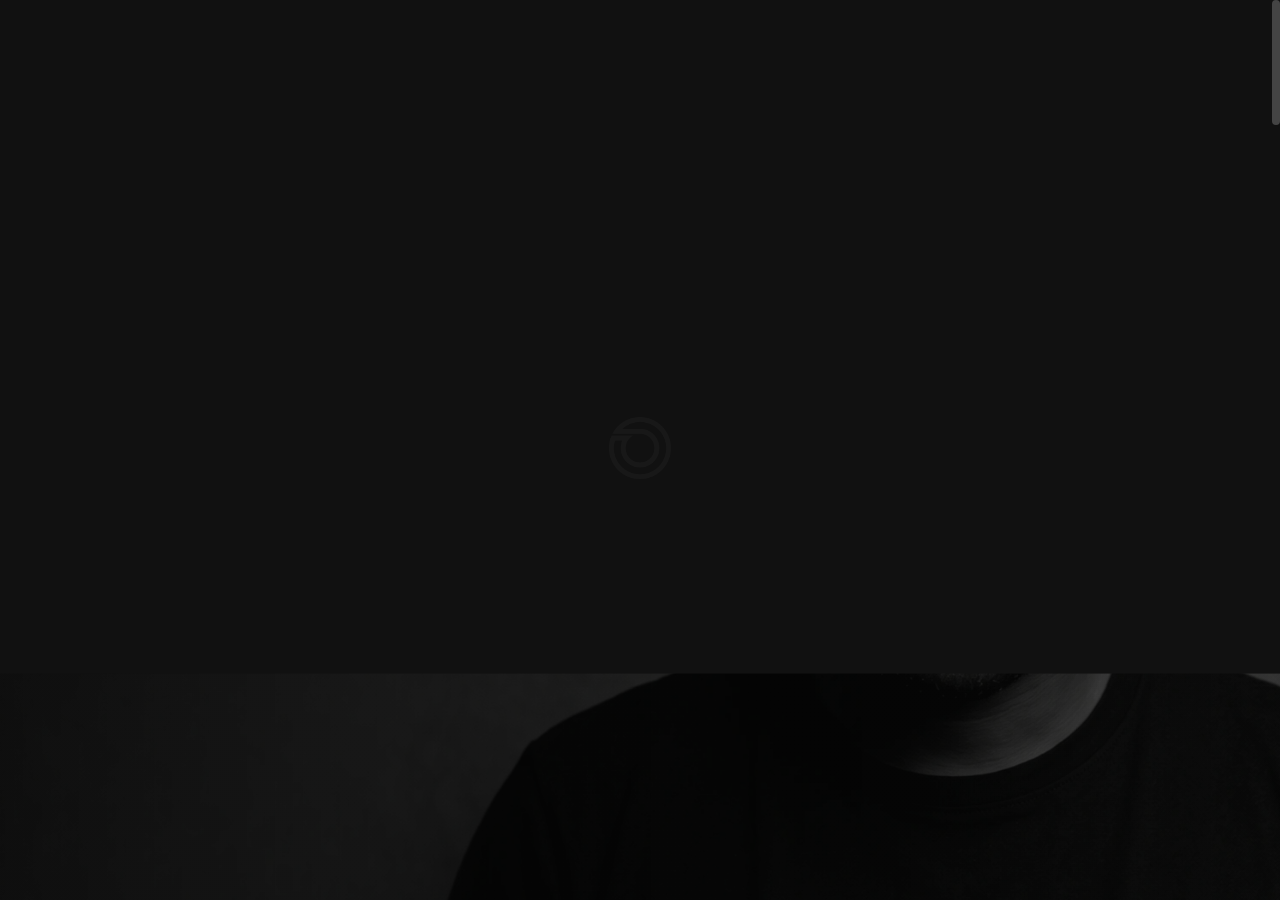
<file: index.html>
<!DOCTYPE html>

<!--
	Template:   Nui - Creative Portfolio Showcase HTML Website Template
	Author:     Themetorium
	URL:        https://themetorium.net/
-->

<html lang="en">
	<head>

		<!-- Title -->
		<title>ondwariobiko — Logo &amp; Brand Identity Designer</title>

		<!-- Meta -->
		<meta charset="utf-8">
		<meta name="description" content="Professional logo and brand identity designer with 10+ years of experience and 350+ projects completed. Custom flat vector logos, mascot illustrations, and complete brand identity systems.">
		<meta name="author" content="ondwariobiko">

		<!-- Mobile Meta -->
		<meta name="viewport" content="width=device-width, initial-scale=1, shrink-to-fit=no">

		<!-- Favicon -->
		<link rel="shortcut icon" href="favicon.png" type="image/png">
		<link rel="icon" href="favicon.png" type="image/png">
		<link rel="apple-touch-icon" href="favicon.png">

		<!-- Your Google Analytics code goes here -->

		<!-- Google fonts (https://www.google.com/fonts) -->
		<link rel="preconnect" href="https://fonts.googleapis.com">
		<link rel="preconnect" href="https://fonts.gstatic.com" crossorigin>
		<link href="https://fonts.googleapis.com/css2?family=Poppins:wght@300;400;500;600;700;800;900&display=swap" rel="stylesheet"> <!-- Body font -->
		<link href="https://fonts.googleapis.com/css2?family=Syne:wght@400;500;600;700;800&display=swap" rel="stylesheet"> <!-- Secondary/Alter font -->

		<!-- Libs and Plugins CSS -->
		<link rel="stylesheet" href="assets/vendor/normalize/normalize.min.css"> <!-- Normalize CSS (https://necolas.github.io/normalize.css/) -->
		<link rel="stylesheet" href="assets/vendor/fontawesome/css/fontawesome-all.min.css"> <!-- Font Icons CSS (https://fontawesome.com) Free version! -->
		<link rel="stylesheet" href="assets/vendor/swiper/css/swiper-bundle.min.css"> <!-- Swiper CSS (https://swiperjs.com/) -->
		<link rel="stylesheet" href="assets/vendor/lightgallery/css/lightgallery.min.css"> <!-- lightGallery CSS (http://sachinchoolur.github.io/lightGallery) -->

		<!-- Template master CSS -->
		<link rel="stylesheet" href="assets/css/helper.css">
		<link id="tt-themecss" rel="stylesheet" href="assets/css/theme.css?v=19">

	</head>

	
	<!-- ===========
	///// Body /////
	================
	* Use class "tt-boxed" to enable page boxed layout globally (affects all elements containing class "tt-wrap").
	* Use class "tt-smooth-scroll" to enable page smooth scrolling.
	* Use class "tt-transition" to enable page transitions.
	* Use class "tt-magic-cursor" to enable magic cursor.
	* Note: there may be classes that are specific to this page only!
	-->
	<body id="body" class="tt-transition tt-boxed tt-smooth-scroll tt-magic-cursor">


		<!-- *************************************
		*********** Begin body inner ************* 
		************************************** -->
		<main id="body-inner">

			<!-- Begin page transition (do not remove!!!) 
			=========================== -->
			<div id="page-transition">
				<div class="ptr-overlay"></div>
				<div class="ptr-preloader">
					<div class="ptr-prel-content">
						<!-- Hint: You may need to change the img height and opacity to match your logo type. You can do this from the "theme.css" file (find: ".ptr-prel-image"). -->
						<img src="assets/img/logo-light.png?v=2" class="ptr-prel-image tt-logo-light" alt="ondwariobiko">
					</div> <!-- /.ptr-prel-content -->
				</div> <!-- /.ptr-preloader -->
			</div>
			<!-- End page transition -->

			<!-- Begin magic cursor 
			======================== -->
			<div id="magic-cursor">
				<div id="ball"></div>
			</div>
			<!-- End magic cursor --> 


			<!-- *****************************************
			*********** Begin scroll container *********** 
			****************************************** -->
			<div id="scroll-container"> 
				
				<!-- ===================
				///// Begin header /////
				========================
				* Use class "tt-header-fixed" to set header to fixed position.
				-->
				<header id="tt-header" class="tt-header-fixed">
					<div class="tt-header-inner"> <!-- add/remove class "tt-wrap" to enable/disable element boxed layout (class "tt-boxed" is required in <body> tag!). Note: additionally you can use prepared helper class "max-width-*" to add custom width to "tt-wrap". Example: "max-width-1500" (class "tt-wrap" is still required!). More info about helper classes can be found in the file "helper.css". -->

						<div class="tt-header-col">

							<!-- Begin logo 
							================ -->
							<div class="tt-logo"> 
								<a href="index.html">
									<!-- Hint: You may need to change the img height to match your logo type. You can do this from the "theme.css" file (find: ".tt-logo img"). -->
									<img src="assets/img/logo-light.png?v=2" class="tt-logo-light magnetic-item" alt="ondwariobiko"> <!-- logo light -->
									<img src="assets/img/logo-dark.png?v=2" class="tt-logo-dark magnetic-item" alt="ondwariobiko"> <!-- logo dark -->
								</a>
							</div>
							<!-- End logo -->

						</div> <!-- /.tt-header-col -->

						<div class="tt-header-col">

							<!-- Begin overlay menu toggle button -->
							<div id="tt-ol-menu-toggle-btn-wrap">
								<div class="tt-ol-menu-toggle-btn-text-wrap hide-cursor">
									<div class="tt-ol-menu-toggle-btn-text">
										<span class="text-menu" data-hover="Open">Menu</span>
										<span class="text-close">Close</span>
									</div> <!-- /.tt-ol-menu-toggle-btn-text -->
								</div> <!-- /.tt-ol-menu-toggle-btn-text-wrap -->
								<div class="tt-ol-menu-toggle-btn-holder">
									<a href="#" class="tt-ol-menu-toggle-btn magnetic-item"><span></span></a>
								</div> <!-- /.tt-ol-menu-toggle-btn-holder -->
							</div>
							<!-- End overlay menu toggle button -->

							<!-- Begin overlay menu 
							======================== 
							* Use class "tt-ol-menu-count" to enable menu counter.
							-->
							<nav class="tt-overlay-menu tt-ol-menu-count">
								<div class="tt-ol-menu-ghost">Explore</div>
								<div class="tt-ol-menu-holder">
									<div class="tt-ol-menu-inner tt-wrap">
										<div class="tt-ol-menu-content">

											<!-- Begin menu list -->
											<ul class="tt-ol-menu-list">
												<li class="active"><a href="index.html">Home</a></li>
												<li><a href="work.html">Work</a></li>
												<li><a href="about.html">About</a></li>
												<li><a href="contact.html">Contact</a></li>
											</ul>
											<!-- End menu list -->

											<!-- Begin overlay menu social links 
											===================================== -->
											<ul class="tt-ol-menu-social">
												<li><h6 class="tt-ol-menu-social-heading">Social Links:</h6></li>
												<li><a href="https://www.behance.net/johnobiko" target="_blank" rel="noopener">Behance</a></li>
												<li><a href="https://www.linkedin.com/in/ondwariobiko" target="_blank" rel="noopener">LinkedIn</a></li>
											</ul>
											<!-- End overlay menu social links -->

										</div> <!-- /.tt-ol-menu-content -->
									</div> <!-- /.tt-ol-menu-inner -->
								</div> <!-- /.tt-ol-menu-holder -->
							</nav> 
							<!-- End overlay menu -->

						</div> <!-- /.header-col -->
					</div> <!-- /.header-inner -->
				</header>
				<!-- End header -->

				
				<!-- *************************************
				*********** Begin content wrap *********** 
				************************************** -->
				<div id="content-wrap">

					
					<!-- ========================
					///// Begin page header /////
					============================= 
					* Use class "ph-full" to enable fullscreen size (no effect on smaller screens!).
					* Use class "ph-cap-sm", "ph-cap-lg", "ph-cap-xlg" or "ph-cap-xxlg" to set caption size (no class = default size).
					* Use class "ph-center" to enable content center position.
					* Use class "ph-image-cropped" to crop image (if image is used). It uses fixed image dimensions (no effect with class "ph-bg-image"!).
					* Use class "ph-bg-image" to enable page header background image. Note: "ph-caption-title-ghost" will be disabled if you enable this option!
					* Use class "ph-bg-image-is-light" if needed, it makes the elements dark and more visible if you use a very light background image (effect only with class "ph-bg-image").
					* Use class "ph-image-cover-*" to set image overlay opacity. For example "ph-image-cover-2" or "ph-image-cover-2-5" (up to "ph-image-cover-9-5").
					* Use class "ph-content-parallax" to enable content parallax.
					* Use class "ph-stroke" to enable caption title stroke style.
					* Use class "ph-ghost-scroll" to enable the scroll effect to caption title ghost (no effect with class "ph-center"!).
					-->
					<div id="page-header" class="ph-full ph-cap-lg ph-bg-image ph-image-cover-5 ph-ghost-scroll ph-content-parallax">
						<div class="page-header-inner tt-wrap">

							<!-- Begin page header image 
							============================= -->
							<div class="ph-image">
								<div class="ph-image-inner">
									<img src="assets/img/header-bg.webp?v=5" alt="ondwariobiko">
									<div class="ph-contrast-overlay"></div>
									<div class="ph-glassmorphic-frost"></div>
								</div>
							</div>
							<!-- End page header image -->

							<!-- Begin page header caption
							=============================== 
							Use class "max-width-*" to set caption max width if needed. For example "max-width-1000". More info about helper classes can be found in the file "helper.css".
							-->
							<div class="ph-caption">
								<!-- <div class="ph-caption-subtitle">
									<div class="ph-appear">Subtitle</div>
								</div> -->
								<h1 class="ph-caption-title ph-spinner-title">
									<div class="ph-appear ph-spinner-wrap">
										<span class="ph-spinner-prefix">I design</span>
										<span class="ph-spinner-window" id="hero-spinner-window">
											<span class="ph-spinner-track" id="hero-spinner-track">
												<span class="ph-spinner-item is-active">brand identities</span>
												<span class="ph-spinner-item">illustrations</span>
												<span class="ph-spinner-item">logos that stand out</span>
												<span class="ph-spinner-item">websites</span>
												<span class="ph-spinner-item">design systems</span>
												<span class="ph-spinner-item">packaging</span>
												<span class="ph-spinner-item">visual concepts</span>
												<span class="ph-spinner-item">digital experiences</span>
												<span class="ph-spinner-item">brands that connect</span>
											</span>
										</span>
									</div>
								</h1>
								<!-- Desktop Page Header CTA Button (Let's talk) -->
								<div class="ph-caption-btn-wrap ph-btn-desktop ph-appear">
									<a href="mailto:ondwariobiko@gmail.com" class="ph-cta-btn magnetic-item" data-cursor="Talk">
										<span class="ph-cta-btn-text" data-hover="Let's talk">Let's talk</span>
										<span class="ph-cta-btn-icon"><i class="fas fa-arrow-right"></i></span>
									</a>
								</div>
								<div class="ph-caption-title-ghost">
									<div class="ph-appear">ondwariobiko</div>
								</div>
							</div>
							<!-- End page header caption -->

						</div> <!-- /.page-header-inner -->

						<!-- Mobile Page Header CTA Button (Let's talk) -->
						<div class="ph-caption-btn-wrap ph-btn-mobile ph-appear">
							<a href="mailto:ondwariobiko@gmail.com" class="ph-cta-btn magnetic-item" data-cursor="Talk">
								<span class="ph-cta-btn-text" data-hover="Let's talk">Let's talk</span>
								<span class="ph-cta-btn-icon"><i class="fas fa-arrow-right"></i></span>
							</a>
						</div>

						<!-- Begin scroll down (you can change "data-offset" to set scroll top offset) 
						======================= -->
						<div class="tt-scroll-down">
							<a href="#page-content" class="tt-sd-inner ph-appear" data-offset="0">
								<div class="tt-sd-arrow">
									<div class="tt-sd-arrow-inner"></div>
								</div>
								<div class="tt-sd-text">Scroll</div>
							</a>
						</div>
						<!-- End scroll down -->
						
					</div>
					<!-- End page header -->

					
					<!-- *************************************
					*********** Begin page content *********** 
					************************************** -->
					<div id="page-content">


						<!-- =======================
						///// Begin tt-section /////
						============================ 
						* You can use padding classes if needed. For example "padding-top-xlg-150", "padding-bottom-xlg-150", "no-padding-top", "no-padding-bottom", etc. Note that each situation may be different and each section may need different classes according to your needs. More info about helper classes can be found in the file "helper.css".
						-->
						<div class="tt-section">
							<div class="tt-section-inner">

								<!-- Begin portfolio grid (works combined with tt-Ggrid!)
								========================== 
								* Use class "pgi-hover" to enable portfolio grid item hover effect (behavior depends on "ttgr-gap-*" classes below!).
								* Use class "pgi-cap-hover" to enable portfolio grid item caption hover effect (effect only with class "pgi-cap-inside"! Also no effect on mobile devices!).
								* Use class "pgi-cap-center" to position portfolio grid item caption to center.
								* Use class "pgi-cap-inside" to position portfolio grid item caption to inside.
								--> 
								<div id="portfolio-grid" class="pgi-hover">

									<!-- Begin tt-Grid
									=================== 
									* Use class "ttgr-layout-2", "ttgr-layout-3", "ttgr-layout-4" to set grid layout (columns). No class = one column.
									* Use class "ttgr-layout-1-2", "ttgr-layout-2-1", "ttgr-layout-2-3", "ttgr-layout-3-2", "ttgr-layout-3-4" or "ttgr-layout-4-3" to set grid mixed layout (columns).
									* Use class "ttgr-layout-creative-1" or "ttgr-layout-creative-2" to set grid creative mixed layout (no effect with classes "ttgr-portrait", "ttgr-portrait-half", "ttgr-not-cropped" and "ttgr-shifted").
									* Use class "ttgr-portrait" or "ttgr-portrait-half" to enable portrait mode (no effect with classes "ttgr-layout-creative-1", "ttgr-layout-creative-2" and "ttgr-not-cropped").
									* Use class "ttgr-gap-1", "ttgr-gap-2", "ttgr-gap-3", "ttgr-gap-4", "ttgr-gap-5" or "ttgr-gap-6" to add space between items.
									* Use class "ttgr-not-cropped" to enable not cropped mode (effect only with classes "ttgr-layout-2", "ttgr-layout-3" and "ttgr-layout-4").
									* Use class "ttgr-shifted" to enable shifted layout (effect only with classes "ttgr-layout-2", "ttgr-layout-3" and "ttgr-layout-4").
									-->
									<div class="tt-grid ttgr-layout-creative-2 ttgr-gap-4">

										<!-- Begin tt-Grid items wrap 
										============================== -->
										<div class="tt-grid-items-wrap isotope-items-wrap">

											<!-- Begin tt-Grid item
											======================== -->
											<div id="pelican-social-project" class="tt-grid-item isotope-item branding">
												<div class="ttgr-item-inner">

													<!-- Begin portfolio grid item 
													===============================
													* Use class "pgi-image-is-light" if needed, it makes the caption visible better if you use light image (only effect if "pgi-cap-inside" is enabled on "portfolio-grid"! Also no effect on small screens!).
													-->
													<div class="portfolio-grid-item">
														<a href="single-project-1.html" class="pgi-image-wrap" data-cursor="View<br>Project">
															<!-- Use class "cover-opacity-*" to set image overlay if needed. For example "cover-opacity-2". Useful if class "pgi-cap-inside" is enabled on "portfolio-grid". Note: It is individual and depends on the image you use. More info about helper classes in file "helper.css". -->
															<div class="pgi-image-holder">
																<div class="pgi-image-inner anim-zoomin">
																	<figure class="pgi-image ttgr-height pgi-crossfade">
																		<img src="assets/img/pelicansocial_thumbnail.png" class="pgi-img-primary" alt="Pelican Social Bar and Grill">
																		<img src="assets/img/pelicansocial_logo.png" class="pgi-img-secondary" alt="Pelican Social Bar and Grill Logo">
																	</figure> <!-- /.pgi-image -->
																</div> <!-- /.pgi-image-inner -->
															</div> <!-- /.pgi-image-holder -->
														</a> <!-- /.pgi-image-wrap -->

														<div class="pgi-caption">
															<div class="pgi-caption-inner">
																<h2 class="pgi-title">
																	<a href="single-project-1.html">Pelican Social Bar and Grill</a>
																</h2>
																<div class="pgi-categories-wrap">
																	<div class="pgi-category">Full Brand &amp; Logo Identity Creation</div>
																	<!-- <div class="pgi-category">Varia</div> -->
																</div> <!-- /.pli-categories-wrap -->
															</div> <!-- /.pgi-caption-inner -->
														</div> <!-- /.pgi-caption -->
													</div>
													<!-- End portfolio grid item -->

												</div> <!-- /.ttgr-item-inner -->
											</div>
											<!-- End tt-Grid item -->

											<!-- Begin tt-Grid item
											======================== -->
											<div class="tt-grid-item isotope-item branding">
												<div class="ttgr-item-inner">

													<!-- Begin portfolio grid item 
													===============================
													* Use class "pgi-image-is-light" if needed, it makes the caption visible better if you use light image (only effect if "pgi-cap-inside" is enabled on "portfolio-grid"!).
													-->
													<div class="portfolio-grid-item">
														<a href="single-project-2.html" class="pgi-image-wrap" data-cursor="View<br>Project">
															<!-- Use class "cover-opacity-*" to set image overlay if needed. For example "cover-opacity-2". Useful if class "pgi-cap-inside" is enabled on "portfolio-grid". Note: It is individual and depends on the image you use. More info about helper classes in file "helper.css". -->
															<div class="pgi-image-holder">
																<div class="pgi-image-inner anim-zoomin">
																	<figure class="pgi-image ttgr-height pgi-crossfade">
																		<img src="assets/img/ikontrailers_thumbnail.png" class="pgi-img-primary" alt="Ikon Trailers.com">
																		<img src="assets/img/ikontrailers_logo.png" class="pgi-img-secondary" alt="Ikon Trailers.com Logo">
																	</figure> <!-- /.pgi-image -->
																</div> <!-- /.pgi-image-inner -->
															</div> <!-- /.pgi-image-holder -->
														</a> <!-- /.pgi-image-wrap -->

														<div class="pgi-caption">
															<div class="pgi-caption-inner">
																<h2 class="pgi-title">
																	<a href="single-project-2.html">Ikon Trailers.com</a>
																</h2>
																<div class="pgi-categories-wrap">
																	<div class="pgi-category">Full Brand &amp; Logo Identity Creation</div>
																	<!-- <div class="pgi-category">Varia</div> -->
																</div> <!-- /.pli-categories-wrap -->
															</div> <!-- /.pgi-caption-inner -->
														</div> <!-- /.pgi-caption -->
													</div>
													<!-- End portfolio grid item -->

												</div> <!-- /.ttgr-item-inner -->
											</div>
											<!-- End tt-Grid item -->

											<!-- Begin tt-Grid item
											======================== -->
											<div class="tt-grid-item isotope-item branding">
												<div class="ttgr-item-inner">

													<!-- Begin portfolio grid item 
													===============================
													* Use class "pgi-image-is-light" if needed, it makes the caption visible better if you use light image (only effect if "pgi-cap-inside" is enabled on "portfolio-grid"!).
													-->
													<div class="portfolio-grid-item">
														<a href="single-project-3.html" class="pgi-image-wrap" data-cursor="View<br>Project">
															<!-- Use class "cover-opacity-*" to set image overlay if needed. For example "cover-opacity-2". Useful if class "pgi-cap-inside" is enabled on "portfolio-grid". Note: It is individual and depends on the image you use. More info about helper classes in file "helper.css". -->
															<div class="pgi-image-holder">
																<div class="pgi-image-inner anim-zoomin">
																	<figure class="pgi-image ttgr-height pgi-crossfade">
																		<img src="assets/img/ironacre_thumbnail.png" class="pgi-img-primary" alt="Iron Acre Land Co">
																		<img src="assets/img/ironacre_logo.png" class="pgi-img-secondary" alt="Iron Acre Land Co Logo">
																	</figure> <!-- /.pgi-image -->
																</div> <!-- /.pgi-image-inner -->
															</div> <!-- /.pgi-image-holder -->
														</a> <!-- /.pgi-image-wrap -->

														<div class="pgi-caption">
															<div class="pgi-caption-inner">
																<h2 class="pgi-title">
																	<a href="single-project-3.html">Iron Acre Land Co</a>
																</h2>
																<div class="pgi-categories-wrap">
																	<div class="pgi-category">Full Brand &amp; Logo Identity Creation</div>
																	<!-- <div class="pgi-category">Varia</div> -->
																</div> <!-- /.pli-categories-wrap -->
															</div> <!-- /.pgi-caption-inner -->
														</div> <!-- /.pgi-caption -->
													</div>
													<!-- End portfolio grid item -->

												</div> <!-- /.ttgr-item-inner -->
											</div>
											<!-- End tt-Grid item -->

											<!-- Begin tt-Grid item
											======================== -->
											<div class="tt-grid-item isotope-item logo-design">
												<div class="ttgr-item-inner">

													<!-- Begin portfolio grid item 
													===============================
													* Use class "pgi-image-is-light" if needed, it makes the caption visible better if you use light image (only effect if "pgi-cap-inside" is enabled on "portfolio-grid"!).
													-->
													<div class="portfolio-grid-item">
														<a href="single-project-4.html" class="pgi-image-wrap" data-cursor="View<br>Project">
															<!-- Use class "cover-opacity-*" to set image overlay if needed. For example "cover-opacity-2". Useful if class "pgi-cap-inside" is enabled on "portfolio-grid". Note: It is individual and depends on the image you use. More info about helper classes in file "helper.css". -->
															<div class="pgi-image-holder">
																<div class="pgi-image-inner anim-zoomin">
																	<figure class="pgi-image ttgr-height pgi-crossfade">
																		<img src="assets/img/greenessential_thumbnail.png" class="pgi-img-primary" alt="Green Essential Turf and Mosquito">
																		<img src="assets/img/greenessential_logo.png" class="pgi-img-secondary" alt="Green Essential Turf and Mosquito Logo">
																	</figure> <!-- /.pgi-image -->
																</div> <!-- /.pgi-image-inner -->
															</div> <!-- /.pgi-image-holder -->
														</a> <!-- /.pgi-image-wrap -->

														<div class="pgi-caption">
															<div class="pgi-caption-inner">
																<h2 class="pgi-title">
																	<a href="single-project-4.html">Green Essential Turf and Mosquito</a>
																</h2>
																<div class="pgi-categories-wrap">
																	<div class="pgi-category">Logo Design</div>
																	<!-- <div class="pgi-category">Varia</div> -->
																</div> <!-- /.pli-categories-wrap -->
															</div> <!-- /.pgi-caption-inner -->
														</div> <!-- /.pgi-caption -->
													</div>
													<!-- End portfolio grid item -->

												</div> <!-- /.ttgr-item-inner -->
											</div>
											<!-- End tt-Grid item -->

										</div>
										<!-- End tt-Grid items wrap  -->

									</div>
									<!-- End tt-Grid -->

								</div>
								<!-- End portfolio grid -->


								<div class="text-center anim-fadeinup">

									<!-- Begin scrolling button (See all works)
									============================ -->
									<a href="portfolio-grid-creative.html" class="tt-scrolling-btn all-works-btn" data-cursor="All<br>Works">
										<div class="scr-btn-inner ph-appear">
											<div class="scr-btn-icon"><i class="fas fa-arrow-right"></i></div>
											<div class="scr-btn-spinner">
												<svg viewBox="0 0 500 500">
													<defs>
														<path d="M50,250c0-110.5,89.5-200,200-200s200,89.5,200,200s-89.5,200-200,200S50,360.5,50,250" id="textcircle"></path>
													</defs>
													<!-- If you change the text, you probably need to adjust the CSS so that it fits correctly. Find ".scr-btn-text" in file "theme.css" and adjust it for your needs. -->
													<text dy="30" class="scr-btn-text">
														<textPath xlink:href="#textcircle">See All Works - See All Works -</textPath>
													</text>
												</svg>
											</div>
										</div> <!-- /.sdc-inner -->
									</a>
									<!-- End scrolling button -->

								</div> <!-- /.text-center -->

							</div> <!-- /.tt-section-inner -->
						</div>
						<!-- End tt-section -->


						<!-- =======================
						///// Begin tt-section /////
						============================ 
						* You can use padding classes if needed. For example "padding-top-xlg-150", "padding-bottom-xlg-150", "no-padding-top", "no-padding-bottom", etc. Note that each situation may be different and each section may need different classes according to your needs. More info about helper classes can be found in the file "helper.css".
						-->
						<div class="tt-section padding-top-xlg-100 padding-bottom-xlg-150">
							<div class="tt-section-inner tt-wrap max-width-1700">

								<div class="tt-row margin-left-lg-3-p margin-right-lg-3-p">
									<div class="tt-col-xl-4">

										<!-- Begin tt-Heading 
										====================== 
										* Use class "tt-heading-xsm", "tt-heading-sm", "tt-heading-lg", "tt-heading-xlg" or "tt-heading-xxlg" to set caption size (no class = default size).
										* Use class "tt-heading-stroke" to enable stroke style.
										* Use class "tt-heading-center" to align tt-Heading to center.
										* Use prepared helper class "max-width-*" to add custom width if needed. Example: "max-width-800". More info about helper classes can be found in the file "helper.css".
										-->
										<div class="tt-heading tt-heading-xlg anim-fadeinup">
											<h3 class="tt-heading-subtitle">My Services</h3>
											<h2 class="tt-heading-title">Made for<br>your brand</h2>
										</div>
										<!-- End tt-Heading -->

										<div class="max-width-600 margin-bottom-60 anim-fadeinup">
											<h5>No templates, no shortcuts. Every project is designed around your business and the people you serve.</h5>
										</div>

									</div> <!-- /.tt-col -->

									<div class="tt-col-xl-1">
									</div> <!-- /.tt-col -->

									<div class="tt-col-xl-7">

										<!-- Begin accordion 
										===================== 
										* Use class "tt-ac-sm", "tt-ac-lg", "tt-ac-xlg" or "tt-ac-xxlg" to set accordion size.
										* Use class "tt-ac-borders" to enable borders.
										* Note: Add class "is-open" to the "tt-accordion-content" to make this content open by default.
										-->
										<div class="tt-accordion tt-ac-borders">
											<div class="tt-accordion-item anim-fadeinup">
												<div class="tt-accordion-heading">
													<div class="tt-ac-head cursor-alter">
														<h3 class="tt-ac-head-title">Logo &amp; Brand Identity</h3>
													</div>

													<div class="tt-accordion-caret-wrap">
														<div class="tt-accordion-caret-inner magnetic-item">
															<div class="tt-accordion-caret"></div>
														</div>
													</div> <!-- /.tt-accordion-caret-wrap -->
												</div> <!-- /.tt-accordion-heading -->
												<div class="tt-accordion-content max-width-800">
													<p>From a standalone logo to a complete identity system: colors, typography and guidelines that keep your brand consistent everywhere.</p>
												</div> <!-- /.tt-accordion-content -->
											</div> <!-- /.tt-accordion-item -->

											<div class="tt-accordion-item anim-fadeinup">
												<div class="tt-accordion-heading">
													<div class="tt-ac-head cursor-alter">
														<h3 class="tt-ac-head-title">Illustration</h3>
													</div>

													<div class="tt-accordion-caret-wrap">
														<div class="tt-accordion-caret-inner magnetic-item">
															<div class="tt-accordion-caret"></div>
														</div>
													</div> <!-- /.tt-accordion-caret-wrap -->
												</div> <!-- /.tt-accordion-heading -->
												<div class="tt-accordion-content max-width-800">
													<p>Mascots, characters and custom artwork that give your brand a face and a personality people remember.</p>
												</div> <!-- /.tt-accordion-content -->
											</div> <!-- /.tt-accordion-item -->

											<div class="tt-accordion-item anim-fadeinup">
												<div class="tt-accordion-heading">
													<div class="tt-ac-head cursor-alter">
														<h3 class="tt-ac-head-title">Web Design &amp; UI/UX</h3>
													</div>

													<div class="tt-accordion-caret-wrap">
														<div class="tt-accordion-caret-inner magnetic-item">
															<div class="tt-accordion-caret"></div>
														</div>
													</div> <!-- /.tt-accordion-caret-wrap -->
												</div> <!-- /.tt-accordion-heading -->
												<div class="tt-accordion-content max-width-800">
													<p>User-friendly, responsive websites, designed and built from layout to launch, to match your brand on every device.</p>
												</div> <!-- /.tt-accordion-content -->
											</div> <!-- /.tt-accordion-item -->

											<div class="tt-accordion-item anim-fadeinup">
												<div class="tt-accordion-heading">
													<div class="tt-ac-head cursor-alter">
														<h3 class="tt-ac-head-title">Custom Projects</h3>
													</div>

													<div class="tt-accordion-caret-wrap">
														<div class="tt-accordion-caret-inner magnetic-item">
															<div class="tt-accordion-caret"></div>
														</div>
													</div> <!-- /.tt-accordion-caret-wrap -->
												</div> <!-- /.tt-accordion-heading -->
												<div class="tt-accordion-content max-width-800">
													<p>Need something else? Tell me what your brand needs and I'll design it around your goals.</p>
												</div> <!-- /.tt-accordion-content -->
											</div> <!-- /.tt-accordion-item -->

										</div>
										<!-- End accordion -->

									</div> <!-- /.tt-col -->
								</div> <!-- /.tt-row -->

							</div> <!-- /.tt-section-inner -->
						</div>
						<!-- End tt-section -->


						<!-- =======================
						///// Begin tt-section /////
						============================ 
						* You can use padding classes if needed. For example "padding-top-xlg-150", "padding-bottom-xlg-150", "no-padding-top", "no-padding-bottom", etc. Note that each situation may be different and each section may need different classes according to your needs. More info about helper classes can be found in the file "helper.css".
						-->
						<div class="tt-section padding-top-xlg-120 padding-bottom-xlg-120 ob-lime-marquee-section">
							<div class="tt-section-inner">

								<!-- Begin scrolling text
								========================== 
								Change data-scroll-speed="*" to adjust scrolling speed.
								Use class "scr-text-reverse" to reverse scrolling direction. 
								-->
								<div class="tt-scrolling-text" data-scroll-speed="65">
									<div class="tt-scrolling-text-inner" data-text="350+ projects delivered. More than 10 years of experience.&nbsp;">
										350+ projects delivered. More than 10 years of experience.&nbsp;
									</div> <!-- /.tt-scrolling-text-inner -->
								</div>
								<!-- End scrolling text -->

								<!-- Begin scrolling text
								========================== 
								Change data-scroll-speed="*" to adjust scrolling speed.
								Use class "scr-text-reverse" to reverse scrolling direction. 
								-->
								<div class="tt-scrolling-text scr-text-reverse" data-scroll-speed="75">
									<div class="tt-scrolling-text-inner" data-text="Logos, brand identities and websites. Designed for businesses of every size.&nbsp;">
										Logos, brand identities and websites. Designed for businesses of every size.&nbsp;
									</div> <!-- /.tt-scrolling-text-inner -->
								</div>
								<!-- End scrolling text -->

							</div> <!-- /.tt-section-inner -->
						</div>
						<!-- End tt-section -->


						<!-- =======================
						///// Begin tt-section /////
						============================ 
						* You can use padding classes if needed. For example "padding-top-xlg-150", "padding-bottom-xlg-150", "no-padding-top", "no-padding-bottom", etc. Note that each situation may be different and each section may need different classes according to your needs. More info about helper classes can be found in the file "helper.css".
						-->
						<div class="tt-section padding-top-xlg-150 padding-bottom-xlg-150">
							<div class="tt-section-inner tt-wrap">

								<!-- Begin tt-Heading 
								====================== 
								* Use class "tt-heading-xsm", "tt-heading-sm", "tt-heading-lg", "tt-heading-xlg" or "tt-heading-xxlg" to set caption size (no class = default size).
								* Use class "tt-heading-stroke" to enable stroke style.
								* Use class "tt-heading-center" to align tt-Heading to center.
								-->
								<div class="tt-heading tt-heading-sm tt-heading-center margin-bottom-80 anim-fadeinup">
									<h3 class="tt-heading-subtitle">Selected Clients &amp; Partners</h3>
									<h2 class="tt-heading-title">Brands and Organizations I've Worked With</h2>
								</div>
								<!-- End tt-Heading -->

								<!-- Begin logo wall 
								=====================
								* Use class "cl-col-2", "cl-col-3" or "cl-col-4" to change columns.
								* Hint: for better results make sure all your images are in the same dimensions!
								-->
								<ul class="tt-logo-wall anim-fadeinup">
									<li>
										<div class="cl-item">
											<img src="assets/img/clients/edgeprop-light.png" class="lv-client-light" alt="EdgeProp">
											<img src="assets/img/clients/edgeprop-dark.png" class="lv-client-dark" alt="EdgeProp">
										</div>
									</li>
									<li>
										<div class="cl-item">
											<img src="assets/img/clients/propertyguru-light.png" class="lv-client-light" alt="PropertyGuru">
											<img src="assets/img/clients/propertyguru-dark.png" class="lv-client-dark" alt="PropertyGuru">
										</div>
									</li>
									<li>
										<div class="cl-item">
											<img src="assets/img/clients/bosch-light.png" class="lv-client-light" alt="Bosch">
											<img src="assets/img/clients/bosch-dark.png" class="lv-client-dark" alt="Bosch">
										</div>
									</li>
									<li>
										<div class="cl-item">
											<img src="assets/img/clients/rittersport-light.png" class="lv-client-light" alt="Ritter Sport">
											<img src="assets/img/clients/rittersport-dark.png" class="lv-client-dark" alt="Ritter Sport">
										</div>
									</li>
									<li>
										<div class="cl-item">
											<img src="assets/img/clients/fareastorganization-light.png" class="lv-client-light" alt="Far East Organization">
											<img src="assets/img/clients/fareastorganization-dark.png" class="lv-client-dark" alt="Far East Organization">
										</div>
									</li>
									<li>
										<div class="cl-item">
											<img src="assets/img/clients/99co-light.png" class="lv-client-light" alt="99.co">
											<img src="assets/img/clients/99co-dark.png" class="lv-client-dark" alt="99.co">
										</div>
									</li>
									<li>
										<div class="cl-item">
											<img src="assets/img/clients/hollandvillage-light.png" class="lv-client-light" alt="Holland Village Residences">
											<img src="assets/img/clients/hollandvillage-dark.png" class="lv-client-dark" alt="Holland Village Residences">
										</div>
									</li>
									<li>
										<div class="cl-item">
											<img src="assets/img/clients/legibra-light.png" class="lv-client-light" alt="Legibra">
											<img src="assets/img/clients/legibra-dark.png" class="lv-client-dark" alt="Legibra">
										</div>
									</li>
									<li>
										<div class="cl-item">
											<img src="assets/img/clients/aquapet-light.png" class="lv-client-light" alt="Aquapet">
											<img src="assets/img/clients/aquapet-dark.png" class="lv-client-dark" alt="Aquapet">
										</div>
									</li>
									<li>
										<div class="cl-item">
											<img src="assets/img/clients/beyondtheimage-light.png" class="lv-client-light" alt="Beyond The Image">
											<img src="assets/img/clients/beyondtheimage-dark.png" class="lv-client-dark" alt="Beyond The Image">
										</div>
									</li>
								</ul>
								<!-- End logo wall -->

							</div> <!-- /.tt-section-inner -->
						</div>
						<!-- End tt-section -->


						<!-- =======================
						///// Begin tt-section /////
						============================ 
						* You can use padding classes if needed. For example "padding-top-xlg-150", "padding-bottom-xlg-150", "no-padding-top", "no-padding-bottom", etc. Note that each situation may be different and each section may need different classes according to your needs. More info about helper classes can be found in the file "helper.css".
						-->
						<div class="tt-section no-padding">
							<div class="tt-section-inner">

								<!-- Begin full-width showcase video -->
								<div class="tt-full-video-wrap" style="position: relative; width: 100%; overflow: hidden; background-color: #0a0a0a; line-height: 0;">
									<video class="tt-full-video" autoplay loop muted playsinline preload="auto" style="width: 100%; height: auto; display: block; object-fit: cover;">
										<source src="assets/vids/ondwarilogovideo.mp4" type="video/mp4">
										Your browser does not support the video tag.
									</video>
								</div>
								<!-- End full-width showcase video -->

							</div> <!-- /.tt-section-inner -->
						</div>
						<!-- End tt-section -->


						<!-- =======================
						///// Begin Contact Section /////
						============================ -->
						<div class="tt-section padding-top-xlg-150 padding-bottom-xlg-150" id="tt-contact-section">
							<div class="tt-section-inner tt-wrap">

								<!-- Begin tt-Heading 
								====================== 
								* Use class "tt-heading-xsm", "tt-heading-sm", "tt-heading-lg", "tt-heading-xlg" or "tt-heading-xxlg" to set caption size (no class = default size).
								* Use class "tt-heading-stroke" to enable stroke style.
								* Use class "tt-heading-center" to align tt-Heading to center.
								* Use prepared helper class "max-width-*" to add custom width if needed. Example: "max-width-800". More info about helper classes can be found in the file "helper.css".
								-->
								<div class="tt-heading tt-heading-xlg anim-fadeinup">
									<h3 class="tt-heading-subtitle">A project, an idea, a question?</h3>
									<h2 class="tt-heading-title"><a href="mailto:ondwariobiko@gmail.com" class="tt-link" data-cursor="<i class='fas fa-envelope'></i>">ondwariobiko@gmail.com <span class="hide-from-sm">↗</span></a></h2>
								</div>
								<!-- End tt-Heading -->

								<!-- Begin contact info 
								======================== -->
								<ul class="tt-contact-info anim-fadeinup">
									<li class="text-xlg">
										<span class="tt-ci-icon"><i class="fas fa-map-marker-alt"></i></span>
										Nairobi, Kenya — Available worldwide for remote commissions
									</li>
									<li class="text-xlg">
										<span class="tt-ci-icon"><i class="fas fa-phone"></i></span>
										<a href="tel:+254702255575" class="tt-link">+254 702 255 575</a>
									</li>
									<li>
										<h6 class="no-margin-bottom margin-top-30">Follow:</h6>
										<!-- Begin social buttons -->
										<div class="social-buttons">
											<ul>
												<li><a href="https://www.behance.net/johnobiko" class="magnetic-item" target="_blank" rel="noopener"><i class="fab fa-behance"></i></a></li>
												<li><a href="https://www.linkedin.com/in/ondwariobiko" class="magnetic-item" target="_blank" rel="noopener"><i class="fab fa-linkedin-in"></i></a></li>
											</ul>
										</div>
										<!-- End social buttons -->
									</li>
								</ul>
								<!-- End contact info -->

							</div> <!-- /.tt-section-inner -->
						</div>
						<!-- End Contact Section -->


						<!-- ======================
						///// Begin tt-footer /////
						=========================== -->
						<footer id="tt-footer" class="ob-footer">
							<!-- Full-width footer wordmark -->
							<div class="ob-footer-wordmark-wrap">
								<img src="assets/img/footer_wordmark.png" class="ob-footer-wordmark" alt="ondwariobiko">
							</div>

							<div class="tt-footer-inner">

								<!-- Begin footer column -->
								<div class="footer-col tt-align-center-left">
									<div class="footer-col-inner">
										<!-- Left column spacer -->
									</div> <!-- /.footer-col-inner -->
								</div>
								<!-- Begin footer column -->

								<!-- Begin footer column -->
								<div class="footer-col tt-align-center order-m-last">
									<div class="footer-col-inner">

										<div class="ob-footer-copyright">
											&copy; 2027 ONDWARIOBIKO. ALL RIGHTS RESERVED.
										</div>

									</div> <!-- /.footer-col-inner -->
								</div>
								<!-- Begin footer column -->

								<!-- Begin footer column -->
								<div class="footer-col tt-align-center-right">
									<div class="footer-col-inner">

										<div class="footer-social">
											<div class="footer-social-text"><span>Follow:</span><i class="fas fa-share-alt"></i></div>
											<div class="social-buttons">
												<ul>
													<li><a href="https://www.behance.net/johnobiko" class="magnetic-item" target="_blank" rel="noopener"><i class="fab fa-behance"></i></a></li>
													<li><a href="https://www.linkedin.com/in/ondwariobiko" class="magnetic-item" target="_blank" rel="noopener"><i class="fab fa-linkedin-in"></i></a></li>
												</ul>
											</div> <!-- /.social-buttons -->
										</div> <!-- /.footer-social -->

									</div> <!-- /.footer-col-inner -->
								</div>
								<!-- Begin footer column -->

							</div> <!-- /.tt-footer-inner -->
						</footer>
						<!-- End tt-footer -->


				</div>
				<!-- End content wrap -->

			</div>
			<!-- End scroll container -->

			<!-- Scroll to top button (floating circle on the left, appears after leaving header) -->
			<div class="tt-scroll-to-top scroll-to-top" data-cursor="Top">
				<a href="#" class="tt-st-circle magnetic-item" aria-label="Back to top">
					<i class="fas fa-arrow-up"></i>
				</a>
			</div>

		</main>
		<!-- End body inner -->


        

		<!-- ====================
		///// Scripts below /////
		===================== -->

		<!-- Core JS -->
		<script src="assets/vendor/jquery/jquery.min.js"></script> <!-- jquery JS (https://jquery.com) -->

		<!-- Libs and Plugins JS -->
		<script src="assets/vendor/gsap/gsap.min.js"></script> <!-- GSAP JS (https://greensock.com/gsap/) -->
		<script src="assets/vendor/gsap/ScrollToPlugin.min.js"></script> <!-- GSAP ScrollToPlugin JS (https://greensock.com/scrolltoplugin/) -->
		<script src="assets/vendor/gsap/ScrollTrigger.min.js"></script> <!-- GSAP ScrollTrigger JS (https://greensock.com/scrolltrigger/) -->

		<script src="assets/vendor/smooth-scrollbar.js"></script> <!-- Smooth Scrollbar JS (https://github.com/idiotWu/smooth-scrollbar/) -->
		<script src="assets/vendor/swiper/js/swiper-bundle.min.js"></script> <!-- Swiper JS (https://swiperjs.com/) -->
		<script src="assets/vendor/isotope/imagesloaded.pkgd.min.js"></script> <!-- imagesloaded JS (more info: https://imagesloaded.desandro.com/) -->
		<script src="assets/vendor/isotope/isotope.pkgd.min.js"></script> <!-- Isotope JS (http://isotope.metafizzy.co) -->
		<script src="assets/vendor/isotope/packery-mode.pkgd.min.js"></script> <!-- Isotope Packery Mode JS (https://isotope.metafizzy.co/layout-modes/packery.html) -->
		<script src="assets/vendor/lightgallery/js/lightgallery-all.min.js"></script> <!-- lightGallery Plugins JS (http://sachinchoolur.github.io/lightGallery) -->
		<script src="assets/vendor/jquery.mousewheel.min.js"></script> <!-- A jQuery plugin that adds cross browser mouse wheel support (https://github.com/jquery/jquery-mousewheel) -->

		<!-- Template master JS -->
		<script src="assets/js/theme.js"></script>

		<!-- WebZoro-Style Kinetic Spinner Hero Header -->
		<script>
			$(window).on("load", function() {
				var services = [
					"brand identities",
					"illustrations",
					"logos that stand out",
					"websites",
					"design systems",
					"packaging",
					"visual concepts",
					"digital experiences",
					"brands that connect"
				];

				var $window = $("#hero-spinner-window");
				var $track = $("#hero-spinner-track");
				if (!$window.length || !$track.length) return;

				var windowEl = $window[0];
				var trackEl = $track[0];

				// Duplicate array to enable seamless infinite circular loop
				var allServices = services.concat(services);
				var items = [];

				$track.empty();
				allServices.forEach(function(service, index) {
					var el = document.createElement("span");
					el.className = "ph-spinner-item";
					el.textContent = service;
					trackEl.appendChild(el);
					items.push({ el: el, service: service, index: index });
				});

				var itemHeight = 0;
				var currentIndex = 0;
				var holdDuration = 1.85; // seconds to hold on each active service
				var spinDuration = 0.62; // seconds for the spin transition

				function measure() {
					if (items.length) {
						itemHeight = items[0].el.offsetHeight || items[0].el.getBoundingClientRect().height;
						if (items[currentIndex]) {
							gsap.set(trackEl, { y: -currentIndex * itemHeight });
							var activeItem = items[currentIndex];
							var targetWidth = (activeItem.el.scrollWidth || activeItem.el.offsetWidth) + 4;
							gsap.set(windowEl, { width: targetWidth });
						}
					}
				}
				measure();
				$(window).on("resize", measure);

				function updateActive(index, immediate) {
					items.forEach(function(item, i) {
						if (i === index) {
							item.el.classList.add("is-active");
						} else {
							item.el.classList.remove("is-active");
						}
					});

					// Smoothly morph width to active service text
					var activeItem = items[index];
					var targetWidth = (activeItem.el.scrollWidth || activeItem.el.offsetWidth) + 4;
					gsap.to(windowEl, {
						width: targetWidth,
						duration: immediate ? 0 : spinDuration,
						ease: "power3.inOut"
					});

					// Vertical spinner scroll
					var targetY = -index * itemHeight;
					if (immediate) {
						gsap.set(trackEl, { y: targetY });
					} else {
						gsap.to(trackEl, {
							y: targetY,
							duration: spinDuration,
							ease: "power3.inOut",
							onComplete: function() {
								// Seamless loop reset when reaching duplicated half
								if (index >= services.length) {
									currentIndex = 0;
									gsap.set(trackEl, { y: 0 });
									updateActive(0, true);
								}
							}
						});
					}
				}

				// Initial placement
				updateActive(0, true);

				// Infinite rolling loop
				function stepSpin() {
					gsap.delayedCall(holdDuration, function() {
						currentIndex++;
						updateActive(currentIndex, false);
						stepSpin();
					});
				}

				// Allow entrance animation to settle before starting
				gsap.delayedCall(1.0, stepSpin);

				// Silky smooth organic glassmorphism pulse (clear majority of the time, smooth sine curve)
				var $frost = $(".ph-glassmorphic-frost");
				if ($frost.length) {
					function runGlassmorphismCycle() {
						gsap.delayedCall(6.5, function() {
							gsap.to($frost, {
								duration: 2.5,
								opacity: 1,
								ease: "sine.inOut",
								onComplete: function() {
									gsap.delayedCall(1.2, function() {
										gsap.to($frost, {
											duration: 2.5,
											opacity: 0,
											ease: "sine.inOut",
											onComplete: runGlassmorphismCycle
										});
									});
								}
							});
						});
					}
					runGlassmorphismCycle();
				}

				// High-performance scroll handler for Sticky Nav Blur and Back-to-Top Button
				var $pageHeader = $("#page-header");
				var $backToTopBtn = $(".scroll-to-top");
				var $header = $("#tt-header");
				var headerScrolled = false;
				var btnVisible = false;
				var cachedTriggerPoint = 0;
				var ticking = false;

				function updateTriggerCoords() {
					var h = $pageHeader.length ? $pageHeader.outerHeight() : $(window).height();
					// Button appears automatically on the left right after leaving the header
					cachedTriggerPoint = Math.max(200, h * 0.5);
				}

				if ($backToTopBtn.length) {
					$("body").append($backToTopBtn);
				}
				$backToTopBtn.on("click", function(e) {
					e.preventDefault();
					if ($("body").hasClass("tt-smooth-scroll") && typeof Scrollbar !== "undefined") {
						var scrollbar = Scrollbar.get(document.getElementById("scroll-container"));
						if (scrollbar) {
							if (typeof gsap !== "undefined" && typeof Expo !== "undefined") {
								gsap.to(scrollbar, { duration: 1.5, scrollTo: { y: 0, autoKill: true }, ease: Expo.easeInOut });
							} else {
								scrollbar.scrollTo(0, 0, 1000);
							}
							return false;
						}
					}
					$("html, body").animate({ scrollTop: 0 }, 800);
					return false;
				});

				var btnIsLight = false;
				function updateScrollUI(scrollY) {
					// Sticky nav blur background
					if (scrollY > 50) {
						if (!headerScrolled) {
							headerScrolled = true;
							$header.addClass("tt-header-scrolled");
						}
					} else {
						if (headerScrolled) {
							headerScrolled = false;
							$header.removeClass("tt-header-scrolled");
						}
					}

					// Back to Top button visibility
					if ($backToTopBtn.length && cachedTriggerPoint > 0) {
						if (scrollY > cachedTriggerPoint) {
							if (!btnVisible) {
								btnVisible = true;
								$backToTopBtn.addClass("is-visible");
							}
						} else {
							if (btnVisible) {
								btnVisible = false;
								$backToTopBtn.removeClass("is-visible");
							}
						}

						// Background color adaptation: turns black over lime green (#d9fd17) banner or light elements
						if (btnVisible) {
							var btnEl = $backToTopBtn[0];
							var btnRect = btnEl.getBoundingClientRect();
							var isOverLight = false;
							var lightTargets = document.querySelectorAll(".insp-giant-banner, .ob-lime-marquee-section, .ob-white-marquee-section, .bg-white, .bg-light, .is-light-bg, [data-theme='light']");
							for (var i = 0; i < lightTargets.length; i++) {
								var tRect = lightTargets[i].getBoundingClientRect();
								if (btnRect.bottom > tRect.top && btnRect.top < tRect.bottom &&
								    btnRect.right > tRect.left && btnRect.left < tRect.right) {
									isOverLight = true;
									break;
								}
							}
							if (isOverLight) {
								if (!btnIsLight) {
									btnIsLight = true;
									$backToTopBtn.addClass("is-on-light");
								}
							} else {
								if (btnIsLight) {
									btnIsLight = false;
									$backToTopBtn.removeClass("is-on-light");
								}
							}
						}
					}
				}

				function onScrollEvent(scrollY) {
					if (!ticking) {
						requestAnimationFrame(function() {
							updateScrollUI(scrollY);
							ticking = false;
						});
						ticking = true;
					}
				}

				// Cache trigger coords on load, image load, and resize
				updateTriggerCoords();
				$(window).on("resize orientationchange", function() {
					updateTriggerCoords();
					var currentScroll = 0;
					if ($("body").hasClass("tt-smooth-scroll") && typeof Scrollbar !== "undefined") {
						var sb = Scrollbar.get(document.getElementById("scroll-container"));
						if (sb) currentScroll = sb.scrollTop;
					} else {
						currentScroll = window.pageYOffset || document.documentElement.scrollTop || 0;
					}
					updateScrollUI(currentScroll);
				});

				// Re-update coordinates after images or webfonts settle
				setTimeout(updateTriggerCoords, 1000);
				setTimeout(updateTriggerCoords, 3000);

				if ($("body").hasClass("tt-smooth-scroll") && typeof Scrollbar !== "undefined") {
					var sb = Scrollbar.get(document.getElementById("scroll-container"));
					if (sb) {
						sb.addListener(function(status) {
							onScrollEvent(status.offset.y);
						});
					}
				}
				$(window).on("scroll", function() {
					onScrollEvent(window.pageYOffset || document.documentElement.scrollTop || 0);
				});

				updateScrollUI(0);
			});
		</script>



	</body>

</html>
</file>
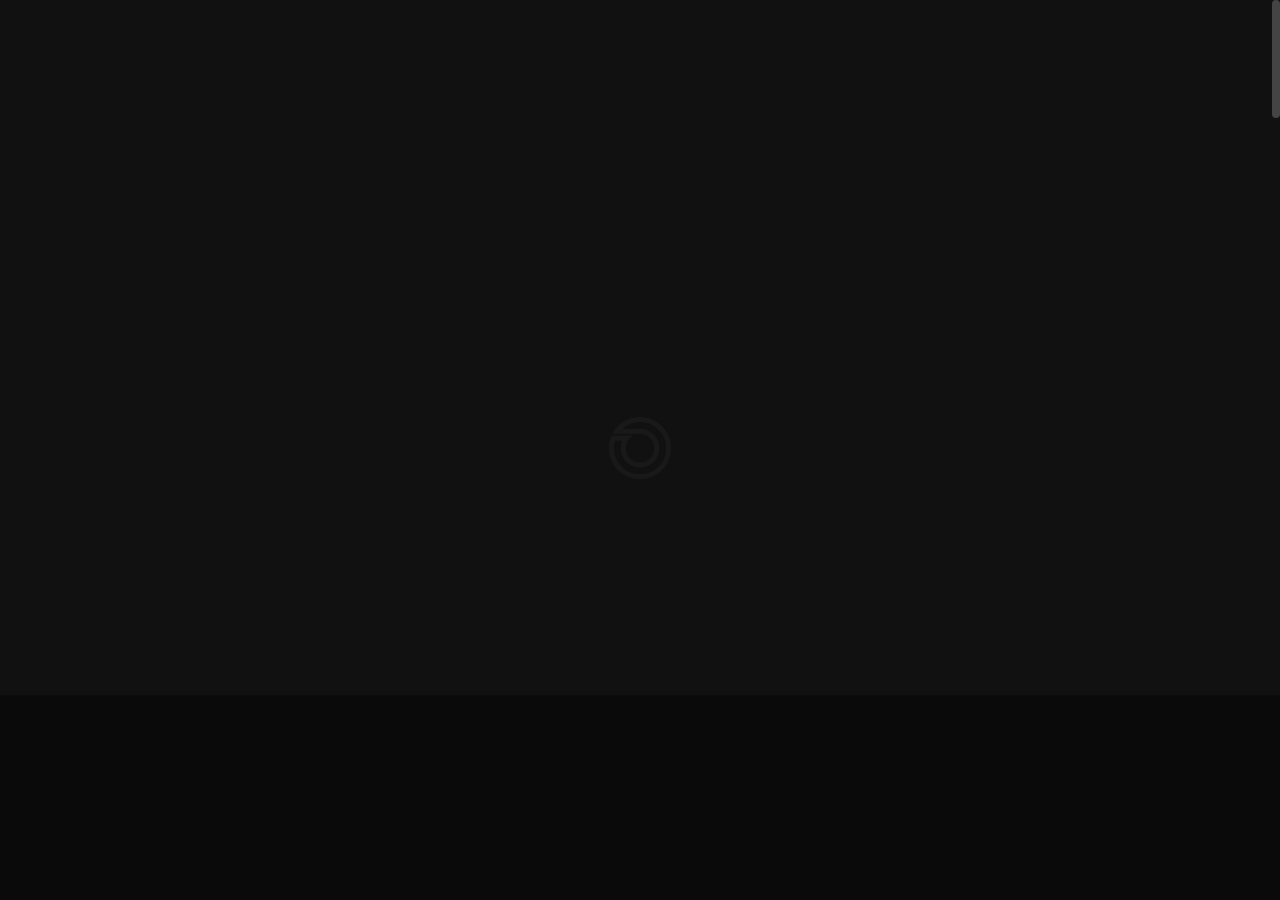
<file: about.html>
<!DOCTYPE html>

<!--
	Template:   Nui - Creative Portfolio Showcase HTML Website Template
	Author:     Themetorium
	URL:        https://themetorium.net/
-->

<html lang="en">
	<head>

		<!-- Title -->
		<title>About — ondwariobiko | Logo &amp; Brand Identity Designer</title>

		<!-- Meta -->
		<meta charset="utf-8">
		<meta name="description" content="About ondwariobiko — Professional logo and brand identity designer with 10+ years of experience and 350+ completed projects across the globe.">
		<meta name="author" content="ondwariobiko">

		<!-- Mobile Meta -->
		<meta name="viewport" content="width=device-width, initial-scale=1, shrink-to-fit=no">

		<!-- Favicon -->
		<link rel="shortcut icon" href="favicon.png" type="image/png">
		<link rel="icon" href="favicon.png" type="image/png">
		<link rel="apple-touch-icon" href="favicon.png">

		<!-- Google fonts (https://www.google.com/fonts) -->
		<link rel="preconnect" href="https://fonts.googleapis.com">
		<link rel="preconnect" href="https://fonts.gstatic.com" crossorigin>
		<link href="https://fonts.googleapis.com/css2?family=Poppins:wght@300;400;500;600;700;800;900&display=swap" rel="stylesheet"> <!-- Body font -->
		<link href="https://fonts.googleapis.com/css2?family=Syne:wght@400;500;600;700;800&display=swap" rel="stylesheet"> <!-- Secondary/Alter font -->

		<!-- Libs and Plugins CSS -->
		<link rel="stylesheet" href="assets/vendor/normalize/normalize.min.css"> <!-- Normalize CSS (https://necolas.github.io/normalize.css/) -->
		<link rel="stylesheet" href="assets/vendor/fontawesome/css/fontawesome-all.min.css"> <!-- Font Icons CSS (https://fontawesome.com) Free version! -->
		<link rel="stylesheet" href="assets/vendor/swiper/css/swiper-bundle.min.css"> <!-- Swiper CSS (https://swiperjs.com/) -->
		<link rel="stylesheet" href="assets/vendor/lightgallery/css/lightgallery.min.css"> <!-- lightGallery CSS (http://sachinchoolur.github.io/lightGallery) -->

		<!-- Template master CSS -->
		<link rel="stylesheet" href="assets/css/helper.css">
		<link id="tt-themecss" rel="stylesheet" href="assets/css/theme.css?v=19">

	</head>

	
	<!-- ===========
	///// Body /////
	================
	* Use class "tt-boxed" to enable page boxed layout globally (affects all elements containing class "tt-wrap").
	* Use class "tt-smooth-scroll" to enable page smooth scrolling.
	* Use class "tt-transition" to enable page transitions.
	* Use class "tt-magic-cursor" to enable magic cursor.
	-->
	<body id="body" class="tt-transition tt-boxed tt-smooth-scroll tt-magic-cursor">


		<!-- *************************************
		*********** Begin body inner ************* 
		************************************** -->
		<main id="body-inner">

			<!-- Begin page transition (do not remove!!!) 
			=========================== -->
			<div id="page-transition">
				<div class="ptr-overlay"></div>
				<div class="ptr-preloader">
					<div class="ptr-prel-content">
						<img src="assets/img/logo-light.png?v=2" class="ptr-prel-image tt-logo-light" alt="ondwariobiko">
					</div> <!-- /.ptr-prel-content -->
				</div> <!-- /.ptr-preloader -->
			</div>
			<!-- End page transition -->

			<!-- Begin magic cursor 
			======================== -->
			<div id="magic-cursor">
				<div id="ball"></div>
			</div>
			<!-- End magic cursor --> 


			<!-- *****************************************
			*********** Begin scroll container *********** 
			****************************************** -->
			<div id="scroll-container"> 
				
				<!-- ===================
				///// Begin header /////
				========================
				* Use class "tt-header-fixed" to set header to fixed position.
				-->
				<header id="tt-header" class="tt-header-fixed">
					<div class="tt-header-inner">

						<div class="tt-header-col">

							<!-- Begin logo 
							================ -->
							<div class="tt-logo"> 
								<a href="index.html">
									<img src="assets/img/logo-light.png?v=2" class="tt-logo-light magnetic-item" alt="ondwariobiko"> <!-- logo light -->
									<img src="assets/img/logo-dark.png?v=2" class="tt-logo-dark magnetic-item" alt="ondwariobiko"> <!-- logo dark -->
								</a>
							</div>
							<!-- End logo -->

						</div> <!-- /.tt-header-col -->

						<div class="tt-header-col">

							<!-- Begin overlay menu toggle button -->
							<div id="tt-ol-menu-toggle-btn-wrap">
								<div class="tt-ol-menu-toggle-btn-text-wrap hide-cursor">
									<div class="tt-ol-menu-toggle-btn-text">
										<span class="text-menu" data-hover="Open">Menu</span>
										<span class="text-close">Close</span>
									</div> <!-- /.tt-ol-menu-toggle-btn-text -->
								</div> <!-- /.tt-ol-menu-toggle-btn-text-wrap -->
								<div class="tt-ol-menu-toggle-btn-holder">
									<a href="#" class="tt-ol-menu-toggle-btn magnetic-item"><span></span></a>
								</div> <!-- /.tt-ol-menu-toggle-btn-holder -->
							</div>
							<!-- End overlay menu toggle button -->

							<!-- Begin overlay menu 
							======================== 
							* Use class "tt-ol-menu-count" to enable menu counter.
							-->
							<nav class="tt-overlay-menu tt-ol-menu-count">
								<div class="tt-ol-menu-ghost">Explore</div>
								<div class="tt-ol-menu-holder">
									<div class="tt-ol-menu-inner tt-wrap">
										<div class="tt-ol-menu-content">

											<!-- Begin menu list -->
											<ul class="tt-ol-menu-list">
												<li><a href="index.html">Home</a></li>
												<li><a href="work.html">Work</a></li>
												<li class="active"><a href="about.html">About</a></li>
												<li><a href="contact.html">Contact</a></li>
											</ul>
											<!-- End menu list -->

											<!-- Begin overlay menu social links 
											===================================== -->
											<ul class="tt-ol-menu-social">
												<li><h6 class="tt-ol-menu-social-heading">Social Links:</h6></li>
												<li><a href="https://www.behance.net/johnobiko" target="_blank" rel="noopener">Behance</a></li>
												<li><a href="https://www.linkedin.com/in/ondwariobiko" target="_blank" rel="noopener">LinkedIn</a></li>
											</ul>
											<!-- End overlay menu social links -->

										</div> <!-- /.tt-ol-menu-content -->
									</div> <!-- /.tt-ol-menu-inner -->
								</div> <!-- /.tt-ol-menu-holder -->
							</nav> 
							<!-- End overlay menu -->

						</div> <!-- /.header-col -->
					</div> <!-- /.header-inner -->
				</header>
				<!-- End header -->

				
				<!-- *************************************
				*********** Begin content wrap *********** 
				************************************** -->
				<div id="content-wrap">

					
					<!-- ========================
					///// Begin page header /////
					============================= 
					* Use class "ph-full" to enable fullscreen size.
					* Use class "ph-cap-lg" for large caption.
					* Use class "ph-ghost-scroll" for caption ghost effect.
					-->
					<div id="page-header" class="ph-full ph-cap-lg ph-ghost-scroll ph-image-cropped ph-image-cover-2 ph-content-parallax">
						<div class="page-header-inner tt-wrap">

							<!-- Begin page header image 
							============================= -->
							<div class="ph-image">
								<div class="ph-image-inner">
									<img src="assets/img/linkedin John photo.png" alt="ondwariobiko">
								</div>
							</div>
							<!-- End page header image -->

							<!-- Begin page header caption
							=============================== -->
							<div class="ph-caption max-width-1000">
								<div class="ph-caption-subtitle">
									<div class="ph-appear">About Me</div>
								</div>
								<h1 class="ph-caption-title">
									<div class="ph-appear">Craft &amp;<br> Vision</div>
								</h1>
								<div class="ph-caption-title-ghost">
									<div class="ph-appear">About</div>
								</div>
							</div>
							<!-- End page header caption -->

						</div> <!-- /.page-header-inner -->

						<!-- Begin scroll down 
						======================= -->
						<div class="tt-scroll-down">
							<a href="#page-content" class="tt-sd-inner ph-appear" data-offset="0">
								<div class="tt-sd-arrow">
									<div class="tt-sd-arrow-inner"></div>
								</div>
								<div class="tt-sd-text">Scroll</div>
							</a>
						</div>
						<!-- End scroll down -->

					</div>
					<!-- End page header -->


					<!-- *************************************
					*********** Begin page content *********** 
					************************************** -->
					<div id="page-content">


						<!-- =======================
						///// Begin tt-section /////
						============================ -->
						<div class="tt-section padding-top-xlg-150 padding-bottom-xlg-100">
							<div class="tt-section-inner tt-wrap">

								<div class="tt-row">
									<div class="tt-col-lg-9">

										<div class="text-xlg anim-fadeinup">

											<!-- Begin tt-Heading 
											====================== -->
											<div class="tt-heading tt-heading-lg margin-bottom-60">
												<h3 class="tt-heading-subtitle"><span class="ob-pulse-dot"></span>Philosophy &amp; Focus</h3>
												<h2 class="tt-heading-title">Distinctive identity design engineered to command presence.</h2>
											</div>
											<!-- End tt-Heading -->

											<p>I am John Ondwari Obiko, an international logo and brand identity designer based in Nairobi, Kenya and collaborating with forward-thinking brands worldwide. Over a decade of focused practice, I have brought more than 350 design projects from foundational concept to memorable global presence.</p>

											<p>Great identities are born where analytical clarity meets visual restraint. By peeling back unnecessary decoration, I uncover the essential soul of each business — translating purpose, ambition, and character into timeless marks and cohesive design systems that build lasting recognition.</p>
										</div>

									</div> <!-- /.tt-col -->

									<div class="tt-col-lg-3">
									</div> <!-- /.tt-col -->
								</div> <!-- /.tt-row -->

							</div> <!-- /.tt-section-inner -->
						</div>
						<!-- End tt-section -->


						<!-- =======================
						///// Begin tt-section /////
						============================ -->
						<div class="tt-section">
							<div class="tt-section-inner">

								<!-- =============================
								///// Begin content carousel /////
								================================== -->
								<div class="tt-content-carousel cursor-drag cc-scale-down cc-hide-pagination cc-pagination-outside cc-hide-navigation" data-loop="true" data-simulate-touch="true" data-speed="900">

									<!-- Begin swiper container -->
									<div class="swiper">

										<!-- Begin swiper wrapper (required) -->
										<div class="swiper-wrapper">

											<!-- Begin swiper slide -->
											<div class="swiper-slide">
												<div class="tt-content-carousel-item">
													<figure>
														<img class="tt-cc-image swiper-lazy" src="assets/img/low-qlt-thumb.jpg" data-src="assets/img/misc/misc-1.jpg" alt="Design workspace">
													</figure>
												</div>
											</div>
											<!-- End swiper slide -->

											<!-- Begin swiper slide -->
											<div class="swiper-slide">
												<div class="tt-content-carousel-item">
													<figure>
														<img class="tt-cc-image swiper-lazy" src="assets/img/low-qlt-thumb.jpg" data-src="assets/img/misc/misc-2.jpg" alt="Identity exploration">
													</figure>
												</div>
											</div>
											<!-- End swiper slide -->

											<!-- Begin swiper slide -->
											<div class="swiper-slide">
												<div class="tt-content-carousel-item">
													<figure>
														<video class="tt-cc-video" loop muted preload="metadata" poster="assets/vids/office-team.jpg">
															<source src="assets/vids/office-team.mp4" type="video/mp4">
															<source src="assets/vids/office-team.webm" type="video/webm">
														</video>
													</figure>
												</div>
											</div> 
											<!-- End swiper slide -->

											<!-- Begin swiper slide -->
											<div class="swiper-slide">
												<div class="tt-content-carousel-item">
													<figure>
														<img class="tt-cc-image swiper-lazy" src="assets/img/low-qlt-thumb.jpg" data-src="assets/img/misc/misc-3.jpg" alt="Creative direction">
													</figure>
												</div>
											</div>
											<!-- End swiper slide -->

											<!-- Begin swiper slide -->
											<div class="swiper-slide">
												<div class="tt-content-carousel-item">
													<figure>
														<img class="tt-cc-image swiper-lazy" src="assets/img/low-qlt-thumb.jpg" data-src="assets/img/misc/misc-4.jpg" alt="Typography refinement">
													</figure>
												</div>
											</div>
											<!-- End swiper slide -->

											<!-- Begin swiper slide -->
											<div class="swiper-slide">
												<div class="tt-content-carousel-item">
													<figure>
														<img class="tt-cc-image swiper-lazy" src="assets/img/low-qlt-thumb.jpg" data-src="assets/img/misc/misc-5.jpg" alt="Brand execution">
													</figure>
												</div>
											</div>
											<!-- End swiper slide -->

										</div>
										<!-- End swiper wrapper -->

									</div>
									<!-- End swiper container -->

									<!-- Begin content carousel navigation (arrows) -->
									<div class="tt-cc-nav-prev">
										<div class="tt-cc-nav-arrow magnetic-item"><i class="tt-arrow-left"></i></div>
									</div>
									<div class="tt-cc-nav-next">
										<div class="tt-cc-nav-arrow magnetic-item"><i class="tt-arrow-right"></i></div>
									</div>
									<!-- End content carousel navigation -->

									<!-- Content carousel pagination -->
									<div class="tt-cc-pagination hide-cursor"></div>

								</div>
								<!-- End content carousel -->

							</div> <!-- /.tt-section-inner -->
						</div>
						<!-- End tt-section -->


						<!-- =======================
						///// Begin tt-section /////
						============================ -->
						<div class="tt-section padding-top-xlg-150 padding-bottom-xlg-150">
							<div class="tt-section-inner tt-wrap">

								<div class="tt-row padding-bottom-2-p">
									<div class="tt-col-lg-7">

										<!-- Begin tt-Heading -->
										<div class="tt-heading tt-heading-xlg anim-fadeinup">
											<h3 class="tt-heading-subtitle"><span class="ob-pulse-dot"></span>My Services</h3>
											<h2 class="tt-heading-title">Made for<br>your brand</h2>
										</div>
										<!-- End tt-Heading -->

									</div> <!-- /.tt-col -->

									<div class="tt-col-lg-5 tt-align-self-center">

										<div class="anim-fadeinup">
											<h5>No templates, no shortcuts. Every project is designed around your business and the people you serve.</h5>
										</div>

									</div> <!-- /.tt-col -->
								</div> <!-- /.tt-row -->

								<!-- Begin accordion -->
								<div class="tt-accordion tt-ac-borders">
									
									<div class="tt-accordion-item is-open anim-fadeinup">
										<div class="tt-accordion-heading">
											<div class="tt-ac-head cursor-alter">
												<h3 class="tt-ac-head-title">Logo &amp; Brand Identity</h3>
											</div>
											<div class="tt-accordion-caret-wrap">
												<div class="tt-accordion-caret-inner magnetic-item">
													<div class="tt-accordion-caret"></div>
												</div>
											</div>
										</div>
										<div class="tt-accordion-content max-width-800">
											<p>From a standalone logo to a complete identity system: colors, typography and guidelines that keep your brand consistent everywhere.</p>
										</div>
									</div> <!-- /.tt-accordion-item -->

									<div class="tt-accordion-item anim-fadeinup">
										<div class="tt-accordion-heading">
											<div class="tt-ac-head cursor-alter">
												<h3 class="tt-ac-head-title">Illustration</h3>
											</div>
											<div class="tt-accordion-caret-wrap">
												<div class="tt-accordion-caret-inner magnetic-item">
													<div class="tt-accordion-caret"></div>
												</div>
											</div>
										</div>
										<div class="tt-accordion-content max-width-800">
											<p>Mascots, characters and custom artwork that give your brand a face and a personality people remember.</p>
										</div>
									</div> <!-- /.tt-accordion-item -->

									<div class="tt-accordion-item anim-fadeinup">
										<div class="tt-accordion-heading">
											<div class="tt-ac-head cursor-alter">
												<h3 class="tt-ac-head-title">Web Design &amp; UI/UX</h3>
											</div>
											<div class="tt-accordion-caret-wrap">
												<div class="tt-accordion-caret-inner magnetic-item">
													<div class="tt-accordion-caret"></div>
												</div>
											</div>
										</div>
										<div class="tt-accordion-content max-width-800">
											<p>User-friendly, responsive websites, designed and built from layout to launch, to match your brand on every device.</p>
										</div>
									</div> <!-- /.tt-accordion-item -->

									<div class="tt-accordion-item anim-fadeinup">
										<div class="tt-accordion-heading">
											<div class="tt-ac-head cursor-alter">
												<h3 class="tt-ac-head-title">Custom Projects</h3>
											</div>
											<div class="tt-accordion-caret-wrap">
												<div class="tt-accordion-caret-inner magnetic-item">
													<div class="tt-accordion-caret"></div>
												</div>
											</div>
										</div>
										<div class="tt-accordion-content max-width-800">
											<p>Need something else? Tell me what your brand needs and I'll design it around your goals.</p>
										</div>
									</div> <!-- /.tt-accordion-item -->

								</div>
								<!-- End accordion -->

							</div> <!-- /.tt-section-inner -->
						</div>
						<!-- End tt-section -->


						<!-- =======================
						///// Begin tt-section /////
						============================ -->
						<div class="tt-section padding-top-xlg-150 padding-bottom-xlg-100 bg-white-accent-3">
							<div class="tt-section-inner tt-wrap">

								<div class="tt-row">
									<div class="tt-col-lg-5">

										<!-- Begin tt-Heading -->
										<div class="tt-heading tt-heading-lg margin-bottom-60 anim-fadeinup">
											<h3 class="tt-heading-subtitle"><span class="ob-pulse-dot"></span>Feedback</h3>
											<h2 class="tt-heading-title">What<br> Clients<br> Say</h2>
										</div>
										<!-- End tt-Heading -->

									</div> <!-- /.tt-col -->

									<div class="tt-col-lg-7 tt-align-self-center">

										<!-- Begin testimonials slider -->
										<div class="tt-testimonials-slider cursor-drag ts-scale-down ts-hide-navigation anim-fadeinup" data-loop="true" data-simulate-touch="true" data-autoplay="4500" data-speed="900">

											<div class="swiper">
												<div class="swiper-wrapper">

													<div class="swiper-slide">
														<div class="tt-testimonials-slider-item">
															<div class="tt-ts-item-inner">
																<div class="tt-ts-rating" style="color: #d9fd17; margin-bottom: 18px; font-size: 15px; letter-spacing: 3px;">
																	<i class="fas fa-star"></i><i class="fas fa-star"></i><i class="fas fa-star"></i><i class="fas fa-star"></i><i class="fas fa-star"></i>
																</div>
																<div class="tt-ts-text">
																	"Ondwari Obiko is a true professional. He listens, observes, contemplates, and produces outstanding work. Creative in his design and prompt in responding, I highly recommend him as your designer."
																</div>
																<div class="tt-ts-subtext">- Made Visible</div>
															</div>
														</div> 
													</div> 

													<div class="swiper-slide">
														<div class="tt-testimonials-slider-item">
															<div class="tt-ts-item-inner">
																<div class="tt-ts-rating" style="color: #d9fd17; margin-bottom: 18px; font-size: 15px; letter-spacing: 3px;">
																	<i class="fas fa-star"></i><i class="fas fa-star"></i><i class="fas fa-star"></i><i class="fas fa-star"></i><i class="fas fa-star"></i>
																</div>
																<div class="tt-ts-text">
																	"Very good design. Listened and read everything I posted in my brief. On everything he submitted he gave me a good explanation of his choices. I will work with him again in a heartbeat."
																</div>
																<div class="tt-ts-subtext">- Brock BLV · Fast Kat Connects</div>
															</div>
														</div>
													</div>

													<div class="swiper-slide">
														<div class="tt-testimonials-slider-item">
															<div class="tt-ts-item-inner">
																<div class="tt-ts-rating" style="color: #d9fd17; margin-bottom: 18px; font-size: 15px; letter-spacing: 3px;">
																	<i class="fas fa-star"></i><i class="fas fa-star"></i><i class="fas fa-star"></i><i class="fas fa-star"></i><i class="fas fa-star"></i>
																</div>
																<div class="tt-ts-text">
																	"Ondwari was awesome to work with! He submitted a lot of various designs to my contest and bent over backwards to tweak and refine the concepts. I would highly recommend him!"
																</div>
																<div class="tt-ts-subtext">- mzeleni4 · Iron Acre Land Co</div>
															</div>
														</div>
													</div>

													<div class="swiper-slide">
														<div class="tt-testimonials-slider-item">
															<div class="tt-ts-item-inner">
																<div class="tt-ts-rating" style="color: #d9fd17; margin-bottom: 18px; font-size: 15px; letter-spacing: 3px;">
																	<i class="fas fa-star"></i><i class="fas fa-star"></i><i class="fas fa-star"></i><i class="fas fa-star"></i><i class="fas fa-star"></i>
																</div>
																<div class="tt-ts-text">
																	"Great designer. Took feedback well and made revisions as requested. Looked at bio and built the design off that to make it personal. Not all the designers who entered the contest were able to do that."
																</div>
																<div class="tt-ts-subtext">- Whiskey Creek Wagyu</div>
															</div>
														</div> 
													</div> 

													<div class="swiper-slide">
														<div class="tt-testimonials-slider-item">
															<div class="tt-ts-item-inner">
																<div class="tt-ts-rating" style="color: #d9fd17; margin-bottom: 18px; font-size: 15px; letter-spacing: 3px;">
																	<i class="fas fa-star"></i><i class="fas fa-star"></i><i class="fas fa-star"></i><i class="fas fa-star"></i><i class="fas fa-star"></i>
																</div>
																<div class="tt-ts-text">
																	"Ondwari is a very creative and responsive designer who excelled in the competition and helped me refine my brand fonts and colors after the main design was established."
																</div>
																<div class="tt-ts-subtext">- hellvh7 · AI Automation Brand Suite</div>
															</div>
														</div> 
													</div> 

													<div class="swiper-slide">
														<div class="tt-testimonials-slider-item">
															<div class="tt-ts-item-inner">
																<div class="tt-ts-rating" style="color: #d9fd17; margin-bottom: 18px; font-size: 15px; letter-spacing: 3px;">
																	<i class="fas fa-star"></i><i class="fas fa-star"></i><i class="fas fa-star"></i><i class="fas fa-star"></i><i class="fas fa-star"></i>
																</div>
																<div class="tt-ts-text">
																	"He is very creative, fast in responding, patient and well spoken! Thank you for your service, I appreciate and enjoy all your designs thoroughly."
																</div>
																<div class="tt-ts-subtext">- Heavy Duty Trailer Dealer</div>
															</div>
														</div> 
													</div> 

													<div class="swiper-slide">
														<div class="tt-testimonials-slider-item">
															<div class="tt-ts-item-inner">
																<div class="tt-ts-rating" style="color: #d9fd17; margin-bottom: 18px; font-size: 15px; letter-spacing: 3px;">
																	<i class="fas fa-star"></i><i class="fas fa-star"></i><i class="fas fa-star"></i><i class="fas fa-star"></i><i class="fas fa-star"></i>
																</div>
																<div class="tt-ts-text">
																	"Great to work with! Very easy and accommodating. Very much appreciated!"
																</div>
																<div class="tt-ts-subtext">- Paluxy River Restroom Rentals</div>
															</div>
														</div> 
													</div> 

													<div class="swiper-slide">
														<div class="tt-testimonials-slider-item">
															<div class="tt-ts-item-inner">
																<div class="tt-ts-rating" style="color: #d9fd17; margin-bottom: 18px; font-size: 15px; letter-spacing: 3px;">
																	<i class="fas fa-star"></i><i class="fas fa-star"></i><i class="fas fa-star"></i><i class="fas fa-star"></i><i class="fas fa-star"></i>
																</div>
																<div class="tt-ts-text">
																	"On time and very responsive."
																</div>
																<div class="tt-ts-subtext">- Kevin Box · Social Fuel Logo</div>
															</div>
														</div> 
													</div> 

												</div>
											</div>

											<!-- Testimonials navigation arrows -->
											<div class="tt-ts-nav-prev">
												<div class="tt-ts-nav-arrow magnetic-item"><i class="tt-arrow-left"></i></div>
											</div>
											<div class="tt-ts-nav-next">
												<div class="tt-ts-nav-arrow magnetic-item"><i class="tt-arrow-right"></i></div>
											</div>

											<!-- Testimonials pagination -->
											<div class="tt-ts-pagination hide-cursor"></div>

										</div>
										<!-- End testimonials slider -->

									</div> <!-- /.tt-col -->
								</div> <!-- /.tt-row -->

							</div> <!-- /.tt-section-inner -->
						</div>
						<!-- End tt-section -->


						<!-- =======================
						///// Begin tt-section /////
						============================ -->
						<div class="tt-section padding-top-xlg-150 padding-bottom-xlg-150">
							<div class="tt-section-inner tt-wrap">

								<!-- Begin tt-Heading -->
								<div class="tt-heading tt-heading-lg tt-heading-center margin-bottom-120 anim-fadeinup">
									<h3 class="tt-heading-subtitle"><span class="ob-pulse-dot"></span>Trusted Collaborations</h3>
									<h2 class="tt-heading-title">Brands &amp; Organizations<br> Worked With</h2>
								</div>
								<!-- End tt-Heading -->

								<!-- Begin logo wall -->
								<ul class="tt-logo-wall anim-fadeinup">
									<li>
										<a href="https://www.bosch.com" class="cursor-alter" target="_blank" rel="noopener">
											<img src="assets/img/clients/bosch-light.png" class="lv-client-light" alt="Bosch">
											<img src="assets/img/clients/bosch-dark.png" class="lv-client-dark" alt="Bosch">
										</a>
									</li>
									<li>
										<a href="https://www.fareast.com.sg" class="cursor-alter" target="_blank" rel="noopener">
											<img src="assets/img/clients/fareastorganization-light.png" class="lv-client-light" alt="Far East Organization">
											<img src="assets/img/clients/fareastorganization-dark.png" class="lv-client-dark" alt="Far East Organization">
										</a>
									</li>
									<li>
										<a href="https://www.propertyguru.com.sg" class="cursor-alter" target="_blank" rel="noopener">
											<img src="assets/img/clients/propertyguru-light.png" class="lv-client-light" alt="PropertyGuru">
											<img src="assets/img/clients/propertyguru-dark.png" class="lv-client-dark" alt="PropertyGuru">
										</a>
									</li>
									<li>
										<a href="https://www.99.co" class="cursor-alter" target="_blank" rel="noopener">
											<img src="assets/img/clients/99co-light.png" class="lv-client-light" alt="99.co">
											<img src="assets/img/clients/99co-dark.png" class="lv-client-dark" alt="99.co">
										</a>
									</li>
									<li>
										<a href="https://www.edgeprop.sg" class="cursor-alter" target="_blank" rel="noopener">
											<img src="assets/img/clients/edgeprop-light.png" class="lv-client-light" alt="EdgeProp">
											<img src="assets/img/clients/edgeprop-dark.png" class="lv-client-dark" alt="EdgeProp">
										</a>
									</li>
									<li>
										<a href="https://www.ritter-sport.com" class="cursor-alter" target="_blank" rel="noopener">
											<img src="assets/img/clients/rittersport-light.png" class="lv-client-light" alt="Ritter Sport">
											<img src="assets/img/clients/rittersport-dark.png" class="lv-client-dark" alt="Ritter Sport">
										</a>
									</li>
									<li>
										<a href="https://legibra.com" class="cursor-alter" target="_blank" rel="noopener">
											<img src="assets/img/clients/legibra-light.png" class="lv-client-light" alt="Legibra">
											<img src="assets/img/clients/legibra-dark.png" class="lv-client-dark" alt="Legibra">
										</a>
									</li>
									<li>
										<a href="https://aquapet.co.ke" class="cursor-alter" target="_blank" rel="noopener">
											<img src="assets/img/clients/aquapet-light.png" class="lv-client-light" alt="Aquapet">
											<img src="assets/img/clients/aquapet-dark.png" class="lv-client-dark" alt="Aquapet">
										</a>
									</li>
									<li>
										<a href="https://www.hollandvillage.com.sg" class="cursor-alter" target="_blank" rel="noopener">
											<img src="assets/img/clients/hollandvillage-light.png" class="lv-client-light" alt="One Holland Village">
											<img src="assets/img/clients/hollandvillage-dark.png" class="lv-client-dark" alt="One Holland Village">
										</a>
									</li>
									<li>
										<a href="https://beyondtheimage.co" class="cursor-alter" target="_blank" rel="noopener">
											<img src="assets/img/clients/beyondtheimage-light.png" class="lv-client-light" alt="Beyond The Image">
											<img src="assets/img/clients/beyondtheimage-dark.png" class="lv-client-dark" alt="Beyond The Image">
										</a>
									</li>
								</ul>
								<!-- End logo wall -->

							</div> <!-- /.tt-section-inner -->
						</div>
						<!-- End tt-section -->


						<!-- =======================
						///// Begin tt-section /////
						============================ -->
						<div class="tt-section no-padding">
							<div class="tt-section-inner">

								<!-- Begin tt-image -->
								<div class="tt-image tti-fixed-height">
									<figure>
										<img class="anim-image-parallax tt-lazy" src="assets/img/low-qlt-thumb.jpg" data-src="assets/img/Monochrome Studio Portrait with Reflections.png" alt="ondwariobiko">
										<figcaption>
											John Ondwari Obiko — Logo &amp; Brand Identity Designer
										</figcaption>
									</figure>
								</div> 
								<!-- End tt-image -->

							</div> <!-- /.tt-section-inner -->
						</div>
						<!-- End tt-section -->


						<!-- =======================
						///// Begin tt-section /////
						============================ -->
						<div class="tt-section padding-top-xlg-150 padding-bottom-xlg-150">
							<div class="tt-section-inner tt-wrap">

								<!-- Begin page nav 
								==================== -->
								<div class="tt-page-nav">
									<a href="contact.html" class="tt-pn-link anim-fadeinup" data-cursor="<i class='fas fa-envelope'></i>">
										<div class="tt-pn-title">Let's talk</div>
										<div class="tt-pn-hover-title">Let's talk</div>
									</a>
									<div class="tt-pn-subtitle anim-fadeinup">Get in Touch</div>
								</div>
								<!-- End page nav -->

							</div> <!-- /.tt-section-inner -->
						</div>
						<!-- End tt-section -->


					</div>
					<!-- End page content -->
					

					<!-- ======================
					///// Begin tt-footer /////
					=========================== -->
					<footer id="tt-footer" class="ob-footer">
						<!-- Full-width footer wordmark -->
						<div class="ob-footer-wordmark-wrap">
							<img src="assets/img/footer_wordmark.png" class="ob-footer-wordmark" alt="ondwariobiko">
						</div>

						<div class="tt-footer-inner">

							<!-- Begin footer column -->
							<div class="footer-col tt-align-center-left">
								<div class="footer-col-inner">
									<!-- Left column spacer -->
								</div> <!-- /.footer-col-inner -->
							</div>
							<!-- Begin footer column -->

							<!-- Begin footer column -->
							<div class="footer-col tt-align-center order-m-last">
								<div class="footer-col-inner">

									<div class="ob-footer-copyright">
										&copy; 2027 ONDWARIOBIKO. ALL RIGHTS RESERVED.
									</div>

								</div> <!-- /.footer-col-inner -->
							</div>
							<!-- Begin footer column -->

							<!-- Begin footer column -->
							<div class="footer-col tt-align-center-right">
								<div class="footer-col-inner">

									<div class="footer-social">
										<div class="footer-social-text"><span>Follow:</span><i class="fas fa-share-alt"></i></div>
										<div class="social-buttons">
											<ul>
												<li><a href="https://www.behance.net/johnobiko" class="magnetic-item" target="_blank" rel="noopener"><i class="fab fa-behance"></i></a></li>
												<li><a href="https://www.linkedin.com/in/ondwariobiko" class="magnetic-item" target="_blank" rel="noopener"><i class="fab fa-linkedin-in"></i></a></li>
											</ul>
										</div> <!-- /.social-buttons -->
									</div> <!-- /.footer-social -->

								</div> <!-- /.footer-col-inner -->
							</div>
							<!-- Begin footer column -->

						</div> <!-- /.tt-footer-inner -->
					</footer>
					<!-- End tt-footer -->


				</div>
				<!-- End content wrap -->

			</div>
			<!-- End scroll container -->


			<!-- Scroll to top button -->
			<div class="tt-scroll-to-top scroll-to-top" data-cursor="Top">
				<a href="#" class="tt-st-circle magnetic-item" aria-label="Back to top">
					<i class="fas fa-arrow-up"></i>
				</a>
			</div>

		</main>
		<!-- End body inner -->


		<!-- ====================
		///// Scripts below /////
		===================== -->

		<!-- Core JS -->
		<script src="assets/vendor/jquery/jquery.min.js"></script>
		<script src="assets/vendor/gsap/gsap.min.js"></script>
		<script src="assets/vendor/gsap/ScrollToPlugin.min.js"></script>
		<script src="assets/vendor/gsap/ScrollTrigger.min.js"></script>
		<script src="assets/vendor/smooth-scrollbar.js"></script>
		<script src="assets/vendor/swiper/js/swiper-bundle.min.js"></script>
		<script src="assets/vendor/isotope/imagesloaded.pkgd.min.js"></script>
		<script src="assets/vendor/isotope/isotope.pkgd.min.js"></script>
		<script src="assets/vendor/isotope/packery-mode.pkgd.min.js"></script>
		<script src="assets/vendor/lightgallery/js/lightgallery-all.min.js"></script>
		<script src="assets/vendor/jquery.mousewheel.min.js"></script>

		<!-- Template master JS -->
		<script src="assets/js/theme.js"></script>

		<!-- Back-to-Top and Header Scroll Handler -->
		<script>
			$(window).on("load", function() {
				var $pageHeader = $("#page-header");
				var $backToTopBtn = $(".scroll-to-top");
				var $header = $("#tt-header");
				var headerScrolled = false;
				var btnVisible = false;
				var cachedTriggerPoint = 200;
				var ticking = false;

				function updateTriggerCoords() {
					var h = $pageHeader.length ? $pageHeader.outerHeight() : $(window).height();
					cachedTriggerPoint = Math.max(200, h * 0.4);
				}

				if ($backToTopBtn.length) {
					$("body").append($backToTopBtn);
				}
				$backToTopBtn.on("click", function(e) {
					e.preventDefault();
					if ($("body").hasClass("tt-smooth-scroll") && typeof Scrollbar !== "undefined") {
						var scrollbar = Scrollbar.get(document.getElementById("scroll-container"));
						if (scrollbar) {
							if (typeof gsap !== "undefined" && typeof Expo !== "undefined") {
								gsap.to(scrollbar, { duration: 1.5, scrollTo: { y: 0, autoKill: true }, ease: Expo.easeInOut });
							} else {
								scrollbar.scrollTo(0, 0, 1000);
							}
							return false;
						}
					}
					$("html, body").animate({ scrollTop: 0 }, 800);
					return false;
				});

				function updateScrollUI(scrollY) {
					if (scrollY > 50) {
						if (!headerScrolled) {
							headerScrolled = true;
							$header.addClass("tt-header-scrolled");
						}
					} else {
						if (headerScrolled) {
							headerScrolled = false;
							$header.removeClass("tt-header-scrolled");
						}
					}

					if ($backToTopBtn.length) {
						if (scrollY > cachedTriggerPoint) {
							if (!btnVisible) {
								btnVisible = true;
								$backToTopBtn.addClass("is-visible");
							}
						} else {
							if (btnVisible) {
								btnVisible = false;
								$backToTopBtn.removeClass("is-visible");
							}
						}
					}
				}

				function onScrollEvent(scrollY) {
					if (!ticking) {
						requestAnimationFrame(function() {
							updateScrollUI(scrollY);
							ticking = false;
						});
						ticking = true;
					}
				}

				updateTriggerCoords();
				$(window).on("resize orientationchange", function() {
					updateTriggerCoords();
					var currentScroll = 0;
					if ($("body").hasClass("tt-smooth-scroll") && typeof Scrollbar !== "undefined") {
						var sb = Scrollbar.get(document.getElementById("scroll-container"));
						if (sb) currentScroll = sb.scrollTop;
					} else {
						currentScroll = window.pageYOffset || document.documentElement.scrollTop || 0;
					}
					updateScrollUI(currentScroll);
				});

				if ($("body").hasClass("tt-smooth-scroll") && typeof Scrollbar !== "undefined") {
					var sb = Scrollbar.get(document.getElementById("scroll-container"));
					if (sb) {
						sb.addListener(function(status) {
							onScrollEvent(status.offset.y);
						});
					}
				}
				$(window).on("scroll", function() {
					onScrollEvent(window.pageYOffset || document.documentElement.scrollTop || 0);
				});

				updateScrollUI(0);
			});
		</script>

	</body>

</html>
</file>
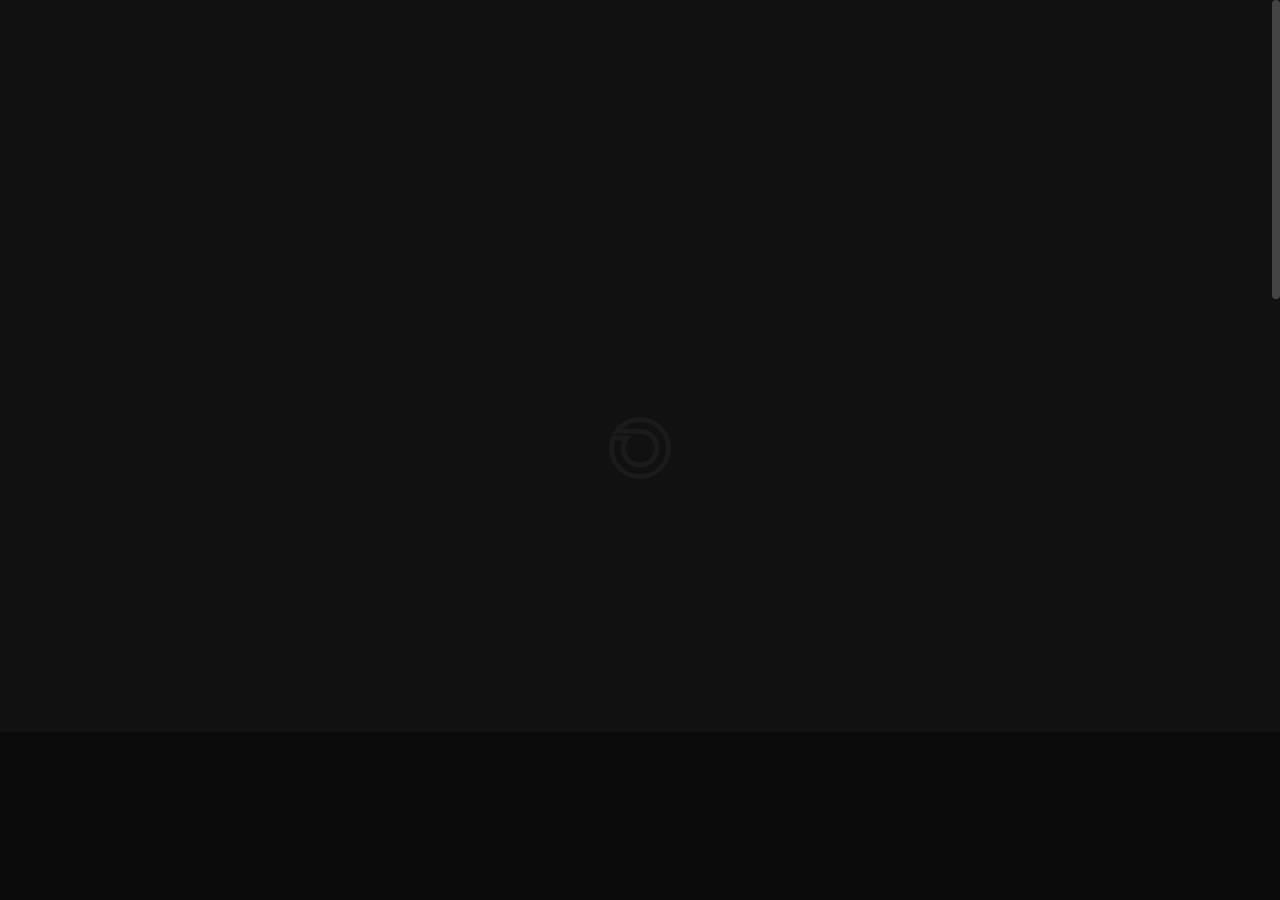
<file: contact.html>
<!DOCTYPE html>

<!--
	Template:   Nui - Creative Portfolio Showcase HTML Website Template
	Author:     Themetorium
	URL:        https://themetorium.net/
-->

<html lang="en">
	<head>

		<!-- Title -->
		<title>Contact — ondwariobiko | Logo &amp; Brand Identity Designer</title>

		<!-- Meta -->
		<meta charset="utf-8">
		<meta name="description" content="Contact ondwariobiko — Professional logo and brand identity designer with 10+ years of experience and 350+ projects completed. Available worldwide for remote commissions.">
		<meta name="author" content="ondwariobiko">

		<!-- Mobile Meta -->
		<meta name="viewport" content="width=device-width, initial-scale=1, shrink-to-fit=no">

		<!-- Favicon -->
		<link rel="shortcut icon" href="favicon.png" type="image/png">
		<link rel="icon" href="favicon.png" type="image/png">
		<link rel="apple-touch-icon" href="favicon.png">

		<!-- Your Google Analytics code goes here -->

		<!-- Google fonts (https://www.google.com/fonts) -->
		<link rel="preconnect" href="https://fonts.googleapis.com">
		<link rel="preconnect" href="https://fonts.gstatic.com" crossorigin>
		<link href="https://fonts.googleapis.com/css2?family=Poppins:wght@300;400;500;600;700;800;900&display=swap" rel="stylesheet"> <!-- Body font -->
		<link href="https://fonts.googleapis.com/css2?family=Syne:wght@400;500;600;700;800&display=swap" rel="stylesheet"> <!-- Secondary/Alter font -->

		<!-- Libs and Plugins CSS -->
		<link rel="stylesheet" href="assets/vendor/normalize/normalize.min.css"> <!-- Normalize CSS (https://necolas.github.io/normalize.css/) -->
		<link rel="stylesheet" href="assets/vendor/fontawesome/css/fontawesome-all.min.css"> <!-- Font Icons CSS (https://fontawesome.com) Free version! -->
		<link rel="stylesheet" href="assets/vendor/swiper/css/swiper-bundle.min.css"> <!-- Swiper CSS (https://swiperjs.com/) -->
		<link rel="stylesheet" href="assets/vendor/lightgallery/css/lightgallery.min.css"> <!-- lightGallery CSS (http://sachinchoolur.github.io/lightGallery) -->

		<!-- Template master CSS -->
		<link rel="stylesheet" href="assets/css/helper.css">
		<link id="tt-themecss" rel="stylesheet" href="assets/css/theme.css?v=19">

	</head>

	
	<!-- ===========
	///// Body /////
	================
	* Use class "tt-boxed" to enable page boxed layout globally (affects all elements containing class "tt-wrap").
	* Use class "tt-smooth-scroll" to enable page smooth scrolling.
	* Use class "tt-transition" to enable page transitions.
	* Use class "tt-magic-cursor" to enable magic cursor.
	* Note: there may be classes that are specific to this page only!
	-->
	<body id="body" class="tt-transition tt-boxed tt-smooth-scroll tt-magic-cursor">


		<!-- *************************************
		*********** Begin body inner ************* 
		************************************** -->
		<main id="body-inner">

			<!-- Begin page transition (do not remove!!!) 
			=========================== -->
			<div id="page-transition">
				<div class="ptr-overlay"></div>
				<div class="ptr-preloader">
					<div class="ptr-prel-content">
						<!-- Hint: You may need to change the img height and opacity to match your logo type. You can do this from the "theme.css" file (find: ".ptr-prel-image"). -->
						<img src="assets/img/logo-light.png?v=2" class="ptr-prel-image tt-logo-light" alt="ondwariobiko">
					</div> <!-- /.ptr-prel-content -->
				</div> <!-- /.ptr-preloader -->
			</div>
			<!-- End page transition -->

			<!-- Begin magic cursor 
			======================== -->
			<div id="magic-cursor">
				<div id="ball"></div>
			</div>
			<!-- End magic cursor --> 


			<!-- *****************************************
			*********** Begin scroll container *********** 
			****************************************** -->
			<div id="scroll-container"> 
				
				<!-- ===================
				///// Begin header /////
				========================
				* Use class "tt-header-fixed" to set header to fixed position.
				-->
				<header id="tt-header" class="tt-header-fixed">
					<div class="tt-header-inner"> <!-- add/remove class "tt-wrap" to enable/disable element boxed layout (class "tt-boxed" is required in <body> tag!). Note: additionally you can use prepared helper class "max-width-*" to add custom width to "tt-wrap". Example: "max-width-1500" (class "tt-wrap" is still required!). More info about helper classes can be found in the file "helper.css". -->

						<div class="tt-header-col">

							<!-- Begin logo 
							================ -->
							<div class="tt-logo"> 
								<a href="index.html">
									<!-- Hint: You may need to change the img height to match your logo type. You can do this from the "theme.css" file (find: ".tt-logo img"). -->
									<img src="assets/img/logo-light.png?v=2" class="tt-logo-light magnetic-item" alt="ondwariobiko"> <!-- logo light -->
									<img src="assets/img/logo-dark.png?v=2" class="tt-logo-dark magnetic-item" alt="ondwariobiko"> <!-- logo dark -->
								</a>
							</div>
							<!-- End logo -->

						</div> <!-- /.tt-header-col -->

						<div class="tt-header-col">

							<!-- Begin overlay menu toggle button -->
							<div id="tt-ol-menu-toggle-btn-wrap">
								<div class="tt-ol-menu-toggle-btn-text-wrap hide-cursor">
									<div class="tt-ol-menu-toggle-btn-text">
										<span class="text-menu" data-hover="Open">Menu</span>
										<span class="text-close">Close</span>
									</div> <!-- /.tt-ol-menu-toggle-btn-text -->
								</div> <!-- /.tt-ol-menu-toggle-btn-text-wrap -->
								<div class="tt-ol-menu-toggle-btn-holder">
									<a href="#" class="tt-ol-menu-toggle-btn magnetic-item"><span></span></a>
								</div> <!-- /.tt-ol-menu-toggle-btn-holder -->
							</div>
							<!-- End overlay menu toggle button -->

							<!-- Begin overlay menu 
							======================== 
							* Use class "tt-ol-menu-count" to enable menu counter.
							-->
							<nav class="tt-overlay-menu tt-ol-menu-count">
								<div class="tt-ol-menu-ghost">Explore</div>
								<div class="tt-ol-menu-holder">
									<div class="tt-ol-menu-inner tt-wrap">
										<div class="tt-ol-menu-content">

											<!-- Begin menu list -->
											<ul class="tt-ol-menu-list">
												<li><a href="index.html">Home</a></li>
												<li><a href="work.html">Work</a></li>
												<li><a href="about.html">About</a></li>
												<li class="active"><a href="contact.html">Contact</a></li>
											</ul>
											<!-- End menu list -->

											<!-- Begin overlay menu social links 
											===================================== -->
											<ul class="tt-ol-menu-social">
												<li><h6 class="tt-ol-menu-social-heading">Social Links:</h6></li>
												<li><a href="https://www.behance.net/johnobiko" target="_blank" rel="noopener">Behance</a></li>
												<li><a href="https://www.linkedin.com/in/ondwariobiko" target="_blank" rel="noopener">LinkedIn</a></li>
											</ul>
											<!-- End overlay menu social links -->

										</div> <!-- /.tt-ol-menu-content -->
									</div> <!-- /.tt-ol-menu-inner -->
								</div> <!-- /.tt-ol-menu-holder -->
							</nav> 
							<!-- End overlay menu -->

						</div> <!-- /.header-col -->
					</div> <!-- /.header-inner -->
				</header>
				<!-- End header -->

				
				<!-- *************************************
				*********** Begin content wrap *********** 
				************************************** -->
				<div id="content-wrap">

					
					<!-- ========================
					///// Begin page header /////
					============================= 
					* Use class "ph-full" to enable fullscreen size (no effect on smaller screens!).
					* Use class "ph-cap-sm", "ph-cap-lg", "ph-cap-xlg" or "ph-cap-xxlg" to set caption size (no class = default size).
					* Use class "ph-center" to enable content center position.
					* Use class "ph-image-cropped" to crop image (if image is used). It uses fixed image dimensions (no effect with class "ph-bg-image"!).
					* Use class "ph-bg-image" to enable page header background image. Note: "ph-caption-title-ghost" will be disabled if you enable this option!
					* Use class "ph-bg-image-is-light" if needed, it makes the elements dark and more visible if you use a very light background image (effect only with class "ph-bg-image").
					* Use class "ph-image-cover-*" to set image overlay opacity. For example "ph-image-cover-2" or "ph-image-cover-2-5" (up to "ph-image-cover-9-5").
					* Use class "ph-content-parallax" to enable content parallax.
					* Use class "ph-stroke" to enable caption title stroke style.
					* Use class "ph-ghost-scroll" to enable the scroll effect to caption title ghost (no effect with class "ph-center"!).
					-->
					<div id="page-header" class="ph-full ph-cap-xxlg ph-ghost-scroll ph-image-cropped ph-image-cover-2 ph-content-parallax">
						<div class="page-header-inner tt-wrap">

							<!-- Begin page header image 
							============================= -->
							<!-- <div class="ph-image">
								<div class="ph-image-inner">
									<img src="assets/img/page-header/ph-3.jpg" alt="Image">
								</div>
							</div> -->
							<!-- End page header image -->

							<!-- Begin page header caption
							=============================== 
							Use class "max-width-*" to set caption max width if needed. For example "max-width-1000". More info about helper classes can be found in the file "helper.css".
							-->
							<div class="ph-caption">
								<div class="ph-caption-subtitle">
									<div class="ph-appear">Let's Talk</div>
								</div>
								<h1 class="ph-caption-title">
									<div class="ph-appear">Work<br> With Us</div>
								</h1>
								<div class="ph-caption-title-ghost">
									<div class="ph-appear">Contact</div>
								</div>
							</div>
							<!-- End page header caption -->

						</div> <!-- /.page-header-inner -->

						<!-- Begin scroll down (you can change "data-offset" to set scroll top offset) 
						======================= -->
						<div class="tt-scroll-down">
							<a href="#page-content" class="tt-sd-inner ph-appear" data-offset="0">
								<div class="tt-sd-arrow">
									<div class="tt-sd-arrow-inner"></div>
								</div>
								<div class="tt-sd-text">Scroll</div>
							</a>
						</div>
						<!-- End scroll down -->
						
					</div>
					<!-- End page header -->


					<!-- *************************************
					*********** Begin page content *********** 
					************************************** -->
					<div id="page-content">


						<!-- =======================
						///// Begin tt-section /////
						============================ 
						* You can use padding classes if needed. For example "padding-top-xlg-150", "padding-bottom-xlg-150", "no-padding-top", "no-padding-bottom", etc. Note that each situation may be different and each section may need different classes according to your needs. More info about helper classes can be found in the file "helper.css".
						-->
						<div class="tt-section padding-top-xlg-150 padding-bottom-xlg-150">
							<div class="tt-section-inner tt-wrap">

								<!-- Begin tt-Heading 
								====================== 
								* Use class "tt-heading-xsm", "tt-heading-sm", "tt-heading-lg", "tt-heading-xlg" or "tt-heading-xxlg" to set caption size (no class = default size).
								* Use class "tt-heading-stroke" to enable stroke style.
								* Use class "tt-heading-center" to align tt-Heading to center.
								* Use prepared helper class "max-width-*" to add custom width if needed. Example: "max-width-800". More info about helper classes can be found in the file "helper.css".
								-->
								<div class="tt-heading tt-heading-xlg anim-fadeinup">
									<h3 class="tt-heading-subtitle">A project, an idea, a question?</h3>
									<h2 class="tt-heading-title"><a href="mailto:ondwariobiko@gmail.com" class="tt-link" data-cursor="<i class='fas fa-envelope'></i>">ondwariobiko<wbr>@gmail.com <span class="hide-from-sm">↗</span></a></h2>
								</div>
								<!-- End tt-Heading -->

								<!-- Begin contact info 
								======================== -->
								<ul class="tt-contact-info anim-fadeinup">
									<li class="text-xlg">
										<span class="tt-ci-icon"><i class="fas fa-map-marker-alt"></i></span>
										Nairobi, Kenya — Available worldwide for remote commissions
									</li>
									<li class="text-xlg">
										<span class="tt-ci-icon"><i class="fas fa-phone"></i></span>
										<a href="tel:+254702255575" class="tt-link">+254 702 255 575</a>
									</li>
									<li>
										<h6 class="no-margin-bottom margin-top-30">Follow:</h6>
										<!-- Begin social buttons -->
										<div class="social-buttons">
											<ul>
												<li><a href="https://www.behance.net/johnobiko" class="magnetic-item" target="_blank" rel="noopener"><i class="fab fa-behance"></i></a></li>
												<li><a href="https://www.linkedin.com/in/ondwariobiko" class="magnetic-item" target="_blank" rel="noopener"><i class="fab fa-linkedin-in"></i></a></li>
											</ul>
										</div>
										<!-- End social buttons -->
									</li>
								</ul>
								<!-- End contact info -->

							</div> <!-- /.tt-section-inner -->
						</div>
						<!-- End tt-section -->


						<!-- =======================
						///// Begin tt-section /////
						============================ 
						* You can use padding classes if needed. For example "padding-top-xlg-150", "padding-bottom-xlg-150", "no-padding-top", "no-padding-bottom", etc. Note that each situation may be different and each section may need different classes according to your needs. More info about helper classes can be found in the file "helper.css".
						-->
						<div class="tt-section padding-top-xlg-150 padding-bottom-xlg-150">
							<div class="tt-section-inner tt-wrap">

								<!-- Begin page nav 
								==================== 
								* Use class "tt-pn-center" to align page nav to center.
								* Use class "tt-pn-stroke" to enable title stroke style.
								-->
								<div class="tt-page-nav">
									<a href="work.html" class="tt-pn-link anim-fadeinup" data-cursor="<i class='fas fa-arrow-right'></i>">
										<div class="tt-pn-title">Portfolio</div>
										<div class="tt-pn-hover-title">Portfolio</div>
									</a> <!-- /.tt-pn-link -->
									<div class="tt-pn-subtitle anim-fadeinup">Selected Works</div>
								</div>
								<!-- End page nav -->

							</div> <!-- /.tt-section-inner -->
						</div>
						<!-- End tt-section -->


					</div>
					<!-- End page content -->
					

					<!-- ======================
					///// Begin tt-footer /////
					=========================== -->
					<footer id="tt-footer" class="ob-footer">
						<!-- Full-width footer wordmark -->
						<div class="ob-footer-wordmark-wrap">
							<img src="assets/img/footer_wordmark.png" class="ob-footer-wordmark" alt="ondwariobiko">
						</div>

						<div class="tt-footer-inner">

							<!-- Begin footer column -->
							<div class="footer-col tt-align-center-left">
								<div class="footer-col-inner">
									<!-- Left column spacer -->
								</div> <!-- /.footer-col-inner -->
							</div>
							<!-- Begin footer column -->

							<!-- Begin footer column -->
							<div class="footer-col tt-align-center order-m-last">
								<div class="footer-col-inner">

									<div class="ob-footer-copyright">
										&copy; 2027 ONDWARIOBIKO. ALL RIGHTS RESERVED.
									</div>

								</div> <!-- /.footer-col-inner -->
							</div>
							<!-- Begin footer column -->

							<!-- Begin footer column -->
							<div class="footer-col tt-align-center-right">
								<div class="footer-col-inner">

									<div class="footer-social">
										<div class="footer-social-text"><span>Follow:</span><i class="fas fa-share-alt"></i></div>
										<div class="social-buttons">
											<ul>
												<li><a href="https://www.behance.net/johnobiko" class="magnetic-item" target="_blank" rel="noopener"><i class="fab fa-behance"></i></a></li>
												<li><a href="https://www.linkedin.com/in/ondwariobiko" class="magnetic-item" target="_blank" rel="noopener"><i class="fab fa-linkedin-in"></i></a></li>
											</ul>
										</div> <!-- /.social-buttons -->
									</div> <!-- /.footer-social -->

								</div> <!-- /.footer-col-inner -->
							</div>
							<!-- Begin footer column -->

						</div> <!-- /.tt-footer-inner -->
					</footer>
					<!-- End tt-footer -->


				</div>
				<!-- End content wrap -->

			</div>
			<!-- End scroll container -->


		
			<!-- Scroll to top button (floating circle on the left, appears after leaving header) -->
			<div class="tt-scroll-to-top scroll-to-top" data-cursor="Top">
				<a href="#" class="tt-st-circle magnetic-item" aria-label="Back to top">
					<i class="fas fa-arrow-up"></i>
				</a>
			</div>

		</main>
		<!-- End body inner -->


        

		<!-- ====================
		///// Scripts below /////
		===================== -->

		<!-- Core JS -->
		<script src="assets/vendor/jquery/jquery.min.js"></script> <!-- jquery JS (https://jquery.com) -->

		<!-- Libs and Plugins JS -->
		<script src="assets/vendor/gsap/gsap.min.js"></script> <!-- GSAP JS (https://greensock.com/gsap/) -->
		<script src="assets/vendor/gsap/ScrollToPlugin.min.js"></script> <!-- GSAP ScrollToPlugin JS (https://greensock.com/scrolltoplugin/) -->
		<script src="assets/vendor/gsap/ScrollTrigger.min.js"></script> <!-- GSAP ScrollTrigger JS (https://greensock.com/scrolltrigger/) -->

		<script src="assets/vendor/smooth-scrollbar.js"></script> <!-- Smooth Scrollbar JS (https://github.com/idiotWu/smooth-scrollbar/) -->
		<script src="assets/vendor/swiper/js/swiper-bundle.min.js"></script> <!-- Swiper JS (https://swiperjs.com/) -->
		<script src="assets/vendor/isotope/imagesloaded.pkgd.min.js"></script> <!-- imagesloaded JS (more info: https://imagesloaded.desandro.com/) -->
		<script src="assets/vendor/isotope/isotope.pkgd.min.js"></script> <!-- Isotope JS (http://isotope.metafizzy.co) -->
		<script src="assets/vendor/isotope/packery-mode.pkgd.min.js"></script> <!-- Isotope Packery Mode JS (https://isotope.metafizzy.co/layout-modes/packery.html) -->
		<script src="assets/vendor/lightgallery/js/lightgallery-all.min.js"></script> <!-- lightGallery Plugins JS (http://sachinchoolur.github.io/lightGallery) -->
		<script src="assets/vendor/jquery.mousewheel.min.js"></script> <!-- A jQuery plugin that adds cross browser mouse wheel support (https://github.com/jquery/jquery-mousewheel) -->

		<!-- Template master JS -->
		<script src="assets/js/theme.js"></script>



	
		<!-- Back-to-Top and Header Scroll Handler -->
		<script>
			$(window).on("load", function() {
				var $pageHeader = $("#page-header");
				var $backToTopBtn = $(".scroll-to-top");
				var $header = $("#tt-header");
				var headerScrolled = false;
				var btnVisible = false;
				var cachedTriggerPoint = 200;
				var ticking = false;

				function updateTriggerCoords() {
					var h = $pageHeader.length ? $pageHeader.outerHeight() : $(window).height();
					cachedTriggerPoint = Math.max(200, h * 0.4);
				}

				if ($backToTopBtn.length) {
					$("body").append($backToTopBtn);
				}
				$backToTopBtn.on("click", function(e) {
					e.preventDefault();
					if ($("body").hasClass("tt-smooth-scroll") && typeof Scrollbar !== "undefined") {
						var scrollbar = Scrollbar.get(document.getElementById("scroll-container"));
						if (scrollbar) {
							if (typeof gsap !== "undefined" && typeof Expo !== "undefined") {
								gsap.to(scrollbar, { duration: 1.5, scrollTo: { y: 0, autoKill: true }, ease: Expo.easeInOut });
							} else {
								scrollbar.scrollTo(0, 0, 1000);
							}
							return false;
						}
					}
					$("html, body").animate({ scrollTop: 0 }, 800);
					return false;
				});

				function updateScrollUI(scrollY) {
					if (scrollY > 50) {
						if (!headerScrolled) {
							headerScrolled = true;
							$header.addClass("tt-header-scrolled");
						}
					} else {
						if (headerScrolled) {
							headerScrolled = false;
							$header.removeClass("tt-header-scrolled");
						}
					}

					if ($backToTopBtn.length) {
						if (scrollY > cachedTriggerPoint) {
							if (!btnVisible) {
								btnVisible = true;
								$backToTopBtn.addClass("is-visible");
							}
						} else {
							if (btnVisible) {
								btnVisible = false;
								$backToTopBtn.removeClass("is-visible");
							}
						}
					}
				}

				function onScrollEvent(scrollY) {
					if (!ticking) {
						requestAnimationFrame(function() {
							updateScrollUI(scrollY);
							ticking = false;
						});
						ticking = true;
					}
				}

				updateTriggerCoords();
				$(window).on("resize orientationchange", function() {
					updateTriggerCoords();
					var currentScroll = 0;
					if ($("body").hasClass("tt-smooth-scroll") && typeof Scrollbar !== "undefined") {
						var sb = Scrollbar.get(document.getElementById("scroll-container"));
						if (sb) currentScroll = sb.scrollTop;
					} else {
						currentScroll = window.pageYOffset || document.documentElement.scrollTop || 0;
					}
					updateScrollUI(currentScroll);
				});

				if ($("body").hasClass("tt-smooth-scroll") && typeof Scrollbar !== "undefined") {
					var sb = Scrollbar.get(document.getElementById("scroll-container"));
					if (sb) {
						sb.addListener(function(status) {
							onScrollEvent(status.offset.y);
						});
					}
				}
				$(window).on("scroll", function() {
					onScrollEvent(window.pageYOffset || document.documentElement.scrollTop || 0);
				});

				updateScrollUI(0);
			});
		</script>

	</body>

</html>
</file>
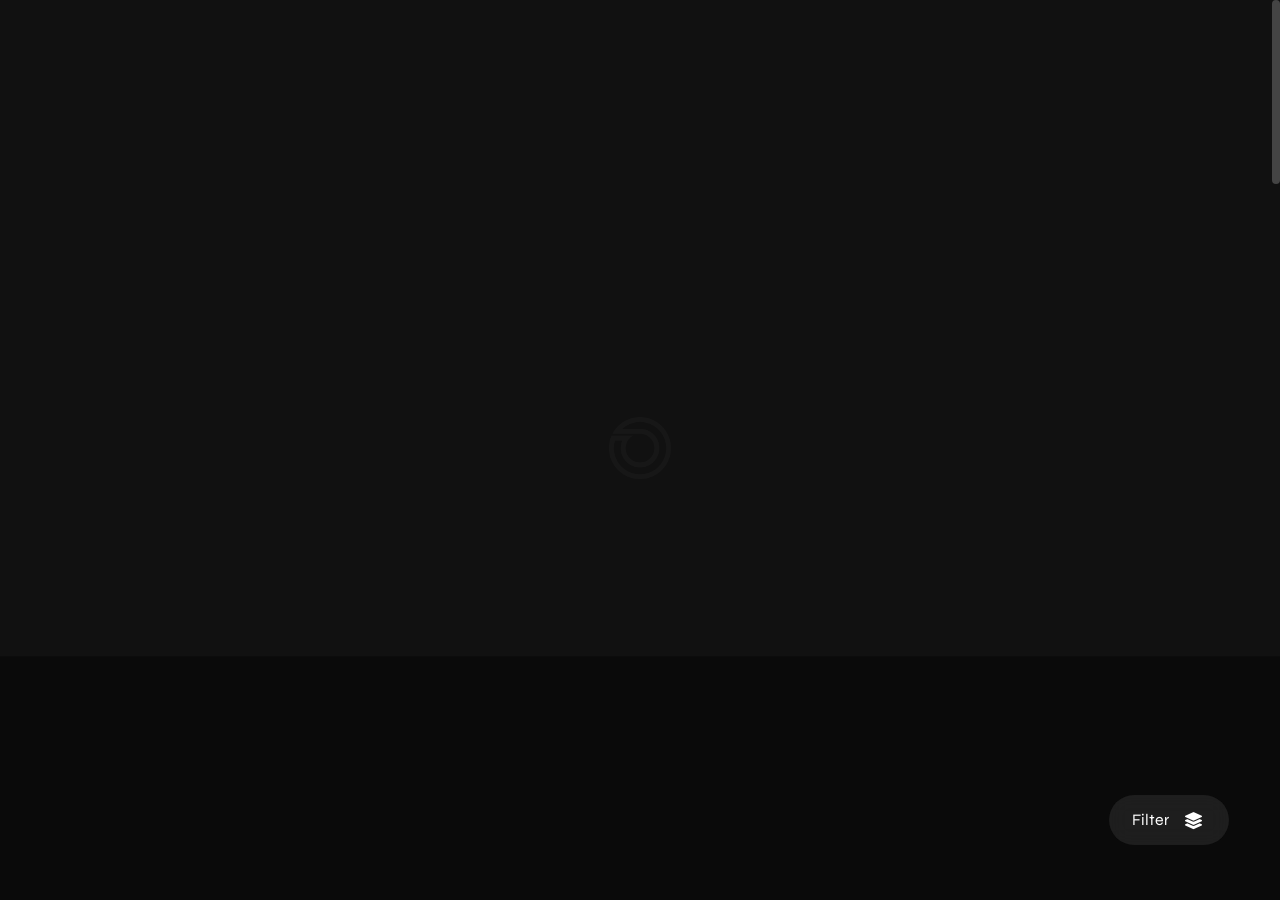
<file: work.html>
<!DOCTYPE html>

<!--
	Template:   Nui - Creative Portfolio Showcase HTML Website Template
	Author:     Themetorium
	URL:        https://themetorium.net/
-->

<html lang="en">
	<head>

		<!-- Title -->
		<title>Work — ondwariobiko | Selected Projects &amp; Portfolio</title>

		<!-- Meta -->
		<meta charset="utf-8">
		<meta name="description" content="Selected brand identity, logo design, and web projects by John Ondwari Obiko — International Logo &amp; Brand Identity Designer.">
		<meta name="author" content="ondwariobiko">

		<!-- Mobile Meta -->
		<meta name="viewport" content="width=device-width, initial-scale=1, shrink-to-fit=no">

		<!-- Favicon -->
		<link rel="shortcut icon" href="favicon.png" type="image/png">
		<link rel="icon" href="favicon.png" type="image/png">
		<link rel="apple-touch-icon" href="favicon.png">

		<!-- Google fonts -->
		<link rel="preconnect" href="https://fonts.googleapis.com">
		<link rel="preconnect" href="https://fonts.gstatic.com" crossorigin>
		<link href="https://fonts.googleapis.com/css2?family=Poppins:wght@300;400;500;600;700;800;900&display=swap" rel="stylesheet">
		<link href="https://fonts.googleapis.com/css2?family=Syne:wght@400;500;600;700;800&display=swap" rel="stylesheet">

		<!-- Libs and Plugins CSS -->
		<link rel="stylesheet" href="assets/vendor/normalize/normalize.min.css">
		<link rel="stylesheet" href="assets/vendor/fontawesome/css/fontawesome-all.min.css">
		<link rel="stylesheet" href="assets/vendor/swiper/css/swiper-bundle.min.css">
		<link rel="stylesheet" href="assets/vendor/lightgallery/css/lightgallery.min.css">

		<!-- Template master CSS -->
		<link rel="stylesheet" href="assets/css/helper.css">
		<link id="tt-themecss" rel="stylesheet" href="assets/css/theme.css?v=19">

	</head>

	<body id="body" class="tt-transition tt-boxed tt-smooth-scroll tt-magic-cursor">

		<!-- *************************************
		*********** Begin body inner ************* 
		************************************** -->
		<main id="body-inner">

			<!-- Begin page transition -->
			<div id="page-transition">
				<div class="ptr-overlay"></div>
				<div class="ptr-preloader">
					<div class="ptr-prel-content">
						<img src="assets/img/logo-light.png?v=2" class="ptr-prel-image tt-logo-light" alt="ondwariobiko">
					</div>
				</div>
			</div>
			<!-- End page transition -->

			<!-- Begin magic cursor -->
			<div id="magic-cursor">
				<div id="ball"></div>
			</div>
			<!-- End magic cursor --> 


			<!-- *****************************************
			*********** Begin scroll container *********** 
			****************************************** -->
			<div id="scroll-container"> 
				
				<!-- ===================
				///// Begin header /////
				======================== -->
				<header id="tt-header" class="tt-header-fixed">
					<div class="tt-header-inner">

						<div class="tt-header-col">

							<!-- Begin logo -->
							<div class="tt-logo"> 
								<a href="index.html">
									<img src="assets/img/logo-light.png?v=2" class="tt-logo-light magnetic-item" alt="ondwariobiko">
									<img src="assets/img/logo-dark.png?v=2" class="tt-logo-dark magnetic-item" alt="ondwariobiko">
								</a>
							</div>
							<!-- End logo -->

						</div> <!-- /.tt-header-col -->

						<div class="tt-header-col">

							<!-- Begin overlay menu toggle button -->
							<div id="tt-ol-menu-toggle-btn-wrap">
								<div class="tt-ol-menu-toggle-btn-text-wrap hide-cursor">
									<div class="tt-ol-menu-toggle-btn-text">
										<span class="text-menu" data-hover="Open">Menu</span>
										<span class="text-close">Close</span>
									</div>
								</div>
								<div class="tt-ol-menu-toggle-btn-holder">
									<a href="#" class="tt-ol-menu-toggle-btn magnetic-item"><span></span></a>
								</div>
							</div>
							<!-- End overlay menu toggle button -->

							<!-- Begin overlay menu -->
							<nav class="tt-overlay-menu tt-ol-menu-count">
								<div class="tt-ol-menu-ghost">Explore</div>
								<div class="tt-ol-menu-holder">
									<div class="tt-ol-menu-inner tt-wrap">
										<div class="tt-ol-menu-content">

											<!-- Begin menu list -->
											<ul class="tt-ol-menu-list">
												<li><a href="index.html">Home</a></li>
												<li class="active"><a href="work.html">Work</a></li>
												<li><a href="about.html">About</a></li>
												<li><a href="contact.html">Contact</a></li>
											</ul>
											<!-- End menu list -->

											<!-- Begin overlay menu social links -->
											<ul class="tt-ol-menu-social">
												<li><h6 class="tt-ol-menu-social-heading">Social Links:</h6></li>
												<li><a href="https://www.behance.net/johnobiko" target="_blank" rel="noopener">Behance</a></li>
												<li><a href="https://www.linkedin.com/in/ondwariobiko" target="_blank" rel="noopener">LinkedIn</a></li>
											</ul>
											<!-- End overlay menu social links -->

										</div> <!-- /.tt-ol-menu-content -->
									</div> <!-- /.tt-ol-menu-inner -->
								</div> <!-- /.tt-ol-menu-holder -->
							</nav> 
							<!-- End overlay menu -->

						</div> <!-- /.header-col -->
					</div> <!-- /.tt-header-inner -->
				</header>
				<!-- End header -->

				
				<!-- *************************************
				*********** Begin content wrap *********** 
				************************************** -->
				<div id="content-wrap">

					
					<!-- ========================
					///// Begin page header /////
					============================= -->
					<div id="page-header" class="ph-cap-lg ph-ghost-scroll ph-image-cropped ph-image-cover-2 ph-content-parallax">
						<div class="page-header-inner tt-wrap">

							<!-- Begin page header caption -->
							<div class="ph-caption">
								<div class="ph-caption-subtitle">
									<div class="ph-appear"><span class="ob-pulse-dot"></span>Selected Works</div>
								</div>
								<h1 class="ph-caption-title">
									<div class="ph-appear">Portfolio</div>
								</h1>
								<div class="ph-caption-title-ghost">
									<div class="ph-appear">Portfolio</div>
								</div>
							</div>
							<!-- End page header caption -->

						</div> <!-- /.page-header-inner -->

						<!-- Begin scroll down -->
						<div class="tt-scroll-down">
							<a href="#page-content" class="tt-sd-inner ph-appear" data-offset="0">
								<div class="tt-sd-arrow">
									<div class="tt-sd-arrow-inner"></div>
								</div>
								<div class="tt-sd-text">Scroll</div>
							</a>
						</div>
						<!-- End scroll down -->
						
					</div>
					<!-- End page header -->


					<!-- *************************************
					*********** Begin page content *********** 
					************************************** -->
					<div id="page-content">

						<!-- =======================
						///// Begin tt-section /////
						============================ -->
						<div class="tt-section no-padding-bottom">
							<div class="tt-section-inner">

								<!-- Begin portfolio grid -->
								<div id="portfolio-grid" class="pgi-hover">

									<!-- Begin tt-Grid -->
									<div class="tt-grid ttgr-layout-creative-2 ttgr-gap-5">

										<!-- Begin tt-Grid top content (Categories / Filter) -->
										<div class="tt-grid-top">

											<div class="tt-grid-categories">

												<!-- Trigger -->
												<div class="ttgr-cat-trigger-wrap ttgr-cat-fixed">
													<a href="#portfolio-grid" class="ttgr-cat-trigger not-hide-cursor" data-offset="150">
														<div class="ttgr-cat-text hide-cursor">
															<span data-hover="Open">Filter</span>
														</div>
														<div class="ttgr-cat-icon">
															<span class="magnetic-item"><i class="fas fa-layer-group"></i></span>
														</div>
													</a>
												</div>

												<!-- Categories Nav -->
												<div class="ttgr-cat-nav">
													<div class="ttgr-cat-list-holder cursor-close">
														<div class="ttgr-cat-list-inner">
															<div class="ttgr-cat-list-content">
																<ul class="ttgr-cat-list">
																	<li class="ttgr-cat-close">Close <i class="fas fa-times"></i></li>
																	<li class="ttgr-cat-item"><a href="#" class="active">Show All</a></li>
																	<li class="ttgr-cat-item"><a href="#" data-filter=".brand-identity">Brand Identity</a></li>
																	<li class="ttgr-cat-item"><a href="#" data-filter=".logo-design">Logo Design</a></li>
																	<li class="ttgr-cat-item"><a href="#" data-filter=".web-design">Web Design</a></li>
																	<li class="ttgr-cat-item"><a href="#" data-filter=".merchandise">Merchandise</a></li>
																</ul>
															</div>
														</div>
													</div>
												</div>

											</div> <!-- /.tt-grid-categories -->

										</div>
										<!-- End tt-Grid top content -->


										<!-- Begin tt-Grid items wrap -->
										<div class="tt-grid-items-wrap isotope-items-wrap">

											<!-- Item 1: Pelican Social -->
											<div class="tt-grid-item isotope-item brand-identity">
												<div class="ttgr-item-inner">
													<div class="portfolio-grid-item">
														<a href="https://mahowineanddine.com/venues/pelican-social" target="_blank" rel="noopener" class="pgi-image-wrap" data-cursor="View<br>Project ↗">
															<div class="pgi-image-holder">
																<div class="pgi-image-inner anim-zoomin">
																	<figure class="pgi-image ttgr-height">
																		<img src="assets/img/pelicansocial_thumbnail.png" alt="Pelican Social Bar and Grill">
																	</figure>
																</div>
															</div>
														</a>
														<div class="pgi-caption">
															<div class="pgi-caption-inner">
																<h2 class="pgi-title">
																	<a href="https://mahowineanddine.com/venues/pelican-social" target="_blank" rel="noopener">Pelican Social Bar &amp; Grill</a>
																</h2>
																<div class="pgi-categories-wrap">
																	<div class="pgi-category">Brand Identity</div>
																</div>
															</div>
														</div>
													</div>
												</div>
											</div>

											<!-- Item 2: Ikon Trailers -->
											<div class="tt-grid-item isotope-item brand-identity">
												<div class="ttgr-item-inner">
													<div class="portfolio-grid-item">
														<a href="https://ikontrailers.com/" target="_blank" rel="noopener" class="pgi-image-wrap" data-cursor="View<br>Project ↗">
															<div class="pgi-image-holder">
																<div class="pgi-image-inner anim-zoomin">
																	<figure class="pgi-image ttgr-height">
																		<img src="assets/img/ikontrailers_thumbnail.png" alt="Ikon Trailers.com">
																	</figure>
																</div>
															</div>
														</a>
														<div class="pgi-caption">
															<div class="pgi-caption-inner">
																<h2 class="pgi-title">
																	<a href="https://ikontrailers.com/" target="_blank" rel="noopener">Ikon Trailers.com</a>
																</h2>
																<div class="pgi-categories-wrap">
																	<div class="pgi-category">Brand Identity</div>
																</div>
															</div>
														</div>
													</div>
												</div>
											</div>

											<!-- Item 3: Iron Acre Land Co -->
											<div class="tt-grid-item isotope-item brand-identity">
												<div class="ttgr-item-inner">
													<div class="portfolio-grid-item">
														<a href="https://www.ironacrelandco.com/" target="_blank" rel="noopener" class="pgi-image-wrap" data-cursor="View<br>Project ↗">
															<div class="pgi-image-holder">
																<div class="pgi-image-inner anim-zoomin">
																	<figure class="pgi-image ttgr-height">
																		<img src="assets/img/ironacre_thumbnail.png" alt="Iron Acre Land Co">
																	</figure>
																</div>
															</div>
														</a>
														<div class="pgi-caption">
															<div class="pgi-caption-inner">
																<h2 class="pgi-title">
																	<a href="https://www.ironacrelandco.com/" target="_blank" rel="noopener">Iron Acre Land Co</a>
																</h2>
																<div class="pgi-categories-wrap">
																	<div class="pgi-category">Brand Identity</div>
																</div>
															</div>
														</div>
													</div>
												</div>
											</div>

											<!-- Item 4: Green Essential Turf and Mosquito -->
											<div class="tt-grid-item isotope-item logo-design">
												<div class="ttgr-item-inner">
													<div class="portfolio-grid-item">
														<a href="https://www.greenessentials.info" target="_blank" rel="noopener" class="pgi-image-wrap" data-cursor="View<br>Project ↗">
															<div class="pgi-image-holder">
																<div class="pgi-image-inner anim-zoomin">
																	<figure class="pgi-image ttgr-height">
																		<img src="assets/img/greenessential_thumbnail.png" alt="Green Essential Turf and Mosquito">
																	</figure>
																</div>
															</div>
														</a>
														<div class="pgi-caption">
															<div class="pgi-caption-inner">
																<h2 class="pgi-title">
																	<a href="https://www.greenessentials.info" target="_blank" rel="noopener">Green Essential</a>
																</h2>
																<div class="pgi-categories-wrap">
																	<div class="pgi-category">Logo Design</div>
																</div>
															</div>
														</div>
													</div>
												</div>
											</div>

											<!-- Item 5: Friends of Unionville -->
											<div class="tt-grid-item isotope-item logo-design">
												<div class="ttgr-item-inner">
													<div class="portfolio-grid-item">
														<a href="https://www.friendsofunionville.org/" target="_blank" rel="noopener" class="pgi-image-wrap" data-cursor="View<br>Project ↗">
															<div class="pgi-image-holder">
																<div class="pgi-image-inner anim-zoomin">
																	<figure class="pgi-image ttgr-height">
																		<img src="assets/img/portfolio/1200/portfolio-2.jpg" alt="Friends of Unionville">
																	</figure>
																</div>
															</div>
														</a>
														<div class="pgi-caption">
															<div class="pgi-caption-inner">
																<h2 class="pgi-title">
																	<a href="https://www.friendsofunionville.org/" target="_blank" rel="noopener">Friends of Unionville</a>
																</h2>
																<div class="pgi-categories-wrap">
																	<div class="pgi-category">Logo Design</div>
																</div>
															</div>
														</div>
													</div>
												</div>
											</div>

											<!-- Item 6: Aquapet Kenya -->
											<div class="tt-grid-item isotope-item brand-identity">
												<div class="ttgr-item-inner">
													<div class="portfolio-grid-item">
														<a href="https://aquapet.co.ke/" target="_blank" rel="noopener" class="pgi-image-wrap" data-cursor="View<br>Project ↗">
															<div class="pgi-image-holder">
																<div class="pgi-image-inner anim-zoomin">
																	<figure class="pgi-image ttgr-height">
																		<img src="assets/img/portfolio/1200/portfolio-4.jpg" alt="Aquapet Kenya">
																	</figure>
																</div>
															</div>
														</a>
														<div class="pgi-caption">
															<div class="pgi-caption-inner">
																<h2 class="pgi-title">
																	<a href="https://aquapet.co.ke/" target="_blank" rel="noopener">Aquapet Kenya</a>
																</h2>
																<div class="pgi-categories-wrap">
																	<div class="pgi-category">Brand Identity</div>
																</div>
															</div>
														</div>
													</div>
												</div>
											</div>

											<!-- Item 7: Oceanline Freight Forwarders -->
											<div class="tt-grid-item isotope-item brand-identity">
												<div class="ttgr-item-inner">
													<div class="portfolio-grid-item">
														<a href="https://oceanlinefreight.com/" target="_blank" rel="noopener" class="pgi-image-wrap" data-cursor="View<br>Project ↗">
															<div class="pgi-image-holder">
																<div class="pgi-image-inner anim-zoomin">
																	<figure class="pgi-image ttgr-height">
																		<img src="assets/img/portfolio/1200/portfolio-6.jpg" alt="Oceanline Freight Forwarders">
																	</figure>
																</div>
															</div>
														</a>
														<div class="pgi-caption">
															<div class="pgi-caption-inner">
																<h2 class="pgi-title">
																	<a href="https://oceanlinefreight.com/" target="_blank" rel="noopener">Oceanline Freight Forwarders</a>
																</h2>
																<div class="pgi-categories-wrap">
																	<div class="pgi-category">Brand Identity</div>
																</div>
															</div>
														</div>
													</div>
												</div>
											</div>

											<!-- Item 8: Sound Curves -->
											<div class="tt-grid-item isotope-item web-design">
												<div class="ttgr-item-inner">
													<div class="portfolio-grid-item">
														<a href="single-project-1.html" class="pgi-image-wrap" data-cursor="View<br>Project">
															<div class="pgi-image-holder">
																<div class="pgi-image-inner anim-zoomin">
																	<figure class="pgi-image ttgr-height">
																		<img src="assets/img/portfolio/1200/portfolio-5.jpg" alt="Sound Curves Website">
																	</figure>
																</div>
															</div>
														</a>
														<div class="pgi-caption">
															<div class="pgi-caption-inner">
																<h2 class="pgi-title">
																	<a href="single-project-1.html">Sound Curves Website</a>
																</h2>
																<div class="pgi-categories-wrap">
																	<div class="pgi-category">Web Design</div>
																</div>
															</div>
														</div>
													</div>
												</div>
											</div>

											<!-- Item 9: Moods & Nerds -->
											<div class="tt-grid-item isotope-item web-design">
												<div class="ttgr-item-inner">
													<div class="portfolio-grid-item">
														<a href="single-project-2.html" class="pgi-image-wrap" data-cursor="View<br>Project">
															<div class="pgi-image-holder">
																<div class="pgi-image-inner anim-zoomin">
																	<figure class="pgi-image ttgr-height">
																		<img src="assets/img/portfolio/1200/portfolio-8.jpg" alt="Moods and Nerds Website">
																	</figure>
																</div>
															</div>
														</a>
														<div class="pgi-caption">
															<div class="pgi-caption-inner">
																<h2 class="pgi-title">
																	<a href="single-project-2.html">Moods and Nerds Website</a>
																</h2>
																<div class="pgi-categories-wrap">
																	<div class="pgi-category">Web Design</div>
																</div>
															</div>
														</div>
													</div>
												</div>
											</div>

											<!-- Item 10: Lewis Park Sacramento T-Shirt Design -->
											<div class="tt-grid-item isotope-item merchandise">
												<div class="ttgr-item-inner">
													<div class="portfolio-grid-item">
														<a href="single-project-3.html" class="pgi-image-wrap" data-cursor="View<br>Project">
															<div class="pgi-image-holder">
																<div class="pgi-image-inner anim-zoomin">
																	<figure class="pgi-image ttgr-height">
																		<img src="assets/img/portfolio/1200/portfolio-3.jpg" alt="T-shirt design for Lewis Park in Sacramento">
																	</figure>
																</div>
															</div>
														</a>
														<div class="pgi-caption">
															<div class="pgi-caption-inner">
																<h2 class="pgi-title">
																	<a href="single-project-3.html">Lewis Park Sacramento</a>
																</h2>
																<div class="pgi-categories-wrap">
																	<div class="pgi-category">Merchandise</div>
																</div>
															</div>
														</div>
													</div>
												</div>
											</div>

										</div>
										<!-- End tt-Grid items wrap  -->

									</div>
									<!-- End tt-Grid -->

								</div>
								<!-- End portfolio grid -->

							</div> <!-- /.tt-section-inner -->
						</div>
						<!-- End tt-section -->


						<!-- =======================
						///// Begin tt-section /////
						============================ -->
						<div class="tt-section padding-bottom-xlg-150">
							<div class="tt-section-inner tt-wrap">

								<!-- Begin page nav -->
								<div class="tt-page-nav">
									<a href="contact.html" class="tt-pn-link anim-fadeinup" data-cursor="<i class='fas fa-envelope'></i>">
										<div class="tt-pn-title">Let's talk</div>
										<div class="tt-pn-hover-title">Let's talk</div>
									</a>
									<div class="tt-pn-subtitle anim-fadeinup">Get in Touch</div>
								</div>
								<!-- End page nav -->

							</div> <!-- /.tt-section-inner -->
						</div>
						<!-- End tt-section -->


					</div>
					<!-- End page content -->
					

					<!-- ======================
					///// Begin tt-footer /////
					=========================== -->
					<footer id="tt-footer" class="ob-footer">
						<!-- Full-width footer wordmark -->
						<div class="ob-footer-wordmark-wrap">
							<img src="assets/img/footer_wordmark.png" class="ob-footer-wordmark" alt="ondwariobiko">
						</div>

						<div class="tt-footer-inner">

							<!-- Footer Left Column (Spacer for circular back-to-top button) -->
							<div class="footer-col tt-align-center-left">
								<div class="footer-col-inner"></div>
							</div>

							<!-- Footer Middle Column (Centered Copyright) -->
							<div class="footer-col tt-align-center order-m-last">
								<div class="footer-col-inner">
									<div class="ob-footer-copyright">
										&copy; 2027 ONDWARIOBIKO. ALL RIGHTS RESERVED.
									</div>
								</div>
							</div>

							<!-- Footer Right Column (Social Links) -->
							<div class="footer-col tt-align-center-right">
								<div class="footer-col-inner">
									<div class="footer-social">
										<div class="footer-social-text"><span>Follow:</span><i class="fas fa-share-alt"></i></div>
										<div class="social-buttons">
											<ul>
												<li><a href="https://www.behance.net/johnobiko" class="magnetic-item" target="_blank" rel="noopener"><i class="fab fa-behance"></i></a></li>
												<li><a href="https://www.linkedin.com/in/ondwariobiko" class="magnetic-item" target="_blank" rel="noopener"><i class="fab fa-linkedin-in"></i></a></li>
											</ul>
										</div>
									</div>
								</div>
							</div>

						</div> <!-- /.tt-footer-inner -->
					</footer>
					<!-- End tt-footer -->

				</div>
				<!-- End content wrap -->

			</div>
			<!-- End scroll container -->


			<!-- Scroll to top button -->
			<div class="tt-scroll-to-top scroll-to-top" data-cursor="Top">
				<a href="#" class="tt-st-circle magnetic-item" aria-label="Back to top">
					<i class="fas fa-arrow-up"></i>
				</a>
			</div>

		</main>
		<!-- End body inner -->


		<!-- ====================
		///// Scripts below /////
		===================== -->

		<!-- Core JS -->
		<script src="assets/vendor/jquery/jquery.min.js"></script>

		<!-- Libs and Plugins JS -->
		<script src="assets/vendor/gsap/gsap.min.js"></script>
		<script src="assets/vendor/gsap/ScrollToPlugin.min.js"></script>
		<script src="assets/vendor/gsap/ScrollTrigger.min.js"></script>
		<script src="assets/vendor/smooth-scrollbar.js"></script>
		<script src="assets/vendor/swiper/js/swiper-bundle.min.js"></script>
		<script src="assets/vendor/isotope/imagesloaded.pkgd.min.js"></script>
		<script src="assets/vendor/isotope/isotope.pkgd.min.js"></script>
		<script src="assets/vendor/isotope/packery-mode.pkgd.min.js"></script>
		<script src="assets/vendor/lightgallery/js/lightgallery-all.min.js"></script>
		<script src="assets/vendor/jquery.mousewheel.min.js"></script>

		<!-- Template master JS -->
		<script src="assets/js/theme.js"></script>

		<script>
			$(window).on("load", function() {
				var $pageHeader = $("#page-header");
				var $backToTopBtn = $(".scroll-to-top");
				var $header = $("#tt-header");
				var headerScrolled = false;
				var btnVisible = false;
				var cachedTriggerPoint = 200;
				var ticking = false;

				function updateTriggerCoords() {
					var h = $pageHeader.length ? $pageHeader.outerHeight() : $(window).height();
					cachedTriggerPoint = Math.max(200, h * 0.4);
				}

				if ($backToTopBtn.length) {
					$("body").append($backToTopBtn);
				}
				$backToTopBtn.on("click", function(e) {
					e.preventDefault();
					if ($("body").hasClass("tt-smooth-scroll") && typeof Scrollbar !== "undefined") {
						var scrollbar = Scrollbar.get(document.getElementById("scroll-container"));
						if (scrollbar) {
							if (typeof gsap !== "undefined" && typeof Expo !== "undefined") {
								gsap.to(scrollbar, { duration: 1.5, scrollTo: { y: 0, autoKill: true }, ease: Expo.easeInOut });
							} else {
								scrollbar.scrollTo(0, 0, 1000);
							}
							return false;
						}
					}
					$("html, body").animate({ scrollTop: 0 }, 800);
					return false;
				});

				function updateScrollUI(scrollY) {
					if (scrollY > 50) {
						if (!headerScrolled) {
							headerScrolled = true;
							$header.addClass("tt-header-scrolled");
						}
					} else {
						if (headerScrolled) {
							headerScrolled = false;
							$header.removeClass("tt-header-scrolled");
						}
					}

					if ($backToTopBtn.length) {
						if (scrollY > cachedTriggerPoint) {
							if (!btnVisible) {
								btnVisible = true;
								$backToTopBtn.addClass("is-visible");
							}
						} else {
							if (btnVisible) {
								btnVisible = false;
								$backToTopBtn.removeClass("is-visible");
							}
						}
					}
				}

				function onScrollEvent(scrollY) {
					if (!ticking) {
						requestAnimationFrame(function() {
							updateScrollUI(scrollY);
							ticking = false;
						});
						ticking = true;
					}
				}

				updateTriggerCoords();
				$(window).on("resize orientationchange", function() {
					updateTriggerCoords();
					var currentScroll = 0;
					if ($("body").hasClass("tt-smooth-scroll") && typeof Scrollbar !== "undefined") {
						var sb = Scrollbar.get(document.getElementById("scroll-container"));
						if (sb) currentScroll = sb.scrollTop;
					} else {
						currentScroll = window.pageYOffset || document.documentElement.scrollTop || 0;
					}
					updateScrollUI(currentScroll);
				});

				if ($("body").hasClass("tt-smooth-scroll") && typeof Scrollbar !== "undefined") {
					var sb = Scrollbar.get(document.getElementById("scroll-container"));
					if (sb) {
						sb.addListener(function(status) {
							onScrollEvent(status.offset.y);
						});
					}
				}
				$(window).on("scroll", function() {
					onScrollEvent(window.pageYOffset || document.documentElement.scrollTop || 0);
				});

				updateScrollUI(0);
			});
		</script>

	</body>

</html>
</file>
<file: assets/css/helper.css>
/* ---------------------------------------------------------------------------------------
* Template Helper CSS
* 
* Template:		Nui - Creative Portfolio Showcase HTML Website Template
* Author:		Themetorium
* URL:			https://themetorium.net/
*
* Secondary Font: 'Syne', sans-serif;
* Main color:  #d9fd17;
*
* You are free to use these extra prepared helper classes to customize your web site.
--------------------------------------------------------------------------------------- */


/* Table of Content
====================
* Global variables
* Various classes
* Hiding classes
* Background image classes
* Font/text classes
* Hover classes
* Width classes
* Height classes
* Center align classes
* Text color classes
* Link style classes
* Link color classes
* Background color classes
* Rounded classes
* Borders classes
* Paddings classes
* Margin classes
* Grid system (similar logic to the Bootstrap framework).
*/




/* ------------------------------------------------------------- *
 * Global variables
/* ------------------------------------------------------------- */

:root {
	--tt-main-color: #d9fd17; /* Template main color. */
}


/* ------------------------------------------------------------- *
 * Various classes
/* ------------------------------------------------------------- */

/* clear */
.clear { clear: both !important; display: block !important; }
.clear::after {
	content: "";
	display: table;
	clear: both;
}

/* display */
.display-none { display: none !important; }
.block, .display-block { display: block !important; }
.inline-block, .display-inline-block { display: inline-block !important; }
.display-flex { display: flex !important; display: -ms-flexbox !important; }

/* position */
.position-unset { position: unset !important; }
.position-relative { position: relative !important; }
.position-absolute { position: absolute !important; }
.position-static { position: static !important; }

/* overflow */
.overflow-visible { overflow: visible !important; }

.overflow-hidden { overflow: hidden !important; }
.overflow-y-hidden { overflow-y: hidden !important; }
.overflow-x-hidden { overflow-x: hidden !important; }

.overflow-auto { overflow: auto !important; }
.overflow-y-auto { overflow-y: auto !important; }
.overflow-x-auto { overflow-x: auto !important; }

.overflow-scroll { overflow: scroll !important; }
.overflow-y-scroll { overflow-y: scroll !important; }
.overflow-x-scroll { overflow-x: scroll !important; }

/* list styled */
ul.list-styled,
ul.styled-list,
ul.tt-list {
	margin: 0;
	padding: 0;
	list-style: none;
}
ul.tt-list > li {
	margin-bottom: 5px;
}

/* z-index */
.z-index-1 { z-index: 1 !important; }
.z-index-2 { z-index: 2 !important; }
.z-index-3 { z-index: 3 !important; }
.z-index-4 { z-index: 4 !important; }
.z-index-5 { z-index: 5 !important; }
.z-index-6 { z-index: 6 !important; }
.z-index-7 { z-index: 7 !important; }
.z-index-8 { z-index: 8 !important; }
.z-index-9 { z-index: 9 !important; }
.z-index-full { z-index: 99999 !important; }


/* ----------------------------------------------------------------------------------- *
 * Cover classes (used as image overlay)
 * Note: parent element must contain "position: relative;" or "position: absolute;"
/* ----------------------------------------------------------------------------------- */

/* Cover 
========= */
.tt-cover:before {
	position: absolute;
	display: block;
	content: "";
	top: 0;
	left: 0;
	right: 0;
	bottom: 0;
	width: 100%;
	height: 100%;
	z-index: 99999;
}


/* Cover opasity
================= */
[class*="cover-opacity-"]::before {
	position: absolute;
	display: block;
	content: "";
	top: 0;
	left: 0;
	bottom: 0;
	right: 0;
	background-color: #040404;
	z-index: 1;
	opacity: 0;
}

.cover-opacity-0::before { opacity: 0; }
.cover-opacity-0-5::before { opacity: .05; }
.cover-opacity-1::before { opacity: .1; }
.cover-opacity-1-5::before { opacity: .15; }
.cover-opacity-2::before { opacity: .2; }
.cover-opacity-2-5::before { opacity: .25; }
.cover-opacity-3::before { opacity: .3; }
.cover-opacity-3-5::before { opacity: .35; }
.cover-opacity-4::before { opacity: .4; }
.cover-opacity-4-5::before { opacity: .45; }
.cover-opacity-5::before { opacity: .5; }
.cover-opacity-5-5::before { opacity: .55; }
.cover-opacity-6::before { opacity: .6; }
.cover-opacity-6-5::before { opacity: .65; }
.cover-opacity-7::before { opacity: .7; }
.cover-opacity-7-5::before { opacity: .75; }
.cover-opacity-8::before { opacity: .8; }
.cover-opacity-8-5::before { opacity: .85; }
.cover-opacity-9::before { opacity: .9; }
.cover-opacity-9-5::before { opacity: .95; }


/* ------------------------------------------------------------- *
 * Hiding classes
/* ------------------------------------------------------------- */

.hide { display: none !important; }

/* Hiding via media query breakpoints */
@media (max-width: 1024px) {
	.hide-from-lg { display: none !important; }
}
@media (max-width: 992px) {
	.hide-from-md { display: none !important; }
}
@media (max-width: 768px) {
	.hide-from-sm { display: none !important; }
}
@media (max-width: 480px) {
	.hide-from-xs { display: none !important; }
}

@media (min-width: 1025px) {
	.hide-to-lg { display: none !important; }
}
@media (min-width: 993px) {
	.hide-to-md { display: none !important; }
}
@media (min-width: 769px) {
	.hide-to-sm { display: none !important; }
}
@media (min-width: 481px) {
	.hide-to-xs { display: none !important; }
}

/* Hiding from mobile device */
body.is-mobile .hide-from-mobile { display: none !important; }

/* Hiding if not mobile device */
body:not(.is-mobile) .hide-to-mobile { display: none !important; }


/* ------------------------------------------------------------- *
 * Background image classes
/* ------------------------------------------------------------- */

.no-bg-image { background: none !important; }

.bg-image {
	background-repeat: no-repeat;
	background-position: 50% 50%;
	-webkit-background-size: cover;
	background-size: cover;
}
.bg-image-fixed {
	background-attachment: fixed;
	background-position: 50% 50%;
	-webkit-background-size: cover;
	background-size: cover;
	transform: none !important; /* transform not work well with background-attachment: fixed; */
}
.bg-image-pattern {
	background-repeat: repeat !important;
	-webkit-background-size: inherit !important;
	background-size: inherit !important;
}


/* ------------------------------------------------------------- *
 * Font/text classes
/* ------------------------------------------------------------- */

/* font alter */
.font-alter { 
	font-family: 'Syne', sans-serif !important;
}

/* font styles */
.font-italic, .italic { font-style: italic !important; }

/* font weight */
.font-normal { font-weight: normal !important; font-style: normal !important; }
.font-bold, .font-strong, .bold { font-weight: bold !important; }

.font-100 { font-weight: 100 !important; }
.font-200 { font-weight: 200 !important; }
.font-300 { font-weight: 300 !important; }
.font-400 { font-weight: 400 !important; }
.font-500 { font-weight: 500 !important; }
.font-600 { font-weight: 600 !important; }
.font-700 { font-weight: 700 !important; }
.font-800 { font-weight: 800 !important; }
.font-900 { font-weight: 900 !important; }

/* text sizes */
.text-lg {
	font-size: calc(100% + 0.2vw) !important;
}
.text-lg p,
p.text-lg {
	margin-bottom: 30px !important;
}

.text-xlg {
	font-size: calc(100% + 0.4vw) !important;
}
.text-xlg p,
p.text-xlg {
	margin-bottom: 3.5% !important;
}

.text-xxlg {
	font-size: calc(100% + 0.7vw) !important;
}
.text-xxlg p,
p.text-xxlg {
	margin-bottom: 3.5% !important;
}

.text-xxxlg {
	font-size: calc(100% + 1vw) !important;
}
.text-xxxlg p,
p.text-xxxlg {
	margin-bottom: 4.5% !important;
}

/* letter spacing */
.letter-spacing-0 { letter-spacing: 0 !important; }
.letter-spacing-1 { letter-spacing: 1px !important; }
.letter-spacing-2 { letter-spacing: 2px !important; }
.letter-spacing-3 { letter-spacing: 3px !important; }
.letter-spacing-4 { letter-spacing: 4px !important; }
.letter-spacing-5 { letter-spacing: 5px !important; }
.letter-spacing-6 { letter-spacing: 6px !important; }
.letter-spacing-7 { letter-spacing: 7px !important; }
.letter-spacing-8 { letter-spacing: 8px !important; }
.letter-spacing-9 { letter-spacing: 9px !important; }
.letter-spacing-10 { letter-spacing: 10px !important; }
.letter-spacing-11 { letter-spacing: 11px !important; }
.letter-spacing-12 { letter-spacing: 12px !important; }
.letter-spacing-13 { letter-spacing: 13px !important; }
.letter-spacing-14 { letter-spacing: 14px !important; }
.letter-spacing-15 { letter-spacing: 15px !important; }

/* text normal */
.text-normal { 
	text-transform: none !important; 
	letter-spacing: 0 !important;
}

/* text aligns */
.text-align-unset { text-align: unset !important; }
.text-center { text-align: center !important; }
.text-left { text-align: left !important; }
.text-right { text-align: right !important; }

/* text aligns via breakpoints */
@media (max-width: 1024px) {
	.text-center-from-xlg { text-align: center !important; }
	.text-left-from-xlg { text-align: left !important; }
	.text-right-from-xlg { text-align: right !important; }
}
@media (max-width: 991px) {
	.text-center-from-lg { text-align: center !important; }
	.text-left-from-lg { text-align: left !important; }
	.text-right-from-lg { text-align: right !important; }
}
@media (max-width: 767px) {
	.text-center-from-md { text-align: center !important; }
	.text-left-from-md { text-align: left !important; }
	.text-right-from-md { text-align: right !important; }
}
@media (max-width: 479px) {
	.text-center-from-sm { text-align: center !important; }
	.text-left-from-sm { text-align: left !important; }
	.text-right-from-sm { text-align: right !important; }
}

@media (min-width: 1025px) {
	.text-center-to-xlg { text-align: center !important; }
	.text-left-to-xlg { text-align: left !important; }
	.text-right-to-xlg { text-align: right !important; }
}
@media (min-width: 992px) {
	.text-center-to-lg { text-align: center !important; }
	.text-left-to-lg { text-align: left !important; }
	.text-right-to-lg { text-align: right !important; }
}
@media (min-width: 768px) {
	.text-center-to-md { text-align: center !important; }
	.text-left-to-md { text-align: left !important; }
	.text-right-to-md { text-align: right !important; }
}
@media (min-width: 480px) {
	.text-center-to-sm { text-align: center !important; }
	.text-left-to-sm { text-align: left !important; }
	.text-right-to-sm { text-align: right !important; }
}

/* text transform */
.text-uppercase { text-transform: uppercase !important; }
.text-lowercase { text-transform: lowercase !important; }
.text-capitalize { text-transform: capitalize !important; }
.text-no-transform { text-transform: none !important; }

/* text stroke */
.text-stroke-dark {
	font-weight: bold;
	font-weight: 700;
	color: transparent;
	-webkit-text-stroke-width: 2px;
	-webkit-text-stroke-color: #111;
	-webkit-text-fill-color: transparent;
}
.text-stroke-light {
	font-weight: bold;
	font-weight: 700;
	color: transparent;
	-webkit-text-stroke-width: 2px;
	-webkit-text-stroke-color: #FFF;
	-webkit-text-fill-color: transparent;
}


/* ------------------------------------------------------------- *
 * Hover classes
/* ------------------------------------------------------------- */

/* hover opacity */
.hover-opacity { 
	transition: all .2s ease-in-out !important;
}
.hover-opacity:hover {
	opacity: 0.8 !important;
}

/* hover zoom */
.hover-zoom { 
	transition: all .3s ease-in-out !important;
}
.hover-zoom:hover {
	transform: scale(1.05);
}

/* hover hop */
.hover-hop { 
	transition: all .3s ease-in-out !important;
}
.hover-hop:hover {
	transform: translateY(-10px) !important;
}

/* hover shadow */
.hover-shadow { 
	transition: all .3s ease-in-out !important;
}
.hover-shadow:hover {
	box-shadow: 0 24px 20px -20px rgba(0, 0, 0, 0.6);
}


/* ------------------------------------------------------------- *
 * Width classes
/* ------------------------------------------------------------- */

/* Width auto */
.width-auto { width: auto !important; }

/* Full width */
.full-width { width: 100% !important; }

/* Minimum width classes */
.min-width { min-width: 100% !important; }
.min-width-100 { min-width: 100px !important; }
.min-width-150 { min-width: 150px !important; }
.min-width-200 { min-width: 200px !important; }
.min-width-250 { min-width: 250px !important; }
.min-width-300 { min-width: 300px !important; }
.min-width-350 { min-width: 350px !important; }
.min-width-400 { min-width: 400px !important; }
.min-width-450 { min-width: 450px !important; }
.min-width-500 { min-width: 500px !important; }
.min-width-550 { min-width: 550px !important; }
.min-width-600 { min-width: 600px !important; }
.min-width-650 { min-width: 650px !important; }
.min-width-700 { min-width: 700px !important; }
.min-width-750 { min-width: 750px !important; }
.min-width-800 { min-width: 800px !important; }
.min-width-850 { min-width: 850px !important; }
.min-width-900 { min-width: 900px !important; }
.min-width-950 { min-width: 950px !important; }
.min-width-1000 { min-width: 1000px !important; }
.min-width-1050 { min-width: 1050px !important; }
.min-width-1150 { min-width: 1150px !important; }
.min-width-1100 { min-width: 1100px !important; }
.min-width-1150 { min-width: 1150px !important; }
.min-width-1170 { min-width: 1170px !important; }
.min-width-1200 { min-width: 1200px !important; }
.min-width-1250 { min-width: 1250px !important; }
.min-width-1300 { min-width: 1300px !important; }
.min-width-1350 { min-width: 1350px !important; }
.min-width-1400 { min-width: 1400px !important; }
.min-width-1450 { min-width: 1450px !important; }
.min-width-1500 { min-width: 1500px !important; }
.min-width-1550 { min-width: 1550px !important; }
.min-width-1600 { min-width: 1600px !important; }

/* Maximum width classes */
.max-width { max-width: 100% !important; }
.max-width-100 { max-width: 100px !important; }
.max-width-150 { max-width: 150px !important; }
.max-width-200 { max-width: 200px !important; }
.max-width-250 { max-width: 250px !important; }
.max-width-300 { max-width: 300px !important; }
.max-width-350 { max-width: 350px !important; }
.max-width-400 { max-width: 400px !important; }
.max-width-450 { max-width: 450px !important; }
.max-width-500 { max-width: 500px !important; }
.max-width-550 { max-width: 550px !important; }
.max-width-600 { max-width: 600px !important; }
.max-width-650 { max-width: 650px !important; }
.max-width-700 { max-width: 700px !important; }
.max-width-750 { max-width: 750px !important; }
.max-width-800 { max-width: 800px !important; }
.max-width-850 { max-width: 850px !important; }
.max-width-900 { max-width: 900px !important; }
.max-width-950 { max-width: 950px !important; }
.max-width-1000 { max-width: 1000px !important; }
.max-width-1050 { max-width: 1050px !important; }
.max-width-1150 { max-width: 1150px !important; }
.max-width-1100 { max-width: 1100px !important; }
.max-width-1150 { max-width: 1150px !important; }
.max-width-1170 { max-width: 1170px !important; }
.max-width-1200 { max-width: 1200px !important; }
.max-width-1250 { max-width: 1250px !important; }
.max-width-1300 { max-width: 1300px !important; }
.max-width-1350 { max-width: 1350px !important; }
.max-width-1400 { max-width: 1400px !important; }
.max-width-1450 { max-width: 1450px !important; }
.max-width-1500 { max-width: 1500px !important; }
.max-width-1550 { max-width: 1550px !important; }
.max-width-1600 { max-width: 1600px !important; }
.max-width-1650 { max-width: 1650px !important; }
.max-width-1700 { max-width: 1700px !important; }
.max-width-1750 { max-width: 1750px !important; }
.max-width-1800 { max-width: 1800px !important; }
.max-width-1850 { max-width: 1850px !important; }
.max-width-1900 { max-width: 1900px !important; }
.max-width-1950 { max-width: 1950px !important; }
.max-width-2000 { max-width: 2000px !important; }
.max-width-2050 { max-width: 2050px !important; }
.max-width-2100 { max-width: 2100px !important; }
.max-width-2150 { max-width: 2150px !important; }
.max-width-2200 { max-width: 2200px !important; }
.max-width-2250 { max-width: 2250px !important; }
.max-width-2300 { max-width: 2300px !important; }
.max-width-2350 { max-width: 2350px !important; }
.max-width-2400 { max-width: 2400px !important; }
.max-width-2450 { max-width: 2450px !important; }
.max-width-2500 { max-width: 2500px !important; }
.max-width-2550 { max-width: 2550px !important; }
.max-width-2600 { max-width: 2600px !important; }
.max-width-2650 { max-width: 2650px !important; }
.max-width-2700 { max-width: 2700px !important; }
.max-width-2750 { max-width: 2750px !important; }
.max-width-2800 { max-width: 2800px !important; }
.max-width-2850 { max-width: 2850px !important; }
.max-width-2900 { max-width: 2900px !important; }
.max-width-2950 { max-width: 2950px !important; }
.max-width-3000 { max-width: 3000px !important; }


/* ------------------------------------------------------------- *
 * Height classes
/* ------------------------------------------------------------- */

.full-height { height: 100% !important; }

/* full height (vh) on desktop only */
@media (min-width: 1025px) {
	.full-height-vh { 
		height: 100vh;
		min-height: 100vh;
	}
	body.header-fixed-top-on .full-height-vh {
		height: calc(100vh - 80px); /* minus same as header height */
		min-height: calc(100vh - 80px); /* minus same as header height */
	}
}

/* full height (vh) on small screens only */
@media (max-width: 1024px) {
	.full-height-vh-m { 
		height: calc(100vh - 64px); /* minus same as mobile header height */
		min-height: calc(100vh - 64px); /* minus same as mobile header height */
	}
	body.header-show-hide-on-scroll-on.page-header-on .full-height-vh-m { 
		height: 100vh;
		min-height: 100vh;
	}
}


/* height classes (vh) */
.height-vh-5 { height: 5vh !important; min-height: 5vh !important; }
.height-vh-10 { height: 10vh !important; min-height: 10vh !important; }
.height-vh-15 { height: 15vh !important; min-height: 15vh !important; }
.height-vh-20 { height: 20vh !important; min-height: 20vh !important; }
.height-vh-25 { height: 25vh !important; min-height: 25vh !important; }
.height-vh-30 { height: 30vh !important; min-height: 30vh !important; }
.height-vh-35 { height: 35vh !important; min-height: 35vh !important; }
.height-vh-40 { height: 40vh !important; min-height: 40vh !important; }
.height-vh-45 { height: 45vh !important; min-height: 45vh !important; }
.height-vh-50 { height: 50vh !important; min-height: 50vh !important; }
.height-vh-55 { height: 55vh !important; min-height: 55vh !important; }
.height-vh-60 { height: 60vh !important; min-height: 60vh !important; }
.height-vh-65 { height: 65vh !important; min-height: 65vh !important; }
.height-vh-70 { height: 70vh !important; min-height: 70vh !important; }
.height-vh-75 { height: 75vh !important; min-height: 75vh !important; }
.height-vh-80 { height: 80vh !important; min-height: 80vh !important; }
.height-vh-85 { height: 85vh !important; min-height: 85vh !important; }
.height-vh-90 { height: 90vh !important; min-height: 90vh !important; }
.height-vh-95 { height: 95vh !important; min-height: 95vh !important; }

/* height classes */
.height-10 { height: 20px; }
.height-20 { height: 20px; }
.height-30 { height: 30px; }
.height-40 { height: 40px; }
.height-50 { height: 50px; }
.height-60 { height: 60px; }
.height-70 { height: 70px; }
.height-80 { height: 80px; }
.height-90 { height: 90px; }
.height-100 { height: 100px; }
.height-110 { height: 110px; }
.height-120 { height: 120px; }
.height-130 { height: 130px; }
.height-140 { height: 140px; }
.height-150 { height: 150px; }
.height-160 { height: 160px; }
.height-170 { height: 170px; }
.height-180 { height: 180px; }
.height-190 { height: 190px; }
.height-200 { height: 200px; }

/* minimum height classes */
.min-height-50 { min-height: 50px !important; }
.min-height-100 { min-height: 100px !important; }
.min-height-150 { min-height: 150px !important; }
.min-height-200 { min-height: 200px !important; }
.min-height-250 { min-height: 250px !important; }
.min-height-300 { min-height: 300px !important; }
.min-height-350 { min-height: 350px !important; }
.min-height-400 { min-height: 400px !important; }
.min-height-450 { min-height: 450px !important; }
.min-height-500 { min-height: 500px !important; }
.min-height-550 { min-height: 550px !important; }
.min-height-600 { min-height: 600px !important; }
.min-height-650 { min-height: 650px !important; }
.min-height-700 { min-height: 700px !important; }
.min-height-750 { min-height: 750px !important; }
.min-height-800 { min-height: 800px !important; }
.min-height-850 { min-height: 850px !important; }
.min-height-900 { min-height: 900px !important; }
.min-height-1000 { min-height: 1000px !important; }

/* maximum height classes */
.max-height-50 { max-height: 50px !important; }
.max-height-100 { max-height: 100px !important; }
.max-height-150 { max-height: 150px !important; }
.max-height-200 { max-height: 200px !important; }
.max-height-250 { max-height: 250px !important; }
.max-height-300 { max-height: 300px !important; }
.max-height-350 { max-height: 350px !important; }
.max-height-400 { max-height: 400px !important; }
.max-height-450 { max-height: 450px !important; }
.max-height-500 { max-height: 500px !important; }
.max-height-550 { max-height: 550px !important; }
.max-height-600 { max-height: 600px !important; }
.max-height-650 { max-height: 650px !important; }
.max-height-700 { max-height: 700px !important; }
.max-height-750 { max-height: 750px !important; }
.max-height-800 { max-height: 800px !important; }
.max-height-850 { max-height: 850px !important; }
.max-height-900 { max-height: 900px !important; }
.max-height-1000 { max-height: 1000px !important; }

/* padding height classes */
.padding-height-5 { padding-bottom: 5% !important; }
.padding-height-10 { padding-bottom: 10% !important; }
.padding-height-15 { padding-bottom: 15% !important; }
.padding-height-20 { padding-bottom: 20% !important; }
.padding-height-25 { padding-bottom: 25% !important; }
.padding-height-30 { padding-bottom: 30% !important; }
.padding-height-35 { padding-bottom: 35% !important; }
.padding-height-40 { padding-bottom: 40% !important; }
.padding-height-45 { padding-bottom: 45% !important; }
.padding-height-50 { padding-bottom: 50% !important; }
.padding-height-55 { padding-bottom: 55% !important; }
.padding-height-60 { padding-bottom: 60% !important; }
.padding-height-65 { padding-bottom: 65% !important; }
.padding-height-70 { padding-bottom: 70% !important; }
.padding-height-75 { padding-bottom: 75% !important; }
.padding-height-80 { padding-bottom: 80% !important; }
.padding-height-85 { padding-bottom: 85% !important; }
.padding-height-90 { padding-bottom: 90% !important; }
.padding-height-95 { padding-bottom: 95% !important; }
.padding-height-100 { padding-bottom: 100% !important; }
.padding-height-105 { padding-bottom: 105% !important; }
.padding-height-110 { padding-bottom: 110% !important; }
.padding-height-115 { padding-bottom: 115% !important; }
.padding-height-120 { padding-bottom: 120% !important; }
.padding-height-125 { padding-bottom: 125% !important; }
.padding-height-130 { padding-bottom: 130% !important; }
.padding-height-135 { padding-bottom: 135% !important; }
.padding-height-140 { padding-bottom: 140% !important; }
.padding-height-145 { padding-bottom: 145% !important; }
.padding-height-150 { padding-bottom: 150% !important; }


/* -------------------------------------------------------------------------- *
 * Center align classes (parent element must contain "position: relative;")
/* -------------------------------------------------------------------------- */

.align-center {
	position: absolute !important;
	top: 50% !important;
	bottom: auto !important;
	left: 50% !important;
	right: auto !important;
	transform: translate(-50%, -50%) !important;
}
.vertical-align-center {
	position: absolute !important;
	top: 50% !important;
	bottom: auto !important;
	transform: translateY(-50%) !important;
}
.horisontal-align-center {
	position: absolute !important;
	left: 50% !important;
	right: auto !important;
	transform: translateX(-50%) !important;
}


/* ------------------------------------------------------------- *
 * Text color classes
/* ------------------------------------------------------------- */

.text-main, 
.text-primary { 
	color: var(--tt-main-color) !important;  /* Template main color */
}
a.text-primary:focus, 
a.text-primary:hover { 
	color: var(--tt-main-color)!important; opacity: .8 !important; 
}

.text-secondary { color: #6c757d !important; }
.text-white { color: #FFF !important; }
.text-gray { color: #b9b9b9 !important; }
.text-gray-2 { color: #CCC !important; }
.text-gray-3 { color: #DDD !important; }
.text-dark { color: #272727 !important; }
.text-dark-2 { color: #444 !important; }
.text-dark-3 { color: #666 !important; }
.text-green { color: #0BC35B !important; }
.text-blue { color: #3042B3 !important; }
.text-yellow { color: #FFE800 !important; }
.text-red { color: #FD2B2B !important; }
.text-brown { color: #a56e00 !important; }
.text-purple { color: #ac0af3 !important; }
.text-pink { color: #F12765 !important; }

.text-muted { color: #888 !important; }


/* ------------------------------------------------------------- *
 * Link style classes
/* ------------------------------------------------------------- */

/* Link style 1 */
a.tt-link {
	background-repeat: no-repeat;
	background-image: -o-linear-gradient(transparent calc(100% - 1px),currentColor 1px);
	background-image: linear-gradient(transparent calc(100% - 1px),currentColor 1px);
	background-image: -ms-linear-gradient(transparent 100%,currentColor 1px);
	transition: 0.6s cubic-bezier(.215,.61,.355,1) !important;
	background-size: 0 100%;
	border: none;
	opacity: 1;
}
a.tt-link:hover,
a.tt-link:focus {
	background-size: 100% 100%;
	opacity: 1;
}

/* Link style 2 */
a.tt-link-2 { 
	color: currentColor;
	opacity: 1;
	border-bottom: 1px solid;
}
a.tt-link-2:hover,
a.tt-link-2:focus { 
	color: currentColor;
	opacity: .6;
}


/* ------------------------------------------------------------- *
 * Link color classes
/* ------------------------------------------------------------- */

a.link-main { color: var(--tt-main-color) !important;} /* Template main color */
a.link-white { color: #FFF !important; }
a.link-gray { color: #888 !important; }
a.link-gray-2 { color: #CCC !important; }
a.link-gray-3 { color: #DDD !important; }
a.link-dark { color: #272727 !important; }
a.link-dark-2 { color: #444 !important; }
a.link-dark-3 { color: #666 !important; }
a.link-green { color: #0BC35B !important; }
a.link-blue { color: #3042B3 !important; }
a.link-yellow { color: #FFE800 !important; }
a.link-red { color: #FD2B2B !important; }
a.link-brown { color: #a56e00 !important; }
a.link-purple { color: #ac0af3 !important; }
a.link-pink { color: #F12765 !important; }

a.link-main:hover,
a.link-white:hover,
a.link-gray:hover,
a.link-gray-2:hover,
a.link-gray-3:hover,
a.link-dark:hover,
a.link-dark-2:hover,
a.link-dark-3:hover,
a.link-green:hover,
a.link-blue:hover,
a.link-yellow:hover,
a.link-red:hover,
a.link-brown:hover,
a.link-purple:hover,
a.link-pink:hover { 
	opacity: .8 !important; 
}


/* ------------------------------------------------------------- *
 * Background color classes
/* ------------------------------------------------------------- */

.bg-main, .bg-primary { background-color: var(--tt-main-color) !important; } /* Template main color */
.bg-secondary { background-color: #6c757d !important; }

/* bg white */
.bg-white { background-color: #FFF !important; }

.bg-white-accent-1 { background-color: rgb(255 255 255 / 1%) !important; }
.bg-white-accent-2 { background-color: rgb(255 255 255 / 2%) !important; }
.bg-white-accent-3 { background-color: rgb(255 255 255 / 3%) !important; }
.bg-white-accent-4 { background-color: rgb(255 255 255 / 4%) !important; }
.bg-white-accent-5 { background-color: rgb(255 255 255 / 5%) !important; }
.bg-white-accent-6 { background-color: rgb(255 255 255 / 6%) !important; }
.bg-white-accent-7 { background-color: rgb(255 255 255 / 7%) !important; }
.bg-white-accent-8 { background-color: rgb(255 255 255 / 8%) !important; }
.bg-white-accent-9 { background-color: rgb(255 255 255 / 9%) !important; }
.bg-white-accent-10 { background-color: rgb(255 255 255 / 10%) !important; }

/* bg dark */
.bg-black { background-color: #000 !important; }
.bg-dark { background-color: #111 !important; }
.bg-dark-2 { background-color: #181818 !important; }
.bg-dark-3 { background-color: #282828 !important; }
.bg-dark-4 { background-color: #383838 !important; }

.bg-dark-accent-1 { background-color: rgb(0 0 0 / 1%) !important; }
.bg-dark-accent-2 { background-color: rgb(0 0 0 / 2%) !important; }
.bg-dark-accent-3 { background-color: rgb(0 0 0 / 3%) !important; }
.bg-dark-accent-4 { background-color: rgb(0 0 0 / 4%) !important; }
.bg-dark-accent-5 { background-color: rgb(0 0 0 / 5%) !important; }
.bg-dark-accent-6 { background-color: rgb(0 0 0 / 6%) !important; }
.bg-dark-accent-7 { background-color: rgb(0 0 0 / 7%) !important; }
.bg-dark-accent-8 { background-color: rgb(0 0 0 / 8%) !important; }
.bg-dark-accent-9 { background-color: rgb(0 0 0 / 9%) !important; }
.bg-dark-accent-10 { background-color: rgb(0 0 0 / 10%) !important; }

/* bg gray */
.bg-gray { background-color: #dadbdc !important; }
.bg-gray-2 { background-color: #eaeaea !important; }
.bg-gray-3 { background-color: #f3f3f3 !important; }

/* bg green */
.bg-green { background-color: #00ef68 !important; }
.bg-green-2 { background-color: #91f8be !important; }
.bg-green-3 { background-color: #e3f5eb !important; }

/* bg blue */
.bg-blue { background-color: #3042B3 !important; }
.bg-blue-2 { background-color: #becfe7 !important; }
.bg-blue-3 { background-color: #e4e6f5 !important; }

/* bg yellow */
.bg-yellow { background-color: #FFE800 !important; }
.bg-yellow-2 { background-color: #fff69e !important; }
.bg-yellow-3 { background-color: #f9f8e5 !important; }

/* bg red */
.bg-red { background-color: #FD2B2B !important; }
.bg-red-2 { background-color: #fd6666 !important; }
.bg-red-3 { background-color: #ffe0e0 !important; }

/* bg brown */
.bg-brown { background-color: #291d02 !important; }
.bg-brown-2 { background-color: #5d481a !important; }
.bg-brown-3 { background-color: #e4ba5c !important; }

/* bg purple */
.bg-purple { background-color: #a900f3 !important; }
.bg-purple-2 { background-color: #c359f2 !important; }
.bg-purple-3 { background-color: #f0d1fe !important; }

/* bg pink */
.bg-pink { background-color: #F12765 !important; }
.bg-pink-2 { background-color: #f6749c !important; }
.bg-pink-3 { background-color: #feebf1 !important; }


/* ------------------------------------------------------------- *
 * Rounded classes
/* ------------------------------------------------------------- */

.no-rounded, .no-radius { border-radius: 0 !important; }
.rounded { border-radius: 3px !important; }
.rounded-2x { border-radius: 6px !important; }
.rounded-3x { border-radius: 12px !important; }
.rounded-4x { border-radius: 20px !important; }
.rounded-5x { border-radius: 40px !important; }
.rounded-full { border-radius: 50% !important; }


/* ------------------------------------------------------------- *
 * Borders classes
/* ------------------------------------------------------------- */

.border { border: 1px solid rgb(132 132 132 / 33%) !important; }
.border-top { border-top: 1px solid rgb(132 132 132 / 33%) !important; }
.border-bottom { border-bottom: 1px solid rgb(132 132 132 / 33%) !important; }
.border-left { border-left: 1px solid rgb(132 132 132 / 33%) !important; }
.border-right { border-right: 1px solid rgb(132 132 132 / 33%) !important; }

/* no border classes */
.no-border { border: none !important; }
.no-border-top { border-top: none !important; }
.no-border-bottom { border-bottom: none !important; }
.no-border-left { border-left: none !important; }
.no-border-right { border-right: none !important; }

/* border width classes */
.border-width-1 { border-width: 1px !important; }
.border-width-2 { border-width: 2px !important; }
.border-width-3 { border-width: 3px !important; }
.border-width-4 { border-width: 4px !important; }
.border-width-5 { border-width: 5px !important; }
.border-width-6 { border-width: 6px !important; }
.border-width-7 { border-width: 7px !important; }
.border-width-8 { border-width: 8px !important; }
.border-width-9 { border-width: 9px !important; }
.border-width-10 { border-width: 10px !important; }

.border-top-width-1 { border-top-width: 1px !important; }
.border-top-width-2 { border-top-width: 2px !important; }
.border-top-width-3 { border-top-width: 3px !important; }
.border-top-width-4 { border-top-width: 4px !important; }
.border-top-width-5 { border-top-width: 5px !important; }
.border-top-width-6 { border-top-width: 6px !important; }
.border-top-width-7 { border-top-width: 7px !important; }
.border-top-width-8 { border-top-width: 8px !important; }
.border-top-width-9 { border-top-width: 9px !important; }
.border-top-width-10 { border-top-width: 10px !important; }

.border-bottom-width-1 { border-bottom-width: 1px !important; }
.border-bottom-width-2 { border-bottom-width: 2px !important; }
.border-bottom-width-3 { border-bottom-width: 3px !important; }
.border-bottom-width-4 { border-bottom-width: 4px !important; }
.border-bottom-width-5 { border-bottom-width: 5px !important; }
.border-bottom-width-6 { border-bottom-width: 6px !important; }
.border-bottom-width-7 { border-bottom-width: 7px !important; }
.border-bottom-width-8 { border-bottom-width: 8px !important; }
.border-bottom-width-9 { border-bottom-width: 9px !important; }
.border-bottom-width-10 { border-bottom-width: 10px !important; }

.border-left-width-1 { border-left-width: 1px !important; }
.border-left-width-2 { border-left-width: 2px !important; }
.border-left-width-3 { border-left-width: 3px !important; }
.border-left-width-4 { border-left-width: 4px !important; }
.border-left-width-5 { border-left-width: 5px !important; }
.border-left-width-6 { border-left-width: 6px !important; }
.border-left-width-7 { border-left-width: 7px !important; }
.border-left-width-8 { border-left-width: 8px !important; }
.border-left-width-9 { border-left-width: 9px !important; }
.border-left-width-10 { border-left-width: 10px !important; }

.border-right-width-1 { border-right-width: 1px !important; }
.border-right-width-2 { border-right-width: 2px !important; }
.border-right-width-3 { border-right-width: 3px !important; }
.border-right-width-4 { border-right-width: 4px !important; }
.border-right-width-5 { border-right-width: 5px !important; }
.border-right-width-6 { border-right-width: 6px !important; }
.border-right-width-7 { border-right-width: 7px !important; }
.border-right-width-8 { border-right-width: 8px !important; }
.border-right-width-9 { border-right-width: 9px !important; }
.border-right-width-10 { border-right-width: 10px !important; }

/* border style classes */
.border-solid { border-style: solid !important; }
.border-top-solid { border-top-style: solid !important; }
.border-bottom-solid { border-bottom-style: solid !important; }
.border-left-solid { border-left-style: solid !important; }
.border-right-solid { border-right-style: solid !important; }

.border-dashed { border-style: dashed !important; }
.border-top-dashed { border-top-style: dashed !important; }
.border-bottom-dashed { border-bottom-style: dashed !important; }
.border-left-dashed { border-left-style: dashed !important; }
.border-right-dashed { border-right-style: dashed !important; }

.border-dotted { border-style: dotted !important; }
.border-top-dotted { border-top-style: dotted !important; }
.border-bottom-dotted { border-bottom-style: dotted !important; }
.border-left-dotted { border-left-style: dotted !important; }
.border-right-dotted { border-right-style: dotted !important; }

.border-double { border-style: double !important; }
.border-top-double { border-top-style: double !important; }
.border-bottom-double { border-bottom-style: double !important; }
.border-left-double { border-left-style: double !important; }
.border-right-double { border-right-style: double !important; }

.border-groove { border-style: groove !important; }
.border-top-groove { border-top-style: groove !important; }
.border-bottom-groove { border-bottom-style: groove !important; }
.border-left-groove { border-left-style: groove !important; }
.border-right-groove { border-right-style: groove !important; }

.border-inset { border-style: inset !important; }
.border-top-inset { border-top-style: inset !important; }
.border-bottom-inset { border-bottom-style: inset !important; }
.border-left-inset { border-left-style: inset !important; }
.border-right-inset { border-right-style: inset !important; }

.border-outset { border-style: outset !important; }
.border-top-outset { border-top-style: outset !important; }
.border-bottom-outset { border-bottom-style: outset !important; }
.border-left-outset { border-left-style: outset !important; }
.border-right-outset { border-right-style: outset !important; }

/* border color classes */
.border-main { border-color: var(--tt-main-color) !important; } /* template main color */
.border-top-main { border-top-color: var(--tt-main-color) !important; } /* template main color */
.border-bottom-main { border-bottom-color: var(--tt-main-color) !important; } /* template main color */
.border-left-main { border-left-color: var(--tt-main-color) !important; } /* template main color */
.border-right-main { border-right-color: var(--tt-main-color) !important; } /* template main color */

.border-white { border-color: #FFF !important; }
.border-top-white { border-top-color: #FFF !important; }
.border-bottom-white { border-bottom-color: #FFF !important; }
.border-left-white { border-left-color: #FFF !important; }
.border-right-white { border-right-color: #FFF !important; }

.border-gray { border-color: #A4AAAD !important; }
.border-gray-2 { border-color: #D1D5D6 !important; }
.border-gray-3 { border-color: #EEE !important; }

.border-top-gray { border-top-color: #999 !important; }
.border-bottom-gray { border-bottom-color: #999 !important; }
.border-left-gray { border-left-color: #999 !important; }
.border-right-gray { border-right-color: #999 !important; }

.border-dark { border-color: #141414 !important; }
.border-dark-2 { border-color: #44484C !important; }
.border-dark-3 { border-color: #333 !important; }
.border-top-dark { border-top-color: #141414 !important; }
.border-top-dark-2 { border-top-color: #44484C !important; }
.border-top-dark-3 { border-top-color: #333 !important; }
.border-bottom-dark { border-bottom-color: #141414 !important; }
.border-bottom-dark-2 { border-bottom-color: #44484C !important; }
.border-bottom-dark-3 { border-bottom-color: #333 !important; }
.border-left-dark { border-left-color: #141414 !important; }
.border-left-dark-2 { border-left-color: #44484C !important; }
.border-left-dark-3 { border-left-color: #333 !important; }
.border-right-dark { border-right-color: #141414 !important; }
.border-right-dark-2 { border-right-color: #44484C !important; }
.border-right-dark-3 { border-right-color: #333 !important; }

.border-green { border-color: #5FC11B !important; }
.border-top-green { border-top-color: #5FC11B !important; }
.border-bottom-green { border-bottom-color: #5FC11B !important; }
.border-left-green { border-left-color: #5FC11B !important; }
.border-right-green { border-right-color: #5FC11B !important; }

.border-blue { border-color: #3067B3 !important; }
.border-top-blue { border-top-color: #3067B3 !important; }
.border-bottom-blue { border-bottom-color: #3067B3 !important; }
.border-left-blue { border-left-color: #3067B3 !important; }
.border-right-blue { border-right-color: #3067B3 !important; }

.border-yellow { border-color: #FFCD00 !important; }
.border-top-yellow { border-top-color: #FFCD00 !important; }
.border-bottom-yellow { border-bottom-color: #FFCD00 !important; }
.border-left-yellow { border-left-color: #FFCD00 !important; }
.border-right-yellow { border-right-color: #FFCD00 !important; }

.border-red { border-color: #FD2B2B !important; }
.border-top-red { border-top-color: #FD2B2B !important; }
.border-bottom-red { border-bottom-color: #FD2B2B !important; }
.border-left-red { border-left-color: #FD2B2B !important; }
.border-right-red { border-right-color: #FD2B2B !important; }

.border-brown { border-color: #A08650 !important; }
.border-top-brown { border-top-color: #A08650 !important; }
.border-bottom-brown { border-bottom-color: #A08650 !important; }
.border-left-brown { border-left-color: #A08650 !important; }
.border-right-brown { border-right-color: #A08650 !important; }

.border-purple { border-color: #ac0af3 !important; }
.border-top-purple { border-top-color: #ac0af3 !important; }
.border-bottom-purple { border-bottom-color: #ac0af3 !important; }
.border-left-purple { border-left-color: #ac0af3 !important; }
.border-right-purple { border-right-color: #ac0af3 !important; }

.border-pink { border-color: #E82D66 !important; }
.border-top-pink { border-top-color: #E82D66 !important; }
.border-bottom-pink { border-bottom-color: #E82D66 !important; }
.border-left-pink { border-left-color: #E82D66 !important; }
.border-right-pink { border-right-color: #E82D66 !important; }

/* border transparent classes */
.border-transparent { border-color: transparent !important; }
.border-top-transparent { border-top-color: transparent !important; }
.border-bottom-transparent { border-bottom-color: transparent !important; }
.border-left-transparent { border-left-color: transparent !important; }
.border-right-transparent { border-right-color: transparent !important; }


/* ------------------------------------------------------------- *
 * Paddings classes
/* ------------------------------------------------------------- */

.padding-5 { padding: 5px !important; }
.padding-10 { padding: 10px !important; }
.padding-15 { padding: 15px !important; }
.padding-20 { padding: 20px !important; }
.padding-25 { padding: 25px !important; }
.padding-30 { padding: 30px !important; }
.padding-35 { padding: 35px !important; }
.padding-40 { padding: 40px !important; }
.padding-45 { padding: 45px !important; }
.padding-50 { padding: 50px !important; }
.padding-55 { padding: 55px !important; }
.padding-60 { padding: 60px !important; }
.padding-65 { padding: 65px !important; }
.padding-70 { padding: 70px !important; }
.padding-75 { padding: 75px !important; }
.padding-80 { padding: 80px !important; }
.padding-85 { padding: 85px !important; }
.padding-100 { padding: 80px !important; }
.padding-105 { padding: 105px !important; }
.padding-110 { padding: 110px !important; }
.padding-115 { padding: 115px !important; }
.padding-120 { padding: 120px !important; }
.padding-125 { padding: 125px !important; }
.padding-130 { padding: 130px !important; }
.padding-135 { padding: 135px !important; }
.padding-140 { padding: 140px !important; }
.padding-145 { padding: 145px !important; }
.padding-150 { padding: 150px !important; }
.padding-155 { padding: 155px !important; }
.padding-160 { padding: 160px !important; }
.padding-165 { padding: 165px !important; }
.padding-170 { padding: 170px !important; }
.padding-175 { padding: 175px !important; }
.padding-180 { padding: 180px !important; }
.padding-185 { padding: 185px !important; }
.padding-190 { padding: 190px !important; }
.padding-195 { padding: 195px !important; }
.padding-200 { padding: 200px !important; }

/* padding top */
.padding-top-5 { padding-top: 5px !important; }
.padding-top-10 { padding-top: 10px !important; }
.padding-top-15 { padding-top: 15px !important; }
.padding-top-20 { padding-top: 20px !important; }
.padding-top-25 { padding-top: 25px !important; }
.padding-top-30 { padding-top: 30px !important; }
.padding-top-35 { padding-top: 35px !important; }
.padding-top-40 { padding-top: 40px !important; }
.padding-top-45 { padding-top: 45px !important; }
.padding-top-50 { padding-top: 50px !important; }
.padding-top-55 { padding-top: 55px !important; }
.padding-top-60 { padding-top: 60px !important; }
.padding-top-65 { padding-top: 65px !important; }
.padding-top-70 { padding-top: 70px !important; }
.padding-top-75 { padding-top: 75px !important; }
.padding-top-80 { padding-top: 80px !important; }
.padding-top-85 { padding-top: 85px !important; }
.padding-top-100 { padding-top: 100px !important; }
.padding-top-105 { padding-top: 105px !important; }
.padding-top-110 { padding-top: 110px !important; }
.padding-top-115 { padding-top: 115px !important; }
.padding-top-120 { padding-top: 120px !important; }
.padding-top-125 { padding-top: 125px !important; }
.padding-top-130 { padding-top: 130px !important; }
.padding-top-135 { padding-top: 135px !important; }
.padding-top-140 { padding-top: 140px !important; }
.padding-top-145 { padding-top: 145px !important; }
.padding-top-150 { padding-top: 150px !important; }
.padding-top-155 { padding-top: 155px !important; }
.padding-top-160 { padding-top: 160px !important; }
.padding-top-165 { padding-top: 165px !important; }
.padding-top-170 { padding-top: 170px !important; }
.padding-top-175 { padding-top: 175px !important; }
.padding-top-180 { padding-top: 180px !important; }
.padding-top-185 { padding-top: 185px !important; }
.padding-top-190 { padding-top: 190px !important; }
.padding-top-195 { padding-top: 195px !important; }
.padding-top-200 { padding-top: 200px !important; }

/* padding bottom */
.padding-bottom-5 { padding-bottom: 5px !important; }
.padding-bottom-10 { padding-bottom: 10px !important; }
.padding-bottom-15 { padding-bottom: 15px !important; }
.padding-bottom-20 { padding-bottom: 20px !important; }
.padding-bottom-25 { padding-bottom: 25px !important; }
.padding-bottom-30 { padding-bottom: 30px !important; }
.padding-bottom-35 { padding-bottom: 35px !important; }
.padding-bottom-40 { padding-bottom: 40px !important; }
.padding-bottom-45 { padding-bottom: 45px !important; }
.padding-bottom-50 { padding-bottom: 50px !important; }
.padding-bottom-55 { padding-bottom: 55px !important; }
.padding-bottom-60 { padding-bottom: 60px !important; }
.padding-bottom-65 { padding-bottom: 65px !important; }
.padding-bottom-70 { padding-bottom: 70px !important; }
.padding-bottom-75 { padding-bottom: 75px !important; }
.padding-bottom-80 { padding-bottom: 80px !important; }
.padding-bottom-85 { padding-bottom: 85px !important; }
.padding-bottom-100 { padding-bottom: 100px !important; }
.padding-bottom-105 { padding-bottom: 105px !important; }
.padding-bottom-110 { padding-bottom: 110px !important; }
.padding-bottom-115 { padding-bottom: 115px !important; }
.padding-bottom-120 { padding-bottom: 120px !important; }
.padding-bottom-125 { padding-bottom: 125px !important; }
.padding-bottom-130 { padding-bottom: 130px !important; }
.padding-bottom-135 { padding-bottom: 135px !important; }
.padding-bottom-140 { padding-bottom: 140px !important; }
.padding-bottom-145 { padding-bottom: 145px !important; }
.padding-bottom-150 { padding-bottom: 150px !important; }
.padding-bottom-155 { padding-bottom: 155px !important; }
.padding-bottom-160 { padding-bottom: 160px !important; }
.padding-bottom-165 { padding-bottom: 165px !important; }
.padding-bottom-170 { padding-bottom: 170px !important; }
.padding-bottom-175 { padding-bottom: 175px !important; }
.padding-bottom-180 { padding-bottom: 180px !important; }
.padding-bottom-185 { padding-bottom: 185px !important; }
.padding-bottom-190 { padding-bottom: 190px !important; }
.padding-bottom-195 { padding-bottom: 195px !important; }
.padding-bottom-200 { padding-bottom: 200px !important; }

/* padding left */
.padding-left-5 { padding-left: 5px !important; }
.padding-left-10 { padding-left: 10px !important; }
.padding-left-15 { padding-left: 15px !important; }
.padding-left-20 { padding-left: 20px !important; }
.padding-left-25 { padding-left: 25px !important; }
.padding-left-30 { padding-left: 30px !important; }
.padding-left-35 { padding-left: 35px !important; }
.padding-left-40 { padding-left: 40px !important; }
.padding-left-45 { padding-left: 45px !important; }
.padding-left-50 { padding-left: 50px !important; }
.padding-left-55 { padding-left: 55px !important; }
.padding-left-60 { padding-left: 60px !important; }
.padding-left-65 { padding-left: 65px !important; }
.padding-left-70 { padding-left: 70px !important; }
.padding-left-75 { padding-left: 75px !important; }
.padding-left-80 { padding-left: 80px !important; }
.padding-left-85 { padding-left: 85px !important; }
.padding-left-100 { padding-left: 100px !important; }
.padding-left-105 { padding-left: 105px !important; }
.padding-left-110 { padding-left: 110px !important; }
.padding-left-115 { padding-left: 115px !important; }
.padding-left-120 { padding-left: 120px !important; }
.padding-left-125 { padding-left: 125px !important; }
.padding-left-130 { padding-left: 130px !important; }
.padding-left-135 { padding-left: 135px !important; }
.padding-left-140 { padding-left: 140px !important; }
.padding-left-145 { padding-left: 145px !important; }
.padding-left-150 { padding-left: 150px !important; }
.padding-left-155 { padding-left: 155px !important; }
.padding-left-160 { padding-left: 160px !important; }
.padding-left-165 { padding-left: 165px !important; }
.padding-left-170 { padding-left: 170px !important; }
.padding-left-175 { padding-left: 175px !important; }
.padding-left-180 { padding-left: 180px !important; }
.padding-left-185 { padding-left: 185px !important; }
.padding-left-190 { padding-left: 190px !important; }
.padding-left-195 { padding-left: 195px !important; }
.padding-left-200 { padding-left: 200px !important; }

/* padding right */
.padding-right-5 { padding-right: 5px !important; }
.padding-right-10 { padding-right: 10px !important; }
.padding-right-15 { padding-right: 15px !important; }
.padding-right-20 { padding-right: 20px !important; }
.padding-right-25 { padding-right: 25px !important; }
.padding-right-30 { padding-right: 30px !important; }
.padding-right-35 { padding-right: 35px !important; }
.padding-right-40 { padding-right: 40px !important; }
.padding-right-45 { padding-right: 45px !important; }
.padding-right-50 { padding-right: 50px !important; }
.padding-right-55 { padding-right: 55px !important; }
.padding-right-60 { padding-right: 60px !important; }
.padding-right-65 { padding-right: 65px !important; }
.padding-right-70 { padding-right: 70px !important; }
.padding-right-75 { padding-right: 75px !important; }
.padding-right-80 { padding-right: 80px !important; }
.padding-right-85 { padding-right: 85px !important; }
.padding-right-100 { padding-right: 100px !important; }
.padding-right-105 { padding-right: 105px !important; }
.padding-right-110 { padding-right: 110px !important; }
.padding-right-115 { padding-right: 115px !important; }
.padding-right-120 { padding-right: 120px !important; }
.padding-right-125 { padding-right: 125px !important; }
.padding-right-130 { padding-right: 130px !important; }
.padding-right-135 { padding-right: 135px !important; }
.padding-right-140 { padding-right: 140px !important; }
.padding-right-145 { padding-right: 145px !important; }
.padding-right-150 { padding-right: 150px !important; }
.padding-right-155 { padding-right: 155px !important; }
.padding-right-160 { padding-right: 160px !important; }
.padding-right-165 { padding-right: 165px !important; }
.padding-right-170 { padding-right: 170px !important; }
.padding-right-175 { padding-right: 175px !important; }
.padding-right-180 { padding-right: 180px !important; }
.padding-right-185 { padding-right: 185px !important; }
.padding-right-190 { padding-right: 190px !important; }
.padding-right-195 { padding-right: 195px !important; }
.padding-right-200 { padding-right: 200px !important; }


/* Padding (percent) 
===================== */
.padding-1-p { padding: 1% !important; }
.padding-2-p { padding: 2% !important; }
.padding-3-p { padding: 3% !important; }
.padding-4-p { padding: 4% !important; }
.padding-5-p { padding: 5% !important; }
.padding-6-p { padding: 6% !important; }
.padding-7-p { padding: 7% !important; }
.padding-8-p { padding: 8% !important; }
.padding-9-p { padding: 9% !important; }
.padding-10-p { padding: 10% !important; }
.padding-11-p { padding: 11% !important; }
.padding-12-p { padding: 12% !important; }
.padding-13-p { padding: 13% !important; }
.padding-14-p { padding: 14% !important; }
.padding-15-p { padding: 15% !important; }
.padding-16-p { padding: 16% !important; }
.padding-17-p { padding: 17% !important; }
.padding-18-p { padding: 18% !important; }
.padding-19-p { padding: 19% !important; }
.padding-20-p { padding: 20% !important; }

/* padding top (percent) */
.padding-top-1-p { padding-top: 1% !important; }
.padding-top-2-p { padding-top: 2% !important; }
.padding-top-3-p { padding-top: 3% !important; }
.padding-top-4-p { padding-top: 4% !important; }
.padding-top-5-p { padding-top: 5% !important; }
.padding-top-6-p { padding-top: 6% !important; }
.padding-top-7-p { padding-top: 7% !important; }
.padding-top-8-p { padding-top: 8% !important; }
.padding-top-9-p { padding-top: 9% !important; }
.padding-top-10-p { padding-top: 10% !important; }
.padding-top-11-p { padding-top: 11% !important; }
.padding-top-12-p { padding-top: 12% !important; }
.padding-top-13-p { padding-top: 13% !important; }
.padding-top-14-p { padding-top: 14% !important; }
.padding-top-15-p { padding-top: 15% !important; }
.padding-top-16-p { padding-top: 16% !important; }
.padding-top-17-p { padding-top: 17% !important; }
.padding-top-18-p { padding-top: 18% !important; }
.padding-top-19-p { padding-top: 19% !important; }
.padding-top-20-p { padding-top: 20% !important; }

/* padding bottom (percent) */
.padding-bottom-1-p { padding-bottom: 1% !important; }
.padding-bottom-2-p { padding-bottom: 2% !important; }
.padding-bottom-3-p { padding-bottom: 3% !important; }
.padding-bottom-4-p { padding-bottom: 4% !important; }
.padding-bottom-5-p { padding-bottom: 5% !important; }
.padding-bottom-6-p { padding-bottom: 6% !important; }
.padding-bottom-7-p { padding-bottom: 7% !important; }
.padding-bottom-8-p { padding-bottom: 8% !important; }
.padding-bottom-9-p { padding-bottom: 9% !important; }
.padding-bottom-10-p { padding-bottom: 10% !important; }
.padding-bottom-11-p { padding-bottom: 11% !important; }
.padding-bottom-12-p { padding-bottom: 12% !important; }
.padding-bottom-13-p { padding-bottom: 13% !important; }
.padding-bottom-14-p { padding-bottom: 14% !important; }
.padding-bottom-15-p { padding-bottom: 15% !important; }
.padding-bottom-16-p { padding-bottom: 16% !important; }
.padding-bottom-17-p { padding-bottom: 17% !important; }
.padding-bottom-18-p { padding-bottom: 18% !important; }
.padding-bottom-19-p { padding-bottom: 19% !important; }
.padding-bottom-20-p { padding-bottom: 20% !important; }

/* padding left (percent) */
.padding-left-1-p { padding-left: 1% !important; }
.padding-left-2-p { padding-left: 2% !important; }
.padding-left-3-p { padding-left: 3% !important; }
.padding-left-4-p { padding-left: 4% !important; }
.padding-left-5-p { padding-left: 5% !important; }
.padding-left-6-p { padding-left: 6% !important; }
.padding-left-7-p { padding-left: 7% !important; }
.padding-left-8-p { padding-left: 8% !important; }
.padding-left-9-p { padding-left: 9% !important; }
.padding-left-10-p { padding-left: 10% !important; }
.padding-left-11-p { padding-left: 11% !important; }
.padding-left-12-p { padding-left: 12% !important; }
.padding-left-13-p { padding-left: 13% !important; }
.padding-left-14-p { padding-left: 14% !important; }
.padding-left-15-p { padding-left: 15% !important; }
.padding-left-16-p { padding-left: 16% !important; }
.padding-left-17-p { padding-left: 17% !important; }
.padding-left-18-p { padding-left: 18% !important; }
.padding-left-19-p { padding-left: 19% !important; }
.padding-left-20-p { padding-left: 20% !important; }

/* padding right (percent) */
.padding-right-1-p { padding-right: 1% !important; }
.padding-right-2-p { padding-right: 2% !important; }
.padding-right-3-p { padding-right: 3% !important; }
.padding-right-4-p { padding-right: 4% !important; }
.padding-right-5-p { padding-right: 5% !important; }
.padding-right-6-p { padding-right: 6% !important; }
.padding-right-7-p { padding-right: 7% !important; }
.padding-right-8-p { padding-right: 8% !important; }
.padding-right-9-p { padding-right: 9% !important; }
.padding-right-10-p { padding-right: 10% !important; }
.padding-right-11-p { padding-right: 11% !important; }
.padding-right-12-p { padding-right: 12% !important; }
.padding-right-13-p { padding-right: 13% !important; }
.padding-right-14-p { padding-right: 14% !important; }
.padding-right-15-p { padding-right: 15% !important; }
.padding-right-16-p { padding-right: 16% !important; }
.padding-right-17-p { padding-right: 17% !important; }
.padding-right-18-p { padding-right: 18% !important; }
.padding-right-19-p { padding-right: 19% !important; }
.padding-right-20-p { padding-right: 20% !important; }

/* no paddings classes */
.no-padding { padding: 0 !important; }
.no-padding-top { padding-top: 0 !important; }
.no-padding-bottom { padding-bottom: 0 !important; }
.no-padding-left { padding-left: 0 !important; }
.no-padding-right { padding-right: 0 !important; }


/* Breakpoints 
=============== */
@media (min-width: 576px) {
	.padding-sm-5 { padding: 5px !important; }
	.padding-sm-10 { padding: 10px !important; }
	.padding-sm-15 { padding: 15px !important; }
	.padding-sm-20 { padding: 20px !important; }
	.padding-sm-25 { padding: 25px !important; }
	.padding-sm-30 { padding: 30px !important; }
	.padding-sm-35 { padding: 35px !important; }
	.padding-sm-40 { padding: 40px !important; }
	.padding-sm-45 { padding: 45px !important; }
	.padding-sm-50 { padding: 50px !important; }
	.padding-sm-55 { padding: 55px !important; }
	.padding-sm-60 { padding: 60px !important; }
	.padding-sm-65 { padding: 65px !important; }
	.padding-sm-70 { padding: 70px !important; }
	.padding-sm-75 { padding: 75px !important; }
	.padding-sm-80 { padding: 80px !important; }
	.padding-sm-85 { padding: 85px !important; }
	.padding-sm-100 { padding: 80px !important; }
	.padding-sm-105 { padding: 105px !important; }
	.padding-sm-110 { padding: 110px !important; }
	.padding-sm-115 { padding: 115px !important; }
	.padding-sm-120 { padding: 120px !important; }
	.padding-sm-125 { padding: 125px !important; }
	.padding-sm-130 { padding: 130px !important; }
	.padding-sm-135 { padding: 135px !important; }
	.padding-sm-140 { padding: 140px !important; }
	.padding-sm-145 { padding: 145px !important; }
	.padding-sm-150 { padding: 150px !important; }
	.padding-sm-155 { padding: 155px !important; }
	.padding-sm-160 { padding: 160px !important; }
	.padding-sm-165 { padding: 165px !important; }
	.padding-sm-170 { padding: 170px !important; }
	.padding-sm-175 { padding: 175px !important; }
	.padding-sm-180 { padding: 180px !important; }
	.padding-sm-185 { padding: 185px !important; }
	.padding-sm-190 { padding: 190px !important; }
	.padding-sm-195 { padding: 195px !important; }
	.padding-sm-200 { padding: 200px !important; }

	/* padding top */
	.padding-top-sm-5 { padding-top: 5px !important; }
	.padding-top-sm-10 { padding-top: 10px !important; }
	.padding-top-sm-15 { padding-top: 15px !important; }
	.padding-top-sm-20 { padding-top: 20px !important; }
	.padding-top-sm-25 { padding-top: 25px !important; }
	.padding-top-sm-30 { padding-top: 30px !important; }
	.padding-top-sm-35 { padding-top: 35px !important; }
	.padding-top-sm-40 { padding-top: 40px !important; }
	.padding-top-sm-45 { padding-top: 45px !important; }
	.padding-top-sm-50 { padding-top: 50px !important; }
	.padding-top-sm-55 { padding-top: 55px !important; }
	.padding-top-sm-60 { padding-top: 60px !important; }
	.padding-top-sm-65 { padding-top: 65px !important; }
	.padding-top-sm-70 { padding-top: 70px !important; }
	.padding-top-sm-75 { padding-top: 75px !important; }
	.padding-top-sm-80 { padding-top: 80px !important; }
	.padding-top-sm-85 { padding-top: 85px !important; }
	.padding-top-sm-100 { padding-top: 100px !important; }
	.padding-top-sm-105 { padding-top: 105px !important; }
	.padding-top-sm-110 { padding-top: 110px !important; }
	.padding-top-sm-115 { padding-top: 115px !important; }
	.padding-top-sm-120 { padding-top: 120px !important; }
	.padding-top-sm-125 { padding-top: 125px !important; }
	.padding-top-sm-130 { padding-top: 130px !important; }
	.padding-top-sm-135 { padding-top: 135px !important; }
	.padding-top-sm-140 { padding-top: 140px !important; }
	.padding-top-sm-145 { padding-top: 145px !important; }
	.padding-top-sm-150 { padding-top: 150px !important; }
	.padding-top-sm-155 { padding-top: 155px !important; }
	.padding-top-sm-160 { padding-top: 160px !important; }
	.padding-top-sm-165 { padding-top: 165px !important; }
	.padding-top-sm-170 { padding-top: 170px !important; }
	.padding-top-sm-175 { padding-top: 175px !important; }
	.padding-top-sm-180 { padding-top: 180px !important; }
	.padding-top-sm-185 { padding-top: 185px !important; }
	.padding-top-sm-190 { padding-top: 190px !important; }
	.padding-top-sm-195 { padding-top: 195px !important; }
	.padding-top-sm-200 { padding-top: 200px !important; }

	/* padding bottom */
	.padding-bottom-sm-5 { padding-bottom: 5px !important; }
	.padding-bottom-sm-10 { padding-bottom: 10px !important; }
	.padding-bottom-sm-15 { padding-bottom: 15px !important; }
	.padding-bottom-sm-20 { padding-bottom: 20px !important; }
	.padding-bottom-sm-25 { padding-bottom: 25px !important; }
	.padding-bottom-sm-30 { padding-bottom: 30px !important; }
	.padding-bottom-sm-35 { padding-bottom: 35px !important; }
	.padding-bottom-sm-40 { padding-bottom: 40px !important; }
	.padding-bottom-sm-45 { padding-bottom: 45px !important; }
	.padding-bottom-sm-50 { padding-bottom: 50px !important; }
	.padding-bottom-sm-55 { padding-bottom: 55px !important; }
	.padding-bottom-sm-60 { padding-bottom: 60px !important; }
	.padding-bottom-sm-65 { padding-bottom: 65px !important; }
	.padding-bottom-sm-70 { padding-bottom: 70px !important; }
	.padding-bottom-sm-75 { padding-bottom: 75px !important; }
	.padding-bottom-sm-80 { padding-bottom: 80px !important; }
	.padding-bottom-sm-85 { padding-bottom: 85px !important; }
	.padding-bottom-sm-100 { padding-bottom: 100px !important; }
	.padding-bottom-sm-105 { padding-bottom: 105px !important; }
	.padding-bottom-sm-110 { padding-bottom: 110px !important; }
	.padding-bottom-sm-115 { padding-bottom: 115px !important; }
	.padding-bottom-sm-120 { padding-bottom: 120px !important; }
	.padding-bottom-sm-125 { padding-bottom: 125px !important; }
	.padding-bottom-sm-130 { padding-bottom: 130px !important; }
	.padding-bottom-sm-135 { padding-bottom: 135px !important; }
	.padding-bottom-sm-140 { padding-bottom: 140px !important; }
	.padding-bottom-sm-145 { padding-bottom: 145px !important; }
	.padding-bottom-sm-150 { padding-bottom: 150px !important; }
	.padding-bottom-sm-155 { padding-bottom: 155px !important; }
	.padding-bottom-sm-160 { padding-bottom: 160px !important; }
	.padding-bottom-sm-165 { padding-bottom: 165px !important; }
	.padding-bottom-sm-170 { padding-bottom: 170px !important; }
	.padding-bottom-sm-175 { padding-bottom: 175px !important; }
	.padding-bottom-sm-180 { padding-bottom: 180px !important; }
	.padding-bottom-sm-185 { padding-bottom: 185px !important; }
	.padding-bottom-sm-190 { padding-bottom: 190px !important; }
	.padding-bottom-sm-195 { padding-bottom: 195px !important; }
	.padding-bottom-sm-200 { padding-bottom: 200px !important; }

	/* padding left */
	.padding-left-sm-5 { padding-left: 5px !important; }
	.padding-left-sm-10 { padding-left: 10px !important; }
	.padding-left-sm-15 { padding-left: 15px !important; }
	.padding-left-sm-20 { padding-left: 20px !important; }
	.padding-left-sm-25 { padding-left: 25px !important; }
	.padding-left-sm-30 { padding-left: 30px !important; }
	.padding-left-sm-35 { padding-left: 35px !important; }
	.padding-left-sm-40 { padding-left: 40px !important; }
	.padding-left-sm-45 { padding-left: 45px !important; }
	.padding-left-sm-50 { padding-left: 50px !important; }
	.padding-left-sm-55 { padding-left: 55px !important; }
	.padding-left-sm-60 { padding-left: 60px !important; }
	.padding-left-sm-65 { padding-left: 65px !important; }
	.padding-left-sm-70 { padding-left: 70px !important; }
	.padding-left-sm-75 { padding-left: 75px !important; }
	.padding-left-sm-80 { padding-left: 80px !important; }
	.padding-left-sm-85 { padding-left: 85px !important; }
	.padding-left-sm-100 { padding-left: 100px !important; }
	.padding-left-sm-105 { padding-left: 105px !important; }
	.padding-left-sm-110 { padding-left: 110px !important; }
	.padding-left-sm-115 { padding-left: 115px !important; }
	.padding-left-sm-120 { padding-left: 120px !important; }
	.padding-left-sm-125 { padding-left: 125px !important; }
	.padding-left-sm-130 { padding-left: 130px !important; }
	.padding-left-sm-135 { padding-left: 135px !important; }
	.padding-left-sm-140 { padding-left: 140px !important; }
	.padding-left-sm-145 { padding-left: 145px !important; }
	.padding-left-sm-150 { padding-left: 150px !important; }
	.padding-left-sm-155 { padding-left: 155px !important; }
	.padding-left-sm-160 { padding-left: 160px !important; }
	.padding-left-sm-165 { padding-left: 165px !important; }
	.padding-left-sm-170 { padding-left: 170px !important; }
	.padding-left-sm-175 { padding-left: 175px !important; }
	.padding-left-sm-180 { padding-left: 180px !important; }
	.padding-left-sm-185 { padding-left: 185px !important; }
	.padding-left-sm-190 { padding-left: 190px !important; }
	.padding-left-sm-195 { padding-left: 195px !important; }
	.padding-left-sm-200 { padding-left: 200px !important; }

	/* padding right */
	.padding-right-sm-5 { padding-right: 5px !important; }
	.padding-right-sm-10 { padding-right: 10px !important; }
	.padding-right-sm-15 { padding-right: 15px !important; }
	.padding-right-sm-20 { padding-right: 20px !important; }
	.padding-right-sm-25 { padding-right: 25px !important; }
	.padding-right-sm-30 { padding-right: 30px !important; }
	.padding-right-sm-35 { padding-right: 35px !important; }
	.padding-right-sm-40 { padding-right: 40px !important; }
	.padding-right-sm-45 { padding-right: 45px !important; }
	.padding-right-sm-50 { padding-right: 50px !important; }
	.padding-right-sm-55 { padding-right: 55px !important; }
	.padding-right-sm-60 { padding-right: 60px !important; }
	.padding-right-sm-65 { padding-right: 65px !important; }
	.padding-right-sm-70 { padding-right: 70px !important; }
	.padding-right-sm-75 { padding-right: 75px !important; }
	.padding-right-sm-80 { padding-right: 80px !important; }
	.padding-right-sm-85 { padding-right: 85px !important; }
	.padding-right-sm-100 { padding-right: 100px !important; }
	.padding-right-sm-105 { padding-right: 105px !important; }
	.padding-right-sm-110 { padding-right: 110px !important; }
	.padding-right-sm-115 { padding-right: 115px !important; }
	.padding-right-sm-120 { padding-right: 120px !important; }
	.padding-right-sm-125 { padding-right: 125px !important; }
	.padding-right-sm-130 { padding-right: 130px !important; }
	.padding-right-sm-135 { padding-right: 135px !important; }
	.padding-right-sm-140 { padding-right: 140px !important; }
	.padding-right-sm-145 { padding-right: 145px !important; }
	.padding-right-sm-150 { padding-right: 150px !important; }
	.padding-right-sm-155 { padding-right: 155px !important; }
	.padding-right-sm-160 { padding-right: 160px !important; }
	.padding-right-sm-165 { padding-right: 165px !important; }
	.padding-right-sm-170 { padding-right: 170px !important; }
	.padding-right-sm-175 { padding-right: 175px !important; }
	.padding-right-sm-180 { padding-right: 180px !important; }
	.padding-right-sm-185 { padding-right: 185px !important; }
	.padding-right-sm-190 { padding-right: 190px !important; }
	.padding-right-sm-195 { padding-right: 195px !important; }
	.padding-right-sm-200 { padding-right: 200px !important; }


	/* Padding (percent) 
	===================== */
	.padding-sm-1-p { padding: 1% !important; }
	.padding-sm-2-p { padding: 2% !important; }
	.padding-sm-3-p { padding: 3% !important; }
	.padding-sm-4-p { padding: 4% !important; }
	.padding-sm-5-p { padding: 5% !important; }
	.padding-sm-6-p { padding: 6% !important; }
	.padding-sm-7-p { padding: 7% !important; }
	.padding-sm-8-p { padding: 8% !important; }
	.padding-sm-9-p { padding: 9% !important; }
	.padding-sm-10-p { padding: 10% !important; }
	.padding-sm-11-p { padding: 11% !important; }
	.padding-sm-12-p { padding: 12% !important; }
	.padding-sm-13-p { padding: 13% !important; }
	.padding-sm-14-p { padding: 14% !important; }
	.padding-sm-15-p { padding: 15% !important; }
	.padding-sm-16-p { padding: 16% !important; }
	.padding-sm-17-p { padding: 17% !important; }
	.padding-sm-18-p { padding: 18% !important; }
	.padding-sm-19-p { padding: 19% !important; }
	.padding-sm-20-p { padding: 20% !important; }

	/* padding top (percent) */
	.padding-top-sm-1-p { padding-top: 1% !important; }
	.padding-top-sm-2-p { padding-top: 2% !important; }
	.padding-top-sm-3-p { padding-top: 3% !important; }
	.padding-top-sm-4-p { padding-top: 4% !important; }
	.padding-top-sm-5-p { padding-top: 5% !important; }
	.padding-top-sm-6-p { padding-top: 6% !important; }
	.padding-top-sm-7-p { padding-top: 7% !important; }
	.padding-top-sm-8-p { padding-top: 8% !important; }
	.padding-top-sm-9-p { padding-top: 9% !important; }
	.padding-top-sm-10-p { padding-top: 10% !important; }
	.padding-top-sm-11-p { padding-top: 11% !important; }
	.padding-top-sm-12-p { padding-top: 12% !important; }
	.padding-top-sm-13-p { padding-top: 13% !important; }
	.padding-top-sm-14-p { padding-top: 14% !important; }
	.padding-top-sm-15-p { padding-top: 15% !important; }
	.padding-top-sm-16-p { padding-top: 16% !important; }
	.padding-top-sm-17-p { padding-top: 17% !important; }
	.padding-top-sm-18-p { padding-top: 18% !important; }
	.padding-top-sm-19-p { padding-top: 19% !important; }
	.padding-top-sm-20-p { padding-top: 20% !important; }

	/* padding bottom (percent) */
	.padding-bottom-sm-1-p { padding-bottom: 1% !important; }
	.padding-bottom-sm-2-p { padding-bottom: 2% !important; }
	.padding-bottom-sm-3-p { padding-bottom: 3% !important; }
	.padding-bottom-sm-4-p { padding-bottom: 4% !important; }
	.padding-bottom-sm-5-p { padding-bottom: 5% !important; }
	.padding-bottom-sm-6-p { padding-bottom: 6% !important; }
	.padding-bottom-sm-7-p { padding-bottom: 7% !important; }
	.padding-bottom-sm-8-p { padding-bottom: 8% !important; }
	.padding-bottom-sm-9-p { padding-bottom: 9% !important; }
	.padding-bottom-sm-10-p { padding-bottom: 10% !important; }
	.padding-bottom-sm-11-p { padding-bottom: 11% !important; }
	.padding-bottom-sm-12-p { padding-bottom: 12% !important; }
	.padding-bottom-sm-13-p { padding-bottom: 13% !important; }
	.padding-bottom-sm-14-p { padding-bottom: 14% !important; }
	.padding-bottom-sm-15-p { padding-bottom: 15% !important; }
	.padding-bottom-sm-16-p { padding-bottom: 16% !important; }
	.padding-bottom-sm-17-p { padding-bottom: 17% !important; }
	.padding-bottom-sm-18-p { padding-bottom: 18% !important; }
	.padding-bottom-sm-19-p { padding-bottom: 19% !important; }
	.padding-bottom-sm-20-p { padding-bottom: 20% !important; }

	/* padding left (percent) */
	.padding-left-sm-1-p { padding-left: 1% !important; }
	.padding-left-sm-2-p { padding-left: 2% !important; }
	.padding-left-sm-3-p { padding-left: 3% !important; }
	.padding-left-sm-4-p { padding-left: 4% !important; }
	.padding-left-sm-5-p { padding-left: 5% !important; }
	.padding-left-sm-6-p { padding-left: 6% !important; }
	.padding-left-sm-7-p { padding-left: 7% !important; }
	.padding-left-sm-8-p { padding-left: 8% !important; }
	.padding-left-sm-9-p { padding-left: 9% !important; }
	.padding-left-sm-10-p { padding-left: 10% !important; }
	.padding-left-sm-11-p { padding-left: 11% !important; }
	.padding-left-sm-12-p { padding-left: 12% !important; }
	.padding-left-sm-13-p { padding-left: 13% !important; }
	.padding-left-sm-14-p { padding-left: 14% !important; }
	.padding-left-sm-15-p { padding-left: 15% !important; }
	.padding-left-sm-16-p { padding-left: 16% !important; }
	.padding-left-sm-17-p { padding-left: 17% !important; }
	.padding-left-sm-18-p { padding-left: 18% !important; }
	.padding-left-sm-19-p { padding-left: 19% !important; }
	.padding-left-sm-20-p { padding-left: 20% !important; }

	/* padding right (percent) */
	.padding-right-sm-1-p { padding-right: 1% !important; }
	.padding-right-sm-2-p { padding-right: 2% !important; }
	.padding-right-sm-3-p { padding-right: 3% !important; }
	.padding-right-sm-4-p { padding-right: 4% !important; }
	.padding-right-sm-5-p { padding-right: 5% !important; }
	.padding-right-sm-6-p { padding-right: 6% !important; }
	.padding-right-sm-7-p { padding-right: 7% !important; }
	.padding-right-sm-8-p { padding-right: 8% !important; }
	.padding-right-sm-9-p { padding-right: 9% !important; }
	.padding-right-sm-10-p { padding-right: 10% !important; }
	.padding-right-sm-11-p { padding-right: 11% !important; }
	.padding-right-sm-12-p { padding-right: 12% !important; }
	.padding-right-sm-13-p { padding-right: 13% !important; }
	.padding-right-sm-14-p { padding-right: 14% !important; }
	.padding-right-sm-15-p { padding-right: 15% !important; }
	.padding-right-sm-16-p { padding-right: 16% !important; }
	.padding-right-sm-17-p { padding-right: 17% !important; }
	.padding-right-sm-18-p { padding-right: 18% !important; }
	.padding-right-sm-19-p { padding-right: 19% !important; }
	.padding-right-sm-20-p { padding-right: 20% !important; }

	/* no paddings classes */
	.no-padding-sm { padding: 0 !important; }
	.no-padding-sm-top { padding-top: 0 !important; }
	.no-padding-sm-bottom { padding-bottom: 0 !important; }
	.no-padding-sm-left { padding-left: 0 !important; }
	.no-padding-sm-right { padding-right: 0 !important; }
}
@media (min-width: 768px) {
	.padding-md-5 { padding: 5px !important; }
	.padding-md-10 { padding: 10px !important; }
	.padding-md-15 { padding: 15px !important; }
	.padding-md-20 { padding: 20px !important; }
	.padding-md-25 { padding: 25px !important; }
	.padding-md-30 { padding: 30px !important; }
	.padding-md-35 { padding: 35px !important; }
	.padding-md-40 { padding: 40px !important; }
	.padding-md-45 { padding: 45px !important; }
	.padding-md-50 { padding: 50px !important; }
	.padding-md-55 { padding: 55px !important; }
	.padding-md-60 { padding: 60px !important; }
	.padding-md-65 { padding: 65px !important; }
	.padding-md-70 { padding: 70px !important; }
	.padding-md-75 { padding: 75px !important; }
	.padding-md-80 { padding: 80px !important; }
	.padding-md-85 { padding: 85px !important; }
	.padding-md-100 { padding: 80px !important; }
	.padding-md-105 { padding: 105px !important; }
	.padding-md-110 { padding: 110px !important; }
	.padding-md-115 { padding: 115px !important; }
	.padding-md-120 { padding: 120px !important; }
	.padding-md-125 { padding: 125px !important; }
	.padding-md-130 { padding: 130px !important; }
	.padding-md-135 { padding: 135px !important; }
	.padding-md-140 { padding: 140px !important; }
	.padding-md-145 { padding: 145px !important; }
	.padding-md-150 { padding: 150px !important; }
	.padding-md-155 { padding: 155px !important; }
	.padding-md-160 { padding: 160px !important; }
	.padding-md-165 { padding: 165px !important; }
	.padding-md-170 { padding: 170px !important; }
	.padding-md-175 { padding: 175px !important; }
	.padding-md-180 { padding: 180px !important; }
	.padding-md-185 { padding: 185px !important; }
	.padding-md-190 { padding: 190px !important; }
	.padding-md-195 { padding: 195px !important; }
	.padding-md-200 { padding: 200px !important; }

	/* padding top */
	.padding-top-md-5 { padding-top: 5px !important; }
	.padding-top-md-10 { padding-top: 10px !important; }
	.padding-top-md-15 { padding-top: 15px !important; }
	.padding-top-md-20 { padding-top: 20px !important; }
	.padding-top-md-25 { padding-top: 25px !important; }
	.padding-top-md-30 { padding-top: 30px !important; }
	.padding-top-md-35 { padding-top: 35px !important; }
	.padding-top-md-40 { padding-top: 40px !important; }
	.padding-top-md-45 { padding-top: 45px !important; }
	.padding-top-md-50 { padding-top: 50px !important; }
	.padding-top-md-55 { padding-top: 55px !important; }
	.padding-top-md-60 { padding-top: 60px !important; }
	.padding-top-md-65 { padding-top: 65px !important; }
	.padding-top-md-70 { padding-top: 70px !important; }
	.padding-top-md-75 { padding-top: 75px !important; }
	.padding-top-md-80 { padding-top: 80px !important; }
	.padding-top-md-85 { padding-top: 85px !important; }
	.padding-top-md-100 { padding-top: 100px !important; }
	.padding-top-md-105 { padding-top: 105px !important; }
	.padding-top-md-110 { padding-top: 110px !important; }
	.padding-top-md-115 { padding-top: 115px !important; }
	.padding-top-md-120 { padding-top: 120px !important; }
	.padding-top-md-125 { padding-top: 125px !important; }
	.padding-top-md-130 { padding-top: 130px !important; }
	.padding-top-md-135 { padding-top: 135px !important; }
	.padding-top-md-140 { padding-top: 140px !important; }
	.padding-top-md-145 { padding-top: 145px !important; }
	.padding-top-md-150 { padding-top: 150px !important; }
	.padding-top-md-155 { padding-top: 155px !important; }
	.padding-top-md-160 { padding-top: 160px !important; }
	.padding-top-md-165 { padding-top: 165px !important; }
	.padding-top-md-170 { padding-top: 170px !important; }
	.padding-top-md-175 { padding-top: 175px !important; }
	.padding-top-md-180 { padding-top: 180px !important; }
	.padding-top-md-185 { padding-top: 185px !important; }
	.padding-top-md-190 { padding-top: 190px !important; }
	.padding-top-md-195 { padding-top: 195px !important; }
	.padding-top-md-200 { padding-top: 200px !important; }

	/* padding bottom */
	.padding-bottom-md-5 { padding-bottom: 5px !important; }
	.padding-bottom-md-10 { padding-bottom: 10px !important; }
	.padding-bottom-md-15 { padding-bottom: 15px !important; }
	.padding-bottom-md-20 { padding-bottom: 20px !important; }
	.padding-bottom-md-25 { padding-bottom: 25px !important; }
	.padding-bottom-md-30 { padding-bottom: 30px !important; }
	.padding-bottom-md-35 { padding-bottom: 35px !important; }
	.padding-bottom-md-40 { padding-bottom: 40px !important; }
	.padding-bottom-md-45 { padding-bottom: 45px !important; }
	.padding-bottom-md-50 { padding-bottom: 50px !important; }
	.padding-bottom-md-55 { padding-bottom: 55px !important; }
	.padding-bottom-md-60 { padding-bottom: 60px !important; }
	.padding-bottom-md-65 { padding-bottom: 65px !important; }
	.padding-bottom-md-70 { padding-bottom: 70px !important; }
	.padding-bottom-md-75 { padding-bottom: 75px !important; }
	.padding-bottom-md-80 { padding-bottom: 80px !important; }
	.padding-bottom-md-85 { padding-bottom: 85px !important; }
	.padding-bottom-md-100 { padding-bottom: 100px !important; }
	.padding-bottom-md-105 { padding-bottom: 105px !important; }
	.padding-bottom-md-110 { padding-bottom: 110px !important; }
	.padding-bottom-md-115 { padding-bottom: 115px !important; }
	.padding-bottom-md-120 { padding-bottom: 120px !important; }
	.padding-bottom-md-125 { padding-bottom: 125px !important; }
	.padding-bottom-md-130 { padding-bottom: 130px !important; }
	.padding-bottom-md-135 { padding-bottom: 135px !important; }
	.padding-bottom-md-140 { padding-bottom: 140px !important; }
	.padding-bottom-md-145 { padding-bottom: 145px !important; }
	.padding-bottom-md-150 { padding-bottom: 150px !important; }
	.padding-bottom-md-155 { padding-bottom: 155px !important; }
	.padding-bottom-md-160 { padding-bottom: 160px !important; }
	.padding-bottom-md-165 { padding-bottom: 165px !important; }
	.padding-bottom-md-170 { padding-bottom: 170px !important; }
	.padding-bottom-md-175 { padding-bottom: 175px !important; }
	.padding-bottom-md-180 { padding-bottom: 180px !important; }
	.padding-bottom-md-185 { padding-bottom: 185px !important; }
	.padding-bottom-md-190 { padding-bottom: 190px !important; }
	.padding-bottom-md-195 { padding-bottom: 195px !important; }
	.padding-bottom-md-200 { padding-bottom: 200px !important; }

	/* padding left */
	.padding-left-md-5 { padding-left: 5px !important; }
	.padding-left-md-10 { padding-left: 10px !important; }
	.padding-left-md-15 { padding-left: 15px !important; }
	.padding-left-md-20 { padding-left: 20px !important; }
	.padding-left-md-25 { padding-left: 25px !important; }
	.padding-left-md-30 { padding-left: 30px !important; }
	.padding-left-md-35 { padding-left: 35px !important; }
	.padding-left-md-40 { padding-left: 40px !important; }
	.padding-left-md-45 { padding-left: 45px !important; }
	.padding-left-md-50 { padding-left: 50px !important; }
	.padding-left-md-55 { padding-left: 55px !important; }
	.padding-left-md-60 { padding-left: 60px !important; }
	.padding-left-md-65 { padding-left: 65px !important; }
	.padding-left-md-70 { padding-left: 70px !important; }
	.padding-left-md-75 { padding-left: 75px !important; }
	.padding-left-md-80 { padding-left: 80px !important; }
	.padding-left-md-85 { padding-left: 85px !important; }
	.padding-left-md-100 { padding-left: 100px !important; }
	.padding-left-md-105 { padding-left: 105px !important; }
	.padding-left-md-110 { padding-left: 110px !important; }
	.padding-left-md-115 { padding-left: 115px !important; }
	.padding-left-md-120 { padding-left: 120px !important; }
	.padding-left-md-125 { padding-left: 125px !important; }
	.padding-left-md-130 { padding-left: 130px !important; }
	.padding-left-md-135 { padding-left: 135px !important; }
	.padding-left-md-140 { padding-left: 140px !important; }
	.padding-left-md-145 { padding-left: 145px !important; }
	.padding-left-md-150 { padding-left: 150px !important; }
	.padding-left-md-155 { padding-left: 155px !important; }
	.padding-left-md-160 { padding-left: 160px !important; }
	.padding-left-md-165 { padding-left: 165px !important; }
	.padding-left-md-170 { padding-left: 170px !important; }
	.padding-left-md-175 { padding-left: 175px !important; }
	.padding-left-md-180 { padding-left: 180px !important; }
	.padding-left-md-185 { padding-left: 185px !important; }
	.padding-left-md-190 { padding-left: 190px !important; }
	.padding-left-md-195 { padding-left: 195px !important; }
	.padding-left-md-200 { padding-left: 200px !important; }

	/* padding right */
	.padding-right-md-5 { padding-right: 5px !important; }
	.padding-right-md-10 { padding-right: 10px !important; }
	.padding-right-md-15 { padding-right: 15px !important; }
	.padding-right-md-20 { padding-right: 20px !important; }
	.padding-right-md-25 { padding-right: 25px !important; }
	.padding-right-md-30 { padding-right: 30px !important; }
	.padding-right-md-35 { padding-right: 35px !important; }
	.padding-right-md-40 { padding-right: 40px !important; }
	.padding-right-md-45 { padding-right: 45px !important; }
	.padding-right-md-50 { padding-right: 50px !important; }
	.padding-right-md-55 { padding-right: 55px !important; }
	.padding-right-md-60 { padding-right: 60px !important; }
	.padding-right-md-65 { padding-right: 65px !important; }
	.padding-right-md-70 { padding-right: 70px !important; }
	.padding-right-md-75 { padding-right: 75px !important; }
	.padding-right-md-80 { padding-right: 80px !important; }
	.padding-right-md-85 { padding-right: 85px !important; }
	.padding-right-md-100 { padding-right: 100px !important; }
	.padding-right-md-105 { padding-right: 105px !important; }
	.padding-right-md-110 { padding-right: 110px !important; }
	.padding-right-md-115 { padding-right: 115px !important; }
	.padding-right-md-120 { padding-right: 120px !important; }
	.padding-right-md-125 { padding-right: 125px !important; }
	.padding-right-md-130 { padding-right: 130px !important; }
	.padding-right-md-135 { padding-right: 135px !important; }
	.padding-right-md-140 { padding-right: 140px !important; }
	.padding-right-md-145 { padding-right: 145px !important; }
	.padding-right-md-150 { padding-right: 150px !important; }
	.padding-right-md-155 { padding-right: 155px !important; }
	.padding-right-md-160 { padding-right: 160px !important; }
	.padding-right-md-165 { padding-right: 165px !important; }
	.padding-right-md-170 { padding-right: 170px !important; }
	.padding-right-md-175 { padding-right: 175px !important; }
	.padding-right-md-180 { padding-right: 180px !important; }
	.padding-right-md-185 { padding-right: 185px !important; }
	.padding-right-md-190 { padding-right: 190px !important; }
	.padding-right-md-195 { padding-right: 195px !important; }
	.padding-right-md-200 { padding-right: 200px !important; }


	/* Padding (percent) 
	===================== */
	.padding-md-1-p { padding: 1% !important; }
	.padding-md-2-p { padding: 2% !important; }
	.padding-md-3-p { padding: 3% !important; }
	.padding-md-4-p { padding: 4% !important; }
	.padding-md-5-p { padding: 5% !important; }
	.padding-md-6-p { padding: 6% !important; }
	.padding-md-7-p { padding: 7% !important; }
	.padding-md-8-p { padding: 8% !important; }
	.padding-md-9-p { padding: 9% !important; }
	.padding-md-10-p { padding: 10% !important; }
	.padding-md-11-p { padding: 11% !important; }
	.padding-md-12-p { padding: 12% !important; }
	.padding-md-13-p { padding: 13% !important; }
	.padding-md-14-p { padding: 14% !important; }
	.padding-md-15-p { padding: 15% !important; }
	.padding-md-16-p { padding: 16% !important; }
	.padding-md-17-p { padding: 17% !important; }
	.padding-md-18-p { padding: 18% !important; }
	.padding-md-19-p { padding: 19% !important; }
	.padding-md-20-p { padding: 20% !important; }

	/* padding top (percent) */
	.padding-top-md-1-p { padding-top: 1% !important; }
	.padding-top-md-2-p { padding-top: 2% !important; }
	.padding-top-md-3-p { padding-top: 3% !important; }
	.padding-top-md-4-p { padding-top: 4% !important; }
	.padding-top-md-5-p { padding-top: 5% !important; }
	.padding-top-md-6-p { padding-top: 6% !important; }
	.padding-top-md-7-p { padding-top: 7% !important; }
	.padding-top-md-8-p { padding-top: 8% !important; }
	.padding-top-md-9-p { padding-top: 9% !important; }
	.padding-top-md-10-p { padding-top: 10% !important; }
	.padding-top-md-11-p { padding-top: 11% !important; }
	.padding-top-md-12-p { padding-top: 12% !important; }
	.padding-top-md-13-p { padding-top: 13% !important; }
	.padding-top-md-14-p { padding-top: 14% !important; }
	.padding-top-md-15-p { padding-top: 15% !important; }
	.padding-top-md-16-p { padding-top: 16% !important; }
	.padding-top-md-17-p { padding-top: 17% !important; }
	.padding-top-md-18-p { padding-top: 18% !important; }
	.padding-top-md-19-p { padding-top: 19% !important; }
	.padding-top-md-20-p { padding-top: 20% !important; }

	/* padding bottom (percent) */
	.padding-bottom-md-1-p { padding-bottom: 1% !important; }
	.padding-bottom-md-2-p { padding-bottom: 2% !important; }
	.padding-bottom-md-3-p { padding-bottom: 3% !important; }
	.padding-bottom-md-4-p { padding-bottom: 4% !important; }
	.padding-bottom-md-5-p { padding-bottom: 5% !important; }
	.padding-bottom-md-6-p { padding-bottom: 6% !important; }
	.padding-bottom-md-7-p { padding-bottom: 7% !important; }
	.padding-bottom-md-8-p { padding-bottom: 8% !important; }
	.padding-bottom-md-9-p { padding-bottom: 9% !important; }
	.padding-bottom-md-10-p { padding-bottom: 10% !important; }
	.padding-bottom-md-11-p { padding-bottom: 11% !important; }
	.padding-bottom-md-12-p { padding-bottom: 12% !important; }
	.padding-bottom-md-13-p { padding-bottom: 13% !important; }
	.padding-bottom-md-14-p { padding-bottom: 14% !important; }
	.padding-bottom-md-15-p { padding-bottom: 15% !important; }
	.padding-bottom-md-16-p { padding-bottom: 16% !important; }
	.padding-bottom-md-17-p { padding-bottom: 17% !important; }
	.padding-bottom-md-18-p { padding-bottom: 18% !important; }
	.padding-bottom-md-19-p { padding-bottom: 19% !important; }
	.padding-bottom-md-20-p { padding-bottom: 20% !important; }

	/* padding left (percent) */
	.padding-left-md-1-p { padding-left: 1% !important; }
	.padding-left-md-2-p { padding-left: 2% !important; }
	.padding-left-md-3-p { padding-left: 3% !important; }
	.padding-left-md-4-p { padding-left: 4% !important; }
	.padding-left-md-5-p { padding-left: 5% !important; }
	.padding-left-md-6-p { padding-left: 6% !important; }
	.padding-left-md-7-p { padding-left: 7% !important; }
	.padding-left-md-8-p { padding-left: 8% !important; }
	.padding-left-md-9-p { padding-left: 9% !important; }
	.padding-left-md-10-p { padding-left: 10% !important; }
	.padding-left-md-11-p { padding-left: 11% !important; }
	.padding-left-md-12-p { padding-left: 12% !important; }
	.padding-left-md-13-p { padding-left: 13% !important; }
	.padding-left-md-14-p { padding-left: 14% !important; }
	.padding-left-md-15-p { padding-left: 15% !important; }
	.padding-left-md-16-p { padding-left: 16% !important; }
	.padding-left-md-17-p { padding-left: 17% !important; }
	.padding-left-md-18-p { padding-left: 18% !important; }
	.padding-left-md-19-p { padding-left: 19% !important; }
	.padding-left-md-20-p { padding-left: 20% !important; }

	/* padding right (percent) */
	.padding-right-md-1-p { padding-right: 1% !important; }
	.padding-right-md-2-p { padding-right: 2% !important; }
	.padding-right-md-3-p { padding-right: 3% !important; }
	.padding-right-md-4-p { padding-right: 4% !important; }
	.padding-right-md-5-p { padding-right: 5% !important; }
	.padding-right-md-6-p { padding-right: 6% !important; }
	.padding-right-md-7-p { padding-right: 7% !important; }
	.padding-right-md-8-p { padding-right: 8% !important; }
	.padding-right-md-9-p { padding-right: 9% !important; }
	.padding-right-md-10-p { padding-right: 10% !important; }
	.padding-right-md-11-p { padding-right: 11% !important; }
	.padding-right-md-12-p { padding-right: 12% !important; }
	.padding-right-md-13-p { padding-right: 13% !important; }
	.padding-right-md-14-p { padding-right: 14% !important; }
	.padding-right-md-15-p { padding-right: 15% !important; }
	.padding-right-md-16-p { padding-right: 16% !important; }
	.padding-right-md-17-p { padding-right: 17% !important; }
	.padding-right-md-18-p { padding-right: 18% !important; }
	.padding-right-md-19-p { padding-right: 19% !important; }
	.padding-right-md-20-p { padding-right: 20% !important; }

	/* no paddings classes */
	.no-padding-md { padding: 0 !important; }
	.no-padding-md-top { padding-top: 0 !important; }
	.no-padding-md-bottom { padding-bottom: 0 !important; }
	.no-padding-md-left { padding-left: 0 !important; }
	.no-padding-md-right { padding-right: 0 !important; }
}
@media (min-width: 992px) {
	.padding-lg-5 { padding: 5px !important; }
	.padding-lg-10 { padding: 10px !important; }
	.padding-lg-15 { padding: 15px !important; }
	.padding-lg-20 { padding: 20px !important; }
	.padding-lg-25 { padding: 25px !important; }
	.padding-lg-30 { padding: 30px !important; }
	.padding-lg-35 { padding: 35px !important; }
	.padding-lg-40 { padding: 40px !important; }
	.padding-lg-45 { padding: 45px !important; }
	.padding-lg-50 { padding: 50px !important; }
	.padding-lg-55 { padding: 55px !important; }
	.padding-lg-60 { padding: 60px !important; }
	.padding-lg-65 { padding: 65px !important; }
	.padding-lg-70 { padding: 70px !important; }
	.padding-lg-75 { padding: 75px !important; }
	.padding-lg-80 { padding: 80px !important; }
	.padding-lg-85 { padding: 85px !important; }
	.padding-lg-100 { padding: 80px !important; }
	.padding-lg-105 { padding: 105px !important; }
	.padding-lg-110 { padding: 110px !important; }
	.padding-lg-115 { padding: 115px !important; }
	.padding-lg-120 { padding: 120px !important; }
	.padding-lg-125 { padding: 125px !important; }
	.padding-lg-130 { padding: 130px !important; }
	.padding-lg-135 { padding: 135px !important; }
	.padding-lg-140 { padding: 140px !important; }
	.padding-lg-145 { padding: 145px !important; }
	.padding-lg-150 { padding: 150px !important; }
	.padding-lg-155 { padding: 155px !important; }
	.padding-lg-160 { padding: 160px !important; }
	.padding-lg-165 { padding: 165px !important; }
	.padding-lg-170 { padding: 170px !important; }
	.padding-lg-175 { padding: 175px !important; }
	.padding-lg-180 { padding: 180px !important; }
	.padding-lg-185 { padding: 185px !important; }
	.padding-lg-190 { padding: 190px !important; }
	.padding-lg-195 { padding: 195px !important; }
	.padding-lg-200 { padding: 200px !important; }

	/* padding top */
	.padding-top-lg-5 { padding-top: 5px !important; }
	.padding-top-lg-10 { padding-top: 10px !important; }
	.padding-top-lg-15 { padding-top: 15px !important; }
	.padding-top-lg-20 { padding-top: 20px !important; }
	.padding-top-lg-25 { padding-top: 25px !important; }
	.padding-top-lg-30 { padding-top: 30px !important; }
	.padding-top-lg-35 { padding-top: 35px !important; }
	.padding-top-lg-40 { padding-top: 40px !important; }
	.padding-top-lg-45 { padding-top: 45px !important; }
	.padding-top-lg-50 { padding-top: 50px !important; }
	.padding-top-lg-55 { padding-top: 55px !important; }
	.padding-top-lg-60 { padding-top: 60px !important; }
	.padding-top-lg-65 { padding-top: 65px !important; }
	.padding-top-lg-70 { padding-top: 70px !important; }
	.padding-top-lg-75 { padding-top: 75px !important; }
	.padding-top-lg-80 { padding-top: 80px !important; }
	.padding-top-lg-85 { padding-top: 85px !important; }
	.padding-top-lg-100 { padding-top: 100px !important; }
	.padding-top-lg-105 { padding-top: 105px !important; }
	.padding-top-lg-110 { padding-top: 110px !important; }
	.padding-top-lg-115 { padding-top: 115px !important; }
	.padding-top-lg-120 { padding-top: 120px !important; }
	.padding-top-lg-125 { padding-top: 125px !important; }
	.padding-top-lg-130 { padding-top: 130px !important; }
	.padding-top-lg-135 { padding-top: 135px !important; }
	.padding-top-lg-140 { padding-top: 140px !important; }
	.padding-top-lg-145 { padding-top: 145px !important; }
	.padding-top-lg-150 { padding-top: 150px !important; }
	.padding-top-lg-155 { padding-top: 155px !important; }
	.padding-top-lg-160 { padding-top: 160px !important; }
	.padding-top-lg-165 { padding-top: 165px !important; }
	.padding-top-lg-170 { padding-top: 170px !important; }
	.padding-top-lg-175 { padding-top: 175px !important; }
	.padding-top-lg-180 { padding-top: 180px !important; }
	.padding-top-lg-185 { padding-top: 185px !important; }
	.padding-top-lg-190 { padding-top: 190px !important; }
	.padding-top-lg-195 { padding-top: 195px !important; }
	.padding-top-lg-200 { padding-top: 200px !important; }

	/* padding bottom */
	.padding-bottom-lg-5 { padding-bottom: 5px !important; }
	.padding-bottom-lg-10 { padding-bottom: 10px !important; }
	.padding-bottom-lg-15 { padding-bottom: 15px !important; }
	.padding-bottom-lg-20 { padding-bottom: 20px !important; }
	.padding-bottom-lg-25 { padding-bottom: 25px !important; }
	.padding-bottom-lg-30 { padding-bottom: 30px !important; }
	.padding-bottom-lg-35 { padding-bottom: 35px !important; }
	.padding-bottom-lg-40 { padding-bottom: 40px !important; }
	.padding-bottom-lg-45 { padding-bottom: 45px !important; }
	.padding-bottom-lg-50 { padding-bottom: 50px !important; }
	.padding-bottom-lg-55 { padding-bottom: 55px !important; }
	.padding-bottom-lg-60 { padding-bottom: 60px !important; }
	.padding-bottom-lg-65 { padding-bottom: 65px !important; }
	.padding-bottom-lg-70 { padding-bottom: 70px !important; }
	.padding-bottom-lg-75 { padding-bottom: 75px !important; }
	.padding-bottom-lg-80 { padding-bottom: 80px !important; }
	.padding-bottom-lg-85 { padding-bottom: 85px !important; }
	.padding-bottom-lg-100 { padding-bottom: 100px !important; }
	.padding-bottom-lg-105 { padding-bottom: 105px !important; }
	.padding-bottom-lg-110 { padding-bottom: 110px !important; }
	.padding-bottom-lg-115 { padding-bottom: 115px !important; }
	.padding-bottom-lg-120 { padding-bottom: 120px !important; }
	.padding-bottom-lg-125 { padding-bottom: 125px !important; }
	.padding-bottom-lg-130 { padding-bottom: 130px !important; }
	.padding-bottom-lg-135 { padding-bottom: 135px !important; }
	.padding-bottom-lg-140 { padding-bottom: 140px !important; }
	.padding-bottom-lg-145 { padding-bottom: 145px !important; }
	.padding-bottom-lg-150 { padding-bottom: 150px !important; }
	.padding-bottom-lg-155 { padding-bottom: 155px !important; }
	.padding-bottom-lg-160 { padding-bottom: 160px !important; }
	.padding-bottom-lg-165 { padding-bottom: 165px !important; }
	.padding-bottom-lg-170 { padding-bottom: 170px !important; }
	.padding-bottom-lg-175 { padding-bottom: 175px !important; }
	.padding-bottom-lg-180 { padding-bottom: 180px !important; }
	.padding-bottom-lg-185 { padding-bottom: 185px !important; }
	.padding-bottom-lg-190 { padding-bottom: 190px !important; }
	.padding-bottom-lg-195 { padding-bottom: 195px !important; }
	.padding-bottom-lg-200 { padding-bottom: 200px !important; }

	/* padding left */
	.padding-left-lg-5 { padding-left: 5px !important; }
	.padding-left-lg-10 { padding-left: 10px !important; }
	.padding-left-lg-15 { padding-left: 15px !important; }
	.padding-left-lg-20 { padding-left: 20px !important; }
	.padding-left-lg-25 { padding-left: 25px !important; }
	.padding-left-lg-30 { padding-left: 30px !important; }
	.padding-left-lg-35 { padding-left: 35px !important; }
	.padding-left-lg-40 { padding-left: 40px !important; }
	.padding-left-lg-45 { padding-left: 45px !important; }
	.padding-left-lg-50 { padding-left: 50px !important; }
	.padding-left-lg-55 { padding-left: 55px !important; }
	.padding-left-lg-60 { padding-left: 60px !important; }
	.padding-left-lg-65 { padding-left: 65px !important; }
	.padding-left-lg-70 { padding-left: 70px !important; }
	.padding-left-lg-75 { padding-left: 75px !important; }
	.padding-left-lg-80 { padding-left: 80px !important; }
	.padding-left-lg-85 { padding-left: 85px !important; }
	.padding-left-lg-100 { padding-left: 100px !important; }
	.padding-left-lg-105 { padding-left: 105px !important; }
	.padding-left-lg-110 { padding-left: 110px !important; }
	.padding-left-lg-115 { padding-left: 115px !important; }
	.padding-left-lg-120 { padding-left: 120px !important; }
	.padding-left-lg-125 { padding-left: 125px !important; }
	.padding-left-lg-130 { padding-left: 130px !important; }
	.padding-left-lg-135 { padding-left: 135px !important; }
	.padding-left-lg-140 { padding-left: 140px !important; }
	.padding-left-lg-145 { padding-left: 145px !important; }
	.padding-left-lg-150 { padding-left: 150px !important; }
	.padding-left-lg-155 { padding-left: 155px !important; }
	.padding-left-lg-160 { padding-left: 160px !important; }
	.padding-left-lg-165 { padding-left: 165px !important; }
	.padding-left-lg-170 { padding-left: 170px !important; }
	.padding-left-lg-175 { padding-left: 175px !important; }
	.padding-left-lg-180 { padding-left: 180px !important; }
	.padding-left-lg-185 { padding-left: 185px !important; }
	.padding-left-lg-190 { padding-left: 190px !important; }
	.padding-left-lg-195 { padding-left: 195px !important; }
	.padding-left-lg-200 { padding-left: 200px !important; }

	/* padding right */
	.padding-right-lg-5 { padding-right: 5px !important; }
	.padding-right-lg-10 { padding-right: 10px !important; }
	.padding-right-lg-15 { padding-right: 15px !important; }
	.padding-right-lg-20 { padding-right: 20px !important; }
	.padding-right-lg-25 { padding-right: 25px !important; }
	.padding-right-lg-30 { padding-right: 30px !important; }
	.padding-right-lg-35 { padding-right: 35px !important; }
	.padding-right-lg-40 { padding-right: 40px !important; }
	.padding-right-lg-45 { padding-right: 45px !important; }
	.padding-right-lg-50 { padding-right: 50px !important; }
	.padding-right-lg-55 { padding-right: 55px !important; }
	.padding-right-lg-60 { padding-right: 60px !important; }
	.padding-right-lg-65 { padding-right: 65px !important; }
	.padding-right-lg-70 { padding-right: 70px !important; }
	.padding-right-lg-75 { padding-right: 75px !important; }
	.padding-right-lg-80 { padding-right: 80px !important; }
	.padding-right-lg-85 { padding-right: 85px !important; }
	.padding-right-lg-100 { padding-right: 100px !important; }
	.padding-right-lg-105 { padding-right: 105px !important; }
	.padding-right-lg-110 { padding-right: 110px !important; }
	.padding-right-lg-115 { padding-right: 115px !important; }
	.padding-right-lg-120 { padding-right: 120px !important; }
	.padding-right-lg-125 { padding-right: 125px !important; }
	.padding-right-lg-130 { padding-right: 130px !important; }
	.padding-right-lg-135 { padding-right: 135px !important; }
	.padding-right-lg-140 { padding-right: 140px !important; }
	.padding-right-lg-145 { padding-right: 145px !important; }
	.padding-right-lg-150 { padding-right: 150px !important; }
	.padding-right-lg-155 { padding-right: 155px !important; }
	.padding-right-lg-160 { padding-right: 160px !important; }
	.padding-right-lg-165 { padding-right: 165px !important; }
	.padding-right-lg-170 { padding-right: 170px !important; }
	.padding-right-lg-175 { padding-right: 175px !important; }
	.padding-right-lg-180 { padding-right: 180px !important; }
	.padding-right-lg-185 { padding-right: 185px !important; }
	.padding-right-lg-190 { padding-right: 190px !important; }
	.padding-right-lg-195 { padding-right: 195px !important; }
	.padding-right-lg-200 { padding-right: 200px !important; }


	/* Padding (percent) 
	===================== */
	.padding-lg-1-p { padding: 1% !important; }
	.padding-lg-2-p { padding: 2% !important; }
	.padding-lg-3-p { padding: 3% !important; }
	.padding-lg-4-p { padding: 4% !important; }
	.padding-lg-5-p { padding: 5% !important; }
	.padding-lg-6-p { padding: 6% !important; }
	.padding-lg-7-p { padding: 7% !important; }
	.padding-lg-8-p { padding: 8% !important; }
	.padding-lg-9-p { padding: 9% !important; }
	.padding-lg-10-p { padding: 10% !important; }
	.padding-lg-11-p { padding: 11% !important; }
	.padding-lg-12-p { padding: 12% !important; }
	.padding-lg-13-p { padding: 13% !important; }
	.padding-lg-14-p { padding: 14% !important; }
	.padding-lg-15-p { padding: 15% !important; }
	.padding-lg-16-p { padding: 16% !important; }
	.padding-lg-17-p { padding: 17% !important; }
	.padding-lg-18-p { padding: 18% !important; }
	.padding-lg-19-p { padding: 19% !important; }
	.padding-lg-20-p { padding: 20% !important; }

	/* padding top (percent) */
	.padding-top-lg-1-p { padding-top: 1% !important; }
	.padding-top-lg-2-p { padding-top: 2% !important; }
	.padding-top-lg-3-p { padding-top: 3% !important; }
	.padding-top-lg-4-p { padding-top: 4% !important; }
	.padding-top-lg-5-p { padding-top: 5% !important; }
	.padding-top-lg-6-p { padding-top: 6% !important; }
	.padding-top-lg-7-p { padding-top: 7% !important; }
	.padding-top-lg-8-p { padding-top: 8% !important; }
	.padding-top-lg-9-p { padding-top: 9% !important; }
	.padding-top-lg-10-p { padding-top: 10% !important; }
	.padding-top-lg-11-p { padding-top: 11% !important; }
	.padding-top-lg-12-p { padding-top: 12% !important; }
	.padding-top-lg-13-p { padding-top: 13% !important; }
	.padding-top-lg-14-p { padding-top: 14% !important; }
	.padding-top-lg-15-p { padding-top: 15% !important; }
	.padding-top-lg-16-p { padding-top: 16% !important; }
	.padding-top-lg-17-p { padding-top: 17% !important; }
	.padding-top-lg-18-p { padding-top: 18% !important; }
	.padding-top-lg-19-p { padding-top: 19% !important; }
	.padding-top-lg-20-p { padding-top: 20% !important; }

	/* padding bottom (percent) */
	.padding-bottom-lg-1-p { padding-bottom: 1% !important; }
	.padding-bottom-lg-2-p { padding-bottom: 2% !important; }
	.padding-bottom-lg-3-p { padding-bottom: 3% !important; }
	.padding-bottom-lg-4-p { padding-bottom: 4% !important; }
	.padding-bottom-lg-5-p { padding-bottom: 5% !important; }
	.padding-bottom-lg-6-p { padding-bottom: 6% !important; }
	.padding-bottom-lg-7-p { padding-bottom: 7% !important; }
	.padding-bottom-lg-8-p { padding-bottom: 8% !important; }
	.padding-bottom-lg-9-p { padding-bottom: 9% !important; }
	.padding-bottom-lg-10-p { padding-bottom: 10% !important; }
	.padding-bottom-lg-11-p { padding-bottom: 11% !important; }
	.padding-bottom-lg-12-p { padding-bottom: 12% !important; }
	.padding-bottom-lg-13-p { padding-bottom: 13% !important; }
	.padding-bottom-lg-14-p { padding-bottom: 14% !important; }
	.padding-bottom-lg-15-p { padding-bottom: 15% !important; }
	.padding-bottom-lg-16-p { padding-bottom: 16% !important; }
	.padding-bottom-lg-17-p { padding-bottom: 17% !important; }
	.padding-bottom-lg-18-p { padding-bottom: 18% !important; }
	.padding-bottom-lg-19-p { padding-bottom: 19% !important; }
	.padding-bottom-lg-20-p { padding-bottom: 20% !important; }

	/* padding left (percent) */
	.padding-left-lg-1-p { padding-left: 1% !important; }
	.padding-left-lg-2-p { padding-left: 2% !important; }
	.padding-left-lg-3-p { padding-left: 3% !important; }
	.padding-left-lg-4-p { padding-left: 4% !important; }
	.padding-left-lg-5-p { padding-left: 5% !important; }
	.padding-left-lg-6-p { padding-left: 6% !important; }
	.padding-left-lg-7-p { padding-left: 7% !important; }
	.padding-left-lg-8-p { padding-left: 8% !important; }
	.padding-left-lg-9-p { padding-left: 9% !important; }
	.padding-left-lg-10-p { padding-left: 10% !important; }
	.padding-left-lg-11-p { padding-left: 11% !important; }
	.padding-left-lg-12-p { padding-left: 12% !important; }
	.padding-left-lg-13-p { padding-left: 13% !important; }
	.padding-left-lg-14-p { padding-left: 14% !important; }
	.padding-left-lg-15-p { padding-left: 15% !important; }
	.padding-left-lg-16-p { padding-left: 16% !important; }
	.padding-left-lg-17-p { padding-left: 17% !important; }
	.padding-left-lg-18-p { padding-left: 18% !important; }
	.padding-left-lg-19-p { padding-left: 19% !important; }
	.padding-left-lg-20-p { padding-left: 20% !important; }

	/* padding right (percent) */
	.padding-right-lg-1-p { padding-right: 1% !important; }
	.padding-right-lg-2-p { padding-right: 2% !important; }
	.padding-right-lg-3-p { padding-right: 3% !important; }
	.padding-right-lg-4-p { padding-right: 4% !important; }
	.padding-right-lg-5-p { padding-right: 5% !important; }
	.padding-right-lg-6-p { padding-right: 6% !important; }
	.padding-right-lg-7-p { padding-right: 7% !important; }
	.padding-right-lg-8-p { padding-right: 8% !important; }
	.padding-right-lg-9-p { padding-right: 9% !important; }
	.padding-right-lg-10-p { padding-right: 10% !important; }
	.padding-right-lg-11-p { padding-right: 11% !important; }
	.padding-right-lg-12-p { padding-right: 12% !important; }
	.padding-right-lg-13-p { padding-right: 13% !important; }
	.padding-right-lg-14-p { padding-right: 14% !important; }
	.padding-right-lg-15-p { padding-right: 15% !important; }
	.padding-right-lg-16-p { padding-right: 16% !important; }
	.padding-right-lg-17-p { padding-right: 17% !important; }
	.padding-right-lg-18-p { padding-right: 18% !important; }
	.padding-right-lg-19-p { padding-right: 19% !important; }
	.padding-right-lg-20-p { padding-right: 20% !important; }

	/* no paddings classes */
	.no-padding-lg { padding: 0 !important; }
	.no-padding-lg-top { padding-top: 0 !important; }
	.no-padding-lg-bottom { padding-bottom: 0 !important; }
	.no-padding-lg-left { padding-left: 0 !important; }
	.no-padding-lg-right { padding-right: 0 !important; }
}
@media (min-width: 1025px) {
	.padding-xlg-5 { padding: 5px !important; }
	.padding-xlg-10 { padding: 10px !important; }
	.padding-xlg-15 { padding: 15px !important; }
	.padding-xlg-20 { padding: 20px !important; }
	.padding-xlg-25 { padding: 25px !important; }
	.padding-xlg-30 { padding: 30px !important; }
	.padding-xlg-35 { padding: 35px !important; }
	.padding-xlg-40 { padding: 40px !important; }
	.padding-xlg-45 { padding: 45px !important; }
	.padding-xlg-50 { padding: 50px !important; }
	.padding-xlg-55 { padding: 55px !important; }
	.padding-xlg-60 { padding: 60px !important; }
	.padding-xlg-65 { padding: 65px !important; }
	.padding-xlg-70 { padding: 70px !important; }
	.padding-xlg-75 { padding: 75px !important; }
	.padding-xlg-80 { padding: 80px !important; }
	.padding-xlg-85 { padding: 85px !important; }
	.padding-xlg-100 { padding: 80px !important; }
	.padding-xlg-105 { padding: 105px !important; }
	.padding-xlg-110 { padding: 110px !important; }
	.padding-xlg-115 { padding: 115px !important; }
	.padding-xlg-120 { padding: 120px !important; }
	.padding-xlg-125 { padding: 125px !important; }
	.padding-xlg-130 { padding: 130px !important; }
	.padding-xlg-135 { padding: 135px !important; }
	.padding-xlg-140 { padding: 140px !important; }
	.padding-xlg-145 { padding: 145px !important; }
	.padding-xlg-150 { padding: 150px !important; }
	.padding-xlg-155 { padding: 155px !important; }
	.padding-xlg-160 { padding: 160px !important; }
	.padding-xlg-165 { padding: 165px !important; }
	.padding-xlg-170 { padding: 170px !important; }
	.padding-xlg-175 { padding: 175px !important; }
	.padding-xlg-180 { padding: 180px !important; }
	.padding-xlg-185 { padding: 185px !important; }
	.padding-xlg-190 { padding: 190px !important; }
	.padding-xlg-195 { padding: 195px !important; }
	.padding-xlg-200 { padding: 200px !important; }

	/* padding top */
	.padding-top-xlg-5 { padding-top: 5px !important; }
	.padding-top-xlg-10 { padding-top: 10px !important; }
	.padding-top-xlg-15 { padding-top: 15px !important; }
	.padding-top-xlg-20 { padding-top: 20px !important; }
	.padding-top-xlg-25 { padding-top: 25px !important; }
	.padding-top-xlg-30 { padding-top: 30px !important; }
	.padding-top-xlg-35 { padding-top: 35px !important; }
	.padding-top-xlg-40 { padding-top: 40px !important; }
	.padding-top-xlg-45 { padding-top: 45px !important; }
	.padding-top-xlg-50 { padding-top: 50px !important; }
	.padding-top-xlg-55 { padding-top: 55px !important; }
	.padding-top-xlg-60 { padding-top: 60px !important; }
	.padding-top-xlg-65 { padding-top: 65px !important; }
	.padding-top-xlg-70 { padding-top: 70px !important; }
	.padding-top-xlg-75 { padding-top: 75px !important; }
	.padding-top-xlg-80 { padding-top: 80px !important; }
	.padding-top-xlg-85 { padding-top: 85px !important; }
	.padding-top-xlg-100 { padding-top: 100px !important; }
	.padding-top-xlg-105 { padding-top: 105px !important; }
	.padding-top-xlg-110 { padding-top: 110px !important; }
	.padding-top-xlg-115 { padding-top: 115px !important; }
	.padding-top-xlg-120 { padding-top: 120px !important; }
	.padding-top-xlg-125 { padding-top: 125px !important; }
	.padding-top-xlg-130 { padding-top: 130px !important; }
	.padding-top-xlg-135 { padding-top: 135px !important; }
	.padding-top-xlg-140 { padding-top: 140px !important; }
	.padding-top-xlg-145 { padding-top: 145px !important; }
	.padding-top-xlg-150 { padding-top: 150px !important; }
	.padding-top-xlg-155 { padding-top: 155px !important; }
	.padding-top-xlg-160 { padding-top: 160px !important; }
	.padding-top-xlg-165 { padding-top: 165px !important; }
	.padding-top-xlg-170 { padding-top: 170px !important; }
	.padding-top-xlg-175 { padding-top: 175px !important; }
	.padding-top-xlg-180 { padding-top: 180px !important; }
	.padding-top-xlg-185 { padding-top: 185px !important; }
	.padding-top-xlg-190 { padding-top: 190px !important; }
	.padding-top-xlg-195 { padding-top: 195px !important; }
	.padding-top-xlg-200 { padding-top: 200px !important; }

	/* padding bottom */
	.padding-bottom-xlg-5 { padding-bottom: 5px !important; }
	.padding-bottom-xlg-10 { padding-bottom: 10px !important; }
	.padding-bottom-xlg-15 { padding-bottom: 15px !important; }
	.padding-bottom-xlg-20 { padding-bottom: 20px !important; }
	.padding-bottom-xlg-25 { padding-bottom: 25px !important; }
	.padding-bottom-xlg-30 { padding-bottom: 30px !important; }
	.padding-bottom-xlg-35 { padding-bottom: 35px !important; }
	.padding-bottom-xlg-40 { padding-bottom: 40px !important; }
	.padding-bottom-xlg-45 { padding-bottom: 45px !important; }
	.padding-bottom-xlg-50 { padding-bottom: 50px !important; }
	.padding-bottom-xlg-55 { padding-bottom: 55px !important; }
	.padding-bottom-xlg-60 { padding-bottom: 60px !important; }
	.padding-bottom-xlg-65 { padding-bottom: 65px !important; }
	.padding-bottom-xlg-70 { padding-bottom: 70px !important; }
	.padding-bottom-xlg-75 { padding-bottom: 75px !important; }
	.padding-bottom-xlg-80 { padding-bottom: 80px !important; }
	.padding-bottom-xlg-85 { padding-bottom: 85px !important; }
	.padding-bottom-xlg-100 { padding-bottom: 100px !important; }
	.padding-bottom-xlg-105 { padding-bottom: 105px !important; }
	.padding-bottom-xlg-110 { padding-bottom: 110px !important; }
	.padding-bottom-xlg-115 { padding-bottom: 115px !important; }
	.padding-bottom-xlg-120 { padding-bottom: 120px !important; }
	.padding-bottom-xlg-125 { padding-bottom: 125px !important; }
	.padding-bottom-xlg-130 { padding-bottom: 130px !important; }
	.padding-bottom-xlg-135 { padding-bottom: 135px !important; }
	.padding-bottom-xlg-140 { padding-bottom: 140px !important; }
	.padding-bottom-xlg-145 { padding-bottom: 145px !important; }
	.padding-bottom-xlg-150 { padding-bottom: 150px !important; }
	.padding-bottom-xlg-155 { padding-bottom: 155px !important; }
	.padding-bottom-xlg-160 { padding-bottom: 160px !important; }
	.padding-bottom-xlg-165 { padding-bottom: 165px !important; }
	.padding-bottom-xlg-170 { padding-bottom: 170px !important; }
	.padding-bottom-xlg-175 { padding-bottom: 175px !important; }
	.padding-bottom-xlg-180 { padding-bottom: 180px !important; }
	.padding-bottom-xlg-185 { padding-bottom: 185px !important; }
	.padding-bottom-xlg-190 { padding-bottom: 190px !important; }
	.padding-bottom-xlg-195 { padding-bottom: 195px !important; }
	.padding-bottom-xlg-200 { padding-bottom: 200px !important; }

	/* padding left */
	.padding-left-xlg-5 { padding-left: 5px !important; }
	.padding-left-xlg-10 { padding-left: 10px !important; }
	.padding-left-xlg-15 { padding-left: 15px !important; }
	.padding-left-xlg-20 { padding-left: 20px !important; }
	.padding-left-xlg-25 { padding-left: 25px !important; }
	.padding-left-xlg-30 { padding-left: 30px !important; }
	.padding-left-xlg-35 { padding-left: 35px !important; }
	.padding-left-xlg-40 { padding-left: 40px !important; }
	.padding-left-xlg-45 { padding-left: 45px !important; }
	.padding-left-xlg-50 { padding-left: 50px !important; }
	.padding-left-xlg-55 { padding-left: 55px !important; }
	.padding-left-xlg-60 { padding-left: 60px !important; }
	.padding-left-xlg-65 { padding-left: 65px !important; }
	.padding-left-xlg-70 { padding-left: 70px !important; }
	.padding-left-xlg-75 { padding-left: 75px !important; }
	.padding-left-xlg-80 { padding-left: 80px !important; }
	.padding-left-xlg-85 { padding-left: 85px !important; }
	.padding-left-xlg-100 { padding-left: 100px !important; }
	.padding-left-xlg-105 { padding-left: 105px !important; }
	.padding-left-xlg-110 { padding-left: 110px !important; }
	.padding-left-xlg-115 { padding-left: 115px !important; }
	.padding-left-xlg-120 { padding-left: 120px !important; }
	.padding-left-xlg-125 { padding-left: 125px !important; }
	.padding-left-xlg-130 { padding-left: 130px !important; }
	.padding-left-xlg-135 { padding-left: 135px !important; }
	.padding-left-xlg-140 { padding-left: 140px !important; }
	.padding-left-xlg-145 { padding-left: 145px !important; }
	.padding-left-xlg-150 { padding-left: 150px !important; }
	.padding-left-xlg-155 { padding-left: 155px !important; }
	.padding-left-xlg-160 { padding-left: 160px !important; }
	.padding-left-xlg-165 { padding-left: 165px !important; }
	.padding-left-xlg-170 { padding-left: 170px !important; }
	.padding-left-xlg-175 { padding-left: 175px !important; }
	.padding-left-xlg-180 { padding-left: 180px !important; }
	.padding-left-xlg-185 { padding-left: 185px !important; }
	.padding-left-xlg-190 { padding-left: 190px !important; }
	.padding-left-xlg-195 { padding-left: 195px !important; }
	.padding-left-xlg-200 { padding-left: 200px !important; }

	/* padding right */
	.padding-right-xlg-5 { padding-right: 5px !important; }
	.padding-right-xlg-10 { padding-right: 10px !important; }
	.padding-right-xlg-15 { padding-right: 15px !important; }
	.padding-right-xlg-20 { padding-right: 20px !important; }
	.padding-right-xlg-25 { padding-right: 25px !important; }
	.padding-right-xlg-30 { padding-right: 30px !important; }
	.padding-right-xlg-35 { padding-right: 35px !important; }
	.padding-right-xlg-40 { padding-right: 40px !important; }
	.padding-right-xlg-45 { padding-right: 45px !important; }
	.padding-right-xlg-50 { padding-right: 50px !important; }
	.padding-right-xlg-55 { padding-right: 55px !important; }
	.padding-right-xlg-60 { padding-right: 60px !important; }
	.padding-right-xlg-65 { padding-right: 65px !important; }
	.padding-right-xlg-70 { padding-right: 70px !important; }
	.padding-right-xlg-75 { padding-right: 75px !important; }
	.padding-right-xlg-80 { padding-right: 80px !important; }
	.padding-right-xlg-85 { padding-right: 85px !important; }
	.padding-right-xlg-100 { padding-right: 100px !important; }
	.padding-right-xlg-105 { padding-right: 105px !important; }
	.padding-right-xlg-110 { padding-right: 110px !important; }
	.padding-right-xlg-115 { padding-right: 115px !important; }
	.padding-right-xlg-120 { padding-right: 120px !important; }
	.padding-right-xlg-125 { padding-right: 125px !important; }
	.padding-right-xlg-130 { padding-right: 130px !important; }
	.padding-right-xlg-135 { padding-right: 135px !important; }
	.padding-right-xlg-140 { padding-right: 140px !important; }
	.padding-right-xlg-145 { padding-right: 145px !important; }
	.padding-right-xlg-150 { padding-right: 150px !important; }
	.padding-right-xlg-155 { padding-right: 155px !important; }
	.padding-right-xlg-160 { padding-right: 160px !important; }
	.padding-right-xlg-165 { padding-right: 165px !important; }
	.padding-right-xlg-170 { padding-right: 170px !important; }
	.padding-right-xlg-175 { padding-right: 175px !important; }
	.padding-right-xlg-180 { padding-right: 180px !important; }
	.padding-right-xlg-185 { padding-right: 185px !important; }
	.padding-right-xlg-190 { padding-right: 190px !important; }
	.padding-right-xlg-195 { padding-right: 195px !important; }
	.padding-right-xlg-200 { padding-right: 200px !important; }


	/* Padding (percent) 
	===================== */
	.padding-xlg-1-p { padding: 1% !important; }
	.padding-xlg-2-p { padding: 2% !important; }
	.padding-xlg-3-p { padding: 3% !important; }
	.padding-xlg-4-p { padding: 4% !important; }
	.padding-xlg-5-p { padding: 5% !important; }
	.padding-xlg-6-p { padding: 6% !important; }
	.padding-xlg-7-p { padding: 7% !important; }
	.padding-xlg-8-p { padding: 8% !important; }
	.padding-xlg-9-p { padding: 9% !important; }
	.padding-xlg-10-p { padding: 10% !important; }
	.padding-xlg-11-p { padding: 11% !important; }
	.padding-xlg-12-p { padding: 12% !important; }
	.padding-xlg-13-p { padding: 13% !important; }
	.padding-xlg-14-p { padding: 14% !important; }
	.padding-xlg-15-p { padding: 15% !important; }
	.padding-xlg-16-p { padding: 16% !important; }
	.padding-xlg-17-p { padding: 17% !important; }
	.padding-xlg-18-p { padding: 18% !important; }
	.padding-xlg-19-p { padding: 19% !important; }
	.padding-xlg-20-p { padding: 20% !important; }

	/* padding top (percent) */
	.padding-top-xlg-1-p { padding-top: 1% !important; }
	.padding-top-xlg-2-p { padding-top: 2% !important; }
	.padding-top-xlg-3-p { padding-top: 3% !important; }
	.padding-top-xlg-4-p { padding-top: 4% !important; }
	.padding-top-xlg-5-p { padding-top: 5% !important; }
	.padding-top-xlg-6-p { padding-top: 6% !important; }
	.padding-top-xlg-7-p { padding-top: 7% !important; }
	.padding-top-xlg-8-p { padding-top: 8% !important; }
	.padding-top-xlg-9-p { padding-top: 9% !important; }
	.padding-top-xlg-10-p { padding-top: 10% !important; }
	.padding-top-xlg-11-p { padding-top: 11% !important; }
	.padding-top-xlg-12-p { padding-top: 12% !important; }
	.padding-top-xlg-13-p { padding-top: 13% !important; }
	.padding-top-xlg-14-p { padding-top: 14% !important; }
	.padding-top-xlg-15-p { padding-top: 15% !important; }
	.padding-top-xlg-16-p { padding-top: 16% !important; }
	.padding-top-xlg-17-p { padding-top: 17% !important; }
	.padding-top-xlg-18-p { padding-top: 18% !important; }
	.padding-top-xlg-19-p { padding-top: 19% !important; }
	.padding-top-xlg-20-p { padding-top: 20% !important; }

	/* padding bottom (percent) */
	.padding-bottom-xlg-1-p { padding-bottom: 1% !important; }
	.padding-bottom-xlg-2-p { padding-bottom: 2% !important; }
	.padding-bottom-xlg-3-p { padding-bottom: 3% !important; }
	.padding-bottom-xlg-4-p { padding-bottom: 4% !important; }
	.padding-bottom-xlg-5-p { padding-bottom: 5% !important; }
	.padding-bottom-xlg-6-p { padding-bottom: 6% !important; }
	.padding-bottom-xlg-7-p { padding-bottom: 7% !important; }
	.padding-bottom-xlg-8-p { padding-bottom: 8% !important; }
	.padding-bottom-xlg-9-p { padding-bottom: 9% !important; }
	.padding-bottom-xlg-10-p { padding-bottom: 10% !important; }
	.padding-bottom-xlg-11-p { padding-bottom: 11% !important; }
	.padding-bottom-xlg-12-p { padding-bottom: 12% !important; }
	.padding-bottom-xlg-13-p { padding-bottom: 13% !important; }
	.padding-bottom-xlg-14-p { padding-bottom: 14% !important; }
	.padding-bottom-xlg-15-p { padding-bottom: 15% !important; }
	.padding-bottom-xlg-16-p { padding-bottom: 16% !important; }
	.padding-bottom-xlg-17-p { padding-bottom: 17% !important; }
	.padding-bottom-xlg-18-p { padding-bottom: 18% !important; }
	.padding-bottom-xlg-19-p { padding-bottom: 19% !important; }
	.padding-bottom-xlg-20-p { padding-bottom: 20% !important; }

	/* padding left (percent) */
	.padding-left-xlg-1-p { padding-left: 1% !important; }
	.padding-left-xlg-2-p { padding-left: 2% !important; }
	.padding-left-xlg-3-p { padding-left: 3% !important; }
	.padding-left-xlg-4-p { padding-left: 4% !important; }
	.padding-left-xlg-5-p { padding-left: 5% !important; }
	.padding-left-xlg-6-p { padding-left: 6% !important; }
	.padding-left-xlg-7-p { padding-left: 7% !important; }
	.padding-left-xlg-8-p { padding-left: 8% !important; }
	.padding-left-xlg-9-p { padding-left: 9% !important; }
	.padding-left-xlg-10-p { padding-left: 10% !important; }
	.padding-left-xlg-11-p { padding-left: 11% !important; }
	.padding-left-xlg-12-p { padding-left: 12% !important; }
	.padding-left-xlg-13-p { padding-left: 13% !important; }
	.padding-left-xlg-14-p { padding-left: 14% !important; }
	.padding-left-xlg-15-p { padding-left: 15% !important; }
	.padding-left-xlg-16-p { padding-left: 16% !important; }
	.padding-left-xlg-17-p { padding-left: 17% !important; }
	.padding-left-xlg-18-p { padding-left: 18% !important; }
	.padding-left-xlg-19-p { padding-left: 19% !important; }
	.padding-left-xlg-20-p { padding-left: 20% !important; }

	/* padding right (percent) */
	.padding-right-xlg-1-p { padding-right: 1% !important; }
	.padding-right-xlg-2-p { padding-right: 2% !important; }
	.padding-right-xlg-3-p { padding-right: 3% !important; }
	.padding-right-xlg-4-p { padding-right: 4% !important; }
	.padding-right-xlg-5-p { padding-right: 5% !important; }
	.padding-right-xlg-6-p { padding-right: 6% !important; }
	.padding-right-xlg-7-p { padding-right: 7% !important; }
	.padding-right-xlg-8-p { padding-right: 8% !important; }
	.padding-right-xlg-9-p { padding-right: 9% !important; }
	.padding-right-xlg-10-p { padding-right: 10% !important; }
	.padding-right-xlg-11-p { padding-right: 11% !important; }
	.padding-right-xlg-12-p { padding-right: 12% !important; }
	.padding-right-xlg-13-p { padding-right: 13% !important; }
	.padding-right-xlg-14-p { padding-right: 14% !important; }
	.padding-right-xlg-15-p { padding-right: 15% !important; }
	.padding-right-xlg-16-p { padding-right: 16% !important; }
	.padding-right-xlg-17-p { padding-right: 17% !important; }
	.padding-right-xlg-18-p { padding-right: 18% !important; }
	.padding-right-xlg-19-p { padding-right: 19% !important; }
	.padding-right-xlg-20-p { padding-right: 20% !important; }

	/* no paddings classes */
	.no-padding-xlg { padding: 0 !important; }
	.no-padding-xlg-top { padding-top: 0 !important; }
	.no-padding-xlg-bottom { padding-bottom: 0 !important; }
	.no-padding-xlg-left { padding-left: 0 !important; }
	.no-padding-xlg-right { padding-right: 0 !important; }
}


/* ------------------------------------------------------------- *
 * Margin classes
/* ------------------------------------------------------------- */

.margin-auto { 
	margin-left: auto !important; 
	margin-right: auto !important; 
}

.margin-5 { margin: 5px !important; }
.margin-10 { margin: 10px !important; }
.margin-15 { margin: 15px !important; }
.margin-20 { margin: 20px !important; }
.margin-25 { margin: 25px !important; }
.margin-30 { margin: 30px !important; }
.margin-35 { margin: 35px !important; }
.margin-40 { margin: 40px !important; }
.margin-45 { margin: 45px !important; }
.margin-50 { margin: 50px !important; }
.margin-55 { margin: 55px !important; }
.margin-60 { margin: 60px !important; }
.margin-65 { margin: 65px !important; }
.margin-70 { margin: 70px !important; }
.margin-75 { margin: 75px !important; }
.margin-80 { margin: 80px !important; }
.margin-85 { margin: 85px !important; }
.margin-100 { margin: 80px !important; }
.margin-105 { margin: 105px !important; }
.margin-110 { margin: 110px !important; }
.margin-115 { margin: 115px !important; }
.margin-120 { margin: 120px !important; }
.margin-125 { margin: 125px !important; }
.margin-130 { margin: 130px !important; }
.margin-135 { margin: 135px !important; }
.margin-140 { margin: 140px !important; }
.margin-145 { margin: 145px !important; }
.margin-150 { margin: 150px !important; }
.margin-155 { margin: 155px !important; }
.margin-160 { margin: 160px !important; }
.margin-165 { margin: 165px !important; }
.margin-170 { margin: 170px !important; }
.margin-175 { margin: 175px !important; }
.margin-180 { margin: 180px !important; }
.margin-185 { margin: 185px !important; }
.margin-190 { margin: 190px !important; }
.margin-195 { margin: 195px !important; }
.margin-200 { margin: 200px !important; }

/* margin top */
.margin-top-5 { margin-top: 5px !important; }
.margin-top-10 { margin-top: 10px !important; }
.margin-top-15 { margin-top: 15px !important; }
.margin-top-20 { margin-top: 20px !important; }
.margin-top-25 { margin-top: 25px !important; }
.margin-top-30 { margin-top: 30px !important; }
.margin-top-35 { margin-top: 35px !important; }
.margin-top-40 { margin-top: 40px !important; }
.margin-top-45 { margin-top: 45px !important; }
.margin-top-50 { margin-top: 50px !important; }
.margin-top-55 { margin-top: 55px !important; }
.margin-top-60 { margin-top: 60px !important; }
.margin-top-65 { margin-top: 65px !important; }
.margin-top-70 { margin-top: 70px !important; }
.margin-top-75 { margin-top: 75px !important; }
.margin-top-80 { margin-top: 80px !important; }
.margin-top-85 { margin-top: 85px !important; }
.margin-top-100 { margin-top: 100px !important; }
.margin-top-105 { margin-top: 105px !important; }
.margin-top-110 { margin-top: 110px !important; }
.margin-top-115 { margin-top: 115px !important; }
.margin-top-120 { margin-top: 120px !important; }
.margin-top-125 { margin-top: 125px !important; }
.margin-top-130 { margin-top: 130px !important; }
.margin-top-135 { margin-top: 135px !important; }
.margin-top-140 { margin-top: 140px !important; }
.margin-top-145 { margin-top: 145px !important; }
.margin-top-150 { margin-top: 150px !important; }
.margin-top-155 { margin-top: 155px !important; }
.margin-top-160 { margin-top: 160px !important; }
.margin-top-165 { margin-top: 165px !important; }
.margin-top-170 { margin-top: 170px !important; }
.margin-top-175 { margin-top: 175px !important; }
.margin-top-180 { margin-top: 180px !important; }
.margin-top-185 { margin-top: 185px !important; }
.margin-top-190 { margin-top: 190px !important; }
.margin-top-195 { margin-top: 195px !important; }
.margin-top-200 { margin-top: 200px !important; }

/* margin bottom */
.margin-bottom-5 { margin-bottom: 5px !important; }
.margin-bottom-10 { margin-bottom: 10px !important; }
.margin-bottom-15 { margin-bottom: 15px !important; }
.margin-bottom-20 { margin-bottom: 20px !important; }
.margin-bottom-25 { margin-bottom: 25px !important; }
.margin-bottom-30 { margin-bottom: 30px !important; }
.margin-bottom-35 { margin-bottom: 35px !important; }
.margin-bottom-40 { margin-bottom: 40px !important; }
.margin-bottom-45 { margin-bottom: 45px !important; }
.margin-bottom-50 { margin-bottom: 50px !important; }
.margin-bottom-55 { margin-bottom: 55px !important; }
.margin-bottom-60 { margin-bottom: 60px !important; }
.margin-bottom-65 { margin-bottom: 65px !important; }
.margin-bottom-70 { margin-bottom: 70px !important; }
.margin-bottom-75 { margin-bottom: 75px !important; }
.margin-bottom-80 { margin-bottom: 80px !important; }
.margin-bottom-85 { margin-bottom: 85px !important; }
.margin-bottom-100 { margin-bottom: 100px !important; }
.margin-bottom-105 { margin-bottom: 105px !important; }
.margin-bottom-110 { margin-bottom: 110px !important; }
.margin-bottom-115 { margin-bottom: 115px !important; }
.margin-bottom-120 { margin-bottom: 120px !important; }
.margin-bottom-125 { margin-bottom: 125px !important; }
.margin-bottom-130 { margin-bottom: 130px !important; }
.margin-bottom-135 { margin-bottom: 135px !important; }
.margin-bottom-140 { margin-bottom: 140px !important; }
.margin-bottom-145 { margin-bottom: 145px !important; }
.margin-bottom-150 { margin-bottom: 150px !important; }
.margin-bottom-155 { margin-bottom: 155px !important; }
.margin-bottom-160 { margin-bottom: 160px !important; }
.margin-bottom-165 { margin-bottom: 165px !important; }
.margin-bottom-170 { margin-bottom: 170px !important; }
.margin-bottom-175 { margin-bottom: 175px !important; }
.margin-bottom-180 { margin-bottom: 180px !important; }
.margin-bottom-185 { margin-bottom: 185px !important; }
.margin-bottom-190 { margin-bottom: 190px !important; }
.margin-bottom-195 { margin-bottom: 195px !important; }
.margin-bottom-200 { margin-bottom: 200px !important; }

/* margin left */
.margin-left-5 { margin-left: 5px !important; }
.margin-left-10 { margin-left: 10px !important; }
.margin-left-15 { margin-left: 15px !important; }
.margin-left-20 { margin-left: 20px !important; }
.margin-left-25 { margin-left: 25px !important; }
.margin-left-30 { margin-left: 30px !important; }
.margin-left-35 { margin-left: 35px !important; }
.margin-left-40 { margin-left: 40px !important; }
.margin-left-45 { margin-left: 45px !important; }
.margin-left-50 { margin-left: 50px !important; }
.margin-left-55 { margin-left: 55px !important; }
.margin-left-60 { margin-left: 60px !important; }
.margin-left-65 { margin-left: 65px !important; }
.margin-left-70 { margin-left: 70px !important; }
.margin-left-75 { margin-left: 75px !important; }
.margin-left-80 { margin-left: 80px !important; }
.margin-left-85 { margin-left: 85px !important; }
.margin-left-100 { margin-left: 100px !important; }
.margin-left-105 { margin-left: 105px !important; }
.margin-left-110 { margin-left: 110px !important; }
.margin-left-115 { margin-left: 115px !important; }
.margin-left-120 { margin-left: 120px !important; }
.margin-left-125 { margin-left: 125px !important; }
.margin-left-130 { margin-left: 130px !important; }
.margin-left-135 { margin-left: 135px !important; }
.margin-left-140 { margin-left: 140px !important; }
.margin-left-145 { margin-left: 145px !important; }
.margin-left-150 { margin-left: 150px !important; }
.margin-left-155 { margin-left: 155px !important; }
.margin-left-160 { margin-left: 160px !important; }
.margin-left-165 { margin-left: 165px !important; }
.margin-left-170 { margin-left: 170px !important; }
.margin-left-175 { margin-left: 175px !important; }
.margin-left-180 { margin-left: 180px !important; }
.margin-left-185 { margin-left: 185px !important; }
.margin-left-190 { margin-left: 190px !important; }
.margin-left-195 { margin-left: 195px !important; }
.margin-left-200 { margin-left: 200px !important; }

/* margin right */
.margin-right-5 { margin-right: 5px !important; }
.margin-right-10 { margin-right: 10px !important; }
.margin-right-15 { margin-right: 15px !important; }
.margin-right-20 { margin-right: 20px !important; }
.margin-right-25 { margin-right: 25px !important; }
.margin-right-30 { margin-right: 30px !important; }
.margin-right-35 { margin-right: 35px !important; }
.margin-right-40 { margin-right: 40px !important; }
.margin-right-45 { margin-right: 45px !important; }
.margin-right-50 { margin-right: 50px !important; }
.margin-right-55 { margin-right: 55px !important; }
.margin-right-60 { margin-right: 60px !important; }
.margin-right-65 { margin-right: 65px !important; }
.margin-right-70 { margin-right: 70px !important; }
.margin-right-75 { margin-right: 75px !important; }
.margin-right-80 { margin-right: 80px !important; }
.margin-right-85 { margin-right: 85px !important; }
.margin-right-100 { margin-right: 100px !important; }
.margin-right-105 { margin-right: 105px !important; }
.margin-right-110 { margin-right: 110px !important; }
.margin-right-115 { margin-right: 115px !important; }
.margin-right-120 { margin-right: 120px !important; }
.margin-right-125 { margin-right: 125px !important; }
.margin-right-130 { margin-right: 130px !important; }
.margin-right-135 { margin-right: 135px !important; }
.margin-right-140 { margin-right: 140px !important; }
.margin-right-145 { margin-right: 145px !important; }
.margin-right-150 { margin-right: 150px !important; }
.margin-right-155 { margin-right: 155px !important; }
.margin-right-160 { margin-right: 160px !important; }
.margin-right-165 { margin-right: 165px !important; }
.margin-right-170 { margin-right: 170px !important; }
.margin-right-175 { margin-right: 175px !important; }
.margin-right-180 { margin-right: 180px !important; }
.margin-right-185 { margin-right: 185px !important; }
.margin-right-190 { margin-right: 190px !important; }
.margin-right-195 { margin-right: 195px !important; }
.margin-right-200 { margin-right: 200px !important; }


/* Margin (percent) 
===================== */
.margin-1-p { margin: 1% !important; }
.margin-2-p { margin: 2% !important; }
.margin-3-p { margin: 3% !important; }
.margin-4-p { margin: 4% !important; }
.margin-5-p { margin: 5% !important; }
.margin-6-p { margin: 6% !important; }
.margin-7-p { margin: 7% !important; }
.margin-8-p { margin: 8% !important; }
.margin-9-p { margin: 9% !important; }
.margin-10-p { margin: 10% !important; }
.margin-11-p { margin: 11% !important; }
.margin-12-p { margin: 12% !important; }
.margin-13-p { margin: 13% !important; }
.margin-14-p { margin: 14% !important; }
.margin-15-p { margin: 15% !important; }
.margin-16-p { margin: 16% !important; }
.margin-17-p { margin: 17% !important; }
.margin-18-p { margin: 18% !important; }
.margin-19-p { margin: 19% !important; }
.margin-20-p { margin: 20% !important; }

/* margin top (percent) */
.margin-top-1-p { margin-top: 1% !important; }
.margin-top-2-p { margin-top: 2% !important; }
.margin-top-3-p { margin-top: 3% !important; }
.margin-top-4-p { margin-top: 4% !important; }
.margin-top-5-p { margin-top: 5% !important; }
.margin-top-6-p { margin-top: 6% !important; }
.margin-top-7-p { margin-top: 7% !important; }
.margin-top-8-p { margin-top: 8% !important; }
.margin-top-9-p { margin-top: 9% !important; }
.margin-top-10-p { margin-top: 10% !important; }
.margin-top-11-p { margin-top: 11% !important; }
.margin-top-12-p { margin-top: 12% !important; }
.margin-top-13-p { margin-top: 13% !important; }
.margin-top-14-p { margin-top: 14% !important; }
.margin-top-15-p { margin-top: 15% !important; }
.margin-top-16-p { margin-top: 16% !important; }
.margin-top-17-p { margin-top: 17% !important; }
.margin-top-18-p { margin-top: 18% !important; }
.margin-top-19-p { margin-top: 19% !important; }
.margin-top-20-p { margin-top: 20% !important; }

/* margin bottom (percent) */
.margin-bottom-1-p { margin-bottom: 1% !important; }
.margin-bottom-2-p { margin-bottom: 2% !important; }
.margin-bottom-3-p { margin-bottom: 3% !important; }
.margin-bottom-4-p { margin-bottom: 4% !important; }
.margin-bottom-5-p { margin-bottom: 5% !important; }
.margin-bottom-6-p { margin-bottom: 6% !important; }
.margin-bottom-7-p { margin-bottom: 7% !important; }
.margin-bottom-8-p { margin-bottom: 8% !important; }
.margin-bottom-9-p { margin-bottom: 9% !important; }
.margin-bottom-10-p { margin-bottom: 10% !important; }
.margin-bottom-11-p { margin-bottom: 11% !important; }
.margin-bottom-12-p { margin-bottom: 12% !important; }
.margin-bottom-13-p { margin-bottom: 13% !important; }
.margin-bottom-14-p { margin-bottom: 14% !important; }
.margin-bottom-15-p { margin-bottom: 15% !important; }
.margin-bottom-16-p { margin-bottom: 16% !important; }
.margin-bottom-17-p { margin-bottom: 17% !important; }
.margin-bottom-18-p { margin-bottom: 18% !important; }
.margin-bottom-19-p { margin-bottom: 19% !important; }
.margin-bottom-20-p { margin-bottom: 20% !important; }

/* margin left (percent) */
.margin-left-1-p { margin-left: 1% !important; }
.margin-left-2-p { margin-left: 2% !important; }
.margin-left-3-p { margin-left: 3% !important; }
.margin-left-4-p { margin-left: 4% !important; }
.margin-left-5-p { margin-left: 5% !important; }
.margin-left-6-p { margin-left: 6% !important; }
.margin-left-7-p { margin-left: 7% !important; }
.margin-left-8-p { margin-left: 8% !important; }
.margin-left-9-p { margin-left: 9% !important; }
.margin-left-10-p { margin-left: 10% !important; }
.margin-left-11-p { margin-left: 11% !important; }
.margin-left-12-p { margin-left: 12% !important; }
.margin-left-13-p { margin-left: 13% !important; }
.margin-left-14-p { margin-left: 14% !important; }
.margin-left-15-p { margin-left: 15% !important; }
.margin-left-16-p { margin-left: 16% !important; }
.margin-left-17-p { margin-left: 17% !important; }
.margin-left-18-p { margin-left: 18% !important; }
.margin-left-19-p { margin-left: 19% !important; }
.margin-left-20-p { margin-left: 20% !important; }

/* margin right (percent) */
.margin-right-1-p { margin-right: 1% !important; }
.margin-right-2-p { margin-right: 2% !important; }
.margin-right-3-p { margin-right: 3% !important; }
.margin-right-4-p { margin-right: 4% !important; }
.margin-right-5-p { margin-right: 5% !important; }
.margin-right-6-p { margin-right: 6% !important; }
.margin-right-7-p { margin-right: 7% !important; }
.margin-right-8-p { margin-right: 8% !important; }
.margin-right-9-p { margin-right: 9% !important; }
.margin-right-10-p { margin-right: 10% !important; }
.margin-right-11-p { margin-right: 11% !important; }
.margin-right-12-p { margin-right: 12% !important; }
.margin-right-13-p { margin-right: 13% !important; }
.margin-right-14-p { margin-right: 14% !important; }
.margin-right-15-p { margin-right: 15% !important; }
.margin-right-16-p { margin-right: 16% !important; }
.margin-right-17-p { margin-right: 17% !important; }
.margin-right-18-p { margin-right: 18% !important; }
.margin-right-19-p { margin-right: 19% !important; }
.margin-right-20-p { margin-right: 20% !important; }

/* no margins classes */
.no-margin { margin: 0 !important; }
.no-margin-top { margin-top: 0 !important; }
.no-margin-bottom { margin-bottom: 0 !important; }
.no-margin-left { margin-left: 0 !important; }
.no-margin-right { margin-right: 0 !important; }


/* Breakpoints 
=============== */
@media (min-width: 576px) {
	.margin-sm-5 { margin: 5px !important; }
	.margin-sm-10 { margin: 10px !important; }
	.margin-sm-15 { margin: 15px !important; }
	.margin-sm-20 { margin: 20px !important; }
	.margin-sm-25 { margin: 25px !important; }
	.margin-sm-30 { margin: 30px !important; }
	.margin-sm-35 { margin: 35px !important; }
	.margin-sm-40 { margin: 40px !important; }
	.margin-sm-45 { margin: 45px !important; }
	.margin-sm-50 { margin: 50px !important; }
	.margin-sm-55 { margin: 55px !important; }
	.margin-sm-60 { margin: 60px !important; }
	.margin-sm-65 { margin: 65px !important; }
	.margin-sm-70 { margin: 70px !important; }
	.margin-sm-75 { margin: 75px !important; }
	.margin-sm-80 { margin: 80px !important; }
	.margin-sm-85 { margin: 85px !important; }
	.margin-sm-100 { margin: 80px !important; }
	.margin-sm-105 { margin: 105px !important; }
	.margin-sm-110 { margin: 110px !important; }
	.margin-sm-115 { margin: 115px !important; }
	.margin-sm-120 { margin: 120px !important; }
	.margin-sm-125 { margin: 125px !important; }
	.margin-sm-130 { margin: 130px !important; }
	.margin-sm-135 { margin: 135px !important; }
	.margin-sm-140 { margin: 140px !important; }
	.margin-sm-145 { margin: 145px !important; }
	.margin-sm-150 { margin: 150px !important; }
	.margin-sm-155 { margin: 155px !important; }
	.margin-sm-160 { margin: 160px !important; }
	.margin-sm-165 { margin: 165px !important; }
	.margin-sm-170 { margin: 170px !important; }
	.margin-sm-175 { margin: 175px !important; }
	.margin-sm-180 { margin: 180px !important; }
	.margin-sm-185 { margin: 185px !important; }
	.margin-sm-190 { margin: 190px !important; }
	.margin-sm-195 { margin: 195px !important; }
	.margin-sm-200 { margin: 200px !important; }

	/* margin top */
	.margin-top-sm-5 { margin-top: 5px !important; }
	.margin-top-sm-10 { margin-top: 10px !important; }
	.margin-top-sm-15 { margin-top: 15px !important; }
	.margin-top-sm-20 { margin-top: 20px !important; }
	.margin-top-sm-25 { margin-top: 25px !important; }
	.margin-top-sm-30 { margin-top: 30px !important; }
	.margin-top-sm-35 { margin-top: 35px !important; }
	.margin-top-sm-40 { margin-top: 40px !important; }
	.margin-top-sm-45 { margin-top: 45px !important; }
	.margin-top-sm-50 { margin-top: 50px !important; }
	.margin-top-sm-55 { margin-top: 55px !important; }
	.margin-top-sm-60 { margin-top: 60px !important; }
	.margin-top-sm-65 { margin-top: 65px !important; }
	.margin-top-sm-70 { margin-top: 70px !important; }
	.margin-top-sm-75 { margin-top: 75px !important; }
	.margin-top-sm-80 { margin-top: 80px !important; }
	.margin-top-sm-85 { margin-top: 85px !important; }
	.margin-top-sm-100 { margin-top: 100px !important; }
	.margin-top-sm-105 { margin-top: 105px !important; }
	.margin-top-sm-110 { margin-top: 110px !important; }
	.margin-top-sm-115 { margin-top: 115px !important; }
	.margin-top-sm-120 { margin-top: 120px !important; }
	.margin-top-sm-125 { margin-top: 125px !important; }
	.margin-top-sm-130 { margin-top: 130px !important; }
	.margin-top-sm-135 { margin-top: 135px !important; }
	.margin-top-sm-140 { margin-top: 140px !important; }
	.margin-top-sm-145 { margin-top: 145px !important; }
	.margin-top-sm-150 { margin-top: 150px !important; }
	.margin-top-sm-155 { margin-top: 155px !important; }
	.margin-top-sm-160 { margin-top: 160px !important; }
	.margin-top-sm-165 { margin-top: 165px !important; }
	.margin-top-sm-170 { margin-top: 170px !important; }
	.margin-top-sm-175 { margin-top: 175px !important; }
	.margin-top-sm-180 { margin-top: 180px !important; }
	.margin-top-sm-185 { margin-top: 185px !important; }
	.margin-top-sm-190 { margin-top: 190px !important; }
	.margin-top-sm-195 { margin-top: 195px !important; }
	.margin-top-sm-200 { margin-top: 200px !important; }

	/* margin bottom */
	.margin-bottom-sm-5 { margin-bottom: 5px !important; }
	.margin-bottom-sm-10 { margin-bottom: 10px !important; }
	.margin-bottom-sm-15 { margin-bottom: 15px !important; }
	.margin-bottom-sm-20 { margin-bottom: 20px !important; }
	.margin-bottom-sm-25 { margin-bottom: 25px !important; }
	.margin-bottom-sm-30 { margin-bottom: 30px !important; }
	.margin-bottom-sm-35 { margin-bottom: 35px !important; }
	.margin-bottom-sm-40 { margin-bottom: 40px !important; }
	.margin-bottom-sm-45 { margin-bottom: 45px !important; }
	.margin-bottom-sm-50 { margin-bottom: 50px !important; }
	.margin-bottom-sm-55 { margin-bottom: 55px !important; }
	.margin-bottom-sm-60 { margin-bottom: 60px !important; }
	.margin-bottom-sm-65 { margin-bottom: 65px !important; }
	.margin-bottom-sm-70 { margin-bottom: 70px !important; }
	.margin-bottom-sm-75 { margin-bottom: 75px !important; }
	.margin-bottom-sm-80 { margin-bottom: 80px !important; }
	.margin-bottom-sm-85 { margin-bottom: 85px !important; }
	.margin-bottom-sm-100 { margin-bottom: 100px !important; }
	.margin-bottom-sm-105 { margin-bottom: 105px !important; }
	.margin-bottom-sm-110 { margin-bottom: 110px !important; }
	.margin-bottom-sm-115 { margin-bottom: 115px !important; }
	.margin-bottom-sm-120 { margin-bottom: 120px !important; }
	.margin-bottom-sm-125 { margin-bottom: 125px !important; }
	.margin-bottom-sm-130 { margin-bottom: 130px !important; }
	.margin-bottom-sm-135 { margin-bottom: 135px !important; }
	.margin-bottom-sm-140 { margin-bottom: 140px !important; }
	.margin-bottom-sm-145 { margin-bottom: 145px !important; }
	.margin-bottom-sm-150 { margin-bottom: 150px !important; }
	.margin-bottom-sm-155 { margin-bottom: 155px !important; }
	.margin-bottom-sm-160 { margin-bottom: 160px !important; }
	.margin-bottom-sm-165 { margin-bottom: 165px !important; }
	.margin-bottom-sm-170 { margin-bottom: 170px !important; }
	.margin-bottom-sm-175 { margin-bottom: 175px !important; }
	.margin-bottom-sm-180 { margin-bottom: 180px !important; }
	.margin-bottom-sm-185 { margin-bottom: 185px !important; }
	.margin-bottom-sm-190 { margin-bottom: 190px !important; }
	.margin-bottom-sm-195 { margin-bottom: 195px !important; }
	.margin-bottom-sm-200 { margin-bottom: 200px !important; }

	/* margin left */
	.margin-left-sm-5 { margin-left: 5px !important; }
	.margin-left-sm-10 { margin-left: 10px !important; }
	.margin-left-sm-15 { margin-left: 15px !important; }
	.margin-left-sm-20 { margin-left: 20px !important; }
	.margin-left-sm-25 { margin-left: 25px !important; }
	.margin-left-sm-30 { margin-left: 30px !important; }
	.margin-left-sm-35 { margin-left: 35px !important; }
	.margin-left-sm-40 { margin-left: 40px !important; }
	.margin-left-sm-45 { margin-left: 45px !important; }
	.margin-left-sm-50 { margin-left: 50px !important; }
	.margin-left-sm-55 { margin-left: 55px !important; }
	.margin-left-sm-60 { margin-left: 60px !important; }
	.margin-left-sm-65 { margin-left: 65px !important; }
	.margin-left-sm-70 { margin-left: 70px !important; }
	.margin-left-sm-75 { margin-left: 75px !important; }
	.margin-left-sm-80 { margin-left: 80px !important; }
	.margin-left-sm-85 { margin-left: 85px !important; }
	.margin-left-sm-100 { margin-left: 100px !important; }
	.margin-left-sm-105 { margin-left: 105px !important; }
	.margin-left-sm-110 { margin-left: 110px !important; }
	.margin-left-sm-115 { margin-left: 115px !important; }
	.margin-left-sm-120 { margin-left: 120px !important; }
	.margin-left-sm-125 { margin-left: 125px !important; }
	.margin-left-sm-130 { margin-left: 130px !important; }
	.margin-left-sm-135 { margin-left: 135px !important; }
	.margin-left-sm-140 { margin-left: 140px !important; }
	.margin-left-sm-145 { margin-left: 145px !important; }
	.margin-left-sm-150 { margin-left: 150px !important; }
	.margin-left-sm-155 { margin-left: 155px !important; }
	.margin-left-sm-160 { margin-left: 160px !important; }
	.margin-left-sm-165 { margin-left: 165px !important; }
	.margin-left-sm-170 { margin-left: 170px !important; }
	.margin-left-sm-175 { margin-left: 175px !important; }
	.margin-left-sm-180 { margin-left: 180px !important; }
	.margin-left-sm-185 { margin-left: 185px !important; }
	.margin-left-sm-190 { margin-left: 190px !important; }
	.margin-left-sm-195 { margin-left: 195px !important; }
	.margin-left-sm-200 { margin-left: 200px !important; }

	/* margin right */
	.margin-right-sm-5 { margin-right: 5px !important; }
	.margin-right-sm-10 { margin-right: 10px !important; }
	.margin-right-sm-15 { margin-right: 15px !important; }
	.margin-right-sm-20 { margin-right: 20px !important; }
	.margin-right-sm-25 { margin-right: 25px !important; }
	.margin-right-sm-30 { margin-right: 30px !important; }
	.margin-right-sm-35 { margin-right: 35px !important; }
	.margin-right-sm-40 { margin-right: 40px !important; }
	.margin-right-sm-45 { margin-right: 45px !important; }
	.margin-right-sm-50 { margin-right: 50px !important; }
	.margin-right-sm-55 { margin-right: 55px !important; }
	.margin-right-sm-60 { margin-right: 60px !important; }
	.margin-right-sm-65 { margin-right: 65px !important; }
	.margin-right-sm-70 { margin-right: 70px !important; }
	.margin-right-sm-75 { margin-right: 75px !important; }
	.margin-right-sm-80 { margin-right: 80px !important; }
	.margin-right-sm-85 { margin-right: 85px !important; }
	.margin-right-sm-100 { margin-right: 100px !important; }
	.margin-right-sm-105 { margin-right: 105px !important; }
	.margin-right-sm-110 { margin-right: 110px !important; }
	.margin-right-sm-115 { margin-right: 115px !important; }
	.margin-right-sm-120 { margin-right: 120px !important; }
	.margin-right-sm-125 { margin-right: 125px !important; }
	.margin-right-sm-130 { margin-right: 130px !important; }
	.margin-right-sm-135 { margin-right: 135px !important; }
	.margin-right-sm-140 { margin-right: 140px !important; }
	.margin-right-sm-145 { margin-right: 145px !important; }
	.margin-right-sm-150 { margin-right: 150px !important; }
	.margin-right-sm-155 { margin-right: 155px !important; }
	.margin-right-sm-160 { margin-right: 160px !important; }
	.margin-right-sm-165 { margin-right: 165px !important; }
	.margin-right-sm-170 { margin-right: 170px !important; }
	.margin-right-sm-175 { margin-right: 175px !important; }
	.margin-right-sm-180 { margin-right: 180px !important; }
	.margin-right-sm-185 { margin-right: 185px !important; }
	.margin-right-sm-190 { margin-right: 190px !important; }
	.margin-right-sm-195 { margin-right: 195px !important; }
	.margin-right-sm-200 { margin-right: 200px !important; }


	/* Margin (percent) 
	===================== */
	.margin-sm-1-p { margin: 1% !important; }
	.margin-sm-2-p { margin: 2% !important; }
	.margin-sm-3-p { margin: 3% !important; }
	.margin-sm-4-p { margin: 4% !important; }
	.margin-sm-5-p { margin: 5% !important; }
	.margin-sm-6-p { margin: 6% !important; }
	.margin-sm-7-p { margin: 7% !important; }
	.margin-sm-8-p { margin: 8% !important; }
	.margin-sm-9-p { margin: 9% !important; }
	.margin-sm-10-p { margin: 10% !important; }
	.margin-sm-11-p { margin: 11% !important; }
	.margin-sm-12-p { margin: 12% !important; }
	.margin-sm-13-p { margin: 13% !important; }
	.margin-sm-14-p { margin: 14% !important; }
	.margin-sm-15-p { margin: 15% !important; }
	.margin-sm-16-p { margin: 16% !important; }
	.margin-sm-17-p { margin: 17% !important; }
	.margin-sm-18-p { margin: 18% !important; }
	.margin-sm-19-p { margin: 19% !important; }
	.margin-sm-20-p { margin: 20% !important; }

	/* margin top (percent) */
	.margin-top-sm-1-p { margin-top: 1% !important; }
	.margin-top-sm-2-p { margin-top: 2% !important; }
	.margin-top-sm-3-p { margin-top: 3% !important; }
	.margin-top-sm-4-p { margin-top: 4% !important; }
	.margin-top-sm-5-p { margin-top: 5% !important; }
	.margin-top-sm-6-p { margin-top: 6% !important; }
	.margin-top-sm-7-p { margin-top: 7% !important; }
	.margin-top-sm-8-p { margin-top: 8% !important; }
	.margin-top-sm-9-p { margin-top: 9% !important; }
	.margin-top-sm-10-p { margin-top: 10% !important; }
	.margin-top-sm-11-p { margin-top: 11% !important; }
	.margin-top-sm-12-p { margin-top: 12% !important; }
	.margin-top-sm-13-p { margin-top: 13% !important; }
	.margin-top-sm-14-p { margin-top: 14% !important; }
	.margin-top-sm-15-p { margin-top: 15% !important; }
	.margin-top-sm-16-p { margin-top: 16% !important; }
	.margin-top-sm-17-p { margin-top: 17% !important; }
	.margin-top-sm-18-p { margin-top: 18% !important; }
	.margin-top-sm-19-p { margin-top: 19% !important; }
	.margin-top-sm-20-p { margin-top: 20% !important; }

	/* margin bottom (percent) */
	.margin-bottom-sm-1-p { margin-bottom: 1% !important; }
	.margin-bottom-sm-2-p { margin-bottom: 2% !important; }
	.margin-bottom-sm-3-p { margin-bottom: 3% !important; }
	.margin-bottom-sm-4-p { margin-bottom: 4% !important; }
	.margin-bottom-sm-5-p { margin-bottom: 5% !important; }
	.margin-bottom-sm-6-p { margin-bottom: 6% !important; }
	.margin-bottom-sm-7-p { margin-bottom: 7% !important; }
	.margin-bottom-sm-8-p { margin-bottom: 8% !important; }
	.margin-bottom-sm-9-p { margin-bottom: 9% !important; }
	.margin-bottom-sm-10-p { margin-bottom: 10% !important; }
	.margin-bottom-sm-11-p { margin-bottom: 11% !important; }
	.margin-bottom-sm-12-p { margin-bottom: 12% !important; }
	.margin-bottom-sm-13-p { margin-bottom: 13% !important; }
	.margin-bottom-sm-14-p { margin-bottom: 14% !important; }
	.margin-bottom-sm-15-p { margin-bottom: 15% !important; }
	.margin-bottom-sm-16-p { margin-bottom: 16% !important; }
	.margin-bottom-sm-17-p { margin-bottom: 17% !important; }
	.margin-bottom-sm-18-p { margin-bottom: 18% !important; }
	.margin-bottom-sm-19-p { margin-bottom: 19% !important; }
	.margin-bottom-sm-20-p { margin-bottom: 20% !important; }

	/* margin left (percent) */
	.margin-left-sm-1-p { margin-left: 1% !important; }
	.margin-left-sm-2-p { margin-left: 2% !important; }
	.margin-left-sm-3-p { margin-left: 3% !important; }
	.margin-left-sm-4-p { margin-left: 4% !important; }
	.margin-left-sm-5-p { margin-left: 5% !important; }
	.margin-left-sm-6-p { margin-left: 6% !important; }
	.margin-left-sm-7-p { margin-left: 7% !important; }
	.margin-left-sm-8-p { margin-left: 8% !important; }
	.margin-left-sm-9-p { margin-left: 9% !important; }
	.margin-left-sm-10-p { margin-left: 10% !important; }
	.margin-left-sm-11-p { margin-left: 11% !important; }
	.margin-left-sm-12-p { margin-left: 12% !important; }
	.margin-left-sm-13-p { margin-left: 13% !important; }
	.margin-left-sm-14-p { margin-left: 14% !important; }
	.margin-left-sm-15-p { margin-left: 15% !important; }
	.margin-left-sm-16-p { margin-left: 16% !important; }
	.margin-left-sm-17-p { margin-left: 17% !important; }
	.margin-left-sm-18-p { margin-left: 18% !important; }
	.margin-left-sm-19-p { margin-left: 19% !important; }
	.margin-left-sm-20-p { margin-left: 20% !important; }

	/* margin right (percent) */
	.margin-right-sm-1-p { margin-right: 1% !important; }
	.margin-right-sm-2-p { margin-right: 2% !important; }
	.margin-right-sm-3-p { margin-right: 3% !important; }
	.margin-right-sm-4-p { margin-right: 4% !important; }
	.margin-right-sm-5-p { margin-right: 5% !important; }
	.margin-right-sm-6-p { margin-right: 6% !important; }
	.margin-right-sm-7-p { margin-right: 7% !important; }
	.margin-right-sm-8-p { margin-right: 8% !important; }
	.margin-right-sm-9-p { margin-right: 9% !important; }
	.margin-right-sm-10-p { margin-right: 10% !important; }
	.margin-right-sm-11-p { margin-right: 11% !important; }
	.margin-right-sm-12-p { margin-right: 12% !important; }
	.margin-right-sm-13-p { margin-right: 13% !important; }
	.margin-right-sm-14-p { margin-right: 14% !important; }
	.margin-right-sm-15-p { margin-right: 15% !important; }
	.margin-right-sm-16-p { margin-right: 16% !important; }
	.margin-right-sm-17-p { margin-right: 17% !important; }
	.margin-right-sm-18-p { margin-right: 18% !important; }
	.margin-right-sm-19-p { margin-right: 19% !important; }
	.margin-right-sm-20-p { margin-right: 20% !important; }

	/* no margins classes */
	.no-margin-sm { margin: 0 !important; }
	.no-margin-sm-top { margin-top: 0 !important; }
	.no-margin-sm-bottom { margin-bottom: 0 !important; }
	.no-margin-sm-left { margin-left: 0 !important; }
	.no-margin-sm-right { margin-right: 0 !important; }
}
@media (min-width: 768px) {
	.margin-md-5 { margin: 5px !important; }
	.margin-md-10 { margin: 10px !important; }
	.margin-md-15 { margin: 15px !important; }
	.margin-md-20 { margin: 20px !important; }
	.margin-md-25 { margin: 25px !important; }
	.margin-md-30 { margin: 30px !important; }
	.margin-md-35 { margin: 35px !important; }
	.margin-md-40 { margin: 40px !important; }
	.margin-md-45 { margin: 45px !important; }
	.margin-md-50 { margin: 50px !important; }
	.margin-md-55 { margin: 55px !important; }
	.margin-md-60 { margin: 60px !important; }
	.margin-md-65 { margin: 65px !important; }
	.margin-md-70 { margin: 70px !important; }
	.margin-md-75 { margin: 75px !important; }
	.margin-md-80 { margin: 80px !important; }
	.margin-md-85 { margin: 85px !important; }
	.margin-md-100 { margin: 80px !important; }
	.margin-md-105 { margin: 105px !important; }
	.margin-md-110 { margin: 110px !important; }
	.margin-md-115 { margin: 115px !important; }
	.margin-md-120 { margin: 120px !important; }
	.margin-md-125 { margin: 125px !important; }
	.margin-md-130 { margin: 130px !important; }
	.margin-md-135 { margin: 135px !important; }
	.margin-md-140 { margin: 140px !important; }
	.margin-md-145 { margin: 145px !important; }
	.margin-md-150 { margin: 150px !important; }
	.margin-md-155 { margin: 155px !important; }
	.margin-md-160 { margin: 160px !important; }
	.margin-md-165 { margin: 165px !important; }
	.margin-md-170 { margin: 170px !important; }
	.margin-md-175 { margin: 175px !important; }
	.margin-md-180 { margin: 180px !important; }
	.margin-md-185 { margin: 185px !important; }
	.margin-md-190 { margin: 190px !important; }
	.margin-md-195 { margin: 195px !important; }
	.margin-md-200 { margin: 200px !important; }

	/* margin top */
	.margin-top-md-5 { margin-top: 5px !important; }
	.margin-top-md-10 { margin-top: 10px !important; }
	.margin-top-md-15 { margin-top: 15px !important; }
	.margin-top-md-20 { margin-top: 20px !important; }
	.margin-top-md-25 { margin-top: 25px !important; }
	.margin-top-md-30 { margin-top: 30px !important; }
	.margin-top-md-35 { margin-top: 35px !important; }
	.margin-top-md-40 { margin-top: 40px !important; }
	.margin-top-md-45 { margin-top: 45px !important; }
	.margin-top-md-50 { margin-top: 50px !important; }
	.margin-top-md-55 { margin-top: 55px !important; }
	.margin-top-md-60 { margin-top: 60px !important; }
	.margin-top-md-65 { margin-top: 65px !important; }
	.margin-top-md-70 { margin-top: 70px !important; }
	.margin-top-md-75 { margin-top: 75px !important; }
	.margin-top-md-80 { margin-top: 80px !important; }
	.margin-top-md-85 { margin-top: 85px !important; }
	.margin-top-md-100 { margin-top: 100px !important; }
	.margin-top-md-105 { margin-top: 105px !important; }
	.margin-top-md-110 { margin-top: 110px !important; }
	.margin-top-md-115 { margin-top: 115px !important; }
	.margin-top-md-120 { margin-top: 120px !important; }
	.margin-top-md-125 { margin-top: 125px !important; }
	.margin-top-md-130 { margin-top: 130px !important; }
	.margin-top-md-135 { margin-top: 135px !important; }
	.margin-top-md-140 { margin-top: 140px !important; }
	.margin-top-md-145 { margin-top: 145px !important; }
	.margin-top-md-150 { margin-top: 150px !important; }
	.margin-top-md-155 { margin-top: 155px !important; }
	.margin-top-md-160 { margin-top: 160px !important; }
	.margin-top-md-165 { margin-top: 165px !important; }
	.margin-top-md-170 { margin-top: 170px !important; }
	.margin-top-md-175 { margin-top: 175px !important; }
	.margin-top-md-180 { margin-top: 180px !important; }
	.margin-top-md-185 { margin-top: 185px !important; }
	.margin-top-md-190 { margin-top: 190px !important; }
	.margin-top-md-195 { margin-top: 195px !important; }
	.margin-top-md-200 { margin-top: 200px !important; }

	/* margin bottom */
	.margin-bottom-md-5 { margin-bottom: 5px !important; }
	.margin-bottom-md-10 { margin-bottom: 10px !important; }
	.margin-bottom-md-15 { margin-bottom: 15px !important; }
	.margin-bottom-md-20 { margin-bottom: 20px !important; }
	.margin-bottom-md-25 { margin-bottom: 25px !important; }
	.margin-bottom-md-30 { margin-bottom: 30px !important; }
	.margin-bottom-md-35 { margin-bottom: 35px !important; }
	.margin-bottom-md-40 { margin-bottom: 40px !important; }
	.margin-bottom-md-45 { margin-bottom: 45px !important; }
	.margin-bottom-md-50 { margin-bottom: 50px !important; }
	.margin-bottom-md-55 { margin-bottom: 55px !important; }
	.margin-bottom-md-60 { margin-bottom: 60px !important; }
	.margin-bottom-md-65 { margin-bottom: 65px !important; }
	.margin-bottom-md-70 { margin-bottom: 70px !important; }
	.margin-bottom-md-75 { margin-bottom: 75px !important; }
	.margin-bottom-md-80 { margin-bottom: 80px !important; }
	.margin-bottom-md-85 { margin-bottom: 85px !important; }
	.margin-bottom-md-100 { margin-bottom: 100px !important; }
	.margin-bottom-md-105 { margin-bottom: 105px !important; }
	.margin-bottom-md-110 { margin-bottom: 110px !important; }
	.margin-bottom-md-115 { margin-bottom: 115px !important; }
	.margin-bottom-md-120 { margin-bottom: 120px !important; }
	.margin-bottom-md-125 { margin-bottom: 125px !important; }
	.margin-bottom-md-130 { margin-bottom: 130px !important; }
	.margin-bottom-md-135 { margin-bottom: 135px !important; }
	.margin-bottom-md-140 { margin-bottom: 140px !important; }
	.margin-bottom-md-145 { margin-bottom: 145px !important; }
	.margin-bottom-md-150 { margin-bottom: 150px !important; }
	.margin-bottom-md-155 { margin-bottom: 155px !important; }
	.margin-bottom-md-160 { margin-bottom: 160px !important; }
	.margin-bottom-md-165 { margin-bottom: 165px !important; }
	.margin-bottom-md-170 { margin-bottom: 170px !important; }
	.margin-bottom-md-175 { margin-bottom: 175px !important; }
	.margin-bottom-md-180 { margin-bottom: 180px !important; }
	.margin-bottom-md-185 { margin-bottom: 185px !important; }
	.margin-bottom-md-190 { margin-bottom: 190px !important; }
	.margin-bottom-md-195 { margin-bottom: 195px !important; }
	.margin-bottom-md-200 { margin-bottom: 200px !important; }

	/* margin left */
	.margin-left-md-5 { margin-left: 5px !important; }
	.margin-left-md-10 { margin-left: 10px !important; }
	.margin-left-md-15 { margin-left: 15px !important; }
	.margin-left-md-20 { margin-left: 20px !important; }
	.margin-left-md-25 { margin-left: 25px !important; }
	.margin-left-md-30 { margin-left: 30px !important; }
	.margin-left-md-35 { margin-left: 35px !important; }
	.margin-left-md-40 { margin-left: 40px !important; }
	.margin-left-md-45 { margin-left: 45px !important; }
	.margin-left-md-50 { margin-left: 50px !important; }
	.margin-left-md-55 { margin-left: 55px !important; }
	.margin-left-md-60 { margin-left: 60px !important; }
	.margin-left-md-65 { margin-left: 65px !important; }
	.margin-left-md-70 { margin-left: 70px !important; }
	.margin-left-md-75 { margin-left: 75px !important; }
	.margin-left-md-80 { margin-left: 80px !important; }
	.margin-left-md-85 { margin-left: 85px !important; }
	.margin-left-md-100 { margin-left: 100px !important; }
	.margin-left-md-105 { margin-left: 105px !important; }
	.margin-left-md-110 { margin-left: 110px !important; }
	.margin-left-md-115 { margin-left: 115px !important; }
	.margin-left-md-120 { margin-left: 120px !important; }
	.margin-left-md-125 { margin-left: 125px !important; }
	.margin-left-md-130 { margin-left: 130px !important; }
	.margin-left-md-135 { margin-left: 135px !important; }
	.margin-left-md-140 { margin-left: 140px !important; }
	.margin-left-md-145 { margin-left: 145px !important; }
	.margin-left-md-150 { margin-left: 150px !important; }
	.margin-left-md-155 { margin-left: 155px !important; }
	.margin-left-md-160 { margin-left: 160px !important; }
	.margin-left-md-165 { margin-left: 165px !important; }
	.margin-left-md-170 { margin-left: 170px !important; }
	.margin-left-md-175 { margin-left: 175px !important; }
	.margin-left-md-180 { margin-left: 180px !important; }
	.margin-left-md-185 { margin-left: 185px !important; }
	.margin-left-md-190 { margin-left: 190px !important; }
	.margin-left-md-195 { margin-left: 195px !important; }
	.margin-left-md-200 { margin-left: 200px !important; }

	/* margin right */
	.margin-right-md-5 { margin-right: 5px !important; }
	.margin-right-md-10 { margin-right: 10px !important; }
	.margin-right-md-15 { margin-right: 15px !important; }
	.margin-right-md-20 { margin-right: 20px !important; }
	.margin-right-md-25 { margin-right: 25px !important; }
	.margin-right-md-30 { margin-right: 30px !important; }
	.margin-right-md-35 { margin-right: 35px !important; }
	.margin-right-md-40 { margin-right: 40px !important; }
	.margin-right-md-45 { margin-right: 45px !important; }
	.margin-right-md-50 { margin-right: 50px !important; }
	.margin-right-md-55 { margin-right: 55px !important; }
	.margin-right-md-60 { margin-right: 60px !important; }
	.margin-right-md-65 { margin-right: 65px !important; }
	.margin-right-md-70 { margin-right: 70px !important; }
	.margin-right-md-75 { margin-right: 75px !important; }
	.margin-right-md-80 { margin-right: 80px !important; }
	.margin-right-md-85 { margin-right: 85px !important; }
	.margin-right-md-100 { margin-right: 100px !important; }
	.margin-right-md-105 { margin-right: 105px !important; }
	.margin-right-md-110 { margin-right: 110px !important; }
	.margin-right-md-115 { margin-right: 115px !important; }
	.margin-right-md-120 { margin-right: 120px !important; }
	.margin-right-md-125 { margin-right: 125px !important; }
	.margin-right-md-130 { margin-right: 130px !important; }
	.margin-right-md-135 { margin-right: 135px !important; }
	.margin-right-md-140 { margin-right: 140px !important; }
	.margin-right-md-145 { margin-right: 145px !important; }
	.margin-right-md-150 { margin-right: 150px !important; }
	.margin-right-md-155 { margin-right: 155px !important; }
	.margin-right-md-160 { margin-right: 160px !important; }
	.margin-right-md-165 { margin-right: 165px !important; }
	.margin-right-md-170 { margin-right: 170px !important; }
	.margin-right-md-175 { margin-right: 175px !important; }
	.margin-right-md-180 { margin-right: 180px !important; }
	.margin-right-md-185 { margin-right: 185px !important; }
	.margin-right-md-190 { margin-right: 190px !important; }
	.margin-right-md-195 { margin-right: 195px !important; }
	.margin-right-md-200 { margin-right: 200px !important; }


	/* Margin (percent) 
	===================== */
	.margin-md-1-p { margin: 1% !important; }
	.margin-md-2-p { margin: 2% !important; }
	.margin-md-3-p { margin: 3% !important; }
	.margin-md-4-p { margin: 4% !important; }
	.margin-md-5-p { margin: 5% !important; }
	.margin-md-6-p { margin: 6% !important; }
	.margin-md-7-p { margin: 7% !important; }
	.margin-md-8-p { margin: 8% !important; }
	.margin-md-9-p { margin: 9% !important; }
	.margin-md-10-p { margin: 10% !important; }
	.margin-md-11-p { margin: 11% !important; }
	.margin-md-12-p { margin: 12% !important; }
	.margin-md-13-p { margin: 13% !important; }
	.margin-md-14-p { margin: 14% !important; }
	.margin-md-15-p { margin: 15% !important; }
	.margin-md-16-p { margin: 16% !important; }
	.margin-md-17-p { margin: 17% !important; }
	.margin-md-18-p { margin: 18% !important; }
	.margin-md-19-p { margin: 19% !important; }
	.margin-md-20-p { margin: 20% !important; }

	/* margin top (percent) */
	.margin-top-md-1-p { margin-top: 1% !important; }
	.margin-top-md-2-p { margin-top: 2% !important; }
	.margin-top-md-3-p { margin-top: 3% !important; }
	.margin-top-md-4-p { margin-top: 4% !important; }
	.margin-top-md-5-p { margin-top: 5% !important; }
	.margin-top-md-6-p { margin-top: 6% !important; }
	.margin-top-md-7-p { margin-top: 7% !important; }
	.margin-top-md-8-p { margin-top: 8% !important; }
	.margin-top-md-9-p { margin-top: 9% !important; }
	.margin-top-md-10-p { margin-top: 10% !important; }
	.margin-top-md-11-p { margin-top: 11% !important; }
	.margin-top-md-12-p { margin-top: 12% !important; }
	.margin-top-md-13-p { margin-top: 13% !important; }
	.margin-top-md-14-p { margin-top: 14% !important; }
	.margin-top-md-15-p { margin-top: 15% !important; }
	.margin-top-md-16-p { margin-top: 16% !important; }
	.margin-top-md-17-p { margin-top: 17% !important; }
	.margin-top-md-18-p { margin-top: 18% !important; }
	.margin-top-md-19-p { margin-top: 19% !important; }
	.margin-top-md-20-p { margin-top: 20% !important; }

	/* margin bottom (percent) */
	.margin-bottom-md-1-p { margin-bottom: 1% !important; }
	.margin-bottom-md-2-p { margin-bottom: 2% !important; }
	.margin-bottom-md-3-p { margin-bottom: 3% !important; }
	.margin-bottom-md-4-p { margin-bottom: 4% !important; }
	.margin-bottom-md-5-p { margin-bottom: 5% !important; }
	.margin-bottom-md-6-p { margin-bottom: 6% !important; }
	.margin-bottom-md-7-p { margin-bottom: 7% !important; }
	.margin-bottom-md-8-p { margin-bottom: 8% !important; }
	.margin-bottom-md-9-p { margin-bottom: 9% !important; }
	.margin-bottom-md-10-p { margin-bottom: 10% !important; }
	.margin-bottom-md-11-p { margin-bottom: 11% !important; }
	.margin-bottom-md-12-p { margin-bottom: 12% !important; }
	.margin-bottom-md-13-p { margin-bottom: 13% !important; }
	.margin-bottom-md-14-p { margin-bottom: 14% !important; }
	.margin-bottom-md-15-p { margin-bottom: 15% !important; }
	.margin-bottom-md-16-p { margin-bottom: 16% !important; }
	.margin-bottom-md-17-p { margin-bottom: 17% !important; }
	.margin-bottom-md-18-p { margin-bottom: 18% !important; }
	.margin-bottom-md-19-p { margin-bottom: 19% !important; }
	.margin-bottom-md-20-p { margin-bottom: 20% !important; }

	/* margin left (percent) */
	.margin-left-md-1-p { margin-left: 1% !important; }
	.margin-left-md-2-p { margin-left: 2% !important; }
	.margin-left-md-3-p { margin-left: 3% !important; }
	.margin-left-md-4-p { margin-left: 4% !important; }
	.margin-left-md-5-p { margin-left: 5% !important; }
	.margin-left-md-6-p { margin-left: 6% !important; }
	.margin-left-md-7-p { margin-left: 7% !important; }
	.margin-left-md-8-p { margin-left: 8% !important; }
	.margin-left-md-9-p { margin-left: 9% !important; }
	.margin-left-md-10-p { margin-left: 10% !important; }
	.margin-left-md-11-p { margin-left: 11% !important; }
	.margin-left-md-12-p { margin-left: 12% !important; }
	.margin-left-md-13-p { margin-left: 13% !important; }
	.margin-left-md-14-p { margin-left: 14% !important; }
	.margin-left-md-15-p { margin-left: 15% !important; }
	.margin-left-md-16-p { margin-left: 16% !important; }
	.margin-left-md-17-p { margin-left: 17% !important; }
	.margin-left-md-18-p { margin-left: 18% !important; }
	.margin-left-md-19-p { margin-left: 19% !important; }
	.margin-left-md-20-p { margin-left: 20% !important; }

	/* margin right (percent) */
	.margin-right-md-1-p { margin-right: 1% !important; }
	.margin-right-md-2-p { margin-right: 2% !important; }
	.margin-right-md-3-p { margin-right: 3% !important; }
	.margin-right-md-4-p { margin-right: 4% !important; }
	.margin-right-md-5-p { margin-right: 5% !important; }
	.margin-right-md-6-p { margin-right: 6% !important; }
	.margin-right-md-7-p { margin-right: 7% !important; }
	.margin-right-md-8-p { margin-right: 8% !important; }
	.margin-right-md-9-p { margin-right: 9% !important; }
	.margin-right-md-10-p { margin-right: 10% !important; }
	.margin-right-md-11-p { margin-right: 11% !important; }
	.margin-right-md-12-p { margin-right: 12% !important; }
	.margin-right-md-13-p { margin-right: 13% !important; }
	.margin-right-md-14-p { margin-right: 14% !important; }
	.margin-right-md-15-p { margin-right: 15% !important; }
	.margin-right-md-16-p { margin-right: 16% !important; }
	.margin-right-md-17-p { margin-right: 17% !important; }
	.margin-right-md-18-p { margin-right: 18% !important; }
	.margin-right-md-19-p { margin-right: 19% !important; }
	.margin-right-md-20-p { margin-right: 20% !important; }

	/* no margins classes */
	.no-margin-md { margin: 0 !important; }
	.no-margin-md-top { margin-top: 0 !important; }
	.no-margin-md-bottom { margin-bottom: 0 !important; }
	.no-margin-md-left { margin-left: 0 !important; }
	.no-margin-md-right { margin-right: 0 !important; }
}
@media (min-width: 992px) {
	.margin-lg-5 { margin: 5px !important; }
	.margin-lg-10 { margin: 10px !important; }
	.margin-lg-15 { margin: 15px !important; }
	.margin-lg-20 { margin: 20px !important; }
	.margin-lg-25 { margin: 25px !important; }
	.margin-lg-30 { margin: 30px !important; }
	.margin-lg-35 { margin: 35px !important; }
	.margin-lg-40 { margin: 40px !important; }
	.margin-lg-45 { margin: 45px !important; }
	.margin-lg-50 { margin: 50px !important; }
	.margin-lg-55 { margin: 55px !important; }
	.margin-lg-60 { margin: 60px !important; }
	.margin-lg-65 { margin: 65px !important; }
	.margin-lg-70 { margin: 70px !important; }
	.margin-lg-75 { margin: 75px !important; }
	.margin-lg-80 { margin: 80px !important; }
	.margin-lg-85 { margin: 85px !important; }
	.margin-lg-100 { margin: 80px !important; }
	.margin-lg-105 { margin: 105px !important; }
	.margin-lg-110 { margin: 110px !important; }
	.margin-lg-115 { margin: 115px !important; }
	.margin-lg-120 { margin: 120px !important; }
	.margin-lg-125 { margin: 125px !important; }
	.margin-lg-130 { margin: 130px !important; }
	.margin-lg-135 { margin: 135px !important; }
	.margin-lg-140 { margin: 140px !important; }
	.margin-lg-145 { margin: 145px !important; }
	.margin-lg-150 { margin: 150px !important; }
	.margin-lg-155 { margin: 155px !important; }
	.margin-lg-160 { margin: 160px !important; }
	.margin-lg-165 { margin: 165px !important; }
	.margin-lg-170 { margin: 170px !important; }
	.margin-lg-175 { margin: 175px !important; }
	.margin-lg-180 { margin: 180px !important; }
	.margin-lg-185 { margin: 185px !important; }
	.margin-lg-190 { margin: 190px !important; }
	.margin-lg-195 { margin: 195px !important; }
	.margin-lg-200 { margin: 200px !important; }

	/* margin top */
	.margin-top-lg-5 { margin-top: 5px !important; }
	.margin-top-lg-10 { margin-top: 10px !important; }
	.margin-top-lg-15 { margin-top: 15px !important; }
	.margin-top-lg-20 { margin-top: 20px !important; }
	.margin-top-lg-25 { margin-top: 25px !important; }
	.margin-top-lg-30 { margin-top: 30px !important; }
	.margin-top-lg-35 { margin-top: 35px !important; }
	.margin-top-lg-40 { margin-top: 40px !important; }
	.margin-top-lg-45 { margin-top: 45px !important; }
	.margin-top-lg-50 { margin-top: 50px !important; }
	.margin-top-lg-55 { margin-top: 55px !important; }
	.margin-top-lg-60 { margin-top: 60px !important; }
	.margin-top-lg-65 { margin-top: 65px !important; }
	.margin-top-lg-70 { margin-top: 70px !important; }
	.margin-top-lg-75 { margin-top: 75px !important; }
	.margin-top-lg-80 { margin-top: 80px !important; }
	.margin-top-lg-85 { margin-top: 85px !important; }
	.margin-top-lg-100 { margin-top: 100px !important; }
	.margin-top-lg-105 { margin-top: 105px !important; }
	.margin-top-lg-110 { margin-top: 110px !important; }
	.margin-top-lg-115 { margin-top: 115px !important; }
	.margin-top-lg-120 { margin-top: 120px !important; }
	.margin-top-lg-125 { margin-top: 125px !important; }
	.margin-top-lg-130 { margin-top: 130px !important; }
	.margin-top-lg-135 { margin-top: 135px !important; }
	.margin-top-lg-140 { margin-top: 140px !important; }
	.margin-top-lg-145 { margin-top: 145px !important; }
	.margin-top-lg-150 { margin-top: 150px !important; }
	.margin-top-lg-155 { margin-top: 155px !important; }
	.margin-top-lg-160 { margin-top: 160px !important; }
	.margin-top-lg-165 { margin-top: 165px !important; }
	.margin-top-lg-170 { margin-top: 170px !important; }
	.margin-top-lg-175 { margin-top: 175px !important; }
	.margin-top-lg-180 { margin-top: 180px !important; }
	.margin-top-lg-185 { margin-top: 185px !important; }
	.margin-top-lg-190 { margin-top: 190px !important; }
	.margin-top-lg-195 { margin-top: 195px !important; }
	.margin-top-lg-200 { margin-top: 200px !important; }

	/* margin bottom */
	.margin-bottom-lg-5 { margin-bottom: 5px !important; }
	.margin-bottom-lg-10 { margin-bottom: 10px !important; }
	.margin-bottom-lg-15 { margin-bottom: 15px !important; }
	.margin-bottom-lg-20 { margin-bottom: 20px !important; }
	.margin-bottom-lg-25 { margin-bottom: 25px !important; }
	.margin-bottom-lg-30 { margin-bottom: 30px !important; }
	.margin-bottom-lg-35 { margin-bottom: 35px !important; }
	.margin-bottom-lg-40 { margin-bottom: 40px !important; }
	.margin-bottom-lg-45 { margin-bottom: 45px !important; }
	.margin-bottom-lg-50 { margin-bottom: 50px !important; }
	.margin-bottom-lg-55 { margin-bottom: 55px !important; }
	.margin-bottom-lg-60 { margin-bottom: 60px !important; }
	.margin-bottom-lg-65 { margin-bottom: 65px !important; }
	.margin-bottom-lg-70 { margin-bottom: 70px !important; }
	.margin-bottom-lg-75 { margin-bottom: 75px !important; }
	.margin-bottom-lg-80 { margin-bottom: 80px !important; }
	.margin-bottom-lg-85 { margin-bottom: 85px !important; }
	.margin-bottom-lg-100 { margin-bottom: 100px !important; }
	.margin-bottom-lg-105 { margin-bottom: 105px !important; }
	.margin-bottom-lg-110 { margin-bottom: 110px !important; }
	.margin-bottom-lg-115 { margin-bottom: 115px !important; }
	.margin-bottom-lg-120 { margin-bottom: 120px !important; }
	.margin-bottom-lg-125 { margin-bottom: 125px !important; }
	.margin-bottom-lg-130 { margin-bottom: 130px !important; }
	.margin-bottom-lg-135 { margin-bottom: 135px !important; }
	.margin-bottom-lg-140 { margin-bottom: 140px !important; }
	.margin-bottom-lg-145 { margin-bottom: 145px !important; }
	.margin-bottom-lg-150 { margin-bottom: 150px !important; }
	.margin-bottom-lg-155 { margin-bottom: 155px !important; }
	.margin-bottom-lg-160 { margin-bottom: 160px !important; }
	.margin-bottom-lg-165 { margin-bottom: 165px !important; }
	.margin-bottom-lg-170 { margin-bottom: 170px !important; }
	.margin-bottom-lg-175 { margin-bottom: 175px !important; }
	.margin-bottom-lg-180 { margin-bottom: 180px !important; }
	.margin-bottom-lg-185 { margin-bottom: 185px !important; }
	.margin-bottom-lg-190 { margin-bottom: 190px !important; }
	.margin-bottom-lg-195 { margin-bottom: 195px !important; }
	.margin-bottom-lg-200 { margin-bottom: 200px !important; }

	/* margin left */
	.margin-left-lg-5 { margin-left: 5px !important; }
	.margin-left-lg-10 { margin-left: 10px !important; }
	.margin-left-lg-15 { margin-left: 15px !important; }
	.margin-left-lg-20 { margin-left: 20px !important; }
	.margin-left-lg-25 { margin-left: 25px !important; }
	.margin-left-lg-30 { margin-left: 30px !important; }
	.margin-left-lg-35 { margin-left: 35px !important; }
	.margin-left-lg-40 { margin-left: 40px !important; }
	.margin-left-lg-45 { margin-left: 45px !important; }
	.margin-left-lg-50 { margin-left: 50px !important; }
	.margin-left-lg-55 { margin-left: 55px !important; }
	.margin-left-lg-60 { margin-left: 60px !important; }
	.margin-left-lg-65 { margin-left: 65px !important; }
	.margin-left-lg-70 { margin-left: 70px !important; }
	.margin-left-lg-75 { margin-left: 75px !important; }
	.margin-left-lg-80 { margin-left: 80px !important; }
	.margin-left-lg-85 { margin-left: 85px !important; }
	.margin-left-lg-100 { margin-left: 100px !important; }
	.margin-left-lg-105 { margin-left: 105px !important; }
	.margin-left-lg-110 { margin-left: 110px !important; }
	.margin-left-lg-115 { margin-left: 115px !important; }
	.margin-left-lg-120 { margin-left: 120px !important; }
	.margin-left-lg-125 { margin-left: 125px !important; }
	.margin-left-lg-130 { margin-left: 130px !important; }
	.margin-left-lg-135 { margin-left: 135px !important; }
	.margin-left-lg-140 { margin-left: 140px !important; }
	.margin-left-lg-145 { margin-left: 145px !important; }
	.margin-left-lg-150 { margin-left: 150px !important; }
	.margin-left-lg-155 { margin-left: 155px !important; }
	.margin-left-lg-160 { margin-left: 160px !important; }
	.margin-left-lg-165 { margin-left: 165px !important; }
	.margin-left-lg-170 { margin-left: 170px !important; }
	.margin-left-lg-175 { margin-left: 175px !important; }
	.margin-left-lg-180 { margin-left: 180px !important; }
	.margin-left-lg-185 { margin-left: 185px !important; }
	.margin-left-lg-190 { margin-left: 190px !important; }
	.margin-left-lg-195 { margin-left: 195px !important; }
	.margin-left-lg-200 { margin-left: 200px !important; }

	/* margin right */
	.margin-right-lg-5 { margin-right: 5px !important; }
	.margin-right-lg-10 { margin-right: 10px !important; }
	.margin-right-lg-15 { margin-right: 15px !important; }
	.margin-right-lg-20 { margin-right: 20px !important; }
	.margin-right-lg-25 { margin-right: 25px !important; }
	.margin-right-lg-30 { margin-right: 30px !important; }
	.margin-right-lg-35 { margin-right: 35px !important; }
	.margin-right-lg-40 { margin-right: 40px !important; }
	.margin-right-lg-45 { margin-right: 45px !important; }
	.margin-right-lg-50 { margin-right: 50px !important; }
	.margin-right-lg-55 { margin-right: 55px !important; }
	.margin-right-lg-60 { margin-right: 60px !important; }
	.margin-right-lg-65 { margin-right: 65px !important; }
	.margin-right-lg-70 { margin-right: 70px !important; }
	.margin-right-lg-75 { margin-right: 75px !important; }
	.margin-right-lg-80 { margin-right: 80px !important; }
	.margin-right-lg-85 { margin-right: 85px !important; }
	.margin-right-lg-100 { margin-right: 100px !important; }
	.margin-right-lg-105 { margin-right: 105px !important; }
	.margin-right-lg-110 { margin-right: 110px !important; }
	.margin-right-lg-115 { margin-right: 115px !important; }
	.margin-right-lg-120 { margin-right: 120px !important; }
	.margin-right-lg-125 { margin-right: 125px !important; }
	.margin-right-lg-130 { margin-right: 130px !important; }
	.margin-right-lg-135 { margin-right: 135px !important; }
	.margin-right-lg-140 { margin-right: 140px !important; }
	.margin-right-lg-145 { margin-right: 145px !important; }
	.margin-right-lg-150 { margin-right: 150px !important; }
	.margin-right-lg-155 { margin-right: 155px !important; }
	.margin-right-lg-160 { margin-right: 160px !important; }
	.margin-right-lg-165 { margin-right: 165px !important; }
	.margin-right-lg-170 { margin-right: 170px !important; }
	.margin-right-lg-175 { margin-right: 175px !important; }
	.margin-right-lg-180 { margin-right: 180px !important; }
	.margin-right-lg-185 { margin-right: 185px !important; }
	.margin-right-lg-190 { margin-right: 190px !important; }
	.margin-right-lg-195 { margin-right: 195px !important; }
	.margin-right-lg-200 { margin-right: 200px !important; }


	/* Margin (percent) 
	===================== */
	.margin-lg-1-p { margin: 1% !important; }
	.margin-lg-2-p { margin: 2% !important; }
	.margin-lg-3-p { margin: 3% !important; }
	.margin-lg-4-p { margin: 4% !important; }
	.margin-lg-5-p { margin: 5% !important; }
	.margin-lg-6-p { margin: 6% !important; }
	.margin-lg-7-p { margin: 7% !important; }
	.margin-lg-8-p { margin: 8% !important; }
	.margin-lg-9-p { margin: 9% !important; }
	.margin-lg-10-p { margin: 10% !important; }
	.margin-lg-11-p { margin: 11% !important; }
	.margin-lg-12-p { margin: 12% !important; }
	.margin-lg-13-p { margin: 13% !important; }
	.margin-lg-14-p { margin: 14% !important; }
	.margin-lg-15-p { margin: 15% !important; }
	.margin-lg-16-p { margin: 16% !important; }
	.margin-lg-17-p { margin: 17% !important; }
	.margin-lg-18-p { margin: 18% !important; }
	.margin-lg-19-p { margin: 19% !important; }
	.margin-lg-20-p { margin: 20% !important; }

	/* margin top (percent) */
	.margin-top-lg-1-p { margin-top: 1% !important; }
	.margin-top-lg-2-p { margin-top: 2% !important; }
	.margin-top-lg-3-p { margin-top: 3% !important; }
	.margin-top-lg-4-p { margin-top: 4% !important; }
	.margin-top-lg-5-p { margin-top: 5% !important; }
	.margin-top-lg-6-p { margin-top: 6% !important; }
	.margin-top-lg-7-p { margin-top: 7% !important; }
	.margin-top-lg-8-p { margin-top: 8% !important; }
	.margin-top-lg-9-p { margin-top: 9% !important; }
	.margin-top-lg-10-p { margin-top: 10% !important; }
	.margin-top-lg-11-p { margin-top: 11% !important; }
	.margin-top-lg-12-p { margin-top: 12% !important; }
	.margin-top-lg-13-p { margin-top: 13% !important; }
	.margin-top-lg-14-p { margin-top: 14% !important; }
	.margin-top-lg-15-p { margin-top: 15% !important; }
	.margin-top-lg-16-p { margin-top: 16% !important; }
	.margin-top-lg-17-p { margin-top: 17% !important; }
	.margin-top-lg-18-p { margin-top: 18% !important; }
	.margin-top-lg-19-p { margin-top: 19% !important; }
	.margin-top-lg-20-p { margin-top: 20% !important; }

	/* margin bottom (percent) */
	.margin-bottom-lg-1-p { margin-bottom: 1% !important; }
	.margin-bottom-lg-2-p { margin-bottom: 2% !important; }
	.margin-bottom-lg-3-p { margin-bottom: 3% !important; }
	.margin-bottom-lg-4-p { margin-bottom: 4% !important; }
	.margin-bottom-lg-5-p { margin-bottom: 5% !important; }
	.margin-bottom-lg-6-p { margin-bottom: 6% !important; }
	.margin-bottom-lg-7-p { margin-bottom: 7% !important; }
	.margin-bottom-lg-8-p { margin-bottom: 8% !important; }
	.margin-bottom-lg-9-p { margin-bottom: 9% !important; }
	.margin-bottom-lg-10-p { margin-bottom: 10% !important; }
	.margin-bottom-lg-11-p { margin-bottom: 11% !important; }
	.margin-bottom-lg-12-p { margin-bottom: 12% !important; }
	.margin-bottom-lg-13-p { margin-bottom: 13% !important; }
	.margin-bottom-lg-14-p { margin-bottom: 14% !important; }
	.margin-bottom-lg-15-p { margin-bottom: 15% !important; }
	.margin-bottom-lg-16-p { margin-bottom: 16% !important; }
	.margin-bottom-lg-17-p { margin-bottom: 17% !important; }
	.margin-bottom-lg-18-p { margin-bottom: 18% !important; }
	.margin-bottom-lg-19-p { margin-bottom: 19% !important; }
	.margin-bottom-lg-20-p { margin-bottom: 20% !important; }

	/* margin left (percent) */
	.margin-left-lg-1-p { margin-left: 1% !important; }
	.margin-left-lg-2-p { margin-left: 2% !important; }
	.margin-left-lg-3-p { margin-left: 3% !important; }
	.margin-left-lg-4-p { margin-left: 4% !important; }
	.margin-left-lg-5-p { margin-left: 5% !important; }
	.margin-left-lg-6-p { margin-left: 6% !important; }
	.margin-left-lg-7-p { margin-left: 7% !important; }
	.margin-left-lg-8-p { margin-left: 8% !important; }
	.margin-left-lg-9-p { margin-left: 9% !important; }
	.margin-left-lg-10-p { margin-left: 10% !important; }
	.margin-left-lg-11-p { margin-left: 11% !important; }
	.margin-left-lg-12-p { margin-left: 12% !important; }
	.margin-left-lg-13-p { margin-left: 13% !important; }
	.margin-left-lg-14-p { margin-left: 14% !important; }
	.margin-left-lg-15-p { margin-left: 15% !important; }
	.margin-left-lg-16-p { margin-left: 16% !important; }
	.margin-left-lg-17-p { margin-left: 17% !important; }
	.margin-left-lg-18-p { margin-left: 18% !important; }
	.margin-left-lg-19-p { margin-left: 19% !important; }
	.margin-left-lg-20-p { margin-left: 20% !important; }

	/* margin right (percent) */
	.margin-right-lg-1-p { margin-right: 1% !important; }
	.margin-right-lg-2-p { margin-right: 2% !important; }
	.margin-right-lg-3-p { margin-right: 3% !important; }
	.margin-right-lg-4-p { margin-right: 4% !important; }
	.margin-right-lg-5-p { margin-right: 5% !important; }
	.margin-right-lg-6-p { margin-right: 6% !important; }
	.margin-right-lg-7-p { margin-right: 7% !important; }
	.margin-right-lg-8-p { margin-right: 8% !important; }
	.margin-right-lg-9-p { margin-right: 9% !important; }
	.margin-right-lg-10-p { margin-right: 10% !important; }
	.margin-right-lg-11-p { margin-right: 11% !important; }
	.margin-right-lg-12-p { margin-right: 12% !important; }
	.margin-right-lg-13-p { margin-right: 13% !important; }
	.margin-right-lg-14-p { margin-right: 14% !important; }
	.margin-right-lg-15-p { margin-right: 15% !important; }
	.margin-right-lg-16-p { margin-right: 16% !important; }
	.margin-right-lg-17-p { margin-right: 17% !important; }
	.margin-right-lg-18-p { margin-right: 18% !important; }
	.margin-right-lg-19-p { margin-right: 19% !important; }
	.margin-right-lg-20-p { margin-right: 20% !important; }

	/* no margins classes */
	.no-margin-lg { margin: 0 !important; }
	.no-margin-lg-top { margin-top: 0 !important; }
	.no-margin-lg-bottom { margin-bottom: 0 !important; }
	.no-margin-lg-left { margin-left: 0 !important; }
	.no-margin-lg-right { margin-right: 0 !important; }
}
@media (min-width: 1025px) {
	.margin-xlg-5 { margin: 5px !important; }
	.margin-xlg-10 { margin: 10px !important; }
	.margin-xlg-15 { margin: 15px !important; }
	.margin-xlg-20 { margin: 20px !important; }
	.margin-xlg-25 { margin: 25px !important; }
	.margin-xlg-30 { margin: 30px !important; }
	.margin-xlg-35 { margin: 35px !important; }
	.margin-xlg-40 { margin: 40px !important; }
	.margin-xlg-45 { margin: 45px !important; }
	.margin-xlg-50 { margin: 50px !important; }
	.margin-xlg-55 { margin: 55px !important; }
	.margin-xlg-60 { margin: 60px !important; }
	.margin-xlg-65 { margin: 65px !important; }
	.margin-xlg-70 { margin: 70px !important; }
	.margin-xlg-75 { margin: 75px !important; }
	.margin-xlg-80 { margin: 80px !important; }
	.margin-xlg-85 { margin: 85px !important; }
	.margin-xlg-100 { margin: 80px !important; }
	.margin-xlg-105 { margin: 105px !important; }
	.margin-xlg-110 { margin: 110px !important; }
	.margin-xlg-115 { margin: 115px !important; }
	.margin-xlg-120 { margin: 120px !important; }
	.margin-xlg-125 { margin: 125px !important; }
	.margin-xlg-130 { margin: 130px !important; }
	.margin-xlg-135 { margin: 135px !important; }
	.margin-xlg-140 { margin: 140px !important; }
	.margin-xlg-145 { margin: 145px !important; }
	.margin-xlg-150 { margin: 150px !important; }
	.margin-xlg-155 { margin: 155px !important; }
	.margin-xlg-160 { margin: 160px !important; }
	.margin-xlg-165 { margin: 165px !important; }
	.margin-xlg-170 { margin: 170px !important; }
	.margin-xlg-175 { margin: 175px !important; }
	.margin-xlg-180 { margin: 180px !important; }
	.margin-xlg-185 { margin: 185px !important; }
	.margin-xlg-190 { margin: 190px !important; }
	.margin-xlg-195 { margin: 195px !important; }
	.margin-xlg-200 { margin: 200px !important; }

	/* margin top */
	.margin-top-xlg-5 { margin-top: 5px !important; }
	.margin-top-xlg-10 { margin-top: 10px !important; }
	.margin-top-xlg-15 { margin-top: 15px !important; }
	.margin-top-xlg-20 { margin-top: 20px !important; }
	.margin-top-xlg-25 { margin-top: 25px !important; }
	.margin-top-xlg-30 { margin-top: 30px !important; }
	.margin-top-xlg-35 { margin-top: 35px !important; }
	.margin-top-xlg-40 { margin-top: 40px !important; }
	.margin-top-xlg-45 { margin-top: 45px !important; }
	.margin-top-xlg-50 { margin-top: 50px !important; }
	.margin-top-xlg-55 { margin-top: 55px !important; }
	.margin-top-xlg-60 { margin-top: 60px !important; }
	.margin-top-xlg-65 { margin-top: 65px !important; }
	.margin-top-xlg-70 { margin-top: 70px !important; }
	.margin-top-xlg-75 { margin-top: 75px !important; }
	.margin-top-xlg-80 { margin-top: 80px !important; }
	.margin-top-xlg-85 { margin-top: 85px !important; }
	.margin-top-xlg-100 { margin-top: 100px !important; }
	.margin-top-xlg-105 { margin-top: 105px !important; }
	.margin-top-xlg-110 { margin-top: 110px !important; }
	.margin-top-xlg-115 { margin-top: 115px !important; }
	.margin-top-xlg-120 { margin-top: 120px !important; }
	.margin-top-xlg-125 { margin-top: 125px !important; }
	.margin-top-xlg-130 { margin-top: 130px !important; }
	.margin-top-xlg-135 { margin-top: 135px !important; }
	.margin-top-xlg-140 { margin-top: 140px !important; }
	.margin-top-xlg-145 { margin-top: 145px !important; }
	.margin-top-xlg-150 { margin-top: 150px !important; }
	.margin-top-xlg-155 { margin-top: 155px !important; }
	.margin-top-xlg-160 { margin-top: 160px !important; }
	.margin-top-xlg-165 { margin-top: 165px !important; }
	.margin-top-xlg-170 { margin-top: 170px !important; }
	.margin-top-xlg-175 { margin-top: 175px !important; }
	.margin-top-xlg-180 { margin-top: 180px !important; }
	.margin-top-xlg-185 { margin-top: 185px !important; }
	.margin-top-xlg-190 { margin-top: 190px !important; }
	.margin-top-xlg-195 { margin-top: 195px !important; }
	.margin-top-xlg-200 { margin-top: 200px !important; }

	/* margin bottom */
	.margin-bottom-xlg-5 { margin-bottom: 5px !important; }
	.margin-bottom-xlg-10 { margin-bottom: 10px !important; }
	.margin-bottom-xlg-15 { margin-bottom: 15px !important; }
	.margin-bottom-xlg-20 { margin-bottom: 20px !important; }
	.margin-bottom-xlg-25 { margin-bottom: 25px !important; }
	.margin-bottom-xlg-30 { margin-bottom: 30px !important; }
	.margin-bottom-xlg-35 { margin-bottom: 35px !important; }
	.margin-bottom-xlg-40 { margin-bottom: 40px !important; }
	.margin-bottom-xlg-45 { margin-bottom: 45px !important; }
	.margin-bottom-xlg-50 { margin-bottom: 50px !important; }
	.margin-bottom-xlg-55 { margin-bottom: 55px !important; }
	.margin-bottom-xlg-60 { margin-bottom: 60px !important; }
	.margin-bottom-xlg-65 { margin-bottom: 65px !important; }
	.margin-bottom-xlg-70 { margin-bottom: 70px !important; }
	.margin-bottom-xlg-75 { margin-bottom: 75px !important; }
	.margin-bottom-xlg-80 { margin-bottom: 80px !important; }
	.margin-bottom-xlg-85 { margin-bottom: 85px !important; }
	.margin-bottom-xlg-100 { margin-bottom: 100px !important; }
	.margin-bottom-xlg-105 { margin-bottom: 105px !important; }
	.margin-bottom-xlg-110 { margin-bottom: 110px !important; }
	.margin-bottom-xlg-115 { margin-bottom: 115px !important; }
	.margin-bottom-xlg-120 { margin-bottom: 120px !important; }
	.margin-bottom-xlg-125 { margin-bottom: 125px !important; }
	.margin-bottom-xlg-130 { margin-bottom: 130px !important; }
	.margin-bottom-xlg-135 { margin-bottom: 135px !important; }
	.margin-bottom-xlg-140 { margin-bottom: 140px !important; }
	.margin-bottom-xlg-145 { margin-bottom: 145px !important; }
	.margin-bottom-xlg-150 { margin-bottom: 150px !important; }
	.margin-bottom-xlg-155 { margin-bottom: 155px !important; }
	.margin-bottom-xlg-160 { margin-bottom: 160px !important; }
	.margin-bottom-xlg-165 { margin-bottom: 165px !important; }
	.margin-bottom-xlg-170 { margin-bottom: 170px !important; }
	.margin-bottom-xlg-175 { margin-bottom: 175px !important; }
	.margin-bottom-xlg-180 { margin-bottom: 180px !important; }
	.margin-bottom-xlg-185 { margin-bottom: 185px !important; }
	.margin-bottom-xlg-190 { margin-bottom: 190px !important; }
	.margin-bottom-xlg-195 { margin-bottom: 195px !important; }
	.margin-bottom-xlg-200 { margin-bottom: 200px !important; }

	/* margin left */
	.margin-left-xlg-5 { margin-left: 5px !important; }
	.margin-left-xlg-10 { margin-left: 10px !important; }
	.margin-left-xlg-15 { margin-left: 15px !important; }
	.margin-left-xlg-20 { margin-left: 20px !important; }
	.margin-left-xlg-25 { margin-left: 25px !important; }
	.margin-left-xlg-30 { margin-left: 30px !important; }
	.margin-left-xlg-35 { margin-left: 35px !important; }
	.margin-left-xlg-40 { margin-left: 40px !important; }
	.margin-left-xlg-45 { margin-left: 45px !important; }
	.margin-left-xlg-50 { margin-left: 50px !important; }
	.margin-left-xlg-55 { margin-left: 55px !important; }
	.margin-left-xlg-60 { margin-left: 60px !important; }
	.margin-left-xlg-65 { margin-left: 65px !important; }
	.margin-left-xlg-70 { margin-left: 70px !important; }
	.margin-left-xlg-75 { margin-left: 75px !important; }
	.margin-left-xlg-80 { margin-left: 80px !important; }
	.margin-left-xlg-85 { margin-left: 85px !important; }
	.margin-left-xlg-100 { margin-left: 100px !important; }
	.margin-left-xlg-105 { margin-left: 105px !important; }
	.margin-left-xlg-110 { margin-left: 110px !important; }
	.margin-left-xlg-115 { margin-left: 115px !important; }
	.margin-left-xlg-120 { margin-left: 120px !important; }
	.margin-left-xlg-125 { margin-left: 125px !important; }
	.margin-left-xlg-130 { margin-left: 130px !important; }
	.margin-left-xlg-135 { margin-left: 135px !important; }
	.margin-left-xlg-140 { margin-left: 140px !important; }
	.margin-left-xlg-145 { margin-left: 145px !important; }
	.margin-left-xlg-150 { margin-left: 150px !important; }
	.margin-left-xlg-155 { margin-left: 155px !important; }
	.margin-left-xlg-160 { margin-left: 160px !important; }
	.margin-left-xlg-165 { margin-left: 165px !important; }
	.margin-left-xlg-170 { margin-left: 170px !important; }
	.margin-left-xlg-175 { margin-left: 175px !important; }
	.margin-left-xlg-180 { margin-left: 180px !important; }
	.margin-left-xlg-185 { margin-left: 185px !important; }
	.margin-left-xlg-190 { margin-left: 190px !important; }
	.margin-left-xlg-195 { margin-left: 195px !important; }
	.margin-left-xlg-200 { margin-left: 200px !important; }

	/* margin right */
	.margin-right-xlg-5 { margin-right: 5px !important; }
	.margin-right-xlg-10 { margin-right: 10px !important; }
	.margin-right-xlg-15 { margin-right: 15px !important; }
	.margin-right-xlg-20 { margin-right: 20px !important; }
	.margin-right-xlg-25 { margin-right: 25px !important; }
	.margin-right-xlg-30 { margin-right: 30px !important; }
	.margin-right-xlg-35 { margin-right: 35px !important; }
	.margin-right-xlg-40 { margin-right: 40px !important; }
	.margin-right-xlg-45 { margin-right: 45px !important; }
	.margin-right-xlg-50 { margin-right: 50px !important; }
	.margin-right-xlg-55 { margin-right: 55px !important; }
	.margin-right-xlg-60 { margin-right: 60px !important; }
	.margin-right-xlg-65 { margin-right: 65px !important; }
	.margin-right-xlg-70 { margin-right: 70px !important; }
	.margin-right-xlg-75 { margin-right: 75px !important; }
	.margin-right-xlg-80 { margin-right: 80px !important; }
	.margin-right-xlg-85 { margin-right: 85px !important; }
	.margin-right-xlg-100 { margin-right: 100px !important; }
	.margin-right-xlg-105 { margin-right: 105px !important; }
	.margin-right-xlg-110 { margin-right: 110px !important; }
	.margin-right-xlg-115 { margin-right: 115px !important; }
	.margin-right-xlg-120 { margin-right: 120px !important; }
	.margin-right-xlg-125 { margin-right: 125px !important; }
	.margin-right-xlg-130 { margin-right: 130px !important; }
	.margin-right-xlg-135 { margin-right: 135px !important; }
	.margin-right-xlg-140 { margin-right: 140px !important; }
	.margin-right-xlg-145 { margin-right: 145px !important; }
	.margin-right-xlg-150 { margin-right: 150px !important; }
	.margin-right-xlg-155 { margin-right: 155px !important; }
	.margin-right-xlg-160 { margin-right: 160px !important; }
	.margin-right-xlg-165 { margin-right: 165px !important; }
	.margin-right-xlg-170 { margin-right: 170px !important; }
	.margin-right-xlg-175 { margin-right: 175px !important; }
	.margin-right-xlg-180 { margin-right: 180px !important; }
	.margin-right-xlg-185 { margin-right: 185px !important; }
	.margin-right-xlg-190 { margin-right: 190px !important; }
	.margin-right-xlg-195 { margin-right: 195px !important; }
	.margin-right-xlg-200 { margin-right: 200px !important; }


	/* Margin (percent) 
	===================== */
	.margin-xlg-1-p { margin: 1% !important; }
	.margin-xlg-2-p { margin: 2% !important; }
	.margin-xlg-3-p { margin: 3% !important; }
	.margin-xlg-4-p { margin: 4% !important; }
	.margin-xlg-5-p { margin: 5% !important; }
	.margin-xlg-6-p { margin: 6% !important; }
	.margin-xlg-7-p { margin: 7% !important; }
	.margin-xlg-8-p { margin: 8% !important; }
	.margin-xlg-9-p { margin: 9% !important; }
	.margin-xlg-10-p { margin: 10% !important; }
	.margin-xlg-11-p { margin: 11% !important; }
	.margin-xlg-12-p { margin: 12% !important; }
	.margin-xlg-13-p { margin: 13% !important; }
	.margin-xlg-14-p { margin: 14% !important; }
	.margin-xlg-15-p { margin: 15% !important; }
	.margin-xlg-16-p { margin: 16% !important; }
	.margin-xlg-17-p { margin: 17% !important; }
	.margin-xlg-18-p { margin: 18% !important; }
	.margin-xlg-19-p { margin: 19% !important; }
	.margin-xlg-20-p { margin: 20% !important; }

	/* margin top (percent) */
	.margin-top-xlg-1-p { margin-top: 1% !important; }
	.margin-top-xlg-2-p { margin-top: 2% !important; }
	.margin-top-xlg-3-p { margin-top: 3% !important; }
	.margin-top-xlg-4-p { margin-top: 4% !important; }
	.margin-top-xlg-5-p { margin-top: 5% !important; }
	.margin-top-xlg-6-p { margin-top: 6% !important; }
	.margin-top-xlg-7-p { margin-top: 7% !important; }
	.margin-top-xlg-8-p { margin-top: 8% !important; }
	.margin-top-xlg-9-p { margin-top: 9% !important; }
	.margin-top-xlg-10-p { margin-top: 10% !important; }
	.margin-top-xlg-11-p { margin-top: 11% !important; }
	.margin-top-xlg-12-p { margin-top: 12% !important; }
	.margin-top-xlg-13-p { margin-top: 13% !important; }
	.margin-top-xlg-14-p { margin-top: 14% !important; }
	.margin-top-xlg-15-p { margin-top: 15% !important; }
	.margin-top-xlg-16-p { margin-top: 16% !important; }
	.margin-top-xlg-17-p { margin-top: 17% !important; }
	.margin-top-xlg-18-p { margin-top: 18% !important; }
	.margin-top-xlg-19-p { margin-top: 19% !important; }
	.margin-top-xlg-20-p { margin-top: 20% !important; }

	/* margin bottom (percent) */
	.margin-bottom-xlg-1-p { margin-bottom: 1% !important; }
	.margin-bottom-xlg-2-p { margin-bottom: 2% !important; }
	.margin-bottom-xlg-3-p { margin-bottom: 3% !important; }
	.margin-bottom-xlg-4-p { margin-bottom: 4% !important; }
	.margin-bottom-xlg-5-p { margin-bottom: 5% !important; }
	.margin-bottom-xlg-6-p { margin-bottom: 6% !important; }
	.margin-bottom-xlg-7-p { margin-bottom: 7% !important; }
	.margin-bottom-xlg-8-p { margin-bottom: 8% !important; }
	.margin-bottom-xlg-9-p { margin-bottom: 9% !important; }
	.margin-bottom-xlg-10-p { margin-bottom: 10% !important; }
	.margin-bottom-xlg-11-p { margin-bottom: 11% !important; }
	.margin-bottom-xlg-12-p { margin-bottom: 12% !important; }
	.margin-bottom-xlg-13-p { margin-bottom: 13% !important; }
	.margin-bottom-xlg-14-p { margin-bottom: 14% !important; }
	.margin-bottom-xlg-15-p { margin-bottom: 15% !important; }
	.margin-bottom-xlg-16-p { margin-bottom: 16% !important; }
	.margin-bottom-xlg-17-p { margin-bottom: 17% !important; }
	.margin-bottom-xlg-18-p { margin-bottom: 18% !important; }
	.margin-bottom-xlg-19-p { margin-bottom: 19% !important; }
	.margin-bottom-xlg-20-p { margin-bottom: 20% !important; }

	/* margin left (percent) */
	.margin-left-xlg-1-p { margin-left: 1% !important; }
	.margin-left-xlg-2-p { margin-left: 2% !important; }
	.margin-left-xlg-3-p { margin-left: 3% !important; }
	.margin-left-xlg-4-p { margin-left: 4% !important; }
	.margin-left-xlg-5-p { margin-left: 5% !important; }
	.margin-left-xlg-6-p { margin-left: 6% !important; }
	.margin-left-xlg-7-p { margin-left: 7% !important; }
	.margin-left-xlg-8-p { margin-left: 8% !important; }
	.margin-left-xlg-9-p { margin-left: 9% !important; }
	.margin-left-xlg-10-p { margin-left: 10% !important; }
	.margin-left-xlg-11-p { margin-left: 11% !important; }
	.margin-left-xlg-12-p { margin-left: 12% !important; }
	.margin-left-xlg-13-p { margin-left: 13% !important; }
	.margin-left-xlg-14-p { margin-left: 14% !important; }
	.margin-left-xlg-15-p { margin-left: 15% !important; }
	.margin-left-xlg-16-p { margin-left: 16% !important; }
	.margin-left-xlg-17-p { margin-left: 17% !important; }
	.margin-left-xlg-18-p { margin-left: 18% !important; }
	.margin-left-xlg-19-p { margin-left: 19% !important; }
	.margin-left-xlg-20-p { margin-left: 20% !important; }

	/* margin right (percent) */
	.margin-right-xlg-1-p { margin-right: 1% !important; }
	.margin-right-xlg-2-p { margin-right: 2% !important; }
	.margin-right-xlg-3-p { margin-right: 3% !important; }
	.margin-right-xlg-4-p { margin-right: 4% !important; }
	.margin-right-xlg-5-p { margin-right: 5% !important; }
	.margin-right-xlg-6-p { margin-right: 6% !important; }
	.margin-right-xlg-7-p { margin-right: 7% !important; }
	.margin-right-xlg-8-p { margin-right: 8% !important; }
	.margin-right-xlg-9-p { margin-right: 9% !important; }
	.margin-right-xlg-10-p { margin-right: 10% !important; }
	.margin-right-xlg-11-p { margin-right: 11% !important; }
	.margin-right-xlg-12-p { margin-right: 12% !important; }
	.margin-right-xlg-13-p { margin-right: 13% !important; }
	.margin-right-xlg-14-p { margin-right: 14% !important; }
	.margin-right-xlg-15-p { margin-right: 15% !important; }
	.margin-right-xlg-16-p { margin-right: 16% !important; }
	.margin-right-xlg-17-p { margin-right: 17% !important; }
	.margin-right-xlg-18-p { margin-right: 18% !important; }
	.margin-right-xlg-19-p { margin-right: 19% !important; }
	.margin-right-xlg-20-p { margin-right: 20% !important; }

	/* no margins classes */
	.no-margin-xlg { margin: 0 !important; }
	.no-margin-xlg-top { margin-top: 0 !important; }
	.no-margin-xlg-bottom { margin-bottom: 0 !important; }
	.no-margin-xlg-left { margin-left: 0 !important; }
	.no-margin-xlg-right { margin-right: 0 !important; }
}


/* ------------------------------------------------------------- *
 * Grid system (similar logic to the Bootstrap framework).
/* ------------------------------------------------------------- */

/* Row */
.tt-row {
	display: -ms-flexbox;
	display: flex;
	-ms-flex-wrap: wrap;
	flex-wrap: wrap;
}
body.tt-boxed .tt-wrap .tt-row {
	margin-right: -15px;
	margin-left: -15px;
}

/* no-gutters */
.tt-no-gutters {
  margin-right: 0;
  margin-left: 0;
}
.tt-no-gutters > [class*="col-"] {
  padding-right: 0;
  padding-left: 0;
}

/* Columns */
[class*="tt-col-"] {
	position: relative;
	width: 100%;
	padding-left: 15px;
	padding-right: 15px;
}

.tt-col-1 {
	-ms-flex: 0 0 8.333333%;
	flex: 0 0 8.333333%;
	max-width: 8.333333%;
}
.tt-col-2 {
	-ms-flex: 0 0 16.666667%;
	flex: 0 0 16.666667%;
	max-width: 16.666667%;
}
.tt-col-3 {
	-ms-flex: 0 0 25%;
	flex: 0 0 25%;
	max-width: 25%;
}
.tt-col-4 {
	-ms-flex: 0 0 33.333333%;
	flex: 0 0 33.333333%;
	max-width: 33.333333%;
}
.tt-col-5 {
	-ms-flex: 0 0 41.666667%;
	flex: 0 0 41.666667%;
	max-width: 41.666667%;
}
.tt-col-6 {
	-ms-flex: 0 0 50%;
	flex: 0 0 50%;
	max-width: 50%;
}
.tt-col-7 {
	-ms-flex: 0 0 58.333333%;
	flex: 0 0 58.333333%;
	max-width: 58.333333%;
}
.tt-col-8 {
	-ms-flex: 0 0 66.666667%;
	flex: 0 0 66.666667%;
	max-width: 66.666667%;
}
.tt-col-9 {
	-ms-flex: 0 0 75%;
	flex: 0 0 75%;
	max-width: 75%;
}
.tt-col-10 {
	-ms-flex: 0 0 83.333333%;
	flex: 0 0 83.333333%;
	max-width: 83.333333%;
}
.tt-col-11 {
	-ms-flex: 0 0 91.666667%;
	flex: 0 0 91.666667%;
	max-width: 91.666667%;
}
.tt-col-12 {
	-ms-flex: 0 0 100%;
	flex: 0 0 100%;
	max-width: 100%;
}

/* Row reverse */
.tt-row-reverse {
	-ms-flex-direction: row-reverse !important;
	flex-direction: row-reverse !important;
}

/* Column reverse */
.tt-column-reverse {
  -ms-flex-direction: column-reverse !important;
  flex-direction: column-reverse !important;
}

/* Justify content */
.tt-justify-content-start {
	-ms-flex-pack: start !important;
	justify-content: flex-start !important;
}
.tt-justify-content-end {
	-ms-flex-pack: end !important;
	justify-content: flex-end !important;
}
.tt-justify-content-center {
	-ms-flex-pack: center !important;
	justify-content: center !important;
}
.tt-justify-content-between {
	-ms-flex-pack: justify !important;
	justify-content: space-between !important;
}
.tt-justify-content-around {
	-ms-flex-pack: distribute !important;
	justify-content: space-around !important;
}

/* Align items */
.tt-align-items-start {
	-ms-flex-align: start !important;
	align-items: flex-start !important;
}
.tt-align-items-end {
	-ms-flex-align: end !important;
	align-items: flex-end !important;
}
.tt-align-items-center {
	-ms-flex-align: center !important;
	align-items: center !important;
}
.tt-align-items-baseline {
	-ms-flex-align: baseline !important;
	align-items: baseline !important;
}
.tt-align-items-stretch {
	-ms-flex-align: stretch !important;
	align-items: stretch !important;
}

/* Align content */
.tt-align-content-start {
	-ms-flex-line-pack: start !important;
	align-content: flex-start !important;
}
.tt-align-content-end {
	-ms-flex-line-pack: end !important;
	align-content: flex-end !important;
}
.tt-align-content-center {
	-ms-flex-line-pack: center !important;
	align-content: center !important;
}
.tt-align-content-between {
	-ms-flex-line-pack: justify !important;
	align-content: space-between !important;
}
.tt-align-content-around {
	-ms-flex-line-pack: distribute !important;
	align-content: space-around !important;
}
.tt-align-content-stretch {
	-ms-flex-line-pack: stretch !important;
	align-content: stretch !important;
}

/* Align self */
.tt-align-self-start {
	-ms-flex-item-align: start !important;
	align-self: flex-start !important;
}
.tt-align-self-end {
	-ms-flex-item-align: end !important;
	align-self: flex-end !important;
}
.tt-align-self-center {
	-ms-flex-item-align: center !important;
	align-self: center !important;
}
.tt-align-self-baseline {
	-ms-flex-item-align: baseline !important;
	align-self: baseline !important;
}
.tt-align-self-stretch {
	-ms-flex-item-align: stretch !important;
	align-self: stretch !important;
}


/* Breakpoints 
=============== */
@media (min-width: 576px) {
	.tt-col-sm {
		-ms-flex-preferred-size: 0;
		flex-basis: 0;
		-ms-flex-positive: 1;
		flex-grow: 1;
		max-width: 100%;
	}

	/* Row columns */
	.tt-row-cols-sm-1 > * {
		-ms-flex: 0 0 100%;
		flex: 0 0 100%;
		max-width: 100%;
	}
	.tt-row-cols-sm-2 > * {
		-ms-flex: 0 0 50%;
		flex: 0 0 50%;
		max-width: 50%;
	}
	.tt-row-cols-sm-3 > * {
		-ms-flex: 0 0 33.333333%;
		flex: 0 0 33.333333%;
		max-width: 33.333333%;
	}
	.tt-row-cols-sm-4 > * {
		-ms-flex: 0 0 25%;
		flex: 0 0 25%;
		max-width: 25%;
	}
	.tt-row-cols-sm-5 > * {
		-ms-flex: 0 0 20%;
		flex: 0 0 20%;
		max-width: 20%;
	}
	.tt-row-cols-sm-6 > * {
		-ms-flex: 0 0 16.666667%;
		flex: 0 0 16.666667%;
		max-width: 16.666667%;
	}

	/* Columns auto */
	.tt-col-sm-auto {
		-ms-flex: 0 0 auto;
		flex: 0 0 auto;
		width: auto;
		max-width: 100%;
	}

	/* Columns */
	.tt-col-sm-1 {
		-ms-flex: 0 0 8.333333%;
		flex: 0 0 8.333333%;
		max-width: 8.333333%;
	}
	.tt-col-sm-2 {
		-ms-flex: 0 0 16.666667%;
		flex: 0 0 16.666667%;
		max-width: 16.666667%;
	}
	.tt-col-sm-3 {
		-ms-flex: 0 0 25%;
		flex: 0 0 25%;
		max-width: 25%;
	}
	.tt-col-sm-4 {
		-ms-flex: 0 0 33.333333%;
		flex: 0 0 33.333333%;
		max-width: 33.333333%;
	}
	.tt-col-sm-5 {
		-ms-flex: 0 0 41.666667%;
		flex: 0 0 41.666667%;
		max-width: 41.666667%;
	}
	.tt-col-sm-6 {
		-ms-flex: 0 0 50%;
		flex: 0 0 50%;
		max-width: 50%;
	}
	.tt-col-sm-7 {
		-ms-flex: 0 0 58.333333%;
		flex: 0 0 58.333333%;
		max-width: 58.333333%;
	}
	.tt-col-sm-8 {
		-ms-flex: 0 0 66.666667%;
		flex: 0 0 66.666667%;
		max-width: 66.666667%;
	}
	.tt-col-sm-9 {
		-ms-flex: 0 0 75%;
		flex: 0 0 75%;
		max-width: 75%;
	}
	.tt-col-sm-10 {
		-ms-flex: 0 0 83.333333%;
		flex: 0 0 83.333333%;
		max-width: 83.333333%;
	}
	.tt-col-sm-11 {
		-ms-flex: 0 0 91.666667%;
		flex: 0 0 91.666667%;
		max-width: 91.666667%;
	}
	.tt-col-sm-12 {
		-ms-flex: 0 0 100%;
		flex: 0 0 100%;
		max-width: 100%;
	}

	/* Order */
	.tt-order-sm-first {
		-ms-flex-order: -1;
		order: -1;
	}
	.tt-order-sm-last {
		-ms-flex-order: 13;
		order: 13;
	}
	.tt-order-sm-0 {
		-ms-flex-order: 0;
		order: 0;
	}
	.tt-order-sm-1 {
		-ms-flex-order: 1;
		order: 1;
	}
	.tt-order-sm-2 {
		-ms-flex-order: 2;
		order: 2;
	}
	.tt-order-sm-3 {
		-ms-flex-order: 3;
		order: 3;
	}
	.tt-order-sm-4 {
		-ms-flex-order: 4;
		order: 4;
	}
	.tt-order-sm-5 {
		-ms-flex-order: 5;
		order: 5;
	}
	.tt-order-sm-6 {
		-ms-flex-order: 6;
		order: 6;
	}
	.tt-order-sm-7 {
		-ms-flex-order: 7;
		order: 7;
	}
	.tt-order-sm-8 {
		-ms-flex-order: 8;
		order: 8;
	}
	.tt-order-sm-9 {
		-ms-flex-order: 9;
		order: 9;
	}
	.tt-order-sm-10 {
		-ms-flex-order: 10;
		order: 10;
	}
	.tt-order-sm-11 {
		-ms-flex-order: 11;
		order: 11;
	}
	.tt-order-sm-12 {
		-ms-flex-order: 12;
		order: 12;
	}

	/* Offset */
	.tt-offset-sm-0 {
		margin-left: 0;
	}
	.tt-offset-sm-1 {
		margin-left: 8.333333%;
	}
	.tt-offset-sm-2 {
		margin-left: 16.666667%;
	}
	.tt-offset-sm-3 {
		margin-left: 25%;
	}
	.tt-offset-sm-4 {
		margin-left: 33.333333%;
	}
	.tt-offset-sm-5 {
		margin-left: 41.666667%;
	}
	.tt-offset-sm-6 {
		margin-left: 50%;
	}
	.tt-offset-sm-7 {
		margin-left: 58.333333%;
	}
	.tt-offset-sm-8 {
		margin-left: 66.666667%;
	}
	.tt-offset-sm-9 {
		margin-left: 75%;
	}
	.tt-offset-sm-10 {
		margin-left: 83.333333%;
	}
	.tt-offset-sm-11 {
		margin-left: 91.666667%;
	}

	/* Justify content */
	.tt-justify-content-sm-start {
		-ms-flex-pack: start !important;
		justify-content: flex-start !important;
	}
	.tt-justify-content-sm-end {
		-ms-flex-pack: end !important;
		justify-content: flex-end !important;
	}
	.tt-justify-content-sm-center {
		-ms-flex-pack: center !important;
		justify-content: center !important;
	}
	.tt-justify-content-sm-between {
		-ms-flex-pack: justify !important;
		justify-content: space-between !important;
	}
	.tt-justify-content-sm-around {
		-ms-flex-pack: distribute !important;
		justify-content: space-around !important;
	}

	/* Align items */
	.tt-align-items-sm-start {
		-ms-flex-align: start !important;
		align-items: flex-start !important;
	}
	.tt-align-items-sm-end {
		-ms-flex-align: end !important;
		align-items: flex-end !important;
	}
	.tt-align-items-sm-center {
		-ms-flex-align: center !important;
		align-items: center !important;
	}
	.tt-align-items-sm-baseline {
		-ms-flex-align: baseline !important;
		align-items: baseline !important;
	}
	.tt-align-items-sm-stretch {
		-ms-flex-align: stretch !important;
		align-items: stretch !important;
	}

	/* Align content */
	.tt-align-content-sm-start {
		-ms-flex-line-pack: start !important;
		align-content: flex-start !important;
	}
	.tt-align-content-sm-end {
		-ms-flex-line-pack: end !important;
		align-content: flex-end !important;
	}
	.tt-align-content-sm-center {
		-ms-flex-line-pack: center !important;
		align-content: center !important;
	}
	.tt-align-content-sm-between {
		-ms-flex-line-pack: justify !important;
		align-content: space-between !important;
	}
	.tt-align-content-sm-around {
		-ms-flex-line-pack: distribute !important;
		align-content: space-around !important;
	}
	.tt-align-content-sm-stretch {
		-ms-flex-line-pack: stretch !important;
		align-content: stretch !important;
	}

	/* Align self */
	.tt-align-self-sm-auto {
		-ms-flex-item-align: auto !important;
		align-self: auto !important;
	}
	.tt-align-self-sm-start {
		-ms-flex-item-align: start !important;
		align-self: flex-start !important;
	}
	.tt-align-self-sm-end {
		-ms-flex-item-align: end !important;
		align-self: flex-end !important;
	}
	.tt-align-self-sm-center {
		-ms-flex-item-align: center !important;
		align-self: center !important;
	}
	.tt-align-self-sm-baseline {
		-ms-flex-item-align: baseline !important;
		align-self: baseline !important;
	}
	.tt-align-self-sm-stretch {
		-ms-flex-item-align: stretch !important;
		align-self: stretch !important;
	}

	/* Reverce */
	.tt-sm-row-reverse {
		-ms-flex-direction: row-reverse !important;
		flex-direction: row-reverse !important;
	}
	.tt-sm-column-reverse {
		-ms-flex-direction: column-reverse !important;
		flex-direction: column-reverse !important;
	}
}

@media (min-width: 768px) {
	.tt-col-md {
		-ms-flex-preferred-size: 0;
		flex-basis: 0;
		-ms-flex-positive: 1;
		flex-grow: 1;
		max-width: 100%;
	}

	/* Row columns */
	.tt-row-cols-md-1 > * {
		-ms-flex: 0 0 100%;
		flex: 0 0 100%;
		max-width: 100%;
	}
	.tt-row-cols-md-2 > * {
		-ms-flex: 0 0 50%;
		flex: 0 0 50%;
		max-width: 50%;
	}
	.tt-row-cols-md-3 > * {
		-ms-flex: 0 0 33.333333%;
		flex: 0 0 33.333333%;
		max-width: 33.333333%;
	}
	.tt-row-cols-md-4 > * {
		-ms-flex: 0 0 25%;
		flex: 0 0 25%;
		max-width: 25%;
	}
	.tt-row-cols-md-5 > * {
		-ms-flex: 0 0 20%;
		flex: 0 0 20%;
		max-width: 20%;
	}
	.tt-row-cols-md-6 > * {
		-ms-flex: 0 0 16.666667%;
		flex: 0 0 16.666667%;
		max-width: 16.666667%;
	}

	/* Columns auto */
	.tt-col-md-auto {
		-ms-flex: 0 0 auto;
		flex: 0 0 auto;
		width: auto;
		max-width: 100%;
	}

	/* Columns */
	.tt-col-md-1 {
		-ms-flex: 0 0 8.333333%;
		flex: 0 0 8.333333%;
		max-width: 8.333333%;
	}
	.tt-col-md-2 {
		-ms-flex: 0 0 16.666667%;
		flex: 0 0 16.666667%;
		max-width: 16.666667%;
	}
	.tt-col-md-3 {
		-ms-flex: 0 0 25%;
		flex: 0 0 25%;
		max-width: 25%;
	}
	.tt-col-md-4 {
		-ms-flex: 0 0 33.333333%;
		flex: 0 0 33.333333%;
		max-width: 33.333333%;
	}
	.tt-col-md-5 {
		-ms-flex: 0 0 41.666667%;
		flex: 0 0 41.666667%;
		max-width: 41.666667%;
	}
	.tt-col-md-6 {
		-ms-flex: 0 0 50%;
		flex: 0 0 50%;
		max-width: 50%;
	}
	.tt-col-md-7 {
		-ms-flex: 0 0 58.333333%;
		flex: 0 0 58.333333%;
		max-width: 58.333333%;
	}
	.tt-col-md-8 {
		-ms-flex: 0 0 66.666667%;
		flex: 0 0 66.666667%;
		max-width: 66.666667%;
	}
	.tt-col-md-9 {
		-ms-flex: 0 0 75%;
		flex: 0 0 75%;
		max-width: 75%;
	}
	.tt-col-md-10 {
		-ms-flex: 0 0 83.333333%;
		flex: 0 0 83.333333%;
		max-width: 83.333333%;
	}
	.tt-col-md-11 {
		-ms-flex: 0 0 91.666667%;
		flex: 0 0 91.666667%;
		max-width: 91.666667%;
	}
	.tt-col-md-12 {
		-ms-flex: 0 0 100%;
		flex: 0 0 100%;
		max-width: 100%;
	}

	/* Order */
	.tt-order-md-first {
		-ms-flex-order: -1;
		order: -1;
	}
	.tt-order-md-last {
		-ms-flex-order: 13;
		order: 13;
	}
	.tt-order-md-0 {
		-ms-flex-order: 0;
		order: 0;
	}
	.tt-order-md-1 {
		-ms-flex-order: 1;
		order: 1;
	}
	.tt-order-md-2 {
		-ms-flex-order: 2;
		order: 2;
	}
	.tt-order-md-3 {
		-ms-flex-order: 3;
		order: 3;
	}
	.tt-order-md-4 {
		-ms-flex-order: 4;
		order: 4;
	}
	.tt-order-md-5 {
		-ms-flex-order: 5;
		order: 5;
	}
	.tt-order-md-6 {
		-ms-flex-order: 6;
		order: 6;
	}
	.tt-order-md-7 {
		-ms-flex-order: 7;
		order: 7;
	}
	.tt-order-md-8 {
		-ms-flex-order: 8;
		order: 8;
	}
	.tt-order-md-9 {
		-ms-flex-order: 9;
		order: 9;
	}
	.tt-order-md-10 {
		-ms-flex-order: 10;
		order: 10;
	}
	.tt-order-md-11 {
		-ms-flex-order: 11;
		order: 11;
	}
	.tt-order-md-12 {
		-ms-flex-order: 12;
		order: 12;
	}

	/* Offset */
	.tt-offset-md-0 {
		margin-left: 0;
	}
	.tt-offset-md-1 {
		margin-left: 8.333333%;
	}
	.tt-offset-md-2 {
		margin-left: 16.666667%;
	}
	.tt-offset-md-3 {
		margin-left: 25%;
	}
	.tt-offset-md-4 {
		margin-left: 33.333333%;
	}
	.tt-offset-md-5 {
		margin-left: 41.666667%;
	}
	.tt-offset-md-6 {
		margin-left: 50%;
	}
	.tt-offset-md-7 {
		margin-left: 58.333333%;
	}
	.tt-offset-md-8 {
		margin-left: 66.666667%;
	}
	.tt-offset-md-9 {
		margin-left: 75%;
	}
	.tt-offset-md-10 {
		margin-left: 83.333333%;
	}
	.tt-offset-md-11 {
		margin-left: 91.666667%;
	}

	/* Justify content */
	.tt-justify-content-md-start {
		-ms-flex-pack: start !important;
		justify-content: flex-start !important;
	}
	.tt-justify-content-md-end {
		-ms-flex-pack: end !important;
		justify-content: flex-end !important;
	}
	.tt-justify-content-md-center {
		-ms-flex-pack: center !important;
		justify-content: center !important;
	}
	.tt-justify-content-md-between {
		-ms-flex-pack: justify !important;
		justify-content: space-between !important;
	}
	.tt-justify-content-md-around {
		-ms-flex-pack: distribute !important;
		justify-content: space-around !important;
	}

	/* Align items */
	.tt-align-items-md-start {
		-ms-flex-align: start !important;
		align-items: flex-start !important;
	}
	.tt-align-items-md-end {
		-ms-flex-align: end !important;
		align-items: flex-end !important;
	}
	.tt-align-items-md-center {
		-ms-flex-align: center !important;
		align-items: center !important;
	}
	.tt-align-items-md-baseline {
		-ms-flex-align: baseline !important;
		align-items: baseline !important;
	}
	.tt-align-items-md-stretch {
		-ms-flex-align: stretch !important;
		align-items: stretch !important;
	}

	/* Align content */
	.tt-align-content-md-start {
		-ms-flex-line-pack: start !important;
		align-content: flex-start !important;
	}
	.tt-align-content-md-end {
		-ms-flex-line-pack: end !important;
		align-content: flex-end !important;
	}
	.tt-align-content-md-center {
		-ms-flex-line-pack: center !important;
		align-content: center !important;
	}
	.tt-align-content-md-between {
		-ms-flex-line-pack: justify !important;
		align-content: space-between !important;
	}
	.tt-align-content-md-around {
		-ms-flex-line-pack: distribute !important;
		align-content: space-around !important;
	}
	.tt-align-content-md-stretch {
		-ms-flex-line-pack: stretch !important;
		align-content: stretch !important;
	}

	/* Align self */
	.tt-align-self-md-auto {
		-ms-flex-item-align: auto !important;
		align-self: auto !important;
	}
	.tt-align-self-md-start {
		-ms-flex-item-align: start !important;
		align-self: flex-start !important;
	}
	.tt-align-self-md-end {
		-ms-flex-item-align: end !important;
		align-self: flex-end !important;
	}
	.tt-align-self-md-center {
		-ms-flex-item-align: center !important;
		align-self: center !important;
	}
	.tt-align-self-md-baseline {
		-ms-flex-item-align: baseline !important;
		align-self: baseline !important;
	}
	.tt-align-self-md-stretch {
		-ms-flex-item-align: stretch !important;
		align-self: stretch !important;
	}

	/* Reverce */
	.tt-md-row-reverse {
		-ms-flex-direction: row-reverse !important;
		flex-direction: row-reverse !important;
	}
	.tt-md-column-reverse {
		-ms-flex-direction: column-reverse !important;
		flex-direction: column-reverse !important;
	}
}

@media (min-width: 992px) {
	.tt-col-lg {
		-ms-flex-preferred-size: 0;
		flex-basis: 0;
		-ms-flex-positive: 1;
		flex-grow: 1;
		max-width: 100%;
	}

	/* Row columns */
	.tt-row-cols-lg-1 > * {
		-ms-flex: 0 0 100%;
		flex: 0 0 100%;
		max-width: 100%;
	}
	.tt-row-cols-lg-2 > * {
		-ms-flex: 0 0 50%;
		flex: 0 0 50%;
		max-width: 50%;
	}
	.tt-row-cols-lg-3 > * {
		-ms-flex: 0 0 33.333333%;
		flex: 0 0 33.333333%;
		max-width: 33.333333%;
	}
	.tt-row-cols-lg-4 > * {
		-ms-flex: 0 0 25%;
		flex: 0 0 25%;
		max-width: 25%;
	}
	.tt-row-cols-lg-5 > * {
		-ms-flex: 0 0 20%;
		flex: 0 0 20%;
		max-width: 20%;
	}
	.tt-row-cols-lg-6 > * {
		-ms-flex: 0 0 16.666667%;
		flex: 0 0 16.666667%;
		max-width: 16.666667%;
	}

	/* Columns auto */
	.tt-col-lg-auto {
		-ms-flex: 0 0 auto;
		flex: 0 0 auto;
		width: auto;
		max-width: 100%;
	}

	/* Columns */
	.tt-col-lg-1 {
		-ms-flex: 0 0 8.333333%;
		flex: 0 0 8.333333%;
		max-width: 8.333333%;
	}
	.tt-col-lg-2 {
		-ms-flex: 0 0 16.666667%;
		flex: 0 0 16.666667%;
		max-width: 16.666667%;
	}
	.tt-col-lg-3 {
		-ms-flex: 0 0 25%;
		flex: 0 0 25%;
		max-width: 25%;
	}
	.tt-col-lg-4 {
		-ms-flex: 0 0 33.333333%;
		flex: 0 0 33.333333%;
		max-width: 33.333333%;
	}
	.tt-col-lg-5 {
		-ms-flex: 0 0 41.666667%;
		flex: 0 0 41.666667%;
		max-width: 41.666667%;
	}
	.tt-col-lg-6 {
		-ms-flex: 0 0 50%;
		flex: 0 0 50%;
		max-width: 50%;
	}
	.tt-col-lg-7 {
		-ms-flex: 0 0 58.333333%;
		flex: 0 0 58.333333%;
		max-width: 58.333333%;
	}
	.tt-col-lg-8 {
		-ms-flex: 0 0 66.666667%;
		flex: 0 0 66.666667%;
		max-width: 66.666667%;
	}
	.tt-col-lg-9 {
		-ms-flex: 0 0 75%;
		flex: 0 0 75%;
		max-width: 75%;
	}
	.tt-col-lg-10 {
		-ms-flex: 0 0 83.333333%;
		flex: 0 0 83.333333%;
		max-width: 83.333333%;
	}
	.tt-col-lg-11 {
		-ms-flex: 0 0 91.666667%;
		flex: 0 0 91.666667%;
		max-width: 91.666667%;
	}
	.tt-col-lg-12 {
		-ms-flex: 0 0 100%;
		flex: 0 0 100%;
		max-width: 100%;
	}

	/* Order */
	.tt-order-lg-first {
		-ms-flex-order: -1;
		order: -1;
	}
	.tt-order-lg-last {
		-ms-flex-order: 13;
		order: 13;
	}
	.tt-order-lg-0 {
		-ms-flex-order: 0;
		order: 0;
	}
	.tt-order-lg-1 {
		-ms-flex-order: 1;
		order: 1;
	}
	.tt-order-lg-2 {
		-ms-flex-order: 2;
		order: 2;
	}
	.tt-order-lg-3 {
		-ms-flex-order: 3;
		order: 3;
	}
	.tt-order-lg-4 {
		-ms-flex-order: 4;
		order: 4;
	}
	.tt-order-lg-5 {
		-ms-flex-order: 5;
		order: 5;
	}
	.tt-order-lg-6 {
		-ms-flex-order: 6;
		order: 6;
	}
	.tt-order-lg-7 {
		-ms-flex-order: 7;
		order: 7;
	}
	.tt-order-lg-8 {
		-ms-flex-order: 8;
		order: 8;
	}
	.tt-order-lg-9 {
		-ms-flex-order: 9;
		order: 9;
	}
	.tt-order-lg-10 {
		-ms-flex-order: 10;
		order: 10;
	}
	.tt-order-lg-11 {
		-ms-flex-order: 11;
		order: 11;
	}
	.tt-order-lg-12 {
		-ms-flex-order: 12;
		order: 12;
	}

	/* Offset */
	.tt-offset-lg-0 {
		margin-left: 0;
	}
	.tt-offset-lg-1 {
		margin-left: 8.333333%;
	}
	.tt-offset-lg-2 {
		margin-left: 16.666667%;
	}
	.tt-offset-lg-3 {
		margin-left: 25%;
	}
	.tt-offset-lg-4 {
		margin-left: 33.333333%;
	}
	.tt-offset-lg-5 {
		margin-left: 41.666667%;
	}
	.tt-offset-lg-6 {
		margin-left: 50%;
	}
	.tt-offset-lg-7 {
		margin-left: 58.333333%;
	}
	.tt-offset-lg-8 {
		margin-left: 66.666667%;
	}
	.tt-offset-lg-9 {
		margin-left: 75%;
	}
	.tt-offset-lg-10 {
		margin-left: 83.333333%;
	}
	.tt-offset-lg-11 {
		margin-left: 91.666667%;
	}

	/* Justify content */
	.tt-justify-content-lg-start {
		-ms-flex-pack: start !important;
		justify-content: flex-start !important;
	}
	.tt-justify-content-lg-end {
		-ms-flex-pack: end !important;
		justify-content: flex-end !important;
	}
	.tt-justify-content-lg-center {
		-ms-flex-pack: center !important;
		justify-content: center !important;
	}
	.tt-justify-content-lg-between {
		-ms-flex-pack: justify !important;
		justify-content: space-between !important;
	}
	.tt-justify-content-lg-around {
		-ms-flex-pack: distribute !important;
		justify-content: space-around !important;
	}

	/* Align items */
	.tt-align-items-lg-start {
		-ms-flex-align: start !important;
		align-items: flex-start !important;
	}
	.tt-align-items-lg-end {
		-ms-flex-align: end !important;
		align-items: flex-end !important;
	}
	.tt-align-items-lg-center {
		-ms-flex-align: center !important;
		align-items: center !important;
	}
	.tt-align-items-lg-baseline {
		-ms-flex-align: baseline !important;
		align-items: baseline !important;
	}
	.tt-align-items-lg-stretch {
		-ms-flex-align: stretch !important;
		align-items: stretch !important;
	}

	/* Align content */
	.tt-align-content-lg-start {
		-ms-flex-line-pack: start !important;
		align-content: flex-start !important;
	}
	.tt-align-content-lg-end {
		-ms-flex-line-pack: end !important;
		align-content: flex-end !important;
	}
	.tt-align-content-lg-center {
		-ms-flex-line-pack: center !important;
		align-content: center !important;
	}
	.tt-align-content-lg-between {
		-ms-flex-line-pack: justify !important;
		align-content: space-between !important;
	}
	.tt-align-content-lg-around {
		-ms-flex-line-pack: distribute !important;
		align-content: space-around !important;
	}
	.tt-align-content-lg-stretch {
		-ms-flex-line-pack: stretch !important;
		align-content: stretch !important;
	}

	/* Align self */
	.tt-align-self-lg-auto {
		-ms-flex-item-align: auto !important;
		align-self: auto !important;
	}
	.tt-align-self-lg-start {
		-ms-flex-item-align: start !important;
		align-self: flex-start !important;
	}
	.tt-align-self-lg-end {
		-ms-flex-item-align: end !important;
		align-self: flex-end !important;
	}
	.tt-align-self-lg-center {
		-ms-flex-item-align: center !important;
		align-self: center !important;
	}
	.tt-align-self-lg-baseline {
		-ms-flex-item-align: baseline !important;
		align-self: baseline !important;
	}
	.tt-align-self-lg-stretch {
		-ms-flex-item-align: stretch !important;
		align-self: stretch !important;
	}

	/* Reverce */
	.tt-lg-row-reverse {
		-ms-flex-direction: row-reverse !important;
		flex-direction: row-reverse !important;
	}
	.tt-lg-column-reverse {
		-ms-flex-direction: column-reverse !important;
		flex-direction: column-reverse !important;
	}
}

@media (min-width: 1025px) {
	.tt-col-xl {
		-ms-flex-preferred-size: 0;
		flex-basis: 0;
		-ms-flex-positive: 1;
		flex-grow: 1;
		max-width: 100%;
	}

	/* Row columns */
	.tt-row-cols-xl-1 > * {
		-ms-flex: 0 0 100%;
		flex: 0 0 100%;
		max-width: 100%;
	}
	.tt-row-cols-xl-2 > * {
		-ms-flex: 0 0 50%;
		flex: 0 0 50%;
		max-width: 50%;
	}
	.tt-row-cols-xl-3 > * {
		-ms-flex: 0 0 33.333333%;
		flex: 0 0 33.333333%;
		max-width: 33.333333%;
	}
	.tt-row-cols-xl-4 > * {
		-ms-flex: 0 0 25%;
		flex: 0 0 25%;
		max-width: 25%;
	}
	.tt-row-cols-xl-5 > * {
		-ms-flex: 0 0 20%;
		flex: 0 0 20%;
		max-width: 20%;
	}
	.tt-row-cols-xl-6 > * {
		-ms-flex: 0 0 16.666667%;
		flex: 0 0 16.666667%;
		max-width: 16.666667%;
	}

	/* Columns auto */
	.tt-col-xl-auto {
		-ms-flex: 0 0 auto;
		flex: 0 0 auto;
		width: auto;
		max-width: 100%;
	}

	/* Columns */
	.tt-col-xl-1 {
		-ms-flex: 0 0 8.333333%;
		flex: 0 0 8.333333%;
		max-width: 8.333333%;
	}
	.tt-col-xl-2 {
		-ms-flex: 0 0 16.666667%;
		flex: 0 0 16.666667%;
		max-width: 16.666667%;
	}
	.tt-col-xl-3 {
		-ms-flex: 0 0 25%;
		flex: 0 0 25%;
		max-width: 25%;
	}
	.tt-col-xl-4 {
		-ms-flex: 0 0 33.333333%;
		flex: 0 0 33.333333%;
		max-width: 33.333333%;
	}
	.tt-col-xl-5 {
		-ms-flex: 0 0 41.666667%;
		flex: 0 0 41.666667%;
		max-width: 41.666667%;
	}
	.tt-col-xl-6 {
		-ms-flex: 0 0 50%;
		flex: 0 0 50%;
		max-width: 50%;
	}
	.tt-col-xl-7 {
		-ms-flex: 0 0 58.333333%;
		flex: 0 0 58.333333%;
		max-width: 58.333333%;
	}
	.tt-col-xl-8 {
		-ms-flex: 0 0 66.666667%;
		flex: 0 0 66.666667%;
		max-width: 66.666667%;
	}
	.tt-col-xl-9 {
		-ms-flex: 0 0 75%;
		flex: 0 0 75%;
		max-width: 75%;
	}
	.tt-col-xl-10 {
		-ms-flex: 0 0 83.333333%;
		flex: 0 0 83.333333%;
		max-width: 83.333333%;
	}
	.tt-col-xl-11 {
		-ms-flex: 0 0 91.666667%;
		flex: 0 0 91.666667%;
		max-width: 91.666667%;
	}
	.tt-col-xl-12 {
		-ms-flex: 0 0 100%;
		flex: 0 0 100%;
		max-width: 100%;
	}

	/* Order */
	.tt-order-xl-first {
		-ms-flex-order: -1;
		order: -1;
	}
	.tt-order-xl-last {
		-ms-flex-order: 13;
		order: 13;
	}
	.tt-order-xl-0 {
		-ms-flex-order: 0;
		order: 0;
	}
	.tt-order-xl-1 {
		-ms-flex-order: 1;
		order: 1;
	}
	.tt-order-xl-2 {
		-ms-flex-order: 2;
		order: 2;
	}
	.tt-order-xl-3 {
		-ms-flex-order: 3;
		order: 3;
	}
	.tt-order-xl-4 {
		-ms-flex-order: 4;
		order: 4;
	}
	.tt-order-xl-5 {
		-ms-flex-order: 5;
		order: 5;
	}
	.tt-order-xl-6 {
		-ms-flex-order: 6;
		order: 6;
	}
	.tt-order-xl-7 {
		-ms-flex-order: 7;
		order: 7;
	}
	.tt-order-xl-8 {
		-ms-flex-order: 8;
		order: 8;
	}
	.tt-order-xl-9 {
		-ms-flex-order: 9;
		order: 9;
	}
	.tt-order-xl-10 {
		-ms-flex-order: 10;
		order: 10;
	}
	.tt-order-xl-11 {
		-ms-flex-order: 11;
		order: 11;
	}
	.tt-order-xl-12 {
		-ms-flex-order: 12;
		order: 12;
	}

	/* Offset */
	.tt-offset-xl-0 {
		margin-left: 0;
	}
	.tt-offset-xl-1 {
		margin-left: 8.333333%;
	}
	.tt-offset-xl-2 {
		margin-left: 16.666667%;
	}
	.tt-offset-xl-3 {
		margin-left: 25%;
	}
	.tt-offset-xl-4 {
		margin-left: 33.333333%;
	}
	.tt-offset-xl-5 {
		margin-left: 41.666667%;
	}
	.tt-offset-xl-6 {
		margin-left: 50%;
	}
	.tt-offset-xl-7 {
		margin-left: 58.333333%;
	}
	.tt-offset-xl-8 {
		margin-left: 66.666667%;
	}
	.tt-offset-xl-9 {
		margin-left: 75%;
	}
	.tt-offset-xl-10 {
		margin-left: 83.333333%;
	}
	.tt-offset-xl-11 {
		margin-left: 91.666667%;
	}

	/* Justify content */
	.tt-justify-content-xl-start {
		-ms-flex-pack: start !important;
		justify-content: flex-start !important;
	}
	.tt-justify-content-xl-end {
		-ms-flex-pack: end !important;
		justify-content: flex-end !important;
	}
	.tt-justify-content-xl-center {
		-ms-flex-pack: center !important;
		justify-content: center !important;
	}
	.tt-justify-content-xl-between {
		-ms-flex-pack: justify !important;
		justify-content: space-between !important;
	}
	.tt-justify-content-xl-around {
		-ms-flex-pack: distribute !important;
		justify-content: space-around !important;
	}

	/* Align items */
	.tt-align-items-xl-start {
		-ms-flex-align: start !important;
		align-items: flex-start !important;
	}
	.tt-align-items-xl-end {
		-ms-flex-align: end !important;
		align-items: flex-end !important;
	}
	.tt-align-items-xl-center {
		-ms-flex-align: center !important;
		align-items: center !important;
	}
	.tt-align-items-xl-baseline {
		-ms-flex-align: baseline !important;
		align-items: baseline !important;
	}
	.tt-align-items-xl-stretch {
		-ms-flex-align: stretch !important;
		align-items: stretch !important;
	}

	/* Align content */
	.tt-align-content-xl-start {
		-ms-flex-line-pack: start !important;
		align-content: flex-start !important;
	}
	.tt-align-content-xl-end {
		-ms-flex-line-pack: end !important;
		align-content: flex-end !important;
	}
	.tt-align-content-xl-center {
		-ms-flex-line-pack: center !important;
		align-content: center !important;
	}
	.tt-align-content-xl-between {
		-ms-flex-line-pack: justify !important;
		align-content: space-between !important;
	}
	.tt-align-content-xl-around {
		-ms-flex-line-pack: distribute !important;
		align-content: space-around !important;
	}
	.tt-align-content-xl-stretch {
		-ms-flex-line-pack: stretch !important;
		align-content: stretch !important;
	}

	/* Align self */
	.tt-align-self-xl-auto {
		-ms-flex-item-align: auto !important;
		align-self: auto !important;
	}
	.tt-align-self-xl-start {
		-ms-flex-item-align: start !important;
		align-self: flex-start !important;
	}
	.tt-align-self-xl-end {
		-ms-flex-item-align: end !important;
		align-self: flex-end !important;
	}
	.tt-align-self-xl-center {
		-ms-flex-item-align: center !important;
		align-self: center !important;
	}
	.tt-align-self-xl-baseline {
		-ms-flex-item-align: baseline !important;
		align-self: baseline !important;
	}
	.tt-align-self-xl-stretch {
		-ms-flex-item-align: stretch !important;
		align-self: stretch !important;
	}

	/* Reverce */
	.tt-xl-row-reverse {
		-ms-flex-direction: row-reverse !important;
		flex-direction: row-reverse !important;
	}
	.tt-xl-column-reverse {
		-ms-flex-direction: column-reverse !important;
		flex-direction: column-reverse !important;
	}
}

@media (min-width: 1400px) {
	.tt-col-xxl {
		-ms-flex-preferred-size: 0;
		flex-basis: 0;
		-ms-flex-positive: 1;
		flex-grow: 1;
		max-width: 100%;
	}

	/* Row columns */
	.tt-row-cols-xxl-1 > * {
		-ms-flex: 0 0 100%;
		flex: 0 0 100%;
		max-width: 100%;
	}
	.tt-row-cols-xxl-2 > * {
		-ms-flex: 0 0 50%;
		flex: 0 0 50%;
		max-width: 50%;
	}
	.tt-row-cols-xxl-3 > * {
		-ms-flex: 0 0 33.333333%;
		flex: 0 0 33.333333%;
		max-width: 33.333333%;
	}
	.tt-row-cols-xxl-4 > * {
		-ms-flex: 0 0 25%;
		flex: 0 0 25%;
		max-width: 25%;
	}
	.tt-row-cols-xxl-5 > * {
		-ms-flex: 0 0 20%;
		flex: 0 0 20%;
		max-width: 20%;
	}
	.tt-row-cols-xxl-6 > * {
		-ms-flex: 0 0 16.666667%;
		flex: 0 0 16.666667%;
		max-width: 16.666667%;
	}

	/* Columns auto */
	.tt-col-xxl-auto {
		-ms-flex: 0 0 auto;
		flex: 0 0 auto;
		width: auto;
		max-width: 100%;
	}

	/* Columns */
	.tt-col-xxl-1 {
		-ms-flex: 0 0 8.333333%;
		flex: 0 0 8.333333%;
		max-width: 8.333333%;
	}
	.tt-col-xxl-2 {
		-ms-flex: 0 0 16.666667%;
		flex: 0 0 16.666667%;
		max-width: 16.666667%;
	}
	.tt-col-xxl-3 {
		-ms-flex: 0 0 25%;
		flex: 0 0 25%;
		max-width: 25%;
	}
	.tt-col-xxl-4 {
		-ms-flex: 0 0 33.333333%;
		flex: 0 0 33.333333%;
		max-width: 33.333333%;
	}
	.tt-col-xxl-5 {
		-ms-flex: 0 0 41.666667%;
		flex: 0 0 41.666667%;
		max-width: 41.666667%;
	}
	.tt-col-xxl-6 {
		-ms-flex: 0 0 50%;
		flex: 0 0 50%;
		max-width: 50%;
	}
	.tt-col-xxl-7 {
		-ms-flex: 0 0 58.333333%;
		flex: 0 0 58.333333%;
		max-width: 58.333333%;
	}
	.tt-col-xxl-8 {
		-ms-flex: 0 0 66.666667%;
		flex: 0 0 66.666667%;
		max-width: 66.666667%;
	}
	.tt-col-xxl-9 {
		-ms-flex: 0 0 75%;
		flex: 0 0 75%;
		max-width: 75%;
	}
	.tt-col-xxl-10 {
		-ms-flex: 0 0 83.333333%;
		flex: 0 0 83.333333%;
		max-width: 83.333333%;
	}
	.tt-col-xxl-11 {
		-ms-flex: 0 0 91.666667%;
		flex: 0 0 91.666667%;
		max-width: 91.666667%;
	}
	.tt-col-xxl-12 {
		-ms-flex: 0 0 100%;
		flex: 0 0 100%;
		max-width: 100%;
	}

	/* Order */
	.tt-order-xxl-first {
		-ms-flex-order: -1;
		order: -1;
	}
	.tt-order-xxl-last {
		-ms-flex-order: 13;
		order: 13;
	}
	.tt-order-xxl-0 {
		-ms-flex-order: 0;
		order: 0;
	}
	.tt-order-xxl-1 {
		-ms-flex-order: 1;
		order: 1;
	}
	.tt-order-xxl-2 {
		-ms-flex-order: 2;
		order: 2;
	}
	.tt-order-xxl-3 {
		-ms-flex-order: 3;
		order: 3;
	}
	.tt-order-xxl-4 {
		-ms-flex-order: 4;
		order: 4;
	}
	.tt-order-xxl-5 {
		-ms-flex-order: 5;
		order: 5;
	}
	.tt-order-xxl-6 {
		-ms-flex-order: 6;
		order: 6;
	}
	.tt-order-xxl-7 {
		-ms-flex-order: 7;
		order: 7;
	}
	.tt-order-xxl-8 {
		-ms-flex-order: 8;
		order: 8;
	}
	.tt-order-xxl-9 {
		-ms-flex-order: 9;
		order: 9;
	}
	.tt-order-xxl-10 {
		-ms-flex-order: 10;
		order: 10;
	}
	.tt-order-xxl-11 {
		-ms-flex-order: 11;
		order: 11;
	}
	.tt-order-xxl-12 {
		-ms-flex-order: 12;
		order: 12;
	}

	/* Offset */
	.tt-offset-xxl-0 {
		margin-left: 0;
	}
	.tt-offset-xxl-1 {
		margin-left: 8.333333%;
	}
	.tt-offset-xxl-2 {
		margin-left: 16.666667%;
	}
	.tt-offset-xxl-3 {
		margin-left: 25%;
	}
	.tt-offset-xxl-4 {
		margin-left: 33.333333%;
	}
	.tt-offset-xxl-5 {
		margin-left: 41.666667%;
	}
	.tt-offset-xxl-6 {
		margin-left: 50%;
	}
	.tt-offset-xxl-7 {
		margin-left: 58.333333%;
	}
	.tt-offset-xxl-8 {
		margin-left: 66.666667%;
	}
	.tt-offset-xxl-9 {
		margin-left: 75%;
	}
	.tt-offset-xxl-10 {
		margin-left: 83.333333%;
	}
	.tt-offset-xxl-11 {
		margin-left: 91.666667%;
	}

	/* Justify content */
	.tt-justify-content-xxl-start {
		-ms-flex-pack: start !important;
		justify-content: flex-start !important;
	}
	.tt-justify-content-xxl-end {
		-ms-flex-pack: end !important;
		justify-content: flex-end !important;
	}
	.tt-justify-content-xxl-center {
		-ms-flex-pack: center !important;
		justify-content: center !important;
	}
	.tt-justify-content-xxl-between {
		-ms-flex-pack: justify !important;
		justify-content: space-between !important;
	}
	.tt-justify-content-xxl-around {
		-ms-flex-pack: distribute !important;
		justify-content: space-around !important;
	}

	/* Align items */
	.tt-align-items-xxl-start {
		-ms-flex-align: start !important;
		align-items: flex-start !important;
	}
	.tt-align-items-xxl-end {
		-ms-flex-align: end !important;
		align-items: flex-end !important;
	}
	.tt-align-items-xxl-center {
		-ms-flex-align: center !important;
		align-items: center !important;
	}
	.tt-align-items-xxl-baseline {
		-ms-flex-align: baseline !important;
		align-items: baseline !important;
	}
	.tt-align-items-xxl-stretch {
		-ms-flex-align: stretch !important;
		align-items: stretch !important;
	}

	/* Align content */
	.tt-align-content-xxl-start {
		-ms-flex-line-pack: start !important;
		align-content: flex-start !important;
	}
	.tt-align-content-xxl-end {
		-ms-flex-line-pack: end !important;
		align-content: flex-end !important;
	}
	.tt-align-content-xxl-center {
		-ms-flex-line-pack: center !important;
		align-content: center !important;
	}
	.tt-align-content-xxl-between {
		-ms-flex-line-pack: justify !important;
		align-content: space-between !important;
	}
	.tt-align-content-xxl-around {
		-ms-flex-line-pack: distribute !important;
		align-content: space-around !important;
	}
	.tt-align-content-xxl-stretch {
		-ms-flex-line-pack: stretch !important;
		align-content: stretch !important;
	}

	/* Align self */
	.tt-align-self-xxl-auto {
		-ms-flex-item-align: auto !important;
		align-self: auto !important;
	}
	.tt-align-self-xxl-start {
		-ms-flex-item-align: start !important;
		align-self: flex-start !important;
	}
	.tt-align-self-xxl-end {
		-ms-flex-item-align: end !important;
		align-self: flex-end !important;
	}
	.tt-align-self-xxl-center {
		-ms-flex-item-align: center !important;
		align-self: center !important;
	}
	.tt-align-self-xxl-baseline {
		-ms-flex-item-align: baseline !important;
		align-self: baseline !important;
	}
	.tt-align-self-xxl-stretch {
		-ms-flex-item-align: stretch !important;
		align-self: stretch !important;
	}

	/* Reverce */
	.tt-xxl-row-reverse {
		-ms-flex-direction: row-reverse !important;
		flex-direction: row-reverse !important;
	}
	.tt-xxl-column-reverse {
		-ms-flex-direction: column-reverse !important;
		flex-direction: column-reverse !important;
	}
}
</file>
<file: assets/vendor/lightgallery/css/lightgallery.min.css>
@font-face{font-family:lg;src:url(../fonts/lg.ttf?22t19m) format("truetype"),url(../fonts/lg.woff?22t19m) format("woff"),url(../fonts/lg.svg?22t19m#lg) format("svg");font-weight:400;font-style:normal;font-display:block}.lg-icon{font-family:lg!important;speak:never;font-style:normal;font-weight:400;font-variant:normal;text-transform:none;line-height:1;-webkit-font-smoothing:antialiased;-moz-osx-font-smoothing:grayscale}.lg-actions .lg-next,.lg-actions .lg-prev{background-color:rgba(0,0,0,.45);border-radius:2px;color:#999;cursor:pointer;display:block;font-size:22px;margin-top:-10px;padding:8px 10px 9px;position:absolute;top:50%;z-index:1080;border:none;outline:0}.lg-actions .lg-next.disabled,.lg-actions .lg-prev.disabled{pointer-events:none;opacity:.5}.lg-actions .lg-next:hover,.lg-actions .lg-prev:hover{color:#FFF}.lg-actions .lg-next{right:20px}.lg-actions .lg-next:before{content:"\e095"}.lg-actions .lg-prev{left:20px}.lg-actions .lg-prev:after{content:"\e094"}@-webkit-keyframes lg-right-end{0%,100%{left:0}50%{left:-30px}}@-moz-keyframes lg-right-end{0%,100%{left:0}50%{left:-30px}}@-ms-keyframes lg-right-end{0%,100%{left:0}50%{left:-30px}}@keyframes lg-right-end{0%,100%{left:0}50%{left:-30px}}@-webkit-keyframes lg-left-end{0%,100%{left:0}50%{left:30px}}@-moz-keyframes lg-left-end{0%,100%{left:0}50%{left:30px}}@-ms-keyframes lg-left-end{0%,100%{left:0}50%{left:30px}}@keyframes lg-left-end{0%,100%{left:0}50%{left:30px}}.lg-outer.lg-right-end .lg-object{-webkit-animation:lg-right-end .3s;-o-animation:lg-right-end .3s;animation:lg-right-end .3s;position:relative}.lg-outer.lg-left-end .lg-object{-webkit-animation:lg-left-end .3s;-o-animation:lg-left-end .3s;animation:lg-left-end .3s;position:relative}.lg-toolbar{z-index:1082;left:0;position:absolute;top:0;width:100%;background-color:rgba(0,0,0,.45)}.lg-toolbar .lg-icon{color:#999;cursor:pointer;float:right;font-size:24px;height:47px;line-height:27px;padding:10px 0;text-align:center;width:50px;text-decoration:none!important;outline:0;background:0 0;border:none;box-shadow:none;-webkit-transition:color .2s linear;-o-transition:color .2s linear;transition:color .2s linear}.lg-toolbar .lg-icon:hover{color:#FFF}.lg-toolbar .lg-close:after{content:"\e070"}.lg-toolbar .lg-download:after{content:"\e0f2"}.lg-sub-html{background-color:rgba(0,0,0,.45);bottom:0;color:#EEE;font-size:16px;left:0;padding:10px 40px;position:fixed;right:0;text-align:center;z-index:1080}.lg-sub-html h4{margin:0;font-size:13px;font-weight:700}.lg-sub-html p{font-size:12px;margin:5px 0 0}#lg-counter{color:#999;display:inline-block;font-size:16px;padding-left:20px;padding-top:12px;vertical-align:middle}.lg-next,.lg-prev,.lg-toolbar{opacity:1;-webkit-transition:-webkit-transform .35s cubic-bezier(0,0,.25,1) 0s,opacity .35s cubic-bezier(0,0,.25,1) 0s,color .2s linear;-moz-transition:-moz-transform .35s cubic-bezier(0,0,.25,1) 0s,opacity .35s cubic-bezier(0,0,.25,1) 0s,color .2s linear;-o-transition:-o-transform .35s cubic-bezier(0,0,.25,1) 0s,opacity .35s cubic-bezier(0,0,.25,1) 0s,color .2s linear;transition:transform .35s cubic-bezier(0,0,.25,1) 0s,opacity .35s cubic-bezier(0,0,.25,1) 0s,color .2s linear}.lg-hide-items .lg-prev{opacity:0;-webkit-transform:translate3d(-10px,0,0);transform:translate3d(-10px,0,0)}.lg-hide-items .lg-next{opacity:0;-webkit-transform:translate3d(10px,0,0);transform:translate3d(10px,0,0)}.lg-hide-items .lg-toolbar{opacity:0;-webkit-transform:translate3d(0,-10px,0);transform:translate3d(0,-10px,0)}body:not(.lg-from-hash) .lg-outer.lg-start-zoom .lg-object{-webkit-transform:scale3d(.5,.5,.5);transform:scale3d(.5,.5,.5);opacity:0;-webkit-transition:-webkit-transform 250ms cubic-bezier(0,0,.25,1) 0s,opacity 250ms cubic-bezier(0,0,.25,1)!important;-moz-transition:-moz-transform 250ms cubic-bezier(0,0,.25,1) 0s,opacity 250ms cubic-bezier(0,0,.25,1)!important;-o-transition:-o-transform 250ms cubic-bezier(0,0,.25,1) 0s,opacity 250ms cubic-bezier(0,0,.25,1)!important;transition:transform 250ms cubic-bezier(0,0,.25,1) 0s,opacity 250ms cubic-bezier(0,0,.25,1)!important;-webkit-transform-origin:50% 50%;-moz-transform-origin:50% 50%;-ms-transform-origin:50% 50%;transform-origin:50% 50%}body:not(.lg-from-hash) .lg-outer.lg-start-zoom .lg-item.lg-complete .lg-object{-webkit-transform:scale3d(1,1,1);transform:scale3d(1,1,1);opacity:1}.lg-outer .lg-thumb-outer{background-color:#0D0A0A;bottom:0;position:absolute;width:100%;z-index:1080;max-height:350px;-webkit-transform:translate3d(0,100%,0);transform:translate3d(0,100%,0);-webkit-transition:-webkit-transform .25s cubic-bezier(0,0,.25,1) 0s;-moz-transition:-moz-transform .25s cubic-bezier(0,0,.25,1) 0s;-o-transition:-o-transform .25s cubic-bezier(0,0,.25,1) 0s;transition:transform .25s cubic-bezier(0,0,.25,1) 0s}.lg-outer .lg-thumb-outer.lg-grab .lg-thumb-item{cursor:-webkit-grab;cursor:-moz-grab;cursor:-o-grab;cursor:-ms-grab;cursor:grab}.lg-outer .lg-thumb-outer.lg-grabbing .lg-thumb-item{cursor:move;cursor:-webkit-grabbing;cursor:-moz-grabbing;cursor:-o-grabbing;cursor:-ms-grabbing;cursor:grabbing}.lg-outer .lg-thumb-outer.lg-dragging .lg-thumb{-webkit-transition-duration:0s!important;transition-duration:0s!important}.lg-outer.lg-thumb-open .lg-thumb-outer{-webkit-transform:translate3d(0,0,0);transform:translate3d(0,0,0)}.lg-outer .lg-thumb{padding:10px 0;height:100%;margin-bottom:-5px}.lg-outer .lg-thumb-item{cursor:pointer;float:left;overflow:hidden;height:100%;border:2px solid #FFF;border-radius:4px;margin-bottom:5px}@media (min-width:1025px){.lg-outer .lg-thumb-item{-webkit-transition:border-color .25s ease;-o-transition:border-color .25s ease;transition:border-color .25s ease}}.lg-outer .lg-thumb-item.active,.lg-outer .lg-thumb-item:hover{border-color:#a90707}.lg-outer .lg-thumb-item img{width:100%;height:100%;object-fit:cover}.lg-outer.lg-has-thumb .lg-item{padding-bottom:120px}.lg-outer.lg-can-toggle .lg-item{padding-bottom:0}.lg-outer.lg-pull-caption-up .lg-sub-html{-webkit-transition:bottom .25s ease;-o-transition:bottom .25s ease;transition:bottom .25s ease}.lg-outer.lg-pull-caption-up.lg-thumb-open .lg-sub-html{bottom:100px}.lg-outer .lg-toogle-thumb{background-color:#0D0A0A;border-radius:2px 2px 0 0;color:#999;cursor:pointer;font-size:24px;height:39px;line-height:27px;padding:5px 0;position:absolute;right:20px;text-align:center;top:-39px;width:50px;outline:0;border:none}.lg-outer .lg-toogle-thumb:after{content:"\e1ff"}.lg-outer .lg-toogle-thumb:hover{color:#FFF}.lg-outer .lg-video-cont{display:inline-block;vertical-align:middle;max-width:1140px;max-height:100%;width:100%;padding:0 5px}.lg-outer .lg-video{width:100%;height:0;padding-bottom:56.25%;overflow:hidden;position:relative}.lg-outer .lg-video .lg-object{display:inline-block;position:absolute;top:0;left:0;width:100%!important;height:100%!important}.lg-outer .lg-video .lg-video-play{width:84px;height:59px;position:absolute;left:50%;top:50%;margin-left:-42px;margin-top:-30px;z-index:1080;cursor:pointer}.lg-outer .lg-has-iframe .lg-video{-webkit-overflow-scrolling:touch;overflow:auto}.lg-outer .lg-has-vimeo .lg-video-play{background:url(../img/vimeo-play.png) no-repeat}.lg-outer .lg-has-vimeo:hover .lg-video-play{background:url(../img/vimeo-play.png) 0 -58px no-repeat}.lg-outer .lg-has-html5 .lg-video-play{background:url(../img/video-play.png) no-repeat;height:64px;margin-left:-32px;margin-top:-32px;width:64px;opacity:.8}.lg-outer .lg-has-html5:hover .lg-video-play{opacity:1}.lg-outer .lg-has-youtube .lg-video-play{background:url(../img/youtube-play.png) no-repeat}.lg-outer .lg-has-youtube:hover .lg-video-play{background:url(../img/youtube-play.png) 0 -60px no-repeat}.lg-outer .lg-video-object{width:100%!important;height:100%!important;position:absolute;top:0;left:0}.lg-outer .lg-has-video .lg-video-object{visibility:hidden}.lg-outer .lg-has-video.lg-video-playing .lg-object,.lg-outer .lg-has-video.lg-video-playing .lg-video-play{display:none}.lg-outer .lg-has-video.lg-video-playing .lg-video-object{visibility:visible}.lg-progress-bar{background-color:#333;height:5px;left:0;position:absolute;top:0;width:100%;z-index:1083;opacity:0;-webkit-transition:opacity 80ms ease 0s;-moz-transition:opacity 80ms ease 0s;-o-transition:opacity 80ms ease 0s;transition:opacity 80ms ease 0s}.lg-progress-bar .lg-progress{background-color:#a90707;height:5px;width:0}.lg-progress-bar.lg-start .lg-progress{width:100%}.lg-show-autoplay .lg-progress-bar{opacity:1}.lg-autoplay-button:after{content:"\e01d"}.lg-show-autoplay .lg-autoplay-button:after{content:"\e01a"}.lg-outer.lg-css3.lg-zoom-dragging .lg-item.lg-complete.lg-zoomable .lg-image,.lg-outer.lg-css3.lg-zoom-dragging .lg-item.lg-complete.lg-zoomable .lg-img-wrap{-webkit-transition-duration:0s;transition-duration:0s}.lg-outer.lg-use-transition-for-zoom .lg-item.lg-complete.lg-zoomable .lg-img-wrap{-webkit-transition:-webkit-transform .3s cubic-bezier(0,0,.25,1) 0s;-moz-transition:-moz-transform .3s cubic-bezier(0,0,.25,1) 0s;-o-transition:-o-transform .3s cubic-bezier(0,0,.25,1) 0s;transition:transform .3s cubic-bezier(0,0,.25,1) 0s}.lg-outer.lg-use-left-for-zoom .lg-item.lg-complete.lg-zoomable .lg-img-wrap{-webkit-transition:left .3s cubic-bezier(0,0,.25,1) 0s,top .3s cubic-bezier(0,0,.25,1) 0s;-moz-transition:left .3s cubic-bezier(0,0,.25,1) 0s,top .3s cubic-bezier(0,0,.25,1) 0s;-o-transition:left .3s cubic-bezier(0,0,.25,1) 0s,top .3s cubic-bezier(0,0,.25,1) 0s;transition:left .3s cubic-bezier(0,0,.25,1) 0s,top .3s cubic-bezier(0,0,.25,1) 0s}.lg-outer .lg-item.lg-complete.lg-zoomable .lg-img-wrap{-webkit-transform:translate3d(0,0,0);transform:translate3d(0,0,0);-webkit-backface-visibility:hidden;-moz-backface-visibility:hidden;backface-visibility:hidden}.lg-outer .lg-item.lg-complete.lg-zoomable .lg-image{-webkit-transform:scale3d(1,1,1);transform:scale3d(1,1,1);-webkit-transition:-webkit-transform .3s cubic-bezier(0,0,.25,1) 0s,opacity .15s!important;-moz-transition:-moz-transform .3s cubic-bezier(0,0,.25,1) 0s,opacity .15s!important;-o-transition:-o-transform .3s cubic-bezier(0,0,.25,1) 0s,opacity .15s!important;transition:transform .3s cubic-bezier(0,0,.25,1) 0s,opacity .15s!important;-webkit-transform-origin:0 0;-moz-transform-origin:0 0;-ms-transform-origin:0 0;transform-origin:0 0;-webkit-backface-visibility:hidden;-moz-backface-visibility:hidden;backface-visibility:hidden}#lg-zoom-in:after{content:"\e311"}#lg-actual-size{font-size:20px}#lg-actual-size:after{content:"\e033"}#lg-zoom-out{opacity:.5;pointer-events:none}#lg-zoom-out:after{content:"\e312"}.lg-zoomed #lg-zoom-out{opacity:1;pointer-events:auto}.lg-outer .lg-pager-outer{bottom:60px;left:0;position:absolute;right:0;text-align:center;z-index:1080;height:10px}.lg-outer .lg-pager-outer.lg-pager-hover .lg-pager-cont{overflow:visible}.lg-outer .lg-pager-cont{cursor:pointer;display:inline-block;overflow:hidden;position:relative;vertical-align:top;margin:0 5px}.lg-outer .lg-pager-cont:hover .lg-pager-thumb-cont{opacity:1;-webkit-transform:translate3d(0,0,0);transform:translate3d(0,0,0)}.lg-outer .lg-pager-cont.lg-pager-active .lg-pager{box-shadow:0 0 0 2px #fff inset}.lg-outer .lg-pager-thumb-cont{background-color:#fff;color:#FFF;bottom:100%;height:83px;left:0;margin-bottom:20px;margin-left:-60px;opacity:0;padding:5px;position:absolute;width:120px;border-radius:3px;-webkit-transition:opacity .15s ease 0s,-webkit-transform .15s ease 0s;-moz-transition:opacity .15s ease 0s,-moz-transform .15s ease 0s;-o-transition:opacity .15s ease 0s,-o-transform .15s ease 0s;transition:opacity .15s ease 0s,transform .15s ease 0s;-webkit-transform:translate3d(0,5px,0);transform:translate3d(0,5px,0)}.lg-outer .lg-pager-thumb-cont img{width:100%;height:100%}.lg-outer .lg-pager{background-color:rgba(255,255,255,.5);border-radius:50%;box-shadow:0 0 0 8px rgba(255,255,255,.7) inset;display:block;height:12px;-webkit-transition:box-shadow .3s ease 0s;-o-transition:box-shadow .3s ease 0s;transition:box-shadow .3s ease 0s;width:12px}.lg-outer .lg-pager:focus,.lg-outer .lg-pager:hover{box-shadow:0 0 0 8px #fff inset}.lg-outer .lg-caret{border-left:10px solid transparent;border-right:10px solid transparent;border-top:10px dashed;bottom:-10px;display:inline-block;height:0;left:50%;margin-left:-5px;position:absolute;vertical-align:middle;width:0}.lg-fullscreen:after{content:"\e20c"}.lg-fullscreen-on .lg-fullscreen:after{content:"\e20d"}.lg-outer #lg-dropdown-overlay{background-color:rgba(0,0,0,.25);bottom:0;cursor:default;left:0;position:fixed;right:0;top:0;z-index:1081;opacity:0;visibility:hidden;-webkit-transition:visibility 0s linear .18s,opacity .18s linear 0s;-o-transition:visibility 0s linear .18s,opacity .18s linear 0s;transition:visibility 0s linear .18s,opacity .18s linear 0s}.lg-outer.lg-dropdown-active #lg-dropdown-overlay,.lg-outer.lg-dropdown-active .lg-dropdown{-webkit-transition-delay:0s;transition-delay:0s;-moz-transform:translate3d(0,0,0);-o-transform:translate3d(0,0,0);-ms-transform:translate3d(0,0,0);-webkit-transform:translate3d(0,0,0);transform:translate3d(0,0,0);opacity:1;visibility:visible}.lg-outer.lg-dropdown-active #lg-share{color:#FFF}.lg-outer .lg-dropdown{background-color:#fff;border-radius:2px;font-size:14px;list-style-type:none;margin:0;padding:10px 0;position:absolute;right:0;text-align:left;top:50px;opacity:0;visibility:hidden;-moz-transform:translate3d(0,5px,0);-o-transform:translate3d(0,5px,0);-ms-transform:translate3d(0,5px,0);-webkit-transform:translate3d(0,5px,0);transform:translate3d(0,5px,0);-webkit-transition:-webkit-transform .18s linear 0s,visibility 0s linear .5s,opacity .18s linear 0s;-moz-transition:-moz-transform .18s linear 0s,visibility 0s linear .5s,opacity .18s linear 0s;-o-transition:-o-transform .18s linear 0s,visibility 0s linear .5s,opacity .18s linear 0s;transition:transform .18s linear 0s,visibility 0s linear .5s,opacity .18s linear 0s}.lg-outer .lg-dropdown:after{content:"";display:block;height:0;width:0;position:absolute;border:8px solid transparent;border-bottom-color:#FFF;right:16px;top:-16px}.lg-outer .lg-dropdown>li:last-child{margin-bottom:0}.lg-outer .lg-dropdown>li:hover .lg-icon,.lg-outer .lg-dropdown>li:hover a{color:#333}.lg-outer .lg-dropdown a{color:#333;display:block;white-space:pre;padding:4px 12px;font-family:"Open Sans","Helvetica Neue",Helvetica,Arial,sans-serif;font-size:12px}.lg-outer .lg-dropdown a:hover{background-color:rgba(0,0,0,.07)}.lg-outer .lg-dropdown .lg-dropdown-text{display:inline-block;line-height:1;margin-top:-3px;vertical-align:middle}.lg-outer .lg-dropdown .lg-icon{color:#333;display:inline-block;float:none;font-size:20px;height:auto;line-height:1;margin-right:8px;padding:0;vertical-align:middle;width:auto}.lg-outer,.lg-outer .lg,.lg-outer .lg-inner{height:100%;width:100%}.lg-outer #lg-share{position:relative}.lg-outer #lg-share:after{content:"\e80d"}.lg-outer #lg-share-facebook .lg-icon{color:#3b5998}.lg-outer #lg-share-facebook .lg-icon:after{content:"\e904"}.lg-outer #lg-share-twitter .lg-icon{color:#00aced}.lg-outer #lg-share-twitter .lg-icon:after{content:"\e907"}.lg-outer #lg-share-googleplus .lg-icon{color:#dd4b39}.lg-outer #lg-share-googleplus .lg-icon:after{content:"\e905"}.lg-outer #lg-share-pinterest .lg-icon{color:#cb2027}.lg-outer #lg-share-pinterest .lg-icon:after{content:"\e906"}.lg-outer .lg-img-rotate{position:absolute;padding:0 5px;left:0;right:0;top:0;bottom:0;-webkit-transition:-webkit-transform .3s cubic-bezier(.32,0,.67,0) 0s;-moz-transition:-moz-transform .3s cubic-bezier(.32,0,.67,0) 0s;-o-transition:-o-transform .3s cubic-bezier(.32,0,.67,0) 0s;transition:transform .3s cubic-bezier(.32,0,.67,0) 0s}.lg-rotate-left:after{content:"\e900"}.lg-rotate-right:after{content:"\e901"}.lg-icon.lg-flip-hor,.lg-icon.lg-flip-ver{font-size:26px}.lg-flip-ver:after{content:"\e903"}.lg-flip-hor:after{content:"\e902"}.lg-group:after{content:"";display:table;clear:both}.lg-outer{position:fixed;top:0;left:0;z-index:1050;text-align:left;opacity:0;outline:0;-webkit-transition:opacity .15s ease 0s;-o-transition:opacity .15s ease 0s;transition:opacity .15s ease 0s}.lg-outer *{-webkit-box-sizing:border-box;-moz-box-sizing:border-box;box-sizing:border-box}.lg-outer.lg-visible{opacity:1}.lg-outer.lg-css3 .lg-item.lg-current,.lg-outer.lg-css3 .lg-item.lg-next-slide,.lg-outer.lg-css3 .lg-item.lg-prev-slide{-webkit-transition-duration:inherit!important;transition-duration:inherit!important;-webkit-transition-timing-function:inherit!important;transition-timing-function:inherit!important}.lg-outer.lg-css3.lg-dragging .lg-item.lg-current,.lg-outer.lg-css3.lg-dragging .lg-item.lg-next-slide,.lg-outer.lg-css3.lg-dragging .lg-item.lg-prev-slide{-webkit-transition-duration:0s!important;transition-duration:0s!important;opacity:1}.lg-outer.lg-grab img.lg-object{cursor:-webkit-grab;cursor:-moz-grab;cursor:-o-grab;cursor:-ms-grab;cursor:grab}.lg-outer.lg-grabbing img.lg-object{cursor:move;cursor:-webkit-grabbing;cursor:-moz-grabbing;cursor:-o-grabbing;cursor:-ms-grabbing;cursor:grabbing}.lg-outer .lg{position:relative;overflow:hidden;margin-left:auto;margin-right:auto;max-width:100%;max-height:100%}.lg-outer .lg-inner{position:absolute;left:0;top:0;white-space:nowrap}.lg-outer .lg-item{background:url(../img/loading.gif) center center no-repeat;display:none!important}.lg-outer.lg-css .lg-current,.lg-outer.lg-css3 .lg-current,.lg-outer.lg-css3 .lg-next-slide,.lg-outer.lg-css3 .lg-prev-slide{display:inline-block!important}.lg-outer .lg-img-wrap,.lg-outer .lg-item{display:inline-block;text-align:center;position:absolute;width:100%;height:100%}.lg-outer .lg-img-wrap:before,.lg-outer .lg-item:before{content:"";display:inline-block;height:50%;width:1px;margin-right:-1px}.lg-outer .lg-img-wrap{position:absolute;padding:0 5px;left:0;right:0;top:0;bottom:0}.lg-outer .lg-item.lg-complete{background-image:none}.lg-outer .lg-item.lg-current{z-index:1060}.lg-outer .lg-image{display:inline-block;vertical-align:middle;max-width:100%;max-height:100%;width:auto!important;height:auto!important}.lg-outer.lg-show-after-load .lg-item .lg-object,.lg-outer.lg-show-after-load .lg-item .lg-video-play{opacity:0;-webkit-transition:opacity .15s ease 0s;-o-transition:opacity .15s ease 0s;transition:opacity .15s ease 0s}.lg-outer.lg-show-after-load .lg-item.lg-complete .lg-object,.lg-outer.lg-show-after-load .lg-item.lg-complete .lg-video-play{opacity:1}.lg-outer .lg-empty-html,.lg-outer.lg-hide-download #lg-download{display:none}.lg-backdrop{position:fixed;top:0;left:0;right:0;bottom:0;z-index:1040;background-color:#000;opacity:0;-webkit-transition:opacity .15s ease 0s;-o-transition:opacity .15s ease 0s;transition:opacity .15s ease 0s}.lg-backdrop.in{opacity:1}.lg-css3.lg-no-trans .lg-current,.lg-css3.lg-no-trans .lg-next-slide,.lg-css3.lg-no-trans .lg-prev-slide{-webkit-transition:none 0s ease 0s!important;-moz-transition:none 0s ease 0s!important;-o-transition:none 0s ease 0s!important;transition:none 0s ease 0s!important}.lg-css3.lg-use-css3 .lg-item,.lg-css3.lg-use-left .lg-item{-webkit-backface-visibility:hidden;-moz-backface-visibility:hidden;backface-visibility:hidden}.lg-css3.lg-fade .lg-item{opacity:0}.lg-css3.lg-fade .lg-item.lg-current{opacity:1}.lg-css3.lg-fade .lg-item.lg-current,.lg-css3.lg-fade .lg-item.lg-next-slide,.lg-css3.lg-fade .lg-item.lg-prev-slide{-webkit-transition:opacity .1s ease 0s;-moz-transition:opacity .1s ease 0s;-o-transition:opacity .1s ease 0s;transition:opacity .1s ease 0s}.lg-css3.lg-slide.lg-use-css3 .lg-item{opacity:0}.lg-css3.lg-slide.lg-use-css3 .lg-item.lg-prev-slide{-webkit-transform:translate3d(-100%,0,0);transform:translate3d(-100%,0,0)}.lg-css3.lg-slide.lg-use-css3 .lg-item.lg-next-slide{-webkit-transform:translate3d(100%,0,0);transform:translate3d(100%,0,0)}.lg-css3.lg-slide.lg-use-css3 .lg-item.lg-current{-webkit-transform:translate3d(0,0,0);transform:translate3d(0,0,0);opacity:1}.lg-css3.lg-slide.lg-use-css3 .lg-item.lg-current,.lg-css3.lg-slide.lg-use-css3 .lg-item.lg-next-slide,.lg-css3.lg-slide.lg-use-css3 .lg-item.lg-prev-slide{-webkit-transition:-webkit-transform 1s cubic-bezier(0,0,.25,1) 0s,opacity .1s ease 0s;-moz-transition:-moz-transform 1s cubic-bezier(0,0,.25,1) 0s,opacity .1s ease 0s;-o-transition:-o-transform 1s cubic-bezier(0,0,.25,1) 0s,opacity .1s ease 0s;transition:transform 1s cubic-bezier(0,0,.25,1) 0s,opacity .1s ease 0s}.lg-css3.lg-slide.lg-use-left .lg-item{opacity:0;position:absolute;left:0}.lg-css3.lg-slide.lg-use-left .lg-item.lg-prev-slide{left:-100%}.lg-css3.lg-slide.lg-use-left .lg-item.lg-next-slide{left:100%}.lg-css3.lg-slide.lg-use-left .lg-item.lg-current{left:0;opacity:1}.lg-css3.lg-slide.lg-use-left .lg-item.lg-current,.lg-css3.lg-slide.lg-use-left .lg-item.lg-next-slide,.lg-css3.lg-slide.lg-use-left .lg-item.lg-prev-slide{-webkit-transition:left 1s cubic-bezier(0,0,.25,1) 0s,opacity .1s ease 0s;-moz-transition:left 1s cubic-bezier(0,0,.25,1) 0s,opacity .1s ease 0s;-o-transition:left 1s cubic-bezier(0,0,.25,1) 0s,opacity .1s ease 0s;transition:left 1s cubic-bezier(0,0,.25,1) 0s,opacity .1s ease 0s}
</file>
